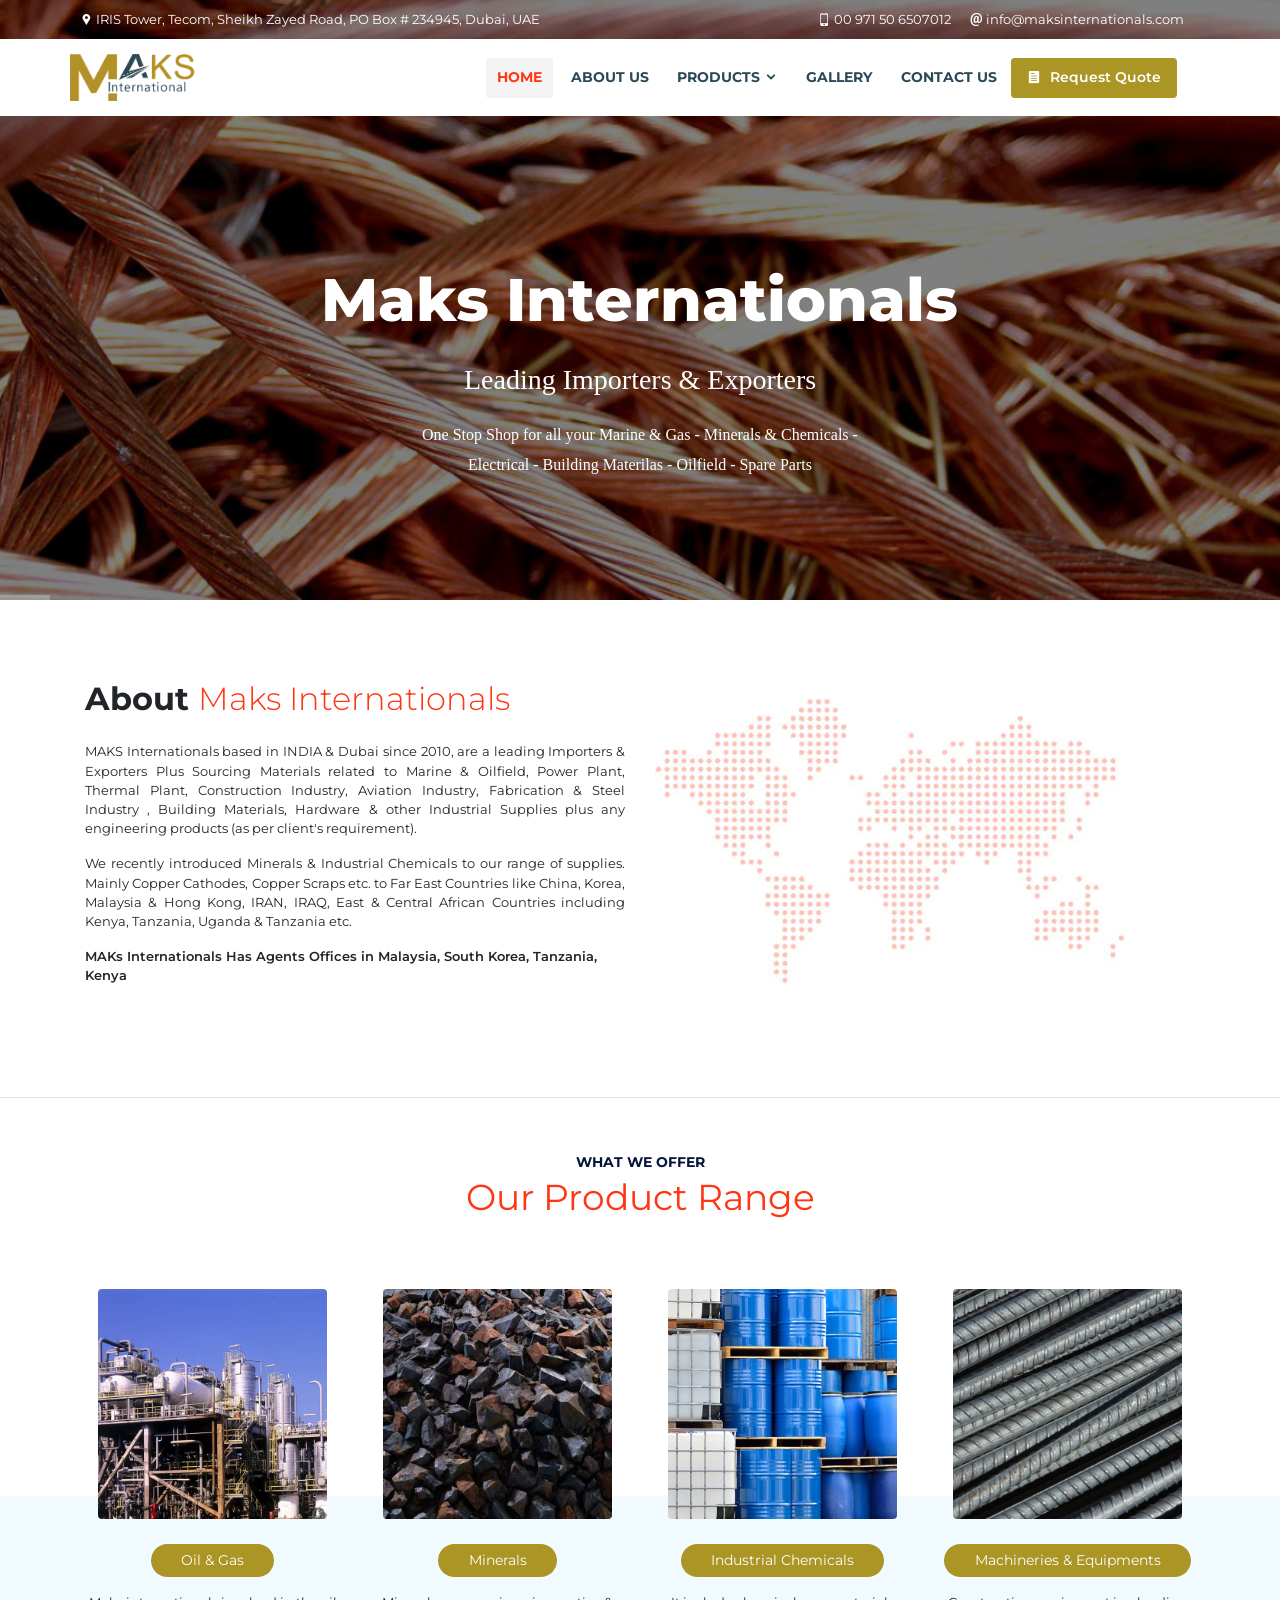
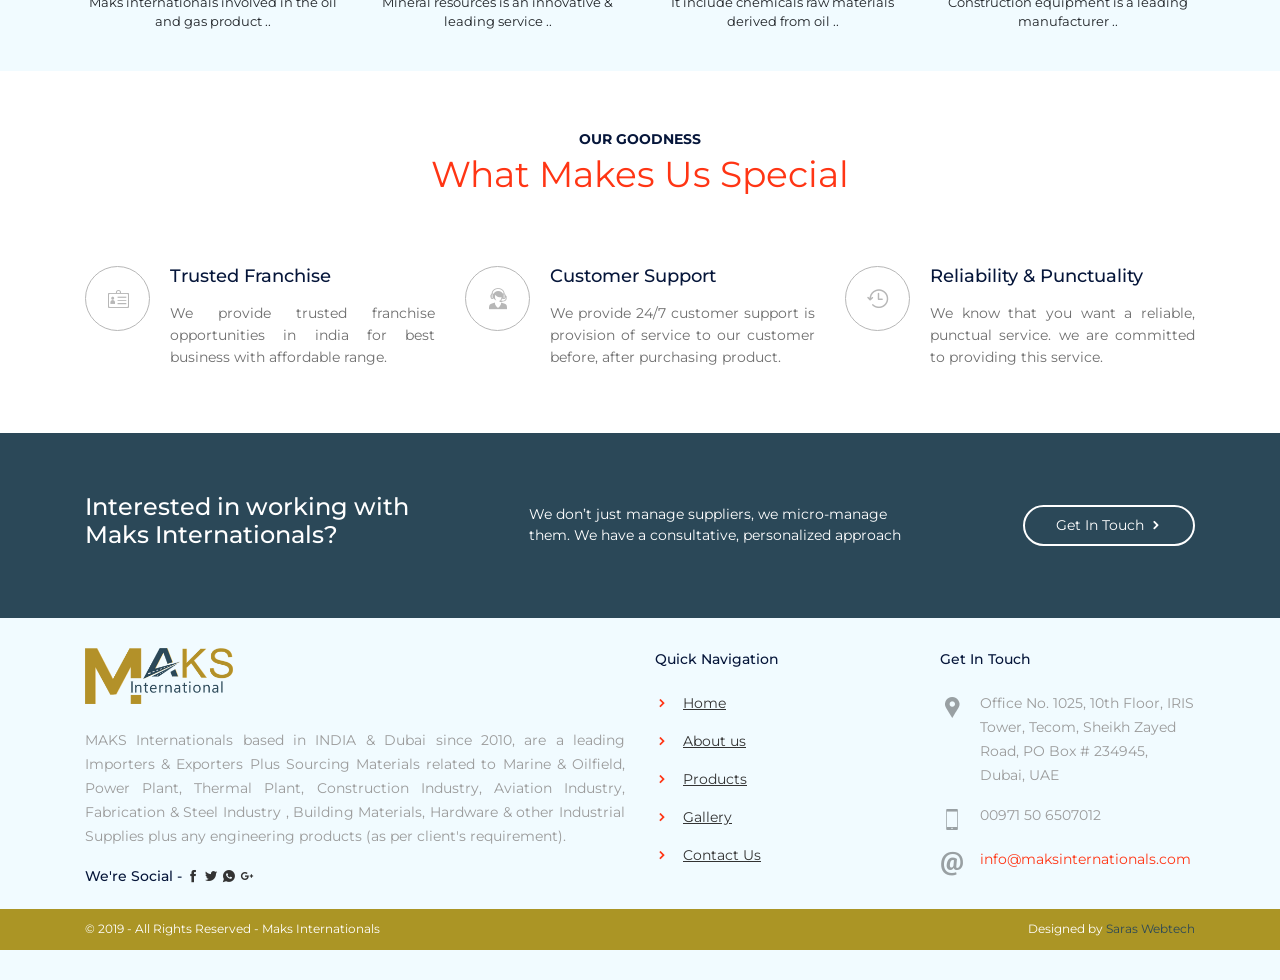
<file: index.html>
<!doctype html>
<html lang="en">
<head>
    <meta http-equiv="Content-Type" content="text/html; charset=utf-8">
    <meta http-equiv="X-UA-Compatible" content="IE=edge">
    <meta name="viewport" content="width=device-width, initial-scale=1">
    <meta name="viewport" content="width=device-width, initial-scale=1.0 user-scalable=no" />
    <title>Maks Internationals</title>
     <link rel="shortcut icon" type="image/x-icon" href="images/favicon.png">
    <link href="css/base.css" rel="stylesheet">
    <link rel="stylesheet" type="text/css" href="rev-slider/revolution/fonts/pe-icon-7-stroke/css/pe-icon-7-stroke.css">
    <link rel="stylesheet" type="text/css" href="rev-slider/revolution/fonts/font-awesome/css/font-awesome.css">
    <link rel="stylesheet" type="text/css" href="rev-slider/revolution/css/settings.css">
    <link rel="stylesheet" type="text/css" href="rev-slider/revolution/css/layers.css">
    <link rel="stylesheet" type="text/css" href="rev-slider/revolution/css/navigation.css">
	</head>
<body>
  <header class="fixed-top header-fullpage top-transparent wow fadeInDown">
    <div class="container top-bar-right">
      <div class="row align-items-center">
        <div class="col">
          <i class="icofont-google-map"></i> IRIS Tower, Tecom, Sheikh Zayed Road, PO Box # 234945, Dubai, UAE
        </div>
        <div class="col-md-auto">
          <span class="mr-3"><i class="icofont-ui-touch-phone"></i> 00 971 50 6507012</span>
          <span class="mr-3"><i class="icofont-ui-email"></i> info@maksinternationals.com</span>
        </div>
      </div>
    </div>
    <nav class="navbar navbar-expand-lg bg-transparent">
      <div class="container p-0 text-nowrap">
        <div class="d-flex align-items-center w-100 col pl-0">
          <a class="navbar-brand rounded-bottom light-bg" href="index.html">
            <img src="images/logo_footer.png" alt="logo">
          </a> 
        </div>
        <div class="d-inline-flex request-btn order-lg-last col p-0"> 
          
          <a class="btn-theme icon-left bg-navy-blue no-shadow align-self-center" href="contactus.html" role="button"><i class="icofont-page"></i> <span class="d-none d-sm-inline-block"> Request Quote</span></a> 
          <button class="navbar-toggler x collapsed" type="button" data-toggle="collapse" data-target="#navbarCollapse" aria-controls="navbarCollapse" aria-expanded="false" aria-label="Toggle navigation">
            <span class="icon-bar"></span>
            <span class="icon-bar"></span>
            <span class="icon-bar"></span>
        </button>
        </div>
        <div class="collapse navbar-collapse" id="navbarCollapse" data-hover="dropdown" data-animations="slideInUp slideInUp slideInUp slideInUp">
           <ul class="navbar-nav ml-auto">
           <li class="nav-item active">
                <a class="nav-link" href="index.html">Home</a>
              </li>
               <li class="nav-item">
                <a class="nav-link" href="aboutus.html">About Us</a>
              </li>
               <li class="nav-item dropdown">
                <a class="nav-link dropdown-toggle-mob" href="products.html" data-toggle="dropdown" aria-haspopup="true" aria-expanded="false">Products <i class="icofont-rounded-down"></i></a>
                        <ul class="dropdown-menu dropdownhover-bottom">
                           <li><a class="dropdown-item" href="products.html#oil-gas">Oil and Gas</a></li>
                           <li><a class="dropdown-item" href="products.html#minerals">Minerals</a></li>
                           <li><a class="dropdown-item" href="products.html#industrial-chemical">Industrial Chemicals</a></li>
                           <li><a class="dropdown-item" href="products.html#machinery-construction">Machineries & Equipments for Construction</a></li>
                           <li><a class="dropdown-item" href="products.html#structural-steel">Structural Steel</a></li>
                          <li><a class="dropdown-item" href="products.html#others">Others</a></li>
                                <li><a class="dropdown-item" href="products.html#ZINCINGOTS">ZINC INGOTS</a></li>
                        </ul>
              </li>
               <li class="nav-item">
                <a class="nav-link" href="gallery.html">Gallery</a>
              </li>
               <li class="nav-item">
                <a class="nav-link" href="contactus.html">Contact Us</a>
              </li>
              </ul>
        </div>
      </div>
    </nav>
  </header>
  <div class="slider bg-navy-blue">
    <div id="rev_slider_1078_1_wrapper" class="rev_slider_wrapper fullwidthbanner-container" data-alias="classic4export" data-source="gallery" style="margin:0px auto;background-color:transparent;padding:0px;margin-top:0px;margin-bottom:0px;"> 
      <div id="rev_slider_1078_1" class="rev_slider fullscreenbanner" style="display:none;" data-version="5.4.1">
        <ul>
          <li 
            data-index="rs-82" 
            data-transition="fade" 
            data-slotamount="default" 
            data-hideafterloop="0" 
            data-hideslideonmobile="off"
            data-easein="Power4.easeOut"
            data-easeout="Power4.easeOut" 
            data-masterspeed="1000"
            data-thumb="../../assets/images/waterfal-100x50.html"
            data-rotate="0"
            data-saveperformance="off"
            data-title="Slide"
            data-param1=""
            data-param2=""
            data-param3=""
            data-param4=""
            data-param5=""
            data-param6=""
            data-param7=""
            data-param8=""
            data-param9=""
            data-param10=""
            data-description=""
            data-slicey_shadow="0px 0px 50px 0px transparent"
          >
          <img src="images/banner_slider.jpg"  alt="slider_image" 
            data-bgposition="center center"
            data-kenburns="on"
            data-duration="7000"
            data-ease="Linear.easeNone"
            data-scalestart="100"
            data-scaleend="150"
            data-rotatestart="0"
            data-rotateend="0"
            data-blurstart="0"
            data-blurend="0"
            data-offsetstart="0 0"
            data-offsetend="0 0"
            class="rev-slidebg"
            data-no-retina
          >
          <div class="tp-caption tp-resizeme NotGeneric-Title" 

            id="slide-82-layer-2" 

            data-blendmode=”color-dodge“
            data-x="['center','center','center','center']" 
            data-hoffset="['0','0','0','0']" 
            data-y="['middle','middle','middle','middle']" 
            data-voffset="['0','-35','-35','-35']" 
            data-fontsize="['60','60','60','55']"
            data-lineheight="['80','70','70','40']"
            data-width="none"
            data-height="none"
            data-whitespace="nowrap"
            data-type="text" 
            data-responsive_offset="on" 
            data-frames='[{"delay":200,"speed":1000,"sfx_effect":"blockfromleft","sfxcolor":"#ffffff","frame":"0","from":"z:0;","to":"o:1;","ease":"Power4.easeInOut"},{"delay":"wait","speed":300,"frame":"999","to":"opacity:0;","ease":"Power3.easeInOut"}]'
            data-textAlign="['inherit','inherit','inherit','inherit']"
            data-paddingtop="[0,0,0,0]"
            data-paddingright="[0,0,0,0]"
            data-paddingbottom="[0,0,0,0]"
            data-paddingleft="[0,0,0,0]"
            >Maks Internationals</div>

            <div class="tp-caption medium_light_white tp-resizeme" 
            id="slide-82-layer-3" 

            data-blendmode=”color-dodge“
            data-x="['center','center','center','center']" 
            data-hoffset="['0','0','0','0']" 
            data-y="['middle','middle','middle','middle']" 
            data-voffset="['80','10','10','10']" 
            data-width="none"
            data-height="none"
            data-whitespace="nowrap"
            data-type="text" 
            data-responsive_offset="on" 
            data-frames='[{"delay":500,"speed":1000,"sfx_effect":"blockfromleft","sfxcolor":"#ffffff","frame":"0","from":"z:0;","to":"o:1;","ease":"Power4.easeInOut"},{"delay":"wait","speed":300,"frame":"999","to":"opacity:0;","ease":"Power3.easeInOut"}]'
            data-textAlign="['inherit','inherit','inherit','inherit']"

            data-paddingtop="[0,0,0,0]"
            data-paddingright="[0,0,0,0]"
            data-paddingbottom="[0,0,0,0]"
            data-paddingleft="[0,0,0,0]"

            data-fontsize="['28','28','28','28']"
            data-lineheight="['34','34','34','50']"

            >Leading Importers & Exporters</div>

            <div style="text-align:center !important;" class="tp-caption tp-resizeme small_light_white " 
            id="slide-82-layer-4" 
            data-x="['center','center','center','center']" 
            data-hoffset="['0','0','0','0']" 
            data-y="['middle','middle','middle','middle']"
            data-voffset="['150','60','60','60']" 
            data-width="none"
            data-height="none"
            data-whitespace="nowrap"

            data-type="text" 
            data-responsive_offset="on" 

            data-frames='[{"delay":600,"speed":1000,"sfx_effect":"blockfromleft","sfxcolor":"#ffffff","frame":"0","from":"z:0;","to":"o:1;","ease":"Power4.easeInOut"},{"delay":"wait","speed":300,"frame":"999","to":"opacity:0;","ease":"Power3.easeInOut"}]'
            data-textAlign="['inherit','inherit','inherit','inherit']"
            data-paddingtop="[0,0,0,0]"
            data-paddingright="[0,0,0,0]"
            data-paddingbottom="[0,0,0,0]"
            data-paddingleft="[0,0,0,0]"

            data-fontsize="['16','16','16','13']"
            data-lineheight="['30','30','30','20']"

            > <span class="s1" style="text-align:center;">One Stop Shop for all your Marine & Gas - Minerals & Chemicals -<br> Electrical - Building Materilas - Oilfield - Spare Parts</span></div>

          </li>
          <li 
            data-index="rs-82" 
            data-transition="fade" 
            data-slotamount="default" 
            data-hideafterloop="0" 
            data-hideslideonmobile="off"
            data-easein="Power4.easeOut"
            data-easeout="Power4.easeOut" 
            data-masterspeed="1000"
            data-thumb="../../assets/images/waterfal-100x50.html"
            data-rotate="0"
            data-saveperformance="off"
            data-title="Slide"
            data-param1=""
            data-param2=""
            data-param3=""
            data-param4=""
            data-param5=""
            data-param6=""
            data-param7=""
            data-param8=""
            data-param9=""
            data-param10=""
            data-description=""
            data-slicey_shadow="0px 0px 50px 0px transparent"
          >
          <img src="images/baner1.jpg"  alt="slider_image" 
            data-bgposition="center center"
            data-kenburns="on"
            data-duration="7000"
            data-ease="Linear.easeNone"
            data-scalestart="100"
            data-scaleend="150"
            data-rotatestart="0"
            data-rotateend="0"
            data-blurstart="0"
            data-blurend="0"
            data-offsetstart="0 0"
            data-offsetend="0 0"
            class="rev-slidebg"
            data-no-retina
          >
          </li>
           <li 
            data-index="rs-82" 
            data-transition="fade" 
            data-slotamount="default" 
            data-hideafterloop="0" 
            data-hideslideonmobile="off"
            data-easein="Power4.easeOut"
            data-easeout="Power4.easeOut" 
            data-masterspeed="1000"
            data-thumb="../../assets/images/waterfal-100x50.html"
            data-rotate="0"
            data-saveperformance="off"
            data-title="Slide"
            data-param1=""
            data-param2=""
            data-param3=""
            data-param4=""
            data-param5=""
            data-param6=""
            data-param7=""
            data-param8=""
            data-param9=""
            data-param10=""
            data-description=""
            data-slicey_shadow="0px 0px 50px 0px transparent"
          >
          <img src="images/baner5.jpg"  alt="slider_image" 
            data-bgposition="center center"
            data-kenburns="on"
            data-duration="7000"
            data-ease="Linear.easeNone"
            data-scalestart="100"
            data-scaleend="150"
            data-rotatestart="0"
            data-rotateend="0"
            data-blurstart="0"
            data-blurend="0"
            data-offsetstart="0 0"
            data-offsetend="0 0"
            class="rev-slidebg"
            data-no-retina
          >
          </li>
        </ul>
        <div class="tp-bannertimer tp-bottom" style="background-color: rgba(255, 255, 255, 0.25);"></div>
      </div>
    </div>
  </div>
  <main id="body-content">
    <section class="wide-tb-80">
      <div class="container pos-rel">
        <div class="row align-items-center">
          <div class="col-md-6 wow fadeInLeft" data-wow-duration="0" data-wow-delay="0s">            
            <h2 class="mb-4 fw-7">
              About <span class="fw-3 txt-orange">Maks Internationals</span>
            </h2>
            <p class="wow fadeInLeft" data-wow-duration="0" data-wow-delay="0.2s" style="text-align:justify;">MAKS Internationals based in INDIA & Dubai since 2010,  are a leading Importers & Exporters Plus Sourcing Materials related to Marine & Oilfield, Power Plant, Thermal Plant, Construction Industry, Aviation Industry, Fabrication & Steel Industry , Building Materials, Hardware & other Industrial Supplies plus any engineering products (as per client's requirement).</p>
            <p class="wow fadeInLeft" data-wow-duration="0" data-wow-delay="0.4s" style="text-align:justify;">We recently introduced Minerals & Industrial Chemicals to our range of supplies. Mainly Copper Cathodes, Copper Scraps etc.  to Far East Countries like China, Korea, Malaysia & Hong Kong, IRAN, IRAQ, East & Central African Countries including Kenya, Tanzania, Uganda & Tanzania etc.</p>
            <p style="font-weight:600">MAKs Internationals Has Agents Offices in Malaysia, South Korea, Tanzania, Kenya</p>
          </div>
          <div class="col-md-6 wow fadeInRight" data-wow-duration="0" data-wow-delay="0s">            
            <img src="images/map-bg-orange.jpg" alt="image">
          </div>
        </div>
      </div>
    </section>
<hr>
   <section class="wide-tb-40 pb-0 team-section-bottom pos-rel">
      <div class="container">          
        <div class="col-sm-12">
          <h1 class="heading-main">
            <span>What we Offer</span>
            Our Product Range
          </h1>
        </div>
        <div class="row pb-4">
          <div class="col-sm-12 col-md-3 wow fadeInUp" data-wow-duration="0" data-wow-delay="0s" style="visibility: visible; animation-delay: 0s; animation-name: fadeInUp;">
            <div class="team-section-two">
              <img src="images/oil-gas.jpg" alt="oil-gas-image" class="rounded">
              <h4 class="h4-md mb-3">
            <a class="btn-theme icon-left bg-navy-blue no-shadow align-self-center" href="products.html" role="button"><span class="d-sm-inline-block"> Oil &amp; Gas</span></a> 
                  </h4>
                  <p>Maks internationals involved in the oil and gas product ..</p>
            </div>            
          </div>
          <div class="col-sm-12 col-md-3 wow fadeInUp" data-wow-duration="0" data-wow-delay="0.1s" style="visibility: visible; animation-delay: 0.1s; animation-name: fadeInUp;">
            <div class="team-section-two">
              <img src="images/minerals.jpg" alt="slider-image" class="rounded">
             <h4 class="h4-md mb-3"><a class="btn-theme icon-left bg-navy-blue no-shadow align-self-center" href="products.html" role="button"><span class="d-sm-inline-block"> Minerals</span></a> </h4>
                  <p>Mineral resources is an innovative &amp; leading service ..</p>
            </div>            
          </div>
          <div class="col-sm-12 col-md-3 wow fadeInUp" data-wow-duration="0" data-wow-delay="0.2s" style="visibility: visible; animation-delay: 0.2s; animation-name: fadeInUp;">
            <div class="team-section-two">
              <img src="images/chemicals.jpg" alt="slider-image" class="rounded">
             <h4 class="h4-md mb-3"><a class="btn-theme icon-left bg-navy-blue no-shadow align-self-center" href="products.html" role="button"><span class="d-sm-inline-block"> Industrial Chemicals</span></a> </h4>
                  <p>It include chemicals raw materials derived from oil ..</p>
            </div>            
          </div>
          <div class="col-sm-12 col-md-3 wow fadeInUp" data-wow-duration="0" data-wow-delay="0.2s" style="visibility: visible; animation-delay: 0.2s; animation-name: fadeInUp;">
            <div class="team-section-two">
              <img src="images/equipment.jpg" alt="image" class="rounded">
             <h4 class="h4-md mb-3"><a class="btn-theme icon-left bg-navy-blue no-shadow align-self-center" href="products.html" role="button"><span class="d-sm-inline-block"> Machineries &amp; Equipments</span></a></h4>
                  <p>Construction equipment is a leading manufacturer ..</p>
            </div>            
          </div>
        </div>        
      </div>
    </section>    
    <section class="wide-tb-60 pb-5 why-choose">
      <div class="container pos-rel">
        <div class="row">
          <div class="col-sm-12 wow fadeInDown" data-wow-duration="0" data-wow-delay="0s" style="visibility: visible; animation-delay: 0s; animation-name: fadeInDown;">
            <h1 class="heading-main">
              <span>Our Goodness</span>
              What Makes Us Special
            </h1>
          </div>
          <div class="col-12 col-lg-4 wow fadeInUp" data-wow-duration="0" data-wow-delay="0s" style="visibility: visible; animation-delay: 0s; animation-name: fadeInUp;">              
            <div class="icon-box-2">
              <div class="media">
                  <div class="service-icon">
                      <i class="icofont-id"></i>
                  </div>
                  <div class="service-inner-content media-body">
                      <h4 class="h4-md">Trusted Franchise</h4>
                      <p style="text-align:justify;">We provide trusted franchise opportunities in india for best business with affordable range.</p>
                  </div>
              </div>
            </div>              
          </div>
          <div class="col-12 col-lg-4 wow fadeInUp" data-wow-duration="0" data-wow-delay="0.2s" style="visibility: visible; animation-delay: 0.2s; animation-name: fadeInUp;">              
            <div class="icon-box-2">
              <div class="media">
                  <div class="service-icon">
                      <i class="icofont-live-support"></i>
                  </div>
                  <div class="service-inner-content media-body">
                      <h4 class="h4-md">Customer Support</h4>
                      <p style="text-align:justify;">We provide 24/7 customer support is provision of service to our customer before, after purchasing product.</p>
                  </div>
              </div>
            </div>              
          </div>
          <div class="col-12 col-lg-4 wow fadeInUp" data-wow-duration="0" data-wow-delay="0.4s" style="visibility: visible; animation-delay: 0.4s; animation-name: fadeInUp;">              
            <div class="icon-box-2">
              <div class="media">
                  <div class="service-icon">
                      <i class="icofont-history"></i>
                  </div>
                  <div class="service-inner-content media-body">
                      <h4 class="h4-md">Reliability &amp; Punctuality</h4>
                      <p style="text-align:justify;">We know that you want a reliable, punctual service. we are committed to providing this service.</p>
                  </div>
              </div>
            </div>              
          </div>
        </div>
        
      </div>
    </section>
   
    <section class="wide-tb-60 bg-orange pos-rel callout-style-1">
      <div class="container">
        <div class="row align-items-center">
            <div class="col-lg-4 col-md-12 mb-0">
              <h4 class="h4-xl">Interested in working with Maks Internationals?</h4>
            </div>
            <div class="col">
              <div class="center-text">
                We don’t just manage suppliers, we micro-manage them. We have a consultative, personalized approach
              </div>
            </div>
            <div class="col-sm-auto">
              <a href="contactus.html" class="btn btn-theme bg-white bordered">Get In Touch <i class="icofont-rounded-right"></i></a>
            </div>
        </div>
      </div>
    </section>
  </main>
  <footer class="wide-tb-70 bg-sky-blue pb-20">
    <div class="container">
      <div class="row">
        <div class="col-lg-6 col-md-6">
          <div class="logo-footer">
            <img src="images/logo_footer.png" alt="logo">
          </div>
          <p>MAKS Internationals based in INDIA & Dubai since 2010,  are a leading Importers & Exporters Plus Sourcing Materials related to Marine & Oilfield, Power Plant, Thermal Plant, Construction Industry, Aviation Industry, Fabrication & Steel Industry , Building Materials, Hardware & other Industrial Supplies plus any engineering products (as per client's requirement).</p>
          <h3 class="footer-heading">We're Social - <a href="#"><i class="icofont-facebook"></i></a> 
              <a href="#"><i class="icofont-twitter"></i></a> 
              <a href="#"><i class="icofont-whatsapp"></i></a> 
              <a href="#"><i class="icofont-google-plus"></i></a> </h3>
        </div>
        <div class="col-lg-3 col-md-6">
          <h3 class="footer-heading">Quick Navigation</h3>
          <div class="footer-widget-menu">
            <ul class="list-unstyled">
              <li><a href="index.html"><i class="icofont-simple-right"></i> <span>Home</span></a></li>
              <li><a href="aboutus.html"><i class="icofont-simple-right"></i> <span>About us</span></a></li>
              <li><a href="products.html"><i class="icofont-simple-right"></i> <span>Products</span></a></li>
              <li><a href="gallery.html"><i class="icofont-simple-right"></i> <span>Gallery</span></a></li>
              <li><a href="contactus.html"><i class="icofont-simple-right"></i> <span>Contact Us</span></a></li>
            </ul>
          </div>
        </div>
        <div class="col-lg-3 col-md-6">
          <h3 class="footer-heading">Get In Touch</h3>
          <div class="footer-widget-contact">
            <div class="media mb-3">
              <i class="icofont-google-map mr-3"></i>
              <div class="media-body">Office No. 1025, 10th Floor, IRIS Tower, Tecom, Sheikh Zayed Road, PO Box # 234945, Dubai, UAE</div>
            </div>
            <div class="media mb-3">
              <i class="icofont-smart-phone mr-3"></i>
              <div class="media-body">
                <div>00971 50 6507012</div>
              </div>
              </div>
              <div class="media mb-3">
               <i class="icofont-ui-email mr-3"></i>
              <div class="media-body">
                <div class="footermail">info@maksinternationals.com</div>
              </div>
            </div>
          </div>
        </div>
      </div>
    </div>  
    <div class="copyright-wrap bg-navy-blue wide-tb-30">
      <div class="container">
        <div class="row text-md-left text-center">
            <div class="col-sm-12 col-md-6 copyright-links">  
              &copy; 2019 - All Rights Reserved - Maks Internationals
            </div>
            <div class="col-sm-12 col-md-6 text-md-right text-center">
                  Designed by <a href="https://www.saraswebtech.com" target="_blank" style="color:#2b4858;">Saras Webtech</a>
            </div>
        </div>
      </div>
    </div>
  </footer>
  <div class="overlay overlay-hugeinc">    
    <form class="form-inline mt-2 mt-md-0">
      <div class="form-inner">
        <div class="form-inner-div d-inline-flex align-items-center no-gutters">
          <div class="col-md-1">
            <i class="icofont-search"></i>
          </div> 
          <div class="col-10">
            <input class="form-control w-100 p-0" type="text" placeholder="Search" aria-label="Search">
          </div>
          <div class="col-md-1">
            <a href="#" class="overlay-close link-oragne"><i class="icofont-close-line"></i></a>
          </div>
        </div>
      </div>
    </form>
  </div>
  <div class="modal fade" id=request_popup tabindex="-1" role="dialog" aria-hidden="true">
    <div class="modal-dialog modal-dialog-centered request_popup" role="document">
      <div class="modal-content">
        <div class="modal-body p-0">
          
          <section class="pos-rel bg-light-gray">
            <div class="container-fluid p-0">
              <a href="#" class="close" data-dismiss="modal" aria-label="Close">
                  <i class="icofont-close-line"></i>
                </a>
              <div class="d-lg-flex justify-content-end no-gutters mb-spacer-md" style="box-shadow: 0px 18px 76px 0px rgba(0, 0, 0, 0.06);">
                <div class="col bg-fixed bg-img-7 request_pag_img">
                    &nbsp;
                </div>
                <div class="col-md-7 col-12">
                    <div class="px-3 m-5">
                      <h2 class="h2-xl mb-4 fw-6">Request A Quote</h2>          
                      <form action="#" method="post" novalidate class="rounded-field">
                          <div class="form-row mb-4">
                            <div class="col">
                              <select title="Please choose a package" required="" name="package" class="custom-select" aria-invalid="false">
                                  <option value="">Freight Type</option>
                                  <option value="Type 1">Type 1</option>
                                  <option value="Type 2">Type 2</option>
                                  <option value="Type 3">Type 3</option>
                                  <option value="Type 4">Type 4</option>
                              </select>
                            </div>
                            <div class="col">
                              <select title="Please choose a package" required="" name="package" class="custom-select"  aria-invalid="false">
                                  <option value="">Incoterms</option>
                                  <option value="Type 1">Type 1</option>
                                  <option value="Type 2">Type 2</option>
                                  <option value="Type 3">Type 3</option>
                                  <option value="Type 4">Type 4</option>
                              </select>
                            </div>
                          </div>
                          <div class="form-row mb-4">
                            <div class="col">
                              <input type="text" name="name" class="form-control" placeholder="City of departure">
                            </div>
                            <div class="col">
                              <input type="text" name="email" class="form-control" placeholder="Delivery city">
                            </div>
                          </div>
                          <div class="form-row mb-4">
                            <div class="col">
                              <input type="text" name="name" class="form-control" placeholder="Total gross weight (KG)">
                            </div>
                            <div class="col">
                              <input type="text" name="email" class="form-control" placeholder="Dimension">
                            </div>
                          </div>

                          <div class="form-row">
                            <div class="col">
                              <div class="center-head"><span class="bg-light-gray txt-orange">Your Personal Details</span></div>
                            </div>
                          </div>
                          <div class="form-row mb-4">
                            <div class="col">
                              <input type="text" name="name" class="form-control mb-3" placeholder="Your Name">
                              <input type="text" name="name" class="form-control mb-3" placeholder="Email">
                              <input type="text" name="name" class="form-control" placeholder="Phone Number">
                            </div>
                            <div class="col">
                              <textarea rows="7" placeholder="Message" class="form-control"></textarea>
                            </div>
                          </div>
                          <div class="form-row">
                            <div class="col pt-3">
                              <button type="submit" class="form-btn btn-theme bg-orange">Send Message <i class="icofont-rounded-right"></i></button>
                            </div>
                          </div>
                      </form>        
                    </div>  
                </div>
              </div>
            </div>        
          </section>
        </div>
      </div>
    </div>
  </div>
  <a id="mkdf-back-to-top" href="#" class="off"><i class="icofont-rounded-up"></i></a>
  <script src="js/jquery.min.js"></script>
  <script src="js/popper.min.js"></script>
  <script src="js/bootstrap.min.js"></script>
  <script src="js/bootstrap-dropdownhover.min.js"></script>
  <script src="js/fontawesome-all.js"></script>
  <script src="js/owl.carousel.min.js"></script>
  <script src="twitter/jquery.tweet.js"></script>
  <script src="js/jflickrfeed.min.js"></script>
  <script src="js/jquery.waypoints.min.js"></script>
  <script src="js/jquery.easing.min.js"></script>
  <script src="js/jquery.counterup.min.js"></script>
  <script src="js/jquery.easypiechart.min.js"></script>
  <script src="js/jquery.appear.js"></script>
  <script src="js/wow.min.js"></script>
  <script src="http://maps.google.com/maps/api/js?sensor=false"></script>
  <script src="js/jquery.gmap.min.js"></script>    
  <script  src="rev-slider/revolution/js/jquery.themepunch.tools.min.js"></script>
  <script src="rev-slider/revolution/js/jquery.themepunch.revolution.min.js"></script>
  <script src="rev-slider/revolution/js/extensions/revolution.extension.actions.min.js"></script>
  <script src="rev-slider/revolution/js/extensions/revolution.extension.carousel.min.js"></script>
  <script  src="rev-slider/revolution/js/extensions/revolution.extension.kenburn.min.js"></script>
  <script  src="rev-slider/revolution/js/extensions/revolution.extension.layeranimation.min.js"></script>
  <script  src="rev-slider/revolution/js/extensions/revolution.extension.navigation.min.js"></script>
  <script  src="rev-slider/revolution/js/extensions/revolution.extension.parallax.min.js"></script>
  <script src="rev-slider/revolution/js/extensions/revolution.extension.slideanims.min.js"></script>
  <script  src="rev-slider/revolution/js/extensions/revolution.extension.video.min.js"></script>
  <script src="js/site-custom.js"></script> 
   <script type="text/javascript">
    var tpj=jQuery;
    
    var revapi1078;
    tpj(document).ready(function() {
      if(tpj("#rev_slider_1078_1").revolution == undefined){
        revslider_showDoubleJqueryError("#rev_slider_1078_1");
      }else{
        revapi1078 = tpj("#rev_slider_1078_1").show().revolution({
          sliderType:"standard",
jsFileLocation:"revolution/js/",
          sliderLayout:"",
          dottedOverlay:"none",
          delay:9000,
          navigation: {
            keyboardNavigation:"off",
            keyboard_direction: "horizontal",
            mouseScrollNavigation:"off",
            mouseScrollReverse:"default",
            onHoverStop:"off",
            touch:{
              touchenabled:"on",
              swipe_threshold: 75,
              swipe_min_touches: 1,
              swipe_direction: "horizontal",
              drag_block_vertical: false
            }
            ,
            arrows: {
              style:"metis",
              enable:true,
              hide_onmobile:true,
              hide_under:600,
              hide_onleave:true,
              hide_delay:200,
              hide_delay_mobile:1200,
             
              left: {
                h_align:"left",
                v_align:"center",
                h_offset:30,
                v_offset:0
              },
              right: {
                h_align:"right",
                v_align:"center",
                h_offset:30,
                v_offset:0
              }
            }
            ,
            bullets: {
              style: 'hades',
              tmp: '<span class="tp-bullet-image"></span>',
              enable:false,
              hide_onmobile:true,
              hide_under:600,
              //style:"metis",
              hide_onleave:true,
              hide_delay:200,
              hide_delay_mobile:1200,
              direction:"horizontal",
              h_align:"center",
              v_align:"bottom",
              h_offset:0,
              v_offset:30,
              space:5,
             
            }
          },
          viewPort: {
            enable:true,
            outof:"pause",
            visible_area:"80%",
            presize:false
          },
          responsiveLevels:[1240,1024,778,480],
          visibilityLevels:[1240,1024,778,480],
          gridwidth:[1240,1024,778,480],
          gridheight:[600,600,500,400],
          lazyType:"none",
          parallax: {
            type:"mouse",
            origo:"slidercenter",
            speed:2000,
            levels:[2,3,4,5,6,7,12,16,10,50,47,48,49,50,51,55],
            type:"mouse",
          },
          shadow:0,
          spinner: 'spinner2',
          stopLoop:"off",
          stopAfterLoops:-1,
          stopAtSlide:-1,
          shuffle:"off",
          autoHeight:"off",
          hideThumbsOnMobile:"off",
          hideSliderAtLimit:0,
          hideCaptionAtLimit:0,
          hideAllCaptionAtLilmit:0,
          debugMode:false,
          fallbacks: {
            simplifyAll:"off",
            nextSlideOnWindowFocus:"off",
            disableFocusListener:false,
          }
        });
      }
    }); 
  </script> 
  </body>
</html>
</file>
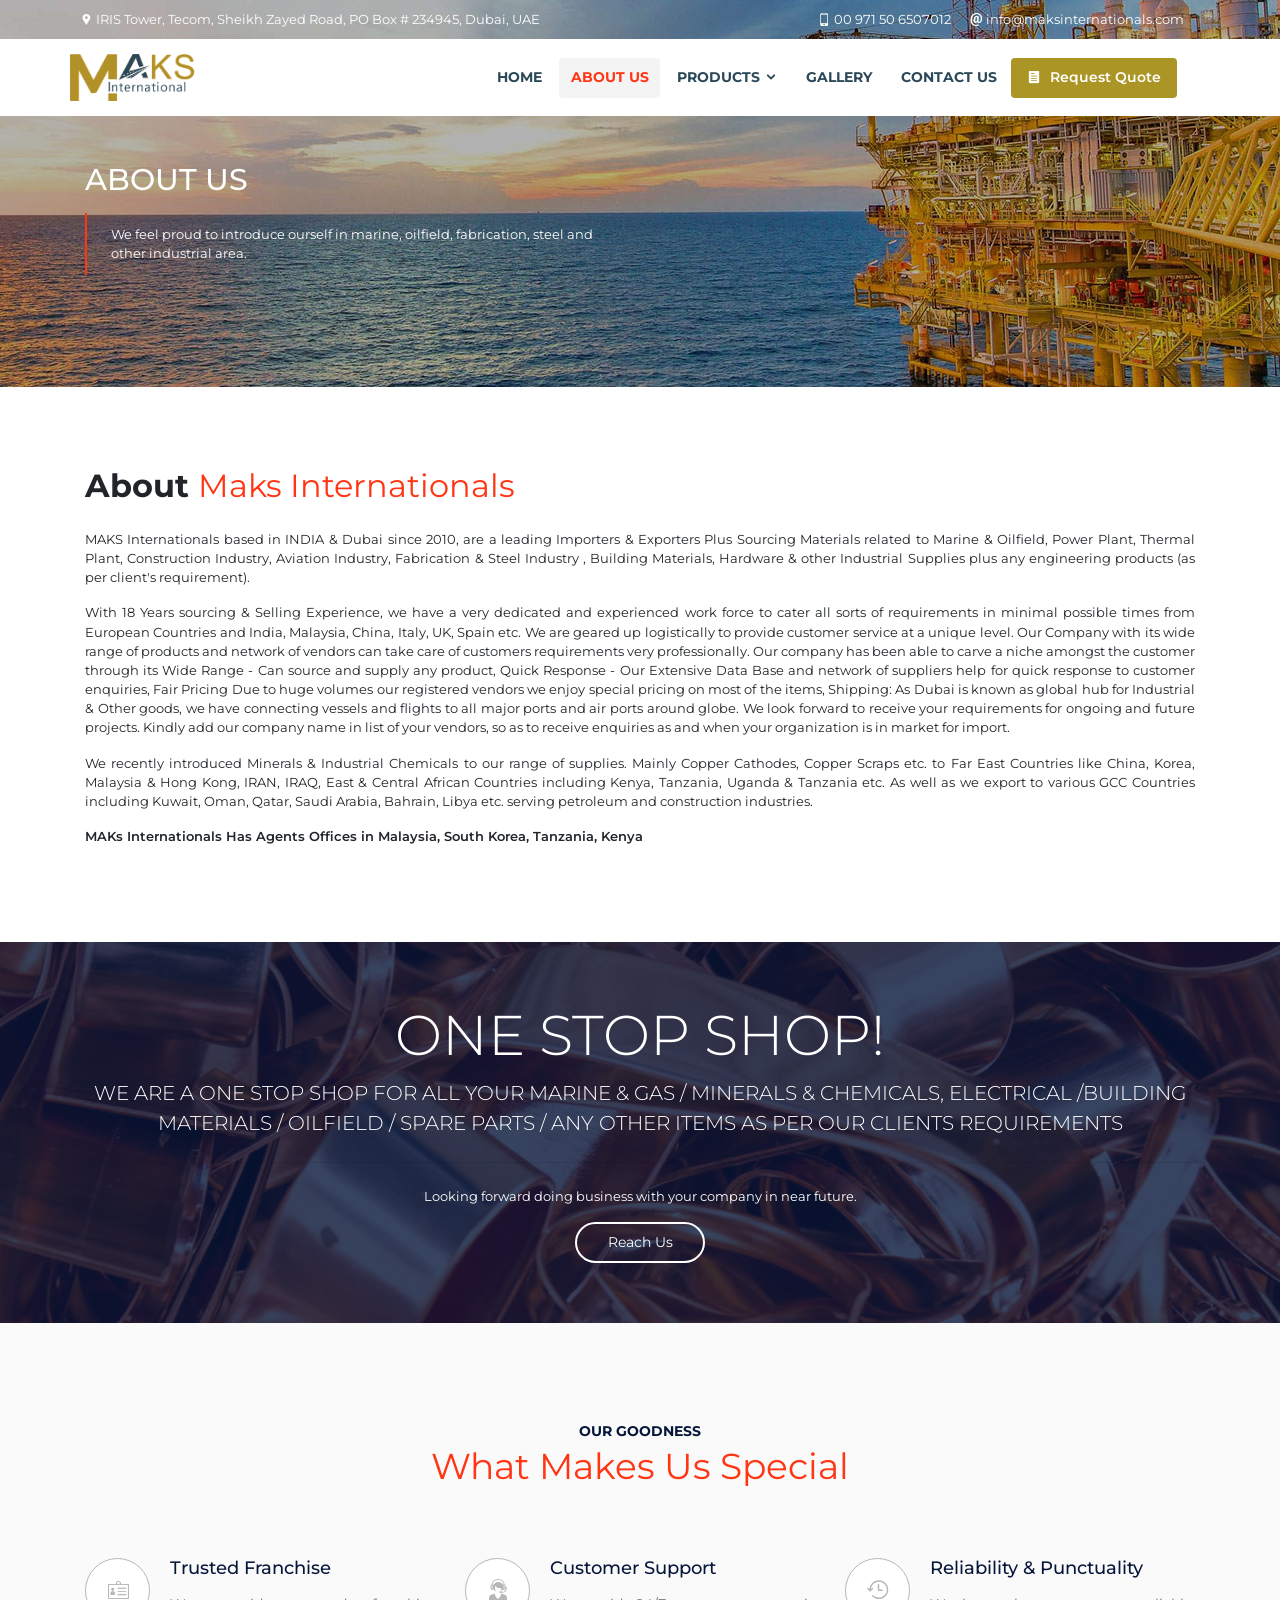
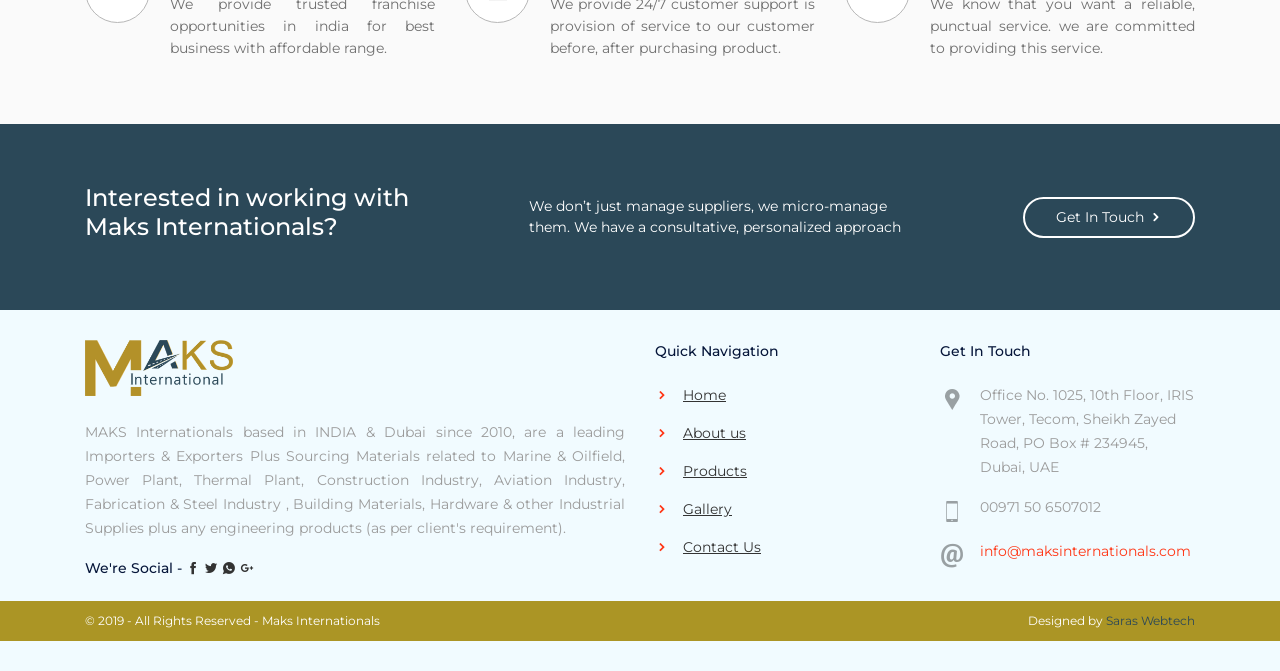
<file: aboutus.html>
<!doctype html>
<html lang="en">
<head><meta http-equiv="Content-Type" content="text/html; charset=utf-8">
    
    <meta http-equiv="X-UA-Compatible" content="IE=edge">
    <meta name="viewport" content="width=device-width, initial-scale=1">
    <meta name="viewport" content="width=device-width, initial-scale=1.0 user-scalable=no" />
    <title>Maks Internationals</title>
    <link rel="shortcut icon" type="image/x-icon" href="images/favicon.png">
    <link href="css/base.css" rel="stylesheet">
    <link rel="stylesheet" type="text/css" href="rev-slider/revolution/fonts/pe-icon-7-stroke/css/pe-icon-7-stroke.css">
    <link rel="stylesheet" type="text/css" href="rev-slider/revolution/fonts/font-awesome/css/font-awesome.css">
    <link rel="stylesheet" type="text/css" href="rev-slider/revolution/css/settings.css">
    <link rel="stylesheet" type="text/css" href="rev-slider/revolution/css/layers.css">
    <link rel="stylesheet" type="text/css" href="rev-slider/revolution/css/navigation.css">
	</head>
<body>
 <header class="fixed-top header-fullpage top-transparent wow fadeInDown">
    <div class="container top-bar-right">
      <div class="row align-items-center">
        <div class="col">
          <i class="icofont-google-map"></i> IRIS Tower, Tecom, Sheikh Zayed Road, PO Box # 234945, Dubai, UAE
        </div>
        <div class="col-md-auto">
          <span class="mr-3"><i class="icofont-ui-touch-phone"></i> 00 971 50 6507012</span>
          <span class="mr-3"><i class="icofont-ui-email"></i> info@maksinternationals.com</span>
        </div>
      </div>
    </div>
    <nav class="navbar navbar-expand-lg bg-transparent">
      <div class="container p-0 text-nowrap">
        <div class="d-flex align-items-center w-100 col pl-0">
          <a class="navbar-brand rounded-bottom light-bg" href="index.html">
            <img src="images/logo_footer.png" alt="logo">
          </a> 
        </div>
        <div class="d-inline-flex request-btn order-lg-last col p-0">
          <a class="btn-theme icon-left bg-navy-blue no-shadow align-self-center" href="contactus.html" role="button"><i class="icofont-page"></i> <span class="d-none d-sm-inline-block"> Request Quote</span></a> 
          <button class="navbar-toggler x collapsed" type="button" data-toggle="collapse" data-target="#navbarCollapse" aria-controls="navbarCollapse" aria-expanded="false" aria-label="Toggle navigation">
            <span class="icon-bar"></span>
            <span class="icon-bar"></span>
            <span class="icon-bar"></span>
        </button>
        </div>
        <div class="collapse navbar-collapse" id="navbarCollapse" data-hover="dropdown" data-animations="slideInUp slideInUp slideInUp slideInUp">
          <ul class="navbar-nav ml-auto">
           <li class="nav-item">
                <a class="nav-link" href="index.html">Home</a>
              </li>
               <li class="nav-item active">
                <a class="nav-link" href="aboutus.html">About Us</a>
              </li>
               <li class="nav-item dropdown">
                <a class="nav-link dropdown-toggle-mob" href="products.html" data-toggle="dropdown" aria-haspopup="true" aria-expanded="false">Products <i class="icofont-rounded-down"></i></a>
                        <ul class="dropdown-menu dropdownhover-bottom">
                           <li><a class="dropdown-item" href="products.html#oil-gas">Oil and Gas</a></li>
                           <li><a class="dropdown-item" href="products.html#minerals">Minerals</a></li>
                           <li><a class="dropdown-item" href="products.html#industrial-chemical">Industrial Chemicals</a></li>
                           <li><a class="dropdown-item" href="products.html#machinery-construction">Machineries & Equipments for Construction</a></li>
                           <li><a class="dropdown-item" href="products.html#structural-steel">Structural Steel</a></li>
                          <li><a class="dropdown-item" href="products.html#others">Others</a></li>
                          <li><a class="dropdown-item" href="products.html#ZINCINGOTS">ZINC INGOTS</a></li>
                        </ul>
              </li>
               <li class="nav-item">
                <a class="nav-link" href="gallery.html">Gallery</a>
              </li>
               <li class="nav-item">
                <a class="nav-link" href="contactus.html">Contact Us</a>
              </li>
              </ul>
        </div>
      </div>
    </nav>
  </header>
  <div class="slider bg-navy-blue bg-scroll pos-rel about-breadcrumbs-page">
    <div class="container" style="margin-top:50px;">
      <h1>About  Us</h1>
      <div class="breadcrumbs-description">
        We feel proud to introduce ourself in marine, oilfield, fabrication, steel and other industrial area.
      </div>
    </div>
  </div>
  <main id="body-content">
    <section class="wide-tb-80">
      <div class="container pos-rel">
        <div class="row align-items-center">
          <div class="col-md-12 wow fadeInLeft" data-wow-duration="0" data-wow-delay="0s">            
            <h2 class="mb-4 fw-7">
              About <span class="fw-3 txt-orange"><strong>Maks Internationals</strong></span>
            </h2>
            <p style="text-align:justify;">MAKS Internationals based in INDIA & Dubai since 2010,  are a leading Importers & Exporters Plus Sourcing Materials related to Marine & Oilfield, Power Plant, Thermal Plant, Construction Industry, Aviation Industry, Fabrication & Steel Industry , Building Materials, Hardware & other Industrial Supplies plus any engineering products (as per client's requirement).</p> 
            <p style="text-align:justify;">With 18 Years sourcing & Selling Experience, we have a very dedicated and experienced work force to cater all sorts of requirements in minimal possible times from European Countries and India, Malaysia, China, Italy, UK, Spain etc. 
            We are geared up logistically to provide customer service at a unique level. Our Company with its wide range of products and network of vendors can take care of customers requirements very professionally. Our company has been able to carve a niche amongst the customer through its Wide Range - Can source and supply any product, Quick Response - Our Extensive Data Base and network of suppliers help for quick response to customer enquiries, Fair Pricing  Due to huge volumes our registered vendors we enjoy special pricing on most of the items, Shipping: As Dubai is known as global hub for Industrial & Other goods, we have connecting vessels and flights to all major ports and air ports around globe. We look forward to receive your requirements for ongoing and future projects. Kindly add our company name in list of your vendors,  
            so as to receive enquiries as and when your organization is in market for import.</p>
            <p style="text-align:justify;">We recently introduced Minerals & Industrial Chemicals to our range of supplies. Mainly Copper Cathodes, Copper Scraps etc.  to Far East Countries like China, Korea, Malaysia & Hong Kong, IRAN, IRAQ, East & Central African Countries including Kenya, Tanzania, Uganda & Tanzania etc. As well as we export to various GCC Countries including Kuwait, Oman, Qatar, Saudi Arabia, Bahrain, Libya etc. serving petroleum and construction industries. </p>
            <p style="font-weight:600;">MAKs Internationals Has Agents Offices in Malaysia, South Korea, Tanzania, Kenya</p>
         </div>
        </div>
      </div>
    </section>
      <section class="wide-tb-60 bg-fixed clients-bg pos-rel">
        <div class="bg-overlay blue opacity-80"></div>
        <div class="container">
          <div class="row">          
            <div class="col-sm-12">
              <div class="text-center txt-white">
                <h1 class="display-4">ONE STOP SHOP!</h1>
                <p class="lead">WE ARE A ONE STOP SHOP FOR ALL YOUR MARINE & GAS / MINERALS & CHEMICALS, ELECTRICAL /BUILDING MATERIALS / OILFIELD / SPARE PARTS / ANY OTHER ITEMS AS PER OUR CLIENTS REQUIREMENTS</p>
                <hr class="my-4">
                <p>Looking forward doing business with your company in near future.</p>
                <a class="btn btn-theme bg-white bordered" href="contactus.html" role="button">Reach Us</a>
              </div>              
            </div>          
          </div>
        </div>  
      </section> 
    <section class="bg-light-gray wide-tb-100 pb-5 why-choose">
      <div class="container pos-rel">
        <div class="row">
          <div class="col-sm-12 wow fadeInDown" data-wow-duration="0" data-wow-delay="0s">
            <h1 class="heading-main">
              <span>Our Goodness</span>
              What Makes Us Special
            </h1>
          </div>
          <div class="col-12 col-lg-4 wow fadeInUp" data-wow-duration="0" data-wow-delay="0s">              
            <div class="icon-box-2">
              <div class="media">
                  <div class="service-icon">
                      <i class="icofont-id"></i>
                  </div>
                  <div class="service-inner-content media-body">
                      <h4 class="h4-md">Trusted Franchise</h4>
                      <p style="text-align:justify;">We provide trusted franchise opportunities in india for best business with affordable range.</p>
                  </div>
              </div>
            </div>              
          </div>
          <div class="col-12 col-lg-4 wow fadeInUp" data-wow-duration="0" data-wow-delay="0.2s">              
            <div class="icon-box-2">
              <div class="media">
                  <div class="service-icon">
                      <i class="icofont-live-support"></i>
                  </div>
                  <div class="service-inner-content media-body">
                      <h4 class="h4-md">Customer Support</h4>
                      <p style="text-align:justify;">We provide 24/7 customer support is provision of service to our customer before, after purchasing product.</p>
                  </div>
              </div>
            </div>              
          </div>
          <div class="col-12 col-lg-4 wow fadeInUp" data-wow-duration="0" data-wow-delay="0.4s">              
            <div class="icon-box-2">
              <div class="media">
                  <div class="service-icon">
                      <i class="icofont-history"></i>
                  </div>
                  <div class="service-inner-content media-body">
                      <h4 class="h4-md">Reliability & Punctuality</h4>
                      <p style="text-align:justify;">We know that you want a reliable, punctual service. we are committed to providing this service.</p>
                  </div>
              </div>
            </div>              
          </div>
        </div>
      </div>
    </section>
    <section class="wide-tb-60 bg-orange pos-rel callout-style-1">
      <div class="container">
        <div class="row align-items-center">
            <div class="col-lg-4 col-md-12 mb-0">
              <h4 class="h4-xl">Interested in working with Maks Internationals?</h4>
            </div>
            <div class="col">
              <div class="center-text">
                We don’t just manage suppliers, we micro-manage them. We have a consultative, personalized approach
              </div>
            </div>
            <div class="col-sm-auto">
              <a href="contactus.html" class="btn btn-theme bg-white bordered">Get In Touch <i class="icofont-rounded-right"></i></a>
            </div>
        </div>
      </div>
    </section>  
  </main>
  <footer class="wide-tb-70 bg-sky-blue pb-20">
    <div class="container">
      <div class="row">
        <div class="col-lg-6 col-md-6">
          <div class="logo-footer">
            <img src="images/logo_footer.png" alt="logo">
          </div>
          <p>MAKS Internationals based in INDIA & Dubai since 2010,  are a leading Importers & Exporters Plus Sourcing Materials related to Marine & Oilfield, Power Plant, Thermal Plant, Construction Industry, Aviation Industry, Fabrication & Steel Industry , Building Materials, Hardware & other Industrial Supplies plus any engineering products (as per client's requirement).</p>
          <h3 class="footer-heading">We're Social - <a href="#"><i class="icofont-facebook"></i></a> 
              <a href="#"><i class="icofont-twitter"></i></a> 
              <a href="#"><i class="icofont-whatsapp"></i></a> 
              <a href="#"><i class="icofont-google-plus"></i></a> </h3>
        </div>
        <div class="col-lg-3 col-md-6">
          <h3 class="footer-heading">Quick Navigation</h3>
          <div class="footer-widget-menu">
            <ul class="list-unstyled">
              <li><a href="index.html"><i class="icofont-simple-right"></i> <span>Home</span></a></li>
              <li><a href="aboutus.html"><i class="icofont-simple-right"></i> <span>About us</span></a></li>
              <li><a href="products.html"><i class="icofont-simple-right"></i> <span>Products</span></a></li>
              <li><a href="gallery.html"><i class="icofont-simple-right"></i> <span>Gallery</span></a></li>
              <li><a href="contactus.html"><i class="icofont-simple-right"></i> <span>Contact Us</span></a></li>
            </ul>
          </div>
        </div>
        <div class="col-lg-3 col-md-6">
          <h3 class="footer-heading">Get In Touch</h3>
          <div class="footer-widget-contact">
            <div class="media mb-3">
              <i class="icofont-google-map mr-3"></i>
              <div class="media-body">Office No. 1025, 10th Floor, IRIS Tower, Tecom, Sheikh Zayed Road, PO Box # 234945, Dubai, UAE</div>
            </div>
            <div class="media mb-3">
              <i class="icofont-smart-phone mr-3"></i>
              <div class="media-body">
                <div>00971 50 6507012</div>
              </div>
              </div>
              <div class="media mb-3">
               <i class="icofont-ui-email mr-3"></i>
              <div class="media-body">
                <div class="footermail">info@maksinternationals.com</div>
              </div>
            </div>
          </div>
        </div>
      </div>
    </div>  
    <div class="copyright-wrap bg-navy-blue wide-tb-30">
      <div class="container">
        <div class="row text-md-left text-center">
            <div class="col-sm-12 col-md-6 copyright-links">  
              &copy; 2019 - All Rights Reserved - Maks Internationals
            </div>
            <div class="col-sm-12 col-md-6 text-md-right text-center">
                  Designed by <a href="https://www.saraswebtech.com" target="_blank" style="color:#2b4858;">Saras Webtech</a>
            </div>
        </div>
      </div>
    </div>
  </footer>
  <div class="video-box">
      <div class="close-video">
          <i class="fa fa-times"></i>
      </div>
  </div>
  <div class="overlay overlay-hugeinc">    
    <form class="form-inline mt-2 mt-md-0">
      <div class="form-inner">
        <div class="form-inner-div d-inline-flex align-items-center no-gutters">
          <div class="col-md-1">
            <i class="icofont-search"></i>
          </div> 
          <div class="col-10">
            <input class="form-control w-100 p-0" type="text" placeholder="Search" aria-label="Search">
          </div>
          <div class="col-md-1">
            <a href="#" class="overlay-close link-oragne"><i class="icofont-close-line"></i></a>
          </div>
        </div>
      </div>
    </form>
  </div>
  <div class="modal fade" id=request_popup tabindex="-1" role="dialog" aria-hidden="true">
    <div class="modal-dialog modal-dialog-centered request_popup" role="document">
      <div class="modal-content">
        <div class="modal-body p-0">
          <section class="pos-rel bg-light-gray">
            <div class="container-fluid p-0">
              <a href="#" class="close" data-dismiss="modal" aria-label="Close">
                  <i class="icofont-close-line"></i>
                </a>
              <div class="d-lg-flex justify-content-end no-gutters mb-spacer-md" style="box-shadow: 0px 18px 76px 0px rgba(0, 0, 0, 0.06);">
                <div class="col bg-fixed bg-img-7 request_pag_img">
                    &nbsp;
                </div>
                <div class="col-md-7 col-12">
                    <div class="px-3 m-5">
                      <h2 class="h2-xl mb-4 fw-6">Request A Quote</h2>          
                      <form action="#" method="post" novalidate class="rounded-field">
                          <div class="form-row mb-4">
                            <div class="col">
                              <select title="Please choose a package" required="" name="package" class="custom-select" aria-invalid="false">
                                  <option value="">Freight Type</option>
                                  <option value="Type 1">Type 1</option>
                                  <option value="Type 2">Type 2</option>
                                  <option value="Type 3">Type 3</option>
                                  <option value="Type 4">Type 4</option>
                              </select>
                            </div>
                            <div class="col">
                              <select title="Please choose a package" required="" name="package" class="custom-select" aria-invalid="false">
                                  <option value="">Incoterms</option>
                                  <option value="Type 1">Type 1</option>
                                  <option value="Type 2">Type 2</option>
                                  <option value="Type 3">Type 3</option>
                                  <option value="Type 4">Type 4</option>
                              </select>
                            </div>
                          </div>
                          <div class="form-row mb-4">
                            <div class="col">
                              <input type="text" name="name" class="form-control" placeholder="City of departure">
                            </div>
                            <div class="col">
                              <input type="text" name="email" class="form-control" placeholder="Delivery city">
                            </div>
                          </div>
                          <div class="form-row mb-4">
                            <div class="col">
                              <input type="text" name="name" class="form-control" placeholder="Total gross weight (KG)">
                            </div>
                            <div class="col">
                              <input type="text" name="email" class="form-control" placeholder="Dimension">
                            </div>
                          </div>

                          <div class="form-row">
                            <div class="col">
                              <div class="center-head"><span class="bg-light-gray txt-orange">Your Personal Details</span></div>
                            </div>
                          </div>
                          <div class="form-row mb-4">
                            <div class="col">
                              <input type="text" name="name" class="form-control mb-3" placeholder="Your Name">
                              <input type="text" name="name" class="form-control mb-3" placeholder="Email">
                              <input type="text" name="name" class="form-control" placeholder="Phone Number">
                            </div>
                            <div class="col">
                              <textarea rows="7" placeholder="Message" class="form-control"></textarea>
                            </div>
                          </div>
                          <div class="form-row">
                            <div class="col pt-3">
                              <button type="submit" class="form-btn btn-theme bg-orange">Send Message <i class="icofont-rounded-right"></i></button>
                            </div>
                          </div>
                      </form>        
                    </div>  
                </div>
              </div>
            </div>        
          </section>
        </div>
      </div>
    </div>
  </div>
  <a id="mkdf-back-to-top" href="#" class="off"><i class="icofont-rounded-up"></i></a>
  <script src="js/jquery.min.js"></script>
  <script src="js/popper.min.js"></script>
  <script src="js/bootstrap.min.js"></script>
  <script src="js/bootstrap-dropdownhover.min.js"></script>
  <script src="js/fontawesome-all.js"></script>
  <script src="js/owl.carousel.min.js"></script>
  <script src="twitter/jquery.tweet.js"></script>
  <script src="js/jflickrfeed.min.js"></script>
  <script src="js/jquery.waypoints.min.js"></script>
  <script src="js/jquery.easing.min.js"></script>
  <script src="js/jquery.counterup.min.js"></script>
  <script src="js/jquery.easypiechart.min.js"></script>
  <script src="js/jquery.appear.js"></script>
  <script src="js/wow.min.js"></script>
  <script src="js/site-custom.js"></script>  
  </body>
</html>
</file>
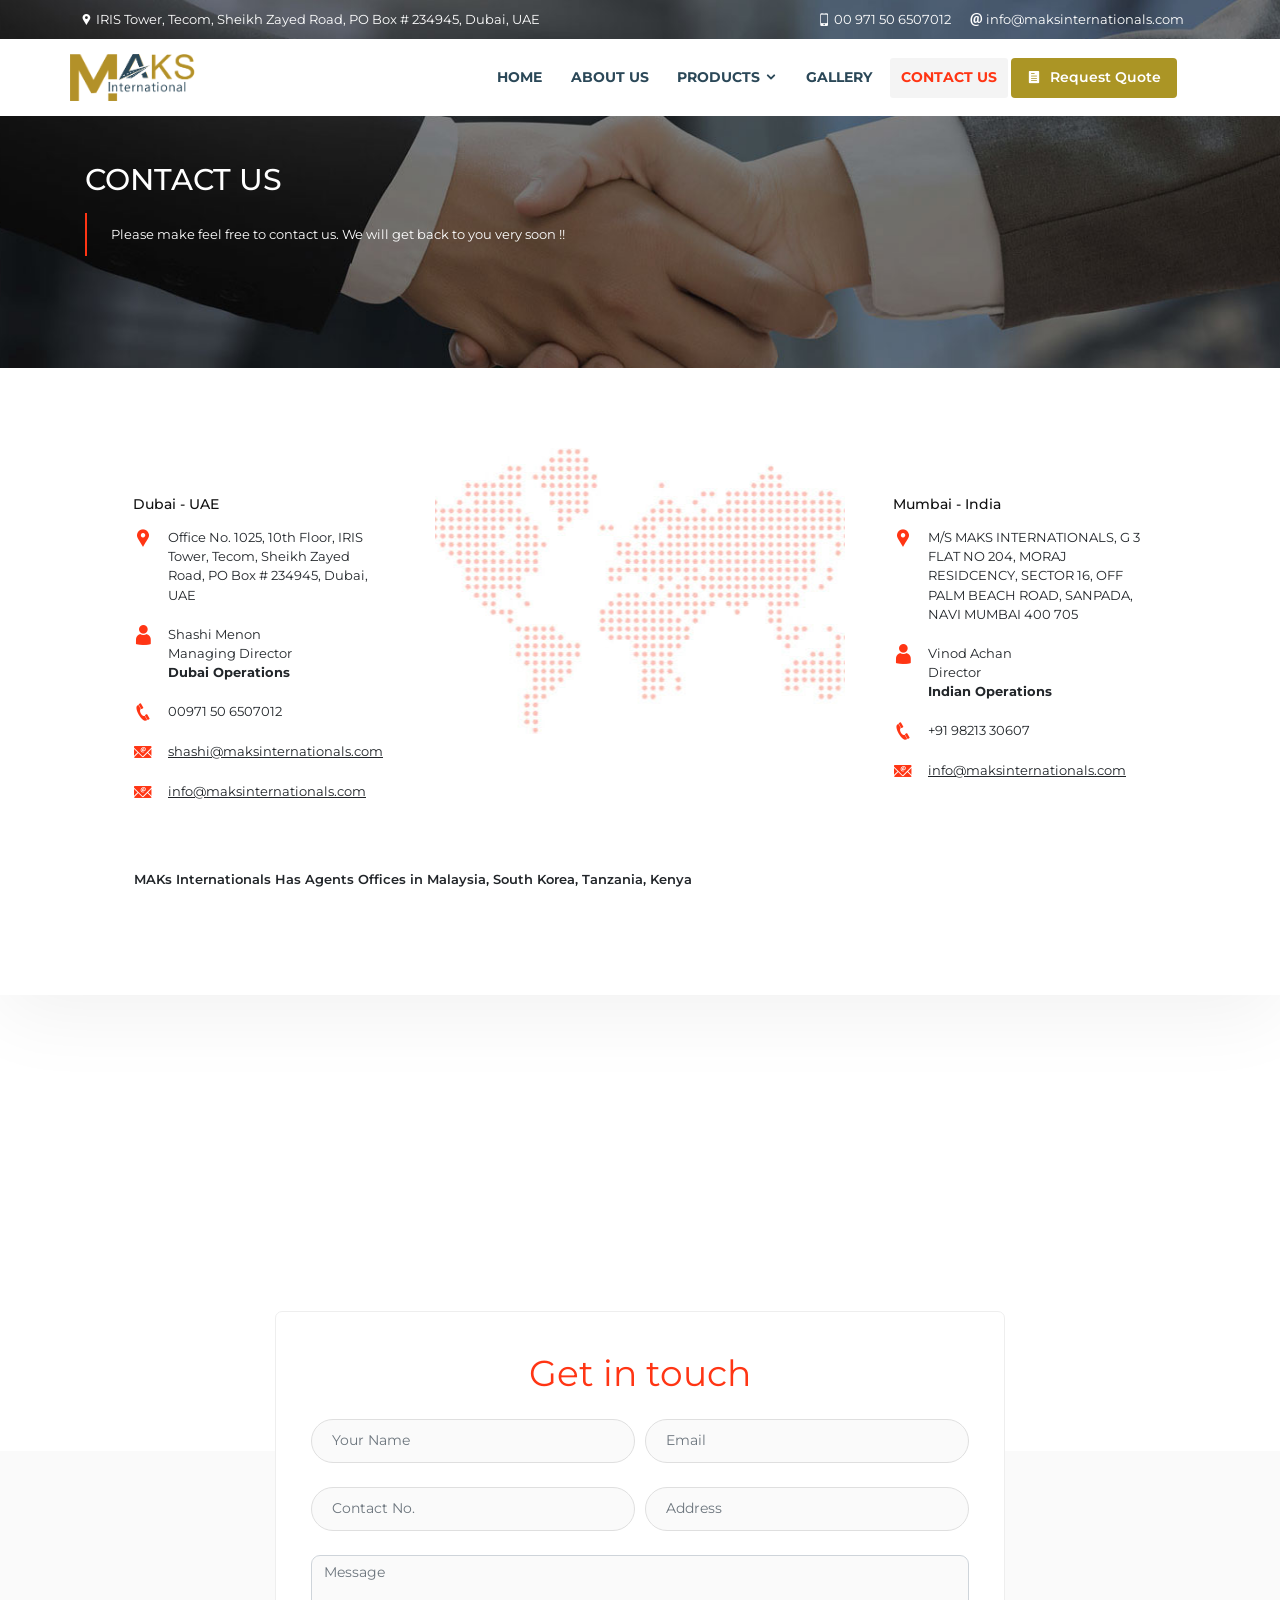
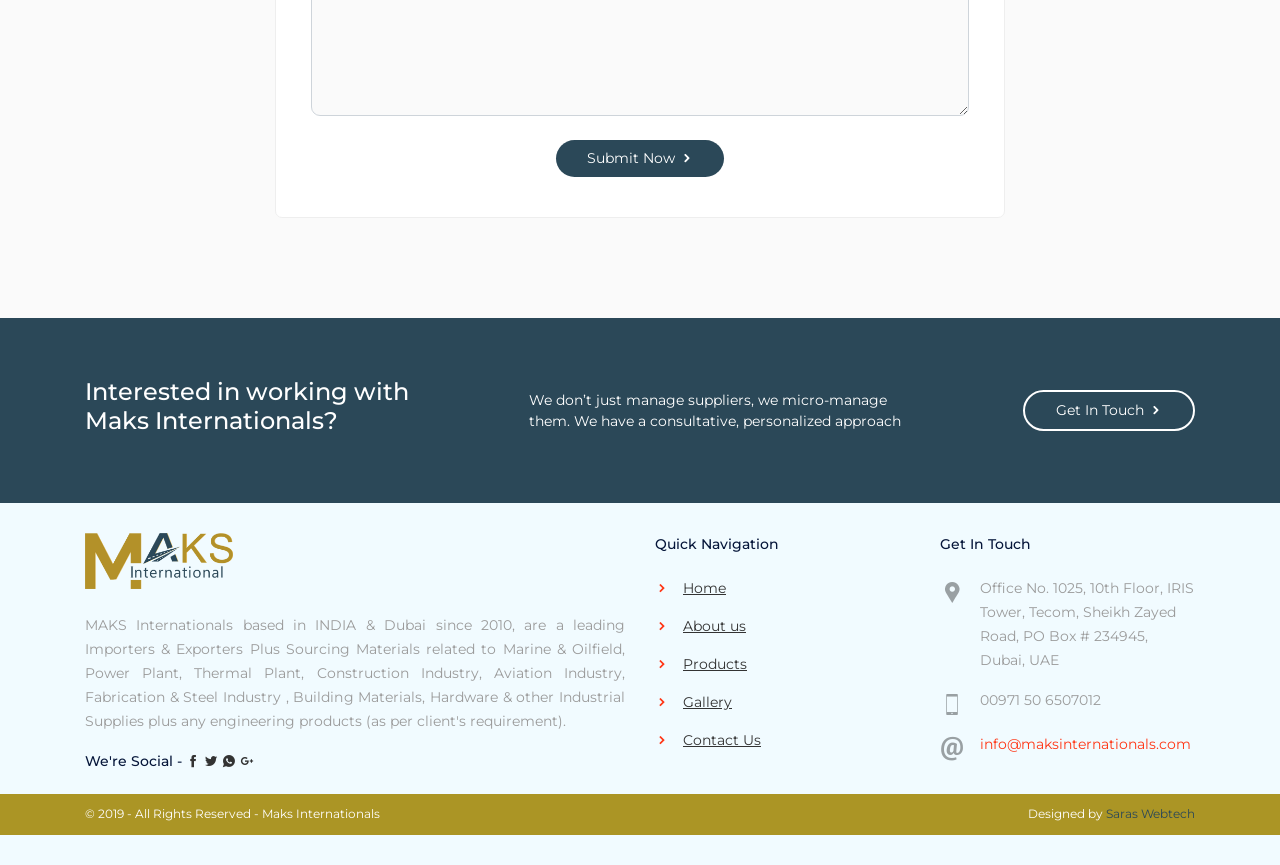
<file: contactus.html>
<!doctype html>
<html lang="en">
<head>
    <meta http-equiv="Content-Type" content="text/html; charset=utf-8">
    <meta http-equiv="X-UA-Compatible" content="IE=edge">
    <meta name="viewport" content="width=device-width, initial-scale=1">
    <meta name="viewport" content="width=device-width, initial-scale=1.0 user-scalable=no" />
    <title>Maks Internationals</title>
    <link rel="shortcut icon" type="image/x-icon" href="images/favicon.png">
    <link href="css/base.css" rel="stylesheet">
    <link rel="stylesheet" type="text/css" href="rev-slider/revolution/fonts/pe-icon-7-stroke/css/pe-icon-7-stroke.css">
    <link rel="stylesheet" type="text/css" href="rev-slider/revolution/fonts/font-awesome/css/font-awesome.css">
    <link rel="stylesheet" type="text/css" href="rev-slider/revolution/css/settings.css">
    <link rel="stylesheet" type="text/css" href="rev-slider/revolution/css/layers.css">
    <link rel="stylesheet" type="text/css" href="rev-slider/revolution/css/navigation.css">
	</head>
<body>
<header class="fixed-top header-fullpage top-transparent wow fadeInDown">
    <div class="container top-bar-right">
      <div class="row align-items-center">
        <div class="col">
          <i class="icofont-google-map"></i> IRIS Tower, Tecom, Sheikh Zayed Road, PO Box # 234945, Dubai, UAE
        </div>
        <div class="col-md-auto">
          <span class="mr-3"><i class="icofont-ui-touch-phone"></i> 00 971 50 6507012</span>
          <span class="mr-3"><i class="icofont-ui-email"></i> info@maksinternationals.com</span>
        </div>
      </div>
    </div>
    <nav class="navbar navbar-expand-lg bg-transparent">
      <div class="container p-0 text-nowrap">
        <div class="d-flex align-items-center w-100 col pl-0">
          <a class="navbar-brand rounded-bottom light-bg" href="index.html">
            <img src="images/logo_footer.png" alt="logo">
          </a> 
        </div>
        <div class="d-inline-flex request-btn order-lg-last col p-0"> 
          <a class="btn-theme icon-left bg-navy-blue no-shadow align-self-center" href="contactus.html" role="button"><i class="icofont-page"></i> <span class="d-none d-sm-inline-block"> Request Quote</span></a> 
          <button class="navbar-toggler x collapsed" type="button" data-toggle="collapse" data-target="#navbarCollapse" aria-controls="navbarCollapse" aria-expanded="false" aria-label="Toggle navigation">
            <span class="icon-bar"></span>
            <span class="icon-bar"></span>
            <span class="icon-bar"></span>
        </button>
        </div>
        <div class="collapse navbar-collapse" id="navbarCollapse" data-hover="dropdown" data-animations="slideInUp slideInUp slideInUp slideInUp">
          <ul class="navbar-nav ml-auto">
           <li class="nav-item">
                <a class="nav-link" href="index.html">Home</a>
              </li>
               <li class="nav-item">
                <a class="nav-link" href="aboutus.html">About Us</a>
              </li>
               <li class="nav-item dropdown">
                <a class="nav-link dropdown-toggle-mob" href="products.html" data-toggle="dropdown" aria-haspopup="true" aria-expanded="false">Products <i class="icofont-rounded-down"></i></a>
                <ul class="dropdown-menu dropdownhover-bottom">
                           <li><a class="dropdown-item" href="products.html#oil-gas">Oil and Gas</a></li>
                           <li><a class="dropdown-item" href="products.html#minerals">Minerals</a></li>
                           <li><a class="dropdown-item" href="products.html#industrial-chemical">Industrial Chemicals</a></li>
                           <li><a class="dropdown-item" href="products.html#machinery-construction">Machineries & Equipments for Construction</a></li>
                           <li><a class="dropdown-item" href="products.html#structural-steel">Structural Steel</a></li>
                          <li><a class="dropdown-item" href="products.html#others">Others</a></li>
                                <li><a class="dropdown-item" href="products.html#ZINCINGOTS">ZINC INGOTS</a></li>
                        </ul>
              </li>
               <li class="nav-item">
                <a class="nav-link" href="gallery.html">Gallery</a>
              </li>
               <li class="nav-item active">
                <a class="nav-link" href="contactus.html">Contact Us</a>
              </li>
              </ul>
        </div>
      </div>
    </nav>
  </header>

  <div class="slider bg-navy-blue bg-scroll pos-rel breadcrumbs-page">
    <div class="container" style="margin-top:50px;">
      <h1>Contact Us</h1>
      <div class="breadcrumbs-description">
        Please make feel free to contact us. We will get back to you very soon !!
      </div>
    </div>
  </div>
  <main id="body-content">
    <section class="wide-tb-80 contact-full-shadow">
      <div class="container">
        <div class="contact-map-bg">
          <img src="images/map-bg-orange.jpg" alt="logo">
        </div>
        <div class="row justify-content-between">
          <div class="col-md-6 col-sm-12 col-lg-4 wow fadeInRight" data-wow-duration="0" data-wow-delay="0s">
            <div class="contact-detail-shadow">
              <h4>Dubai - UAE</h4>
              <div class="d-flex align-items-start items">
                <i class="icofont-google-map"></i> <span>Office No. 1025, 10th Floor, IRIS Tower, Tecom, Sheikh Zayed Road, PO Box # 234945, Dubai, UAE</span>
              </div>
              <div class="d-flex align-items-start items">
                <i class="icofont-user"></i> <span>Shashi Menon <br>Managing Director<br><strong>Dubai Operations</strong></span>
              </div>
              <div class="d-flex align-items-start items">
                <i class="icofont-phone"></i> <span>00971 50 6507012</span>
              </div>
              <div class="text-nowrap d-flex align-items-start items">
                <i class="icofont-email"></i>  <span class="mail1">shashi@maksinternationals.com</span>
              </div>
              <div class="text-nowrap d-flex align-items-start items">
                <i class="icofont-email"></i> <span class="mail1">info@maksinternationals.com</span>
              </div>
            </div>
          </div>
          <div class="col-md-6 col-sm-12 col-lg-4 wow fadeInLeft" data-wow-duration="0" data-wow-delay="0s">
            <div class="contact-detail-shadow">
              <h4>Mumbai - India</h4>
              <div class="d-flex align-items-start items">
                <i class="icofont-google-map"></i> <span>M/S MAKS INTERNATIONALS, G 3 FLAT NO 204, MORAJ RESIDCENCY, SECTOR 16, OFF PALM BEACH ROAD, SANPADA, NAVI MUMBAI 400 705</span>
              </div>
              <div class="d-flex align-items-start items">
                <i class="icofont-user"></i> <span>Vinod Achan <br>Director<br><strong>Indian Operations</strong></span>
              </div>
              <div class="d-flex align-items-start items">
                <i class="icofont-phone"></i> <span>+91 98213 30607</span>
              </div>
              <div class="text-nowrap d-flex align-items-start items">
                <i class="icofont-email"></i> <span class="mail1">info@maksinternationals.com</span>
              </div>
            </div>
          </div>
        </div>
        <div class="row">
            <p class="note">MAKs Internationals Has Agents Offices in Malaysia, South Korea, Tanzania, Kenya</p>
        </div>
      </div>        
    </section>
<div><iframe src="https://www.google.com/maps/embed?pb=!1m18!1m12!1m3!1d3613.1453781117507!2d55.17954313113579!3d25.096939718798183!2m3!1f0!2f0!3f0!3m2!1i1024!2i768!4f13.1!3m3!1m2!1s0x3e5f6b787d44194d%3A0xc5f304baa957d9d!2sRoyal%20Majestic%20Design%20I-Rise%20Tower!5e0!3m2!1sen!2sin!4v1573730412515!5m2!1sen!2sin" style="border:0;" allowfullscreen="" class="googlemap"></iframe></div>
    <section class="wide-tb-100 bg-light-gray pt-0">
      <div class="container">
        <div class="row">
          <div class="col-md-12 col-sm-12 col-lg-8 offset-lg-2 wow fadeInUp" data-wow-duration="0" data-wow-delay="0s">
            <div class="free-quote-form contact-page">
                <h1 class="heading-main mb-4">
                  Get in touch
                </h1>
                <form action="contact-form.php" method="POST" id="contactusForm" novalidate="novalidate" class="col rounded-field">
                    <div class="form-row mb-4">
                      <div class="col">
                        <input type="text" name="name" id="name" class="form-control" placeholder="Your Name">
                      </div>
                      <div class="col">
                        <input type="email" name="email" id="email" class="form-control" placeholder="Email">
                      </div>
                    </div>
                    <div class="form-row mb-4">
                     <div class="col">
                        <input type="text" name="phone" id="phone" class="form-control" placeholder="Contact No.">
                      </div>
                      <div class="col">
                        <input type="text" name="address" id="address" class="form-control" placeholder="Address">
                      </div>
                    </div>
                    <div class="form-row mb-4">
                      <div class="col">
                        <textarea rows="7" name="comment" id="comment" placeholder="Message" class="form-control"></textarea>
                      </div>
                    </div>
                    <div class="form-row text-center">
                        <button name="contactForm" id="contactForm" type="submit" class="form-btn mx-auto btn-theme bg-orange">Submit Now <i class="icofont-rounded-right"></i></button>
                    </div>
                </form>         
              </div>
          </div>
        </div>
      </div>
    </section>
  </main>    
<section class="wide-tb-60 bg-orange pos-rel callout-style-1">
      <div class="container">
        <div class="row align-items-center">
            <div class="col-lg-4 col-md-12 mb-0">
              <h4 class="h4-xl">Interested in working with Maks Internationals?</h4>
            </div>
            <div class="col">
              <div class="center-text">
                We don’t just manage suppliers, we micro-manage them. We have a consultative, personalized approach
              </div>
            </div>
            <div class="col-sm-auto">
              <a href="contactus.html" class="btn btn-theme bg-white bordered">Get In Touch <i class="icofont-rounded-right"></i></a>
            </div>
        </div>
      </div>
    </section>
  <footer class="wide-tb-70 bg-sky-blue pb-20">
    <div class="container">
      <div class="row">
        <div class="col-lg-6 col-md-6">
          <div class="logo-footer">
            <img src="images/logo_footer.png" alt="logo">
          </div>
          <p>MAKS Internationals based in INDIA & Dubai since 2010,  are a leading Importers & Exporters Plus Sourcing Materials related to Marine & Oilfield, Power Plant, Thermal Plant, Construction Industry, Aviation Industry, Fabrication & Steel Industry , Building Materials, Hardware & other Industrial Supplies plus any engineering products (as per client's requirement).</p>

          <h3 class="footer-heading">We're Social - <a href="#"><i class="icofont-facebook"></i></a> 
              <a href="#"><i class="icofont-twitter"></i></a> 
              <a href="#"><i class="icofont-whatsapp"></i></a> 
              <a href="#"><i class="icofont-google-plus"></i></a> </h3>
        </div>
        <div class="col-lg-3 col-md-6">
          <h3 class="footer-heading">Quick Navigation</h3>
          <div class="footer-widget-menu">
            <ul class="list-unstyled">
              <li><a href="index.html"><i class="icofont-simple-right"></i> <span>Home</span></a></li>
              <li><a href="aboutus.html"><i class="icofont-simple-right"></i> <span>About us</span></a></li>
              <li><a href="products.html"><i class="icofont-simple-right"></i> <span>Products</span></a></li>
              <li><a href="gallery.html"><i class="icofont-simple-right"></i> <span>Gallery</span></a></li>
              <li><a href="contactus.html"><i class="icofont-simple-right"></i> <span>Contact Us</span></a></li>
            </ul>
          </div>
        </div>
        <div class="col-lg-3 col-md-6">
          <h3 class="footer-heading">Get In Touch</h3>
          <div class="footer-widget-contact">
            <div class="media mb-3">
              <i class="icofont-google-map mr-3"></i>
              <div class="media-body">Office No. 1025, 10th Floor, IRIS Tower, Tecom, Sheikh Zayed Road, PO Box # 234945, Dubai, UAE</div>
            </div>
            <div class="media mb-3">
              <i class="icofont-smart-phone mr-3"></i>
              <div class="media-body">
                <div>00971 50 6507012</div>
              </div>
              </div>
              <div class="media mb-3">
               <i class="icofont-ui-email mr-3"></i>
              <div class="media-body">
                <div class="footermail">info@maksinternationals.com</div>
              </div>
            </div>
          </div>
        </div>
      </div>
    </div> 
    <div class="copyright-wrap bg-navy-blue wide-tb-30">
      <div class="container">
        <div class="row text-md-left text-center">
            <div class="col-sm-12 col-md-6 copyright-links">  
              &copy; 2019 - All Rights Reserved - Maks Internationals
            </div>
            <div class="col-sm-12 col-md-6 text-md-right text-center">
                  Designed by <a href="https://www.saraswebtech.com" target="_blank" style="color:#2b4858;">Saras Webtech</a>
            </div>
        </div>
      </div>
    </div>
  </footer>
  <a id="mkdf-back-to-top" href="#" class="off"><i class="icofont-rounded-up"></i></a>
  <script src="js/jquery.min.js"></script>
  <script src="js/popper.min.js"></script>
  <script src="js/bootstrap.min.js"></script>
  <script src="js/bootstrap-dropdownhover.min.js"></script>
  <script src="js/fontawesome-all.js"></script>
  <script src="js/owl.carousel.min.js"></script>
  <script src="twitter/jquery.tweet.js"></script>
  <script src="js/jflickrfeed.min.js"></script>
  <script src="js/jquery.waypoints.min.js"></script>
  <script src="js/jquery.easing.min.js"></script>
  <script src="js/jquery.counterup.min.js"></script>
  <script src="js/jquery.easypiechart.min.js"></script>
  <script src="js/jquery.appear.js"></script>
  <script src="js/wow.min.js"></script>
  <script src="js/jquery.cubeportfolio.min.js"></script>
  <script src="js/masonary-custom.js"></script>
  <script src="js/site-custom.js"></script>  
  <script>
    $(document).ready(function() {
    jQuery("#contactusForm").validate({
            meta: "validate",
            /* */
            rules: {
                name: "required",

                lastname: "required",
                // simple rule, converted to {required:true}
                email: { // compound rule
                    required: true,
                    email: true
                },
                phone: {
                    required: true,
                },
                cment: {
                    required: true
                },
                subject: {
                    required: true
                }
            },
            messages: {
                name: "Please enter your name.",
                lastname: "Please enter your last name.",
                email: {
                    required: "Please enter email.",
                    email: "Please enter valid email"
                },
                phone: "Please enter a phone.",
                subject: "Please enter a subject.",
                cment: "Please enter a comment."
            },
        }); /*========================================*/
     });
  </script>
  </body>
</html>
</file>
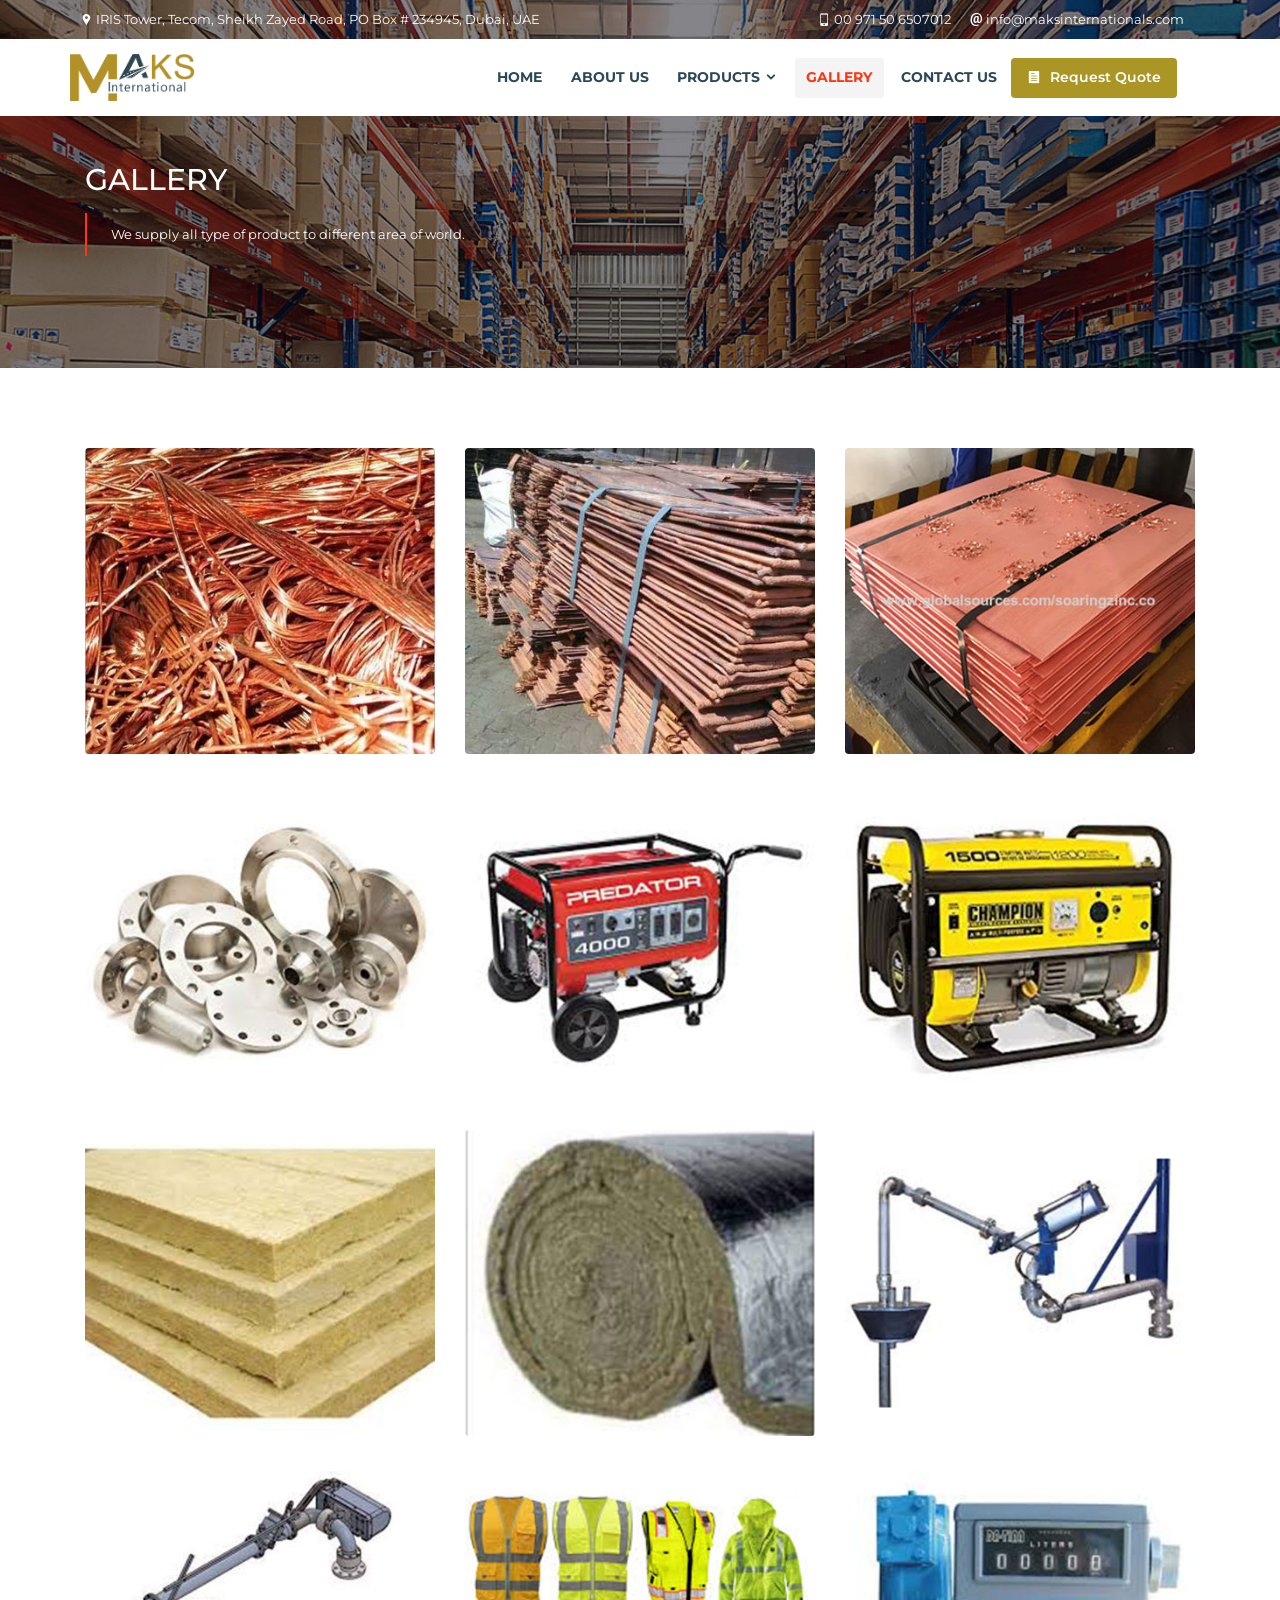
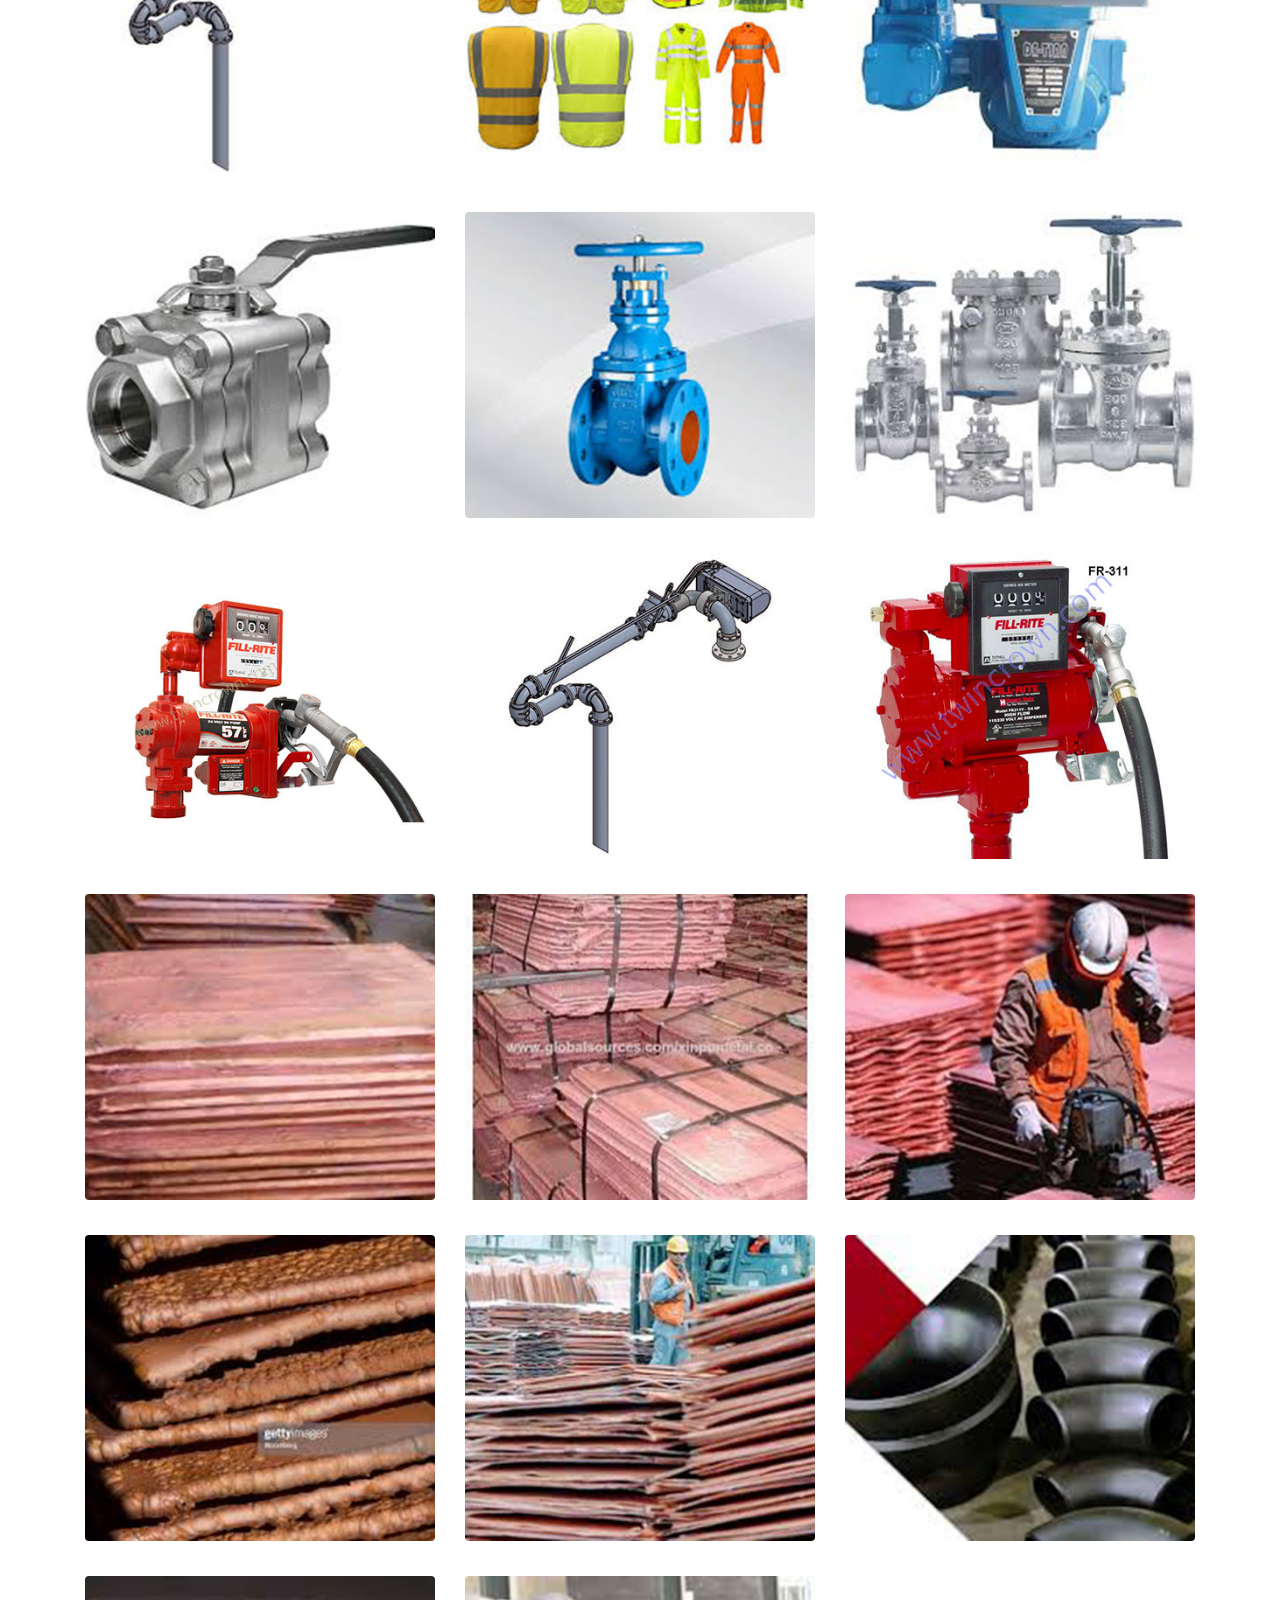
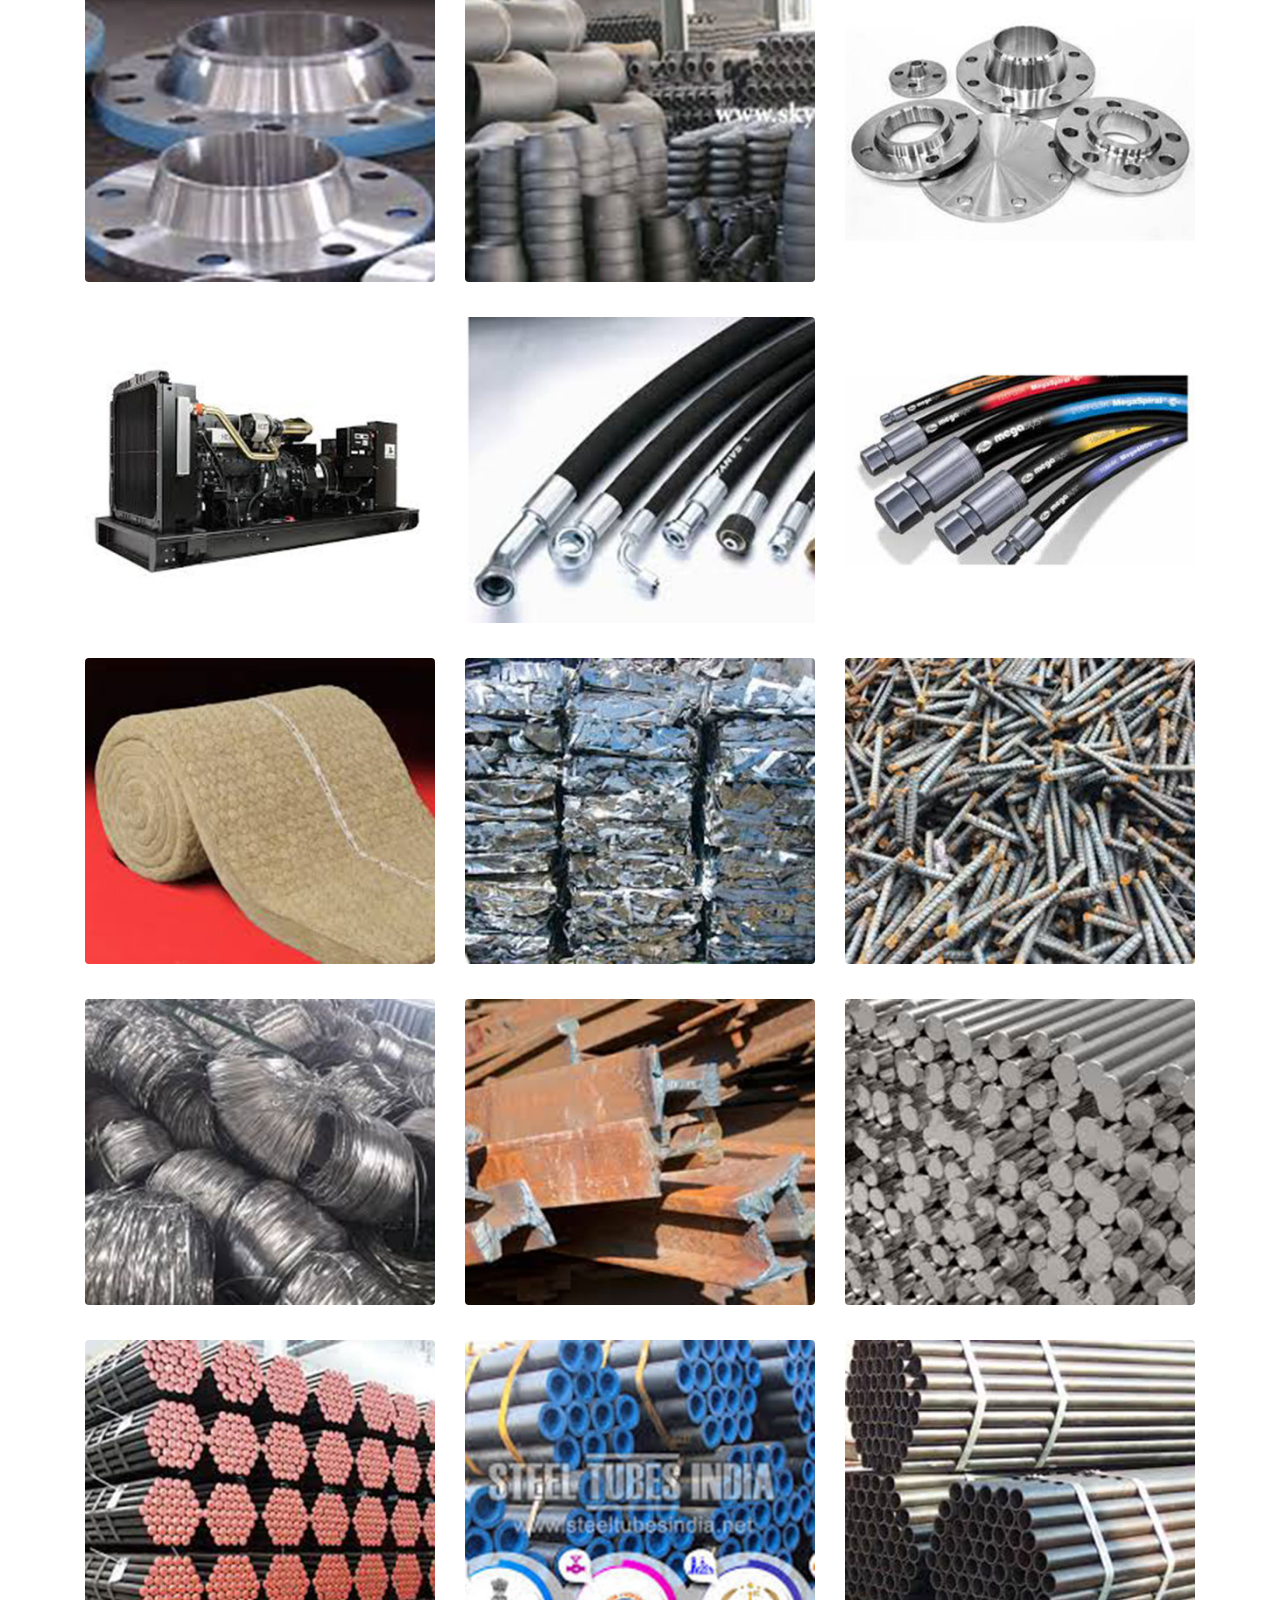
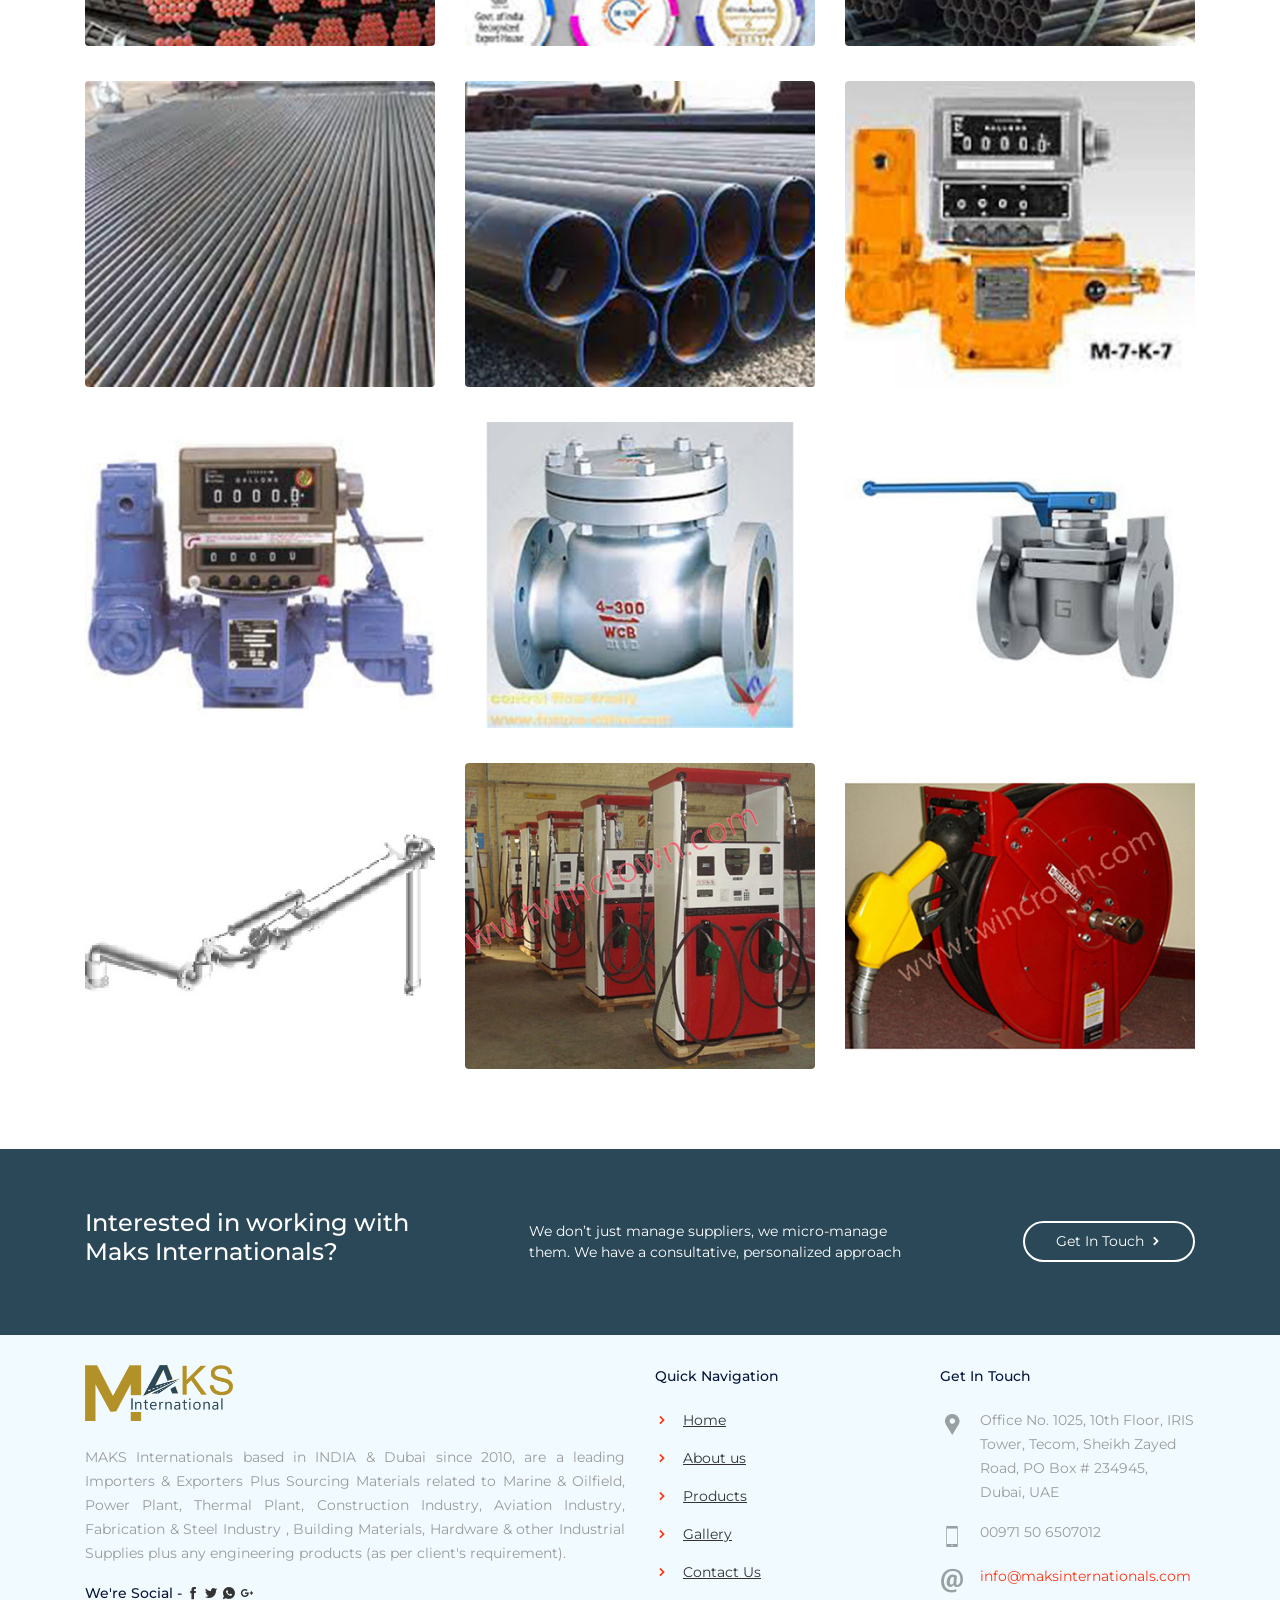
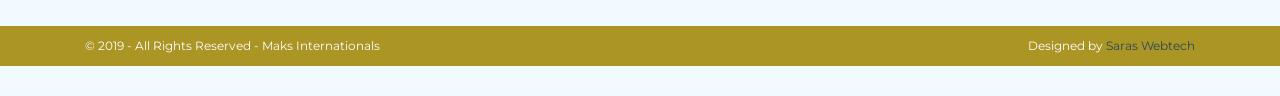
<file: gallery.html>
<!doctype html>
<html lang="en">

<head>
    <meta http-equiv="Content-Type" content="text/html; charset=utf-8">
    <meta http-equiv="X-UA-Compatible" content="IE=edge">
    <meta name="viewport" content="width=device-width, initial-scale=1">
    <meta name="viewport" content="width=device-width, initial-scale=1.0 user-scalable=no" />
    <title>Maks Internationals</title>
    <link rel="shortcut icon" type="image/x-icon" href="images/favicon.png">
    <link href="css/base.css" rel="stylesheet">
    <link rel="stylesheet" type="text/css" href="rev-slider/revolution/fonts/pe-icon-7-stroke/css/pe-icon-7-stroke.css">
    <link rel="stylesheet" type="text/css" href="rev-slider/revolution/fonts/font-awesome/css/font-awesome.css">
    <link rel="stylesheet" type="text/css" href="rev-slider/revolution/css/settings.css">
    <link rel="stylesheet" type="text/css" href="rev-slider/revolution/css/layers.css">
    <link rel="stylesheet" type="text/css" href="rev-slider/revolution/css/navigation.css">
</head>

<body>
    <header class="fixed-top header-fullpage top-transparent wow fadeInDown">
        <div class="container top-bar-right">
            <div class="row align-items-center">
                <div class="col">
                    <i class="icofont-google-map"></i> IRIS Tower, Tecom, Sheikh Zayed Road, PO Box # 234945, Dubai, UAE
                </div>
                <div class="col-md-auto">
                    <span class="mr-3"><i class="icofont-ui-touch-phone"></i> 00 971 50 6507012</span>
                    <span class="mr-3"><i class="icofont-ui-email"></i> info@maksinternationals.com</span>
                </div>
            </div>
        </div>
        <nav class="navbar navbar-expand-lg bg-transparent">
            <div class="container p-0 text-nowrap">
                <div class="d-flex align-items-center w-100 col pl-0">
                    <a class="navbar-brand rounded-bottom light-bg" href="index.html">
                        <img src="images/logo_footer.png" alt="logo">
                    </a>
                </div>
                <div class="d-inline-flex request-btn order-lg-last col p-0">

                    <a class="btn-theme icon-left bg-navy-blue no-shadow align-self-center" href="contactus.html"
                        role="button" data-toggle="modal" data-target="#request_popup"><i class="icofont-page"></i>
                        <span class="d-none d-sm-inline-block"> Request Quote</span></a>
                    <button class="navbar-toggler x collapsed" type="button" data-toggle="collapse"
                        data-target="#navbarCollapse" aria-controls="navbarCollapse" aria-expanded="false"
                        aria-label="Toggle navigation">
                        <span class="icon-bar"></span>
                        <span class="icon-bar"></span>
                        <span class="icon-bar"></span>
                    </button>
                </div>
                <div class="collapse navbar-collapse" id="navbarCollapse" data-hover="dropdown"
                    data-animations="slideInUp slideInUp slideInUp slideInUp">
                    <ul class="navbar-nav ml-auto">
                        <li class="nav-item">
                            <a class="nav-link" href="index.html">Home</a>
                        </li>
                        <li class="nav-item">
                            <a class="nav-link" href="aboutus.html">About Us</a>
                        </li>
                        <li class="nav-item dropdown">
                            <a class="nav-link dropdown-toggle-mob" href="products.html" data-toggle="dropdown"
                                aria-haspopup="true" aria-expanded="false">Products <i
                                    class="icofont-rounded-down"></i></a>
                            <ul class="dropdown-menu dropdownhover-bottom">
                                <li><a class="dropdown-item" href="products.html#oil-gas">Oil and Gas</a></li>
                                <li><a class="dropdown-item" href="products.html#minerals">Minerals</a></li>
                                <li><a class="dropdown-item" href="products.html#industrial-chemical">Industrial
                                        Chemicals</a></li>
                                <li><a class="dropdown-item" href="products.html#machinery-construction">Machineries &
                                        Equipments for Construction</a></li>
                                <li><a class="dropdown-item" href="products.html#structural-steel">Structural Steel</a>
                                </li>
                                <li><a class="dropdown-item" href="products.html#others">Others</a></li>
                                <li><a class="dropdown-item" href="products.html#ZINCINGOTS">ZINC INGOTS</a></li>
                            </ul>
                        </li>
                        <li class="nav-item active">
                            <a class="nav-link" href="gallery.html">Gallery</a>
                        </li>
                        <li class="nav-item">
                            <a class="nav-link" href="contactus.html">Contact Us</a>
                        </li>
                    </ul>
                </div>
            </div>
        </nav>
    </header>
    <div class="slider bg-navy-blue bg-scroll pos-rel gal-breadcrumbs-page">
        <div class="container" style="margin-top:50px;">
            <h1>Gallery</h1>
            <div class="breadcrumbs-description">
                We supply all type of product to different area of world.
            </div>
        </div>
    </div>
    <main id="body-content">
        <section class="wide-tb-80">
            <div class="container">
                <div id="js-grid-juicy-projects" class="cbp">
                    <div class="cbp-item rounded design">
                        <a href="images/portfolio/1.jpg" class="cbp-caption cbp-lightbox">
                            <div class="cbp-caption-defaultWrap">
                                <img src="images/portfolio/1.jpg" alt="image">
                            </div>
                            <div class="cbp-caption-activeWrap">
                                <div class="cbp-l-caption-alignCenter">
                                    <div class="cbp-l-caption-body">
                                        <i class="icofont-search icofont-2x txt-white"></i>
                                    </div>
                                </div>
                            </div>
                        </a>
                    </div>
                    <div class="cbp-item rounded design">
                        <a href="images/portfolio/2.jpg" class="cbp-caption cbp-lightbox">
                            <div class="cbp-caption-defaultWrap">
                                <img src="images/portfolio/2.jpg" alt="image">
                            </div>
                            <div class="cbp-caption-activeWrap">
                                <div class="cbp-l-caption-alignCenter">
                                    <div class="cbp-l-caption-body">
                                        <i class="icofont-search icofont-2x txt-white"></i>
                                    </div>
                                </div>
                            </div>
                        </a>
                    </div>
                    <div class="cbp-item rounded illustration">
                        <a href="images/portfolio/3.jpg" class="cbp-caption cbp-lightbox">
                            <div class="cbp-caption-defaultWrap">
                                <img src="images/portfolio/3.jpg" alt="image">
                            </div>
                            <div class="cbp-caption-activeWrap">
                                <div class="cbp-l-caption-alignCenter">
                                    <div class="cbp-l-caption-body">
                                        <i class="icofont-search icofont-2x txt-white"></i>
                                    </div>
                                </div>
                            </div>
                        </a>
                    </div>
                    <div class="cbp-item rounded photography">
                        <a href="images/portfolio/4.jpg" class="cbp-caption cbp-lightbox">
                            <div class="cbp-caption-defaultWrap">
                                <img src="images/portfolio/4.jpg" alt="image">
                            </div>
                            <div class="cbp-caption-activeWrap">
                                <div class="cbp-l-caption-alignCenter">
                                    <div class="cbp-l-caption-body">
                                        <i class="icofont-search icofont-2x txt-white"></i>
                                    </div>
                                </div>
                            </div>
                        </a>
                    </div>
                    <div class="cbp-item rounded identity">
                        <a href="images/portfolio/5.jpg" class="cbp-caption cbp-lightbox">
                            <div class="cbp-caption-defaultWrap">
                                <img src="images/portfolio/5.jpg" alt="image">
                            </div>
                            <div class="cbp-caption-activeWrap">
                                <div class="cbp-l-caption-alignCenter">
                                    <div class="cbp-l-caption-body">
                                        <i class="icofont-search icofont-2x txt-white"></i>
                                    </div>
                                </div>
                            </div>
                        </a>
                    </div>
                    <div class="cbp-item rounded business">
                        <a href="images/portfolio/6.jpg" class="cbp-caption cbp-lightbox">
                            <div class="cbp-caption-defaultWrap">
                                <img src="images/portfolio/6.jpg" alt="image">
                            </div>
                            <div class="cbp-caption-activeWrap">
                                <div class="cbp-l-caption-alignCenter">
                                    <div class="cbp-l-caption-body">
                                        <i class="icofont-search icofont-2x txt-white"></i>
                                    </div>
                                </div>
                            </div>
                        </a>
                    </div>
                    <div class="cbp-item rounded photography">
                        <a href="images/portfolio/7.jpg" class="cbp-caption cbp-lightbox">
                            <div class="cbp-caption-defaultWrap">
                                <img src="images/portfolio/7.jpg" alt="image">
                            </div>
                            <div class="cbp-caption-activeWrap">
                                <div class="cbp-l-caption-alignCenter">
                                    <div class="cbp-l-caption-body">
                                        <i class="icofont-search icofont-2x txt-white"></i>
                                    </div>
                                </div>
                            </div>
                        </a>
                    </div>
                    <div class="cbp-item rounded business">
                        <a href="images/portfolio/8.jpg" class="cbp-caption cbp-lightbox">
                            <div class="cbp-caption-defaultWrap">
                                <img src="images/portfolio/8.jpg" alt="image">
                            </div>
                            <div class="cbp-caption-activeWrap">
                                <div class="cbp-l-caption-alignCenter">
                                    <div class="cbp-l-caption-body">
                                        <i class="icofont-search icofont-2x txt-white"></i>
                                    </div>
                                </div>
                            </div>
                        </a>
                    </div>
                    <div class="cbp-item rounded business">
                        <a href="images/portfolio/9.jpg" class="cbp-caption cbp-lightbox">
                            <div class="cbp-caption-defaultWrap">
                                <img src="images/portfolio/9.jpg" alt="image">
                            </div>
                            <div class="cbp-caption-activeWrap">
                                <div class="cbp-l-caption-alignCenter">
                                    <div class="cbp-l-caption-body">
                                        <i class="icofont-search icofont-2x txt-white"></i>
                                    </div>
                                </div>
                            </div>
                        </a>
                    </div>
                    <div class="cbp-item rounded business">
                        <a href="images/portfolio/10.jpg" class="cbp-caption cbp-lightbox">
                            <div class="cbp-caption-defaultWrap">
                                <img src="images/portfolio/10.jpg" alt="image">
                            </div>
                            <div class="cbp-caption-activeWrap">
                                <div class="cbp-l-caption-alignCenter">
                                    <div class="cbp-l-caption-body">
                                        <i class="icofont-search icofont-2x txt-white"></i>
                                    </div>
                                </div>
                            </div>
                        </a>
                    </div>
                    <div class="cbp-item rounded business">
                        <a href="images/portfolio/11.jpg" class="cbp-caption cbp-lightbox">
                            <div class="cbp-caption-defaultWrap">
                                <img src="images/portfolio/11.jpg" alt="image">
                            </div>
                            <div class="cbp-caption-activeWrap">
                                <div class="cbp-l-caption-alignCenter">
                                    <div class="cbp-l-caption-body">
                                        <i class="icofont-search icofont-2x txt-white"></i>
                                    </div>
                                </div>
                            </div>
                        </a>
                    </div>
                    <div class="cbp-item rounded business">
                        <a href="images/portfolio/12.jpg" class="cbp-caption cbp-lightbox">
                            <div class="cbp-caption-defaultWrap">
                                <img src="images/portfolio/12.jpg" alt="image">
                            </div>
                            <div class="cbp-caption-activeWrap">
                                <div class="cbp-l-caption-alignCenter">
                                    <div class="cbp-l-caption-body">
                                        <i class="icofont-search icofont-2x txt-white"></i>
                                    </div>
                                </div>
                            </div>
                        </a>
                    </div>
                    <div class="cbp-item rounded business">
                        <a href="images/portfolio/13.jpg" class="cbp-caption cbp-lightbox">
                            <div class="cbp-caption-defaultWrap">
                                <img src="images/portfolio/13.jpg" alt="image">
                            </div>
                            <div class="cbp-caption-activeWrap">
                                <div class="cbp-l-caption-alignCenter">
                                    <div class="cbp-l-caption-body">
                                        <i class="icofont-search icofont-2x txt-white"></i>
                                    </div>
                                </div>
                            </div>
                        </a>
                    </div>
                    <div class="cbp-item rounded business">
                        <a href="images/portfolio/14.jpg" class="cbp-caption cbp-lightbox">
                            <div class="cbp-caption-defaultWrap">
                                <img src="images/portfolio/14.jpg" alt="image">
                            </div>
                            <div class="cbp-caption-activeWrap">
                                <div class="cbp-l-caption-alignCenter">
                                    <div class="cbp-l-caption-body">
                                        <i class="icofont-search icofont-2x txt-white"></i>
                                    </div>
                                </div>
                            </div>
                        </a>
                    </div>
                    <div class="cbp-item rounded business">
                        <a href="images/portfolio/15.jpg" class="cbp-caption cbp-lightbox">
                            <div class="cbp-caption-defaultWrap">
                                <img src="images/portfolio/15.jpg" alt="image">
                            </div>
                            <div class="cbp-caption-activeWrap">
                                <div class="cbp-l-caption-alignCenter">
                                    <div class="cbp-l-caption-body">
                                        <i class="icofont-search icofont-2x txt-white"></i>
                                    </div>
                                </div>
                            </div>
                        </a>
                    </div>
                    <div class="cbp-item rounded business">
                        <a href="images/portfolio/16.jpg" class="cbp-caption cbp-lightbox">
                            <div class="cbp-caption-defaultWrap">
                                <img src="images/portfolio/16.jpg" alt="image">
                            </div>
                            <div class="cbp-caption-activeWrap">
                                <div class="cbp-l-caption-alignCenter">
                                    <div class="cbp-l-caption-body">
                                        <i class="icofont-search icofont-2x txt-white"></i>
                                    </div>
                                </div>
                            </div>
                        </a>
                    </div>
                    <div class="cbp-item rounded business">
                        <a href="images/portfolio/17.jpg" class="cbp-caption cbp-lightbox">
                            <div class="cbp-caption-defaultWrap">
                                <img src="images/portfolio/17.jpg" alt="image">
                            </div>
                            <div class="cbp-caption-activeWrap">
                                <div class="cbp-l-caption-alignCenter">
                                    <div class="cbp-l-caption-body">
                                        <i class="icofont-search icofont-2x txt-white"></i>
                                    </div>
                                </div>
                            </div>
                        </a>
                    </div>
                    <div class="cbp-item rounded business">
                        <a href="images/portfolio/18.jpg" class="cbp-caption cbp-lightbox">
                            <div class="cbp-caption-defaultWrap">
                                <img src="images/portfolio/18.jpg" alt="image">
                            </div>
                            <div class="cbp-caption-activeWrap">
                                <div class="cbp-l-caption-alignCenter">
                                    <div class="cbp-l-caption-body">
                                        <i class="icofont-search icofont-2x txt-white"></i>
                                    </div>
                                </div>
                            </div>
                        </a>
                    </div>
                    <div class="cbp-item rounded business">
                        <a href="images/portfolio/19.jpg" class="cbp-caption cbp-lightbox">
                            <div class="cbp-caption-defaultWrap">
                                <img src="images/portfolio/19.jpg" alt="image">
                            </div>
                            <div class="cbp-caption-activeWrap">
                                <div class="cbp-l-caption-alignCenter">
                                    <div class="cbp-l-caption-body">
                                        <i class="icofont-search icofont-2x txt-white"></i>
                                    </div>
                                </div>
                            </div>
                        </a>
                    </div>
                    <div class="cbp-item rounded business">
                        <a href="images/portfolio/20.jpg" class="cbp-caption cbp-lightbox">
                            <div class="cbp-caption-defaultWrap">
                                <img src="images/portfolio/20.jpg" alt="image">
                            </div>
                            <div class="cbp-caption-activeWrap">
                                <div class="cbp-l-caption-alignCenter">
                                    <div class="cbp-l-caption-body">
                                        <i class="icofont-search icofont-2x txt-white"></i>
                                    </div>
                                </div>
                            </div>
                        </a>
                    </div>
                    <div class="cbp-item rounded business">
                        <a href="images/portfolio/21.jpg" class="cbp-caption cbp-lightbox">
                            <div class="cbp-caption-defaultWrap">
                                <img src="images/portfolio/21.jpg" alt="image">
                            </div>
                            <div class="cbp-caption-activeWrap">
                                <div class="cbp-l-caption-alignCenter">
                                    <div class="cbp-l-caption-body">
                                        <i class="icofont-search icofont-2x txt-white"></i>
                                    </div>
                                </div>
                            </div>
                        </a>
                    </div>
                    <div class="cbp-item rounded business">
                        <a href="images/portfolio/22.jpg" class="cbp-caption cbp-lightbox">
                            <div class="cbp-caption-defaultWrap">
                                <img src="images/portfolio/22.jpg" alt="image">
                            </div>
                            <div class="cbp-caption-activeWrap">
                                <div class="cbp-l-caption-alignCenter">
                                    <div class="cbp-l-caption-body">
                                        <i class="icofont-search icofont-2x txt-white"></i>
                                    </div>
                                </div>
                            </div>
                        </a>
                    </div>
                    <div class="cbp-item rounded business">
                        <a href="images/portfolio/23.jpg" class="cbp-caption cbp-lightbox">
                            <div class="cbp-caption-defaultWrap">
                                <img src="images/portfolio/23.jpg" alt="image">
                            </div>
                            <div class="cbp-caption-activeWrap">
                                <div class="cbp-l-caption-alignCenter">
                                    <div class="cbp-l-caption-body">
                                        <i class="icofont-search icofont-2x txt-white"></i>
                                    </div>
                                </div>
                            </div>
                        </a>
                    </div>
                    <div class="cbp-item rounded business">
                        <a href="images/portfolio/24.jpg" class="cbp-caption cbp-lightbox">
                            <div class="cbp-caption-defaultWrap">
                                <img src="images/portfolio/24.jpg" alt="image">
                            </div>
                            <div class="cbp-caption-activeWrap">
                                <div class="cbp-l-caption-alignCenter">
                                    <div class="cbp-l-caption-body">
                                        <i class="icofont-search icofont-2x txt-white"></i>
                                    </div>
                                </div>
                            </div>
                        </a>
                    </div>
                    <div class="cbp-item rounded business">
                        <a href="images/portfolio/25.jpg" class="cbp-caption cbp-lightbox">
                            <div class="cbp-caption-defaultWrap">
                                <img src="images/portfolio/25.jpg" alt="image">
                            </div>
                            <div class="cbp-caption-activeWrap">
                                <div class="cbp-l-caption-alignCenter">
                                    <div class="cbp-l-caption-body">
                                        <i class="icofont-search icofont-2x txt-white"></i>
                                    </div>
                                </div>
                            </div>
                        </a>
                    </div>
                    <div class="cbp-item rounded business">
                        <a href="images/portfolio/26.jpg" class="cbp-caption cbp-lightbox">
                            <div class="cbp-caption-defaultWrap">
                                <img src="images/portfolio/26.jpg" alt="image">
                            </div>
                            <div class="cbp-caption-activeWrap">
                                <div class="cbp-l-caption-alignCenter">
                                    <div class="cbp-l-caption-body">
                                        <i class="icofont-search icofont-2x txt-white"></i>
                                    </div>
                                </div>
                            </div>
                        </a>
                    </div>
                    <div class="cbp-item rounded business">
                        <a href="images/portfolio/27.jpg" class="cbp-caption cbp-lightbox">
                            <div class="cbp-caption-defaultWrap">
                                <img src="images/portfolio/27.jpg" alt="image">
                            </div>
                            <div class="cbp-caption-activeWrap">
                                <div class="cbp-l-caption-alignCenter">
                                    <div class="cbp-l-caption-body">
                                        <i class="icofont-search icofont-2x txt-white"></i>
                                    </div>
                                </div>
                            </div>
                        </a>
                    </div>
                    <div class="cbp-item rounded business">
                        <a href="images/portfolio/28.jpg" class="cbp-caption cbp-lightbox">
                            <div class="cbp-caption-defaultWrap">
                                <img src="images/portfolio/28.jpg" alt="image">
                            </div>
                            <div class="cbp-caption-activeWrap">
                                <div class="cbp-l-caption-alignCenter">
                                    <div class="cbp-l-caption-body">
                                        <i class="icofont-search icofont-2x txt-white"></i>
                                    </div>
                                </div>
                            </div>
                        </a>
                    </div>
                    <div class="cbp-item rounded business">
                        <a href="images/portfolio/29.jpg" class="cbp-caption cbp-lightbox">
                            <div class="cbp-caption-defaultWrap">
                                <img src="images/portfolio/29.jpg" alt="image">
                            </div>
                            <div class="cbp-caption-activeWrap">
                                <div class="cbp-l-caption-alignCenter">
                                    <div class="cbp-l-caption-body">
                                        <i class="icofont-search icofont-2x txt-white"></i>
                                    </div>
                                </div>
                            </div>
                        </a>
                    </div>
                    <div class="cbp-item rounded business">
                        <a href="images/portfolio/30.jpg" class="cbp-caption cbp-lightbox">
                            <div class="cbp-caption-defaultWrap">
                                <img src="images/portfolio/30.jpg" alt="image">
                            </div>
                            <div class="cbp-caption-activeWrap">
                                <div class="cbp-l-caption-alignCenter">
                                    <div class="cbp-l-caption-body">
                                        <i class="icofont-search icofont-2x txt-white"></i>
                                    </div>
                                </div>
                            </div>
                        </a>
                    </div>
                    <div class="cbp-item rounded business">
                        <a href="images/portfolio/31.jpg" class="cbp-caption cbp-lightbox">
                            <div class="cbp-caption-defaultWrap">
                                <img src="images/portfolio/31.jpg" alt="image">
                            </div>
                            <div class="cbp-caption-activeWrap">
                                <div class="cbp-l-caption-alignCenter">
                                    <div class="cbp-l-caption-body">
                                        <i class="icofont-search icofont-2x txt-white"></i>
                                    </div>
                                </div>
                            </div>
                        </a>
                    </div>
                    <div class="cbp-item rounded business">
                        <a href="images/portfolio/32.jpg" class="cbp-caption cbp-lightbox">
                            <div class="cbp-caption-defaultWrap">
                                <img src="images/portfolio/32.jpg" alt="image">
                            </div>
                            <div class="cbp-caption-activeWrap">
                                <div class="cbp-l-caption-alignCenter">
                                    <div class="cbp-l-caption-body">
                                        <i class="icofont-search icofont-2x txt-white"></i>
                                    </div>
                                </div>
                            </div>
                        </a>
                    </div>
                    <div class="cbp-item rounded business">
                        <a href="images/portfolio/33.jpg" class="cbp-caption cbp-lightbox">
                            <div class="cbp-caption-defaultWrap">
                                <img src="images/portfolio/33.jpg" alt="image">
                            </div>
                            <div class="cbp-caption-activeWrap">
                                <div class="cbp-l-caption-alignCenter">
                                    <div class="cbp-l-caption-body">
                                        <i class="icofont-search icofont-2x txt-white"></i>
                                    </div>
                                </div>
                            </div>
                        </a>
                    </div>
                    <div class="cbp-item rounded business">
                        <a href="images/portfolio/34.jpg" class="cbp-caption cbp-lightbox">
                            <div class="cbp-caption-defaultWrap">
                                <img src="images/portfolio/34.jpg" alt="image">
                            </div>
                            <div class="cbp-caption-activeWrap">
                                <div class="cbp-l-caption-alignCenter">
                                    <div class="cbp-l-caption-body">
                                        <i class="icofont-search icofont-2x txt-white"></i>
                                    </div>
                                </div>
                            </div>
                        </a>
                    </div>
                    <div class="cbp-item rounded business">
                        <a href="images/portfolio/35.jpg" class="cbp-caption cbp-lightbox">
                            <div class="cbp-caption-defaultWrap">
                                <img src="images/portfolio/35.jpg" alt="image">
                            </div>
                            <div class="cbp-caption-activeWrap">
                                <div class="cbp-l-caption-alignCenter">
                                    <div class="cbp-l-caption-body">
                                        <i class="icofont-search icofont-2x txt-white"></i>
                                    </div>
                                </div>
                            </div>
                        </a>
                    </div>
                    <div class="cbp-item rounded business">
                        <a href="images/portfolio/36.jpg" class="cbp-caption cbp-lightbox">
                            <div class="cbp-caption-defaultWrap">
                                <img src="images/portfolio/36.jpg" alt="image">
                            </div>
                            <div class="cbp-caption-activeWrap">
                                <div class="cbp-l-caption-alignCenter">
                                    <div class="cbp-l-caption-body">
                                        <i class="icofont-search icofont-2x txt-white"></i>
                                    </div>
                                </div>
                            </div>
                        </a>
                    </div>
                    <div class="cbp-item rounded business">
                        <a href="images/portfolio/37.jpg" class="cbp-caption cbp-lightbox">
                            <div class="cbp-caption-defaultWrap">
                                <img src="images/portfolio/37.jpg" alt="image">
                            </div>
                            <div class="cbp-caption-activeWrap">
                                <div class="cbp-l-caption-alignCenter">
                                    <div class="cbp-l-caption-body">
                                        <i class="icofont-search icofont-2x txt-white"></i>
                                    </div>
                                </div>
                            </div>
                        </a>
                    </div>
                    <div class="cbp-item rounded business">
                        <a href="images/portfolio/38.jpg" class="cbp-caption cbp-lightbox">
                            <div class="cbp-caption-defaultWrap">
                                <img src="images/portfolio/38.jpg" alt="image">
                            </div>
                            <div class="cbp-caption-activeWrap">
                                <div class="cbp-l-caption-alignCenter">
                                    <div class="cbp-l-caption-body">
                                        <i class="icofont-search icofont-2x txt-white"></i>
                                    </div>
                                </div>
                            </div>
                        </a>
                    </div>
                    <div class="cbp-item rounded business">
                        <a href="images/portfolio/39.jpg" class="cbp-caption cbp-lightbox">
                            <div class="cbp-caption-defaultWrap">
                                <img src="images/portfolio/39.jpg" alt="image">
                            </div>
                            <div class="cbp-caption-activeWrap">
                                <div class="cbp-l-caption-alignCenter">
                                    <div class="cbp-l-caption-body">
                                        <i class="icofont-search icofont-2x txt-white"></i>
                                    </div>
                                </div>
                            </div>
                        </a>
                    </div>
                    <div class="cbp-item rounded business">
                        <a href="images/portfolio/40.jpg" class="cbp-caption cbp-lightbox">
                            <div class="cbp-caption-defaultWrap">
                                <img src="images/portfolio/40.jpg" alt="image">
                            </div>
                            <div class="cbp-caption-activeWrap">
                                <div class="cbp-l-caption-alignCenter">
                                    <div class="cbp-l-caption-body">
                                        <i class="icofont-search icofont-2x txt-white"></i>
                                    </div>
                                </div>
                            </div>
                        </a>
                    </div>
                    <div class="cbp-item rounded business">
                        <a href="images/portfolio/41.jpg" class="cbp-caption cbp-lightbox">
                            <div class="cbp-caption-defaultWrap">
                                <img src="images/portfolio/41.jpg" alt="image">
                            </div>
                            <div class="cbp-caption-activeWrap">
                                <div class="cbp-l-caption-alignCenter">
                                    <div class="cbp-l-caption-body">
                                        <i class="icofont-search icofont-2x txt-white"></i>
                                    </div>
                                </div>
                            </div>
                        </a>
                    </div>
                    <div class="cbp-item rounded business">
                        <a href="images/portfolio/42.jpg" class="cbp-caption cbp-lightbox">
                            <div class="cbp-caption-defaultWrap">
                                <img src="images/portfolio/42.jpg" alt="image">
                            </div>
                            <div class="cbp-caption-activeWrap">
                                <div class="cbp-l-caption-alignCenter">
                                    <div class="cbp-l-caption-body">
                                        <i class="icofont-search icofont-2x txt-white"></i>
                                    </div>
                                </div>
                            </div>
                        </a>
                    </div>
                    <div class="cbp-item rounded business">
                        <a href="images/portfolio/43.jpg" class="cbp-caption cbp-lightbox">
                            <div class="cbp-caption-defaultWrap">
                                <img src="images/portfolio/43.jpg" alt="image">
                            </div>
                            <div class="cbp-caption-activeWrap">
                                <div class="cbp-l-caption-alignCenter">
                                    <div class="cbp-l-caption-body">
                                        <i class="icofont-search icofont-2x txt-white"></i>
                                    </div>
                                </div>
                            </div>
                        </a>
                    </div>
                    <div class="cbp-item rounded business">
                        <a href="images/portfolio/44.jpg" class="cbp-caption cbp-lightbox">
                            <div class="cbp-caption-defaultWrap">
                                <img src="images/portfolio/44.jpg" alt="image">
                            </div>
                            <div class="cbp-caption-activeWrap">
                                <div class="cbp-l-caption-alignCenter">
                                    <div class="cbp-l-caption-body">
                                        <i class="icofont-search icofont-2x txt-white"></i>
                                    </div>
                                </div>
                            </div>
                        </a>
                    </div>
                    <div class="cbp-item rounded business">
                        <a href="images/portfolio/45.jpg" class="cbp-caption cbp-lightbox">
                            <div class="cbp-caption-defaultWrap">
                                <img src="images/portfolio/45.jpg" alt="image">
                            </div>
                            <div class="cbp-caption-activeWrap">
                                <div class="cbp-l-caption-alignCenter">
                                    <div class="cbp-l-caption-body">
                                        <i class="icofont-search icofont-2x txt-white"></i>
                                    </div>
                                </div>
                            </div>
                        </a>
                    </div>
                    <div class="cbp-item rounded business">
                        <a href="images/portfolio/46.jpg" class="cbp-caption cbp-lightbox">
                            <div class="cbp-caption-defaultWrap">
                                <img src="images/portfolio/46.jpg" alt="image">
                            </div>
                            <div class="cbp-caption-activeWrap">
                                <div class="cbp-l-caption-alignCenter">
                                    <div class="cbp-l-caption-body">
                                        <i class="icofont-search icofont-2x txt-white"></i>
                                    </div>
                                </div>
                            </div>
                        </a>
                    </div>
                    <div class="cbp-item rounded business">
                        <a href="images/portfolio/47.jpg" class="cbp-caption cbp-lightbox">
                            <div class="cbp-caption-defaultWrap">
                                <img src="images/portfolio/47.jpg" alt="image">
                            </div>
                            <div class="cbp-caption-activeWrap">
                                <div class="cbp-l-caption-alignCenter">
                                    <div class="cbp-l-caption-body">
                                        <i class="icofont-search icofont-2x txt-white"></i>
                                    </div>
                                </div>
                            </div>
                        </a>
                    </div>
                    <div class="cbp-item rounded business">
                        <a href="images/portfolio/49.jpg" class="cbp-caption cbp-lightbox">
                            <div class="cbp-caption-defaultWrap">
                                <img src="images/portfolio/49.jpg" alt="image">
                            </div>
                            <div class="cbp-caption-activeWrap">
                                <div class="cbp-l-caption-alignCenter">
                                    <div class="cbp-l-caption-body">
                                        <i class="icofont-search icofont-2x txt-white"></i>
                                    </div>
                                </div>
                            </div>
                        </a>
                    </div>
                </div>
            </div>
        </section>
    </main>
    <section class="wide-tb-60 bg-orange pos-rel callout-style-1">
        <div class="container">
            <div class="row align-items-center">
                <div class="col-lg-4 col-md-12 mb-0">
                    <h4 class="h4-xl">Interested in working with Maks Internationals?</h4>
                </div>
                <div class="col">
                    <div class="center-text">
                        We don’t just manage suppliers, we micro-manage them. We have a consultative, personalized
                        approach
                    </div>
                </div>
                <div class="col-sm-auto">
                    <a href="contactus.html" class="btn btn-theme bg-white bordered">Get In Touch <i
                            class="icofont-rounded-right"></i></a>
                </div>
            </div>
        </div>
    </section>
    <footer class="wide-tb-70 bg-sky-blue pb-20">
        <div class="container">
            <div class="row">
                <div class="col-lg-6 col-md-6">
                    <div class="logo-footer">
                        <img src="images/logo_footer.png" alt="logo">
                    </div>
                    <p>MAKS Internationals based in INDIA & Dubai since 2010, are a leading Importers & Exporters Plus
                        Sourcing Materials related to Marine & Oilfield, Power Plant, Thermal Plant, Construction
                        Industry, Aviation Industry, Fabrication & Steel Industry , Building Materials, Hardware & other
                        Industrial Supplies plus any engineering products (as per client's requirement).</p>

                    <h3 class="footer-heading">We're Social - <a href="#"><i class="icofont-facebook"></i></a>
                        <a href="#"><i class="icofont-twitter"></i></a>
                        <a href="#"><i class="icofont-whatsapp"></i></a>
                        <a href="#"><i class="icofont-google-plus"></i></a>
                    </h3>

                </div>
                <div class="col-lg-3 col-md-6">
                    <h3 class="footer-heading">Quick Navigation</h3>
                    <div class="footer-widget-menu">
                        <ul class="list-unstyled">
                            <li><a href="index.html"><i class="icofont-simple-right"></i> <span>Home</span></a></li>
                            <li><a href="aboutus.html"><i class="icofont-simple-right"></i> <span>About us</span></a>
                            </li>
                            <li><a href="products.html"><i class="icofont-simple-right"></i> <span>Products</span></a>
                            </li>
                            <li><a href="gallery.html"><i class="icofont-simple-right"></i> <span>Gallery</span></a>
                            </li>
                            <li><a href="contactus.html"><i class="icofont-simple-right"></i> <span>Contact
                                        Us</span></a></li>
                        </ul>
                    </div>
                </div>
                <div class="col-lg-3 col-md-6">
                    <h3 class="footer-heading">Get In Touch</h3>
                    <div class="footer-widget-contact">
                        <div class="media mb-3">
                            <i class="icofont-google-map mr-3"></i>
                            <div class="media-body">Office No. 1025, 10th Floor, IRIS Tower, Tecom, Sheikh Zayed Road,
                                PO Box # 234945, Dubai, UAE</div>
                        </div>
                        <div class="media mb-3">
                            <i class="icofont-smart-phone mr-3"></i>
                            <div class="media-body">
                                <div>00971 50 6507012</div>
                            </div>
                        </div>
                        <div class="media mb-3">
                            <i class="icofont-ui-email mr-3"></i>
                            <div class="media-body">
                                <div class="footermail">info@maksinternationals.com</div>
                            </div>
                        </div>
                    </div>
                </div>
            </div>
        </div>
        <div class="copyright-wrap bg-navy-blue wide-tb-30">
            <div class="container">
                <div class="row text-md-left text-center">
                    <div class="col-sm-12 col-md-6 copyright-links">
                        &copy; 2019 - All Rights Reserved - Maks Internationals
                    </div>
                    <div class="col-sm-12 col-md-6 text-md-right text-center">
                        Designed by <a href="https://www.saraswebtech.com" target="_blank" style="color:#2b4858;">Saras
                            Webtech</a>
                    </div>
                </div>
            </div>
        </div>
    </footer>
    <div class="overlay overlay-hugeinc">
        <form class="form-inline mt-2 mt-md-0">
            <div class="form-inner">
                <div class="form-inner-div d-inline-flex align-items-center no-gutters">
                    <div class="col-md-1">
                        <i class="icofont-search"></i>
                    </div>
                    <div class="col-10">
                        <input class="form-control w-100 p-0" type="text" placeholder="Search" aria-label="Search">
                    </div>
                    <div class="col-md-1">
                        <a href="#" class="overlay-close link-oragne"><i class="icofont-close-line"></i></a>
                    </div>
                </div>
            </div>
        </form>
    </div>
    <div class="modal fade" id=request_popup tabindex="-1" role="dialog" aria-hidden="true">
        <div class="modal-dialog modal-dialog-centered request_popup" role="document">
            <div class="modal-content">
                <div class="modal-body p-0">
                    <section class="pos-rel bg-light-gray">
                        <div class="container-fluid p-0">
                            <a href="#" class="close" data-dismiss="modal" aria-label="Close">
                                <i class="icofont-close-line"></i>
                            </a>
                            <div class="d-lg-flex justify-content-end no-gutters mb-spacer-md"
                                style="box-shadow: 0px 18px 76px 0px rgba(0, 0, 0, 0.06);">
                                <div class="col bg-fixed bg-img-7 request_pag_img">
                                    &nbsp;
                                </div>
                                <div class="col-md-7 col-12">
                                    <div class="px-3 m-5">
                                        <h2 class="h2-xl mb-4 fw-6">Request A Quote</h2>
                                        <form action="#" method="post" novalidate="novalidate" class="rounded-field">

                                            <div class="form-row mb-4">
                                                <div class="col">
                                                    <select title="Please choose a package" required="" name="package"
                                                        class="custom-select" aria-required="true" aria-invalid="false">
                                                        <option value="">Freight Type</option>
                                                        <option value="Type 1">Type 1</option>
                                                        <option value="Type 2">Type 2</option>
                                                        <option value="Type 3">Type 3</option>
                                                        <option value="Type 4">Type 4</option>
                                                    </select>
                                                </div>
                                                <div class="col">
                                                    <select title="Please choose a package" required="" name="package"
                                                        class="custom-select" aria-required="true" aria-invalid="false">
                                                        <option value="">Incoterms</option>
                                                        <option value="Type 1">Type 1</option>
                                                        <option value="Type 2">Type 2</option>
                                                        <option value="Type 3">Type 3</option>
                                                        <option value="Type 4">Type 4</option>
                                                    </select>
                                                </div>
                                            </div>
                                            <div class="form-row mb-4">
                                                <div class="col">
                                                    <input type="text" name="name" class="form-control"
                                                        placeholder="City of departure">
                                                </div>
                                                <div class="col">
                                                    <input type="text" name="email" class="form-control"
                                                        placeholder="Delivery city">
                                                </div>
                                            </div>
                                            <div class="form-row mb-4">
                                                <div class="col">
                                                    <input type="text" name="name" class="form-control"
                                                        placeholder="Total gross weight (KG)">
                                                </div>
                                                <div class="col">
                                                    <input type="text" name="email" class="form-control"
                                                        placeholder="Dimension">
                                                </div>
                                            </div>

                                            <div class="form-row">
                                                <div class="col">
                                                    <div class="center-head"><span class="bg-light-gray txt-orange">Your
                                                            Personal Details</span></div>
                                                </div>
                                            </div>
                                            <div class="form-row mb-4">
                                                <div class="col">
                                                    <input type="text" name="name" class="form-control mb-3"
                                                        placeholder="Your Name">
                                                    <input type="text" name="name" class="form-control mb-3"
                                                        placeholder="Email">
                                                    <input type="text" name="name" class="form-control"
                                                        placeholder="Phone Number">
                                                </div>
                                                <div class="col">
                                                    <textarea rows="7" placeholder="Message"
                                                        class="form-control"></textarea>
                                                </div>
                                            </div>
                                            <div class="form-row">
                                                <div class="col pt-3">
                                                    <button type="submit" class="form-btn btn-theme bg-orange">Send
                                                        Message <i class="icofont-rounded-right"></i></button>
                                                </div>
                                            </div>
                                        </form>
                                    </div>
                                </div>
                            </div>
                        </div>
                    </section>
                </div>
            </div>
        </div>
    </div>
    <a id="mkdf-back-to-top" href="#" class="off"><i class="icofont-rounded-up"></i></a>
    <script src="js/jquery.min.js"></script>
    <script src="js/popper.min.js"></script>
    <script src="js/bootstrap.min.js"></script>
    <script src="js/bootstrap-dropdownhover.min.js"></script>
    <script src="js/fontawesome-all.js"></script>
    <script src="js/owl.carousel.min.js"></script>
    <script src="twitter/jquery.tweet.js"></script>
    <script src="js/jflickrfeed.min.js"></script>
    <script src="js/jquery.waypoints.min.js"></script>
    <script src="js/jquery.easing.min.js"></script>
    <script src="js/jquery.counterup.min.js"></script>
    <script src="js/jquery.easypiechart.min.js"></script>
    <script src="js/jquery.appear.js"></script>
    <script src="js/wow.min.js"></script>
    <script type="text/javascript" src="js/jquery.cubeportfolio.min.js"></script>
    <script type="text/javascript" src="js/masonary-custom.js"></script>
    <script src="js/site-custom.js"></script>
</body>

</html>
</file>
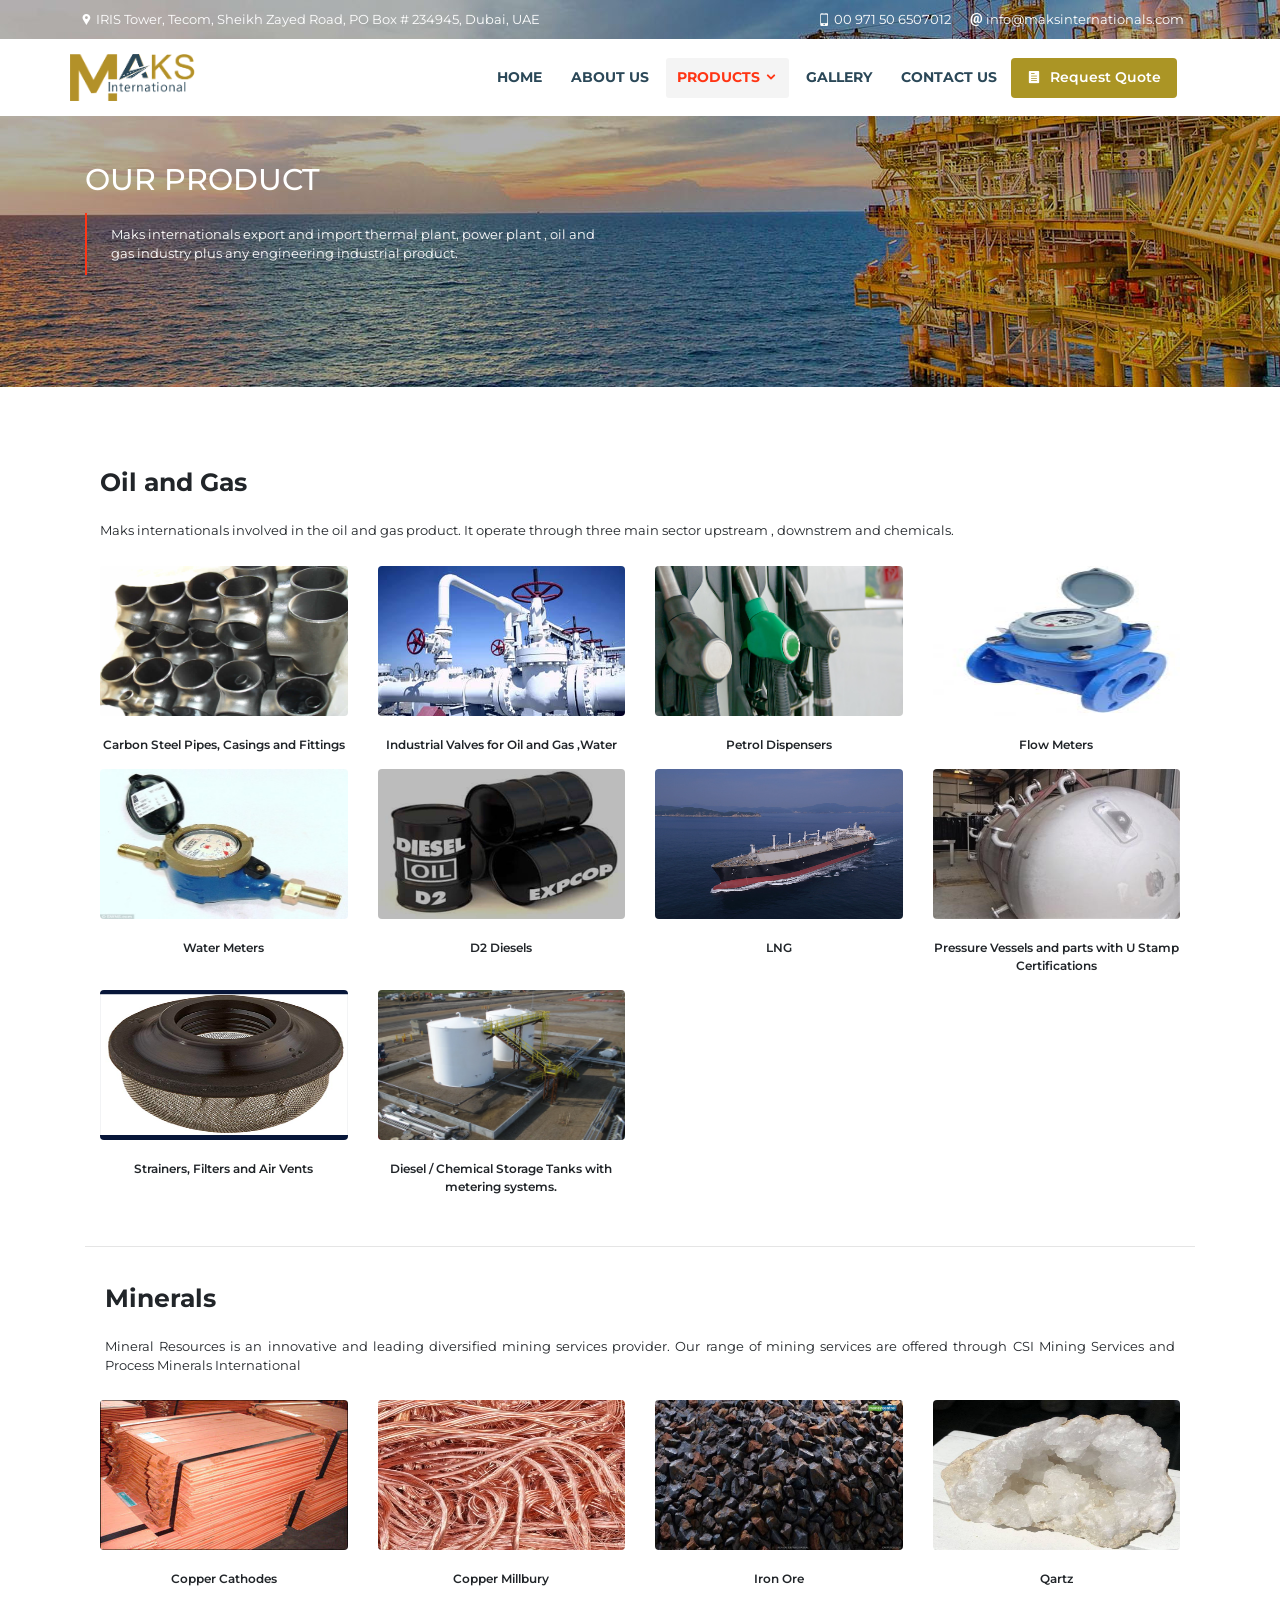
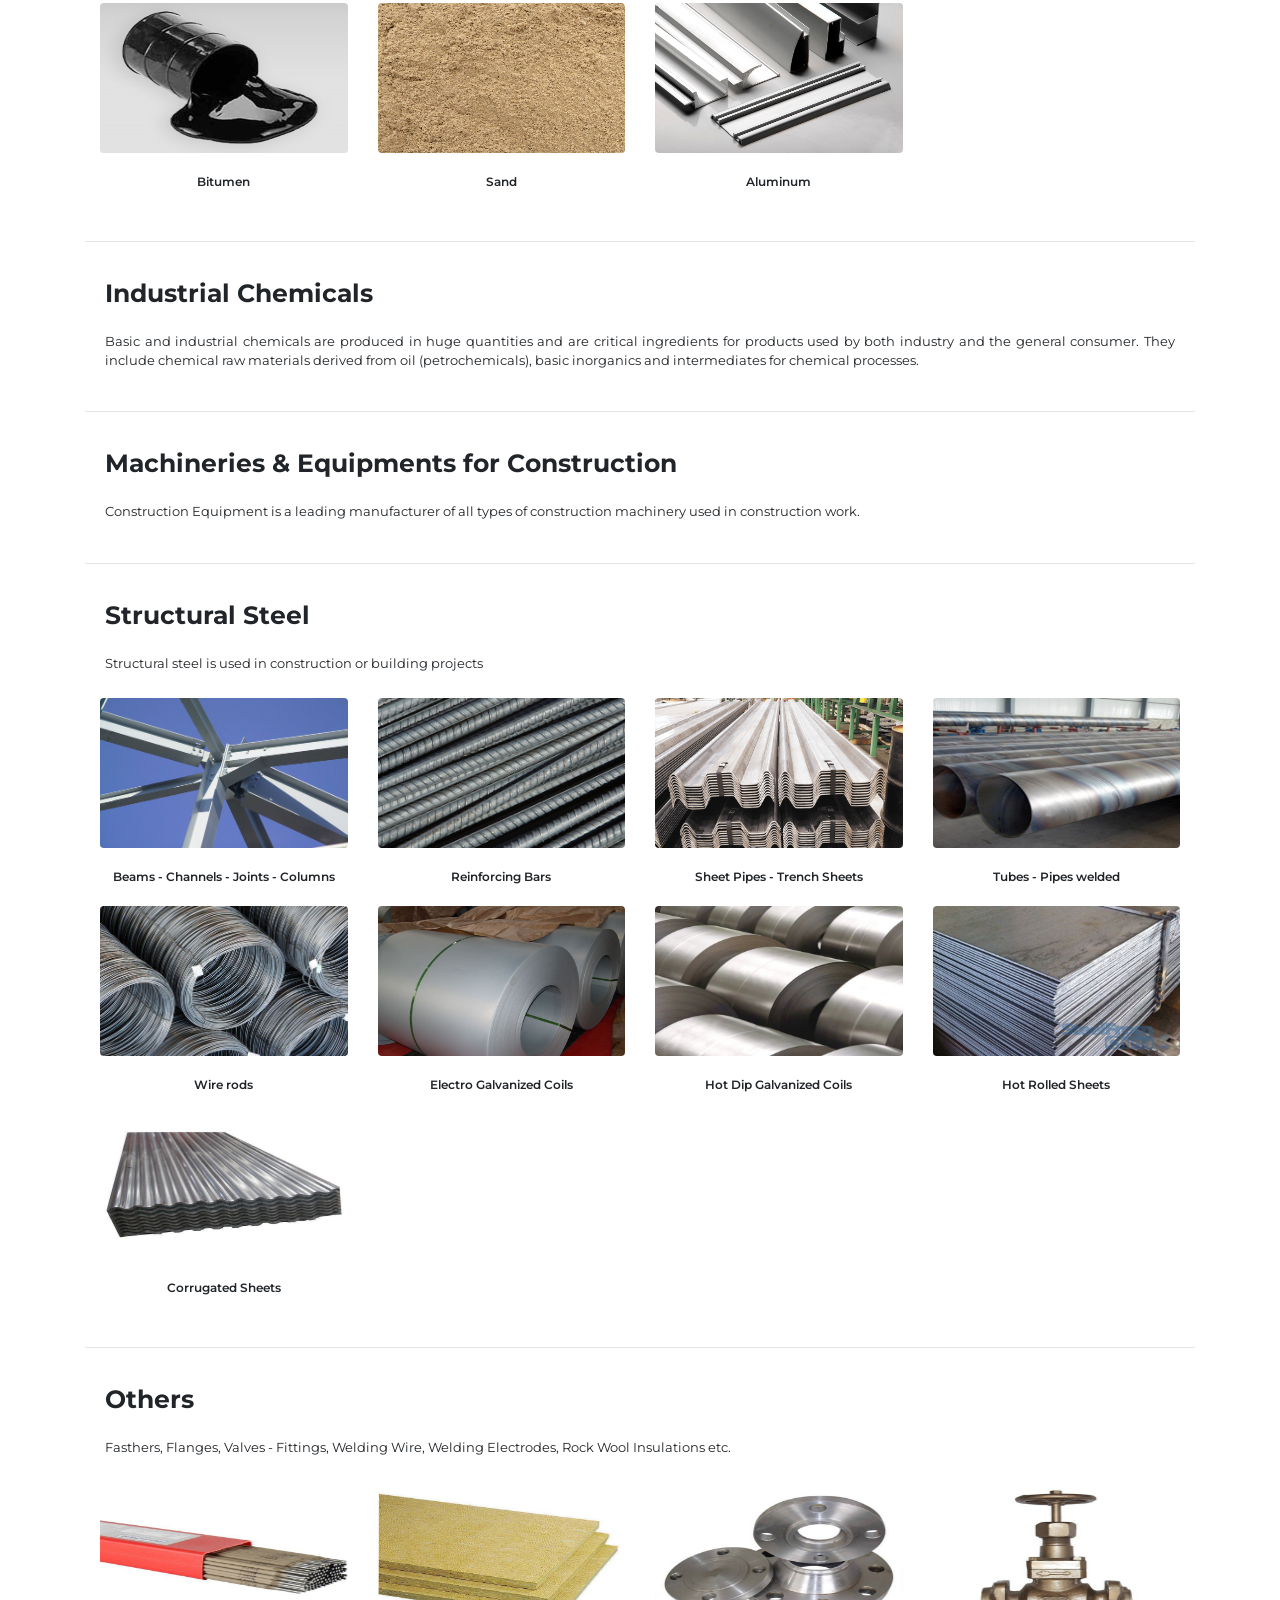
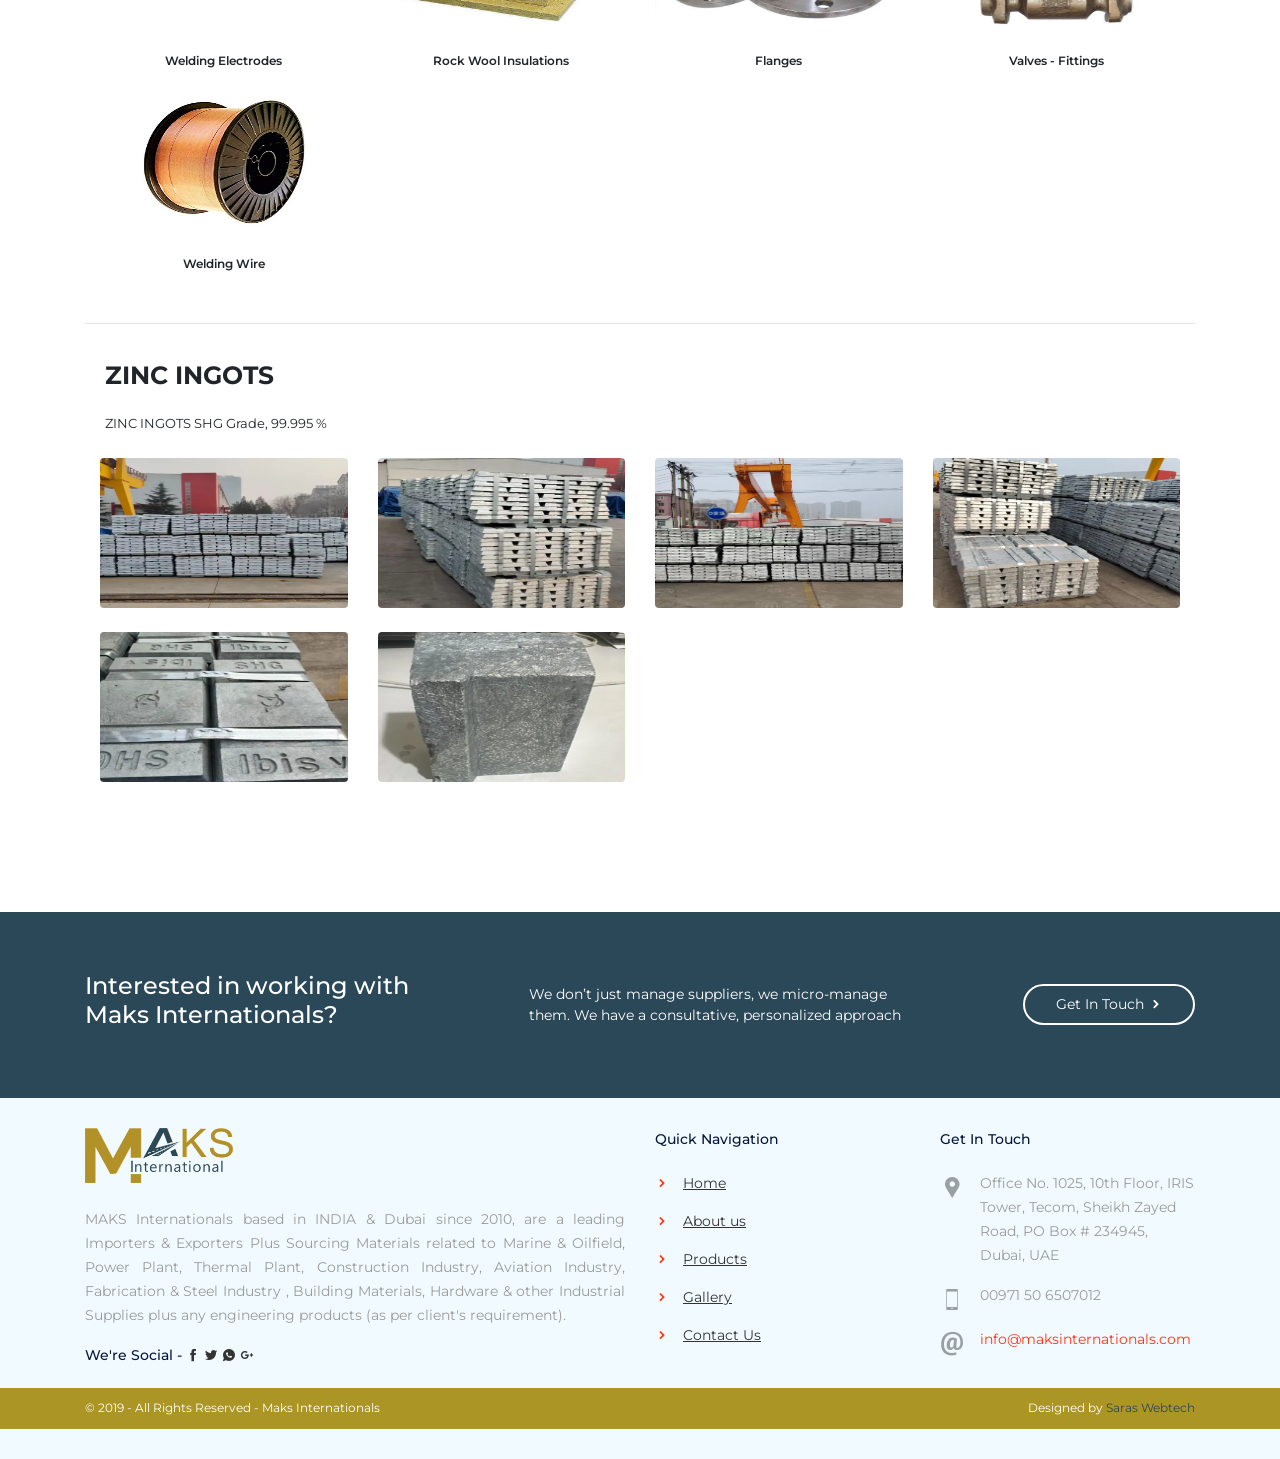
<file: products.html>
<!doctype html>
<html lang="en">

<head>
   <meta http-equiv="Content-Type" content="text/html; charset=utf-8">

   <meta http-equiv="X-UA-Compatible" content="IE=edge">
   <meta name="viewport" content="width=device-width, initial-scale=1">
   <meta name="viewport" content="width=device-width, initial-scale=1.0 user-scalable=no" />
   <title>Maks Internationals</title>
   <link rel="shortcut icon" type="image/x-icon" href="images/favicon.png">
   <link href="css/base.css" rel="stylesheet">
   <link rel="stylesheet" type="text/css" href="rev-slider/revolution/fonts/pe-icon-7-stroke/css/pe-icon-7-stroke.css">
   <link rel="stylesheet" type="text/css" href="rev-slider/revolution/fonts/font-awesome/css/font-awesome.css">
   <link rel="stylesheet" type="text/css" href="rev-slider/revolution/css/settings.css">
   <link rel="stylesheet" type="text/css" href="rev-slider/revolution/css/layers.css">
   <link rel="stylesheet" type="text/css" href="rev-slider/revolution/css/navigation.css">
   <style>
      .counter-style-1.light-bg {
         width: 250px;
      }

      .counter-style-1.light-bg {
         margin-bottom: 20px;
         padding: 1rem 0;
      }

      .blog-standard {
         margin-bottom: 40px;
      }

      .btn-theme {
         box-shadow: none !important;
      }

      .icon-box-6 .btn-arrow,
      .icon-box-7 .btn-arrow {
         width: 250px;
         height: auto;
         line-height: 40px;
         font-size: 17px;
         color: #FFF;
         border-radius: 0px;
         display: inline-block;
         bottom: -15px;
         position: relative;
      }

      img.image1 {
         width: 158px;
         height: auto;
         float: left;
      }

      ul.list-unstyled li.product1 {
         margin-bottom: 20px;
         background: #ab9525;
      }

      .blog-list-categories a {
         color: #fff;
      }

      .icon-box-6 {
         border: none;
      }

      h2.mb-4.fw-7 {
         font-size: 25px;
      }

      section.bg-white {
         margin-bottom: 50px;
      }

      .icon-box-1 img {
         width: 248px;
         height: 150px;
      }

      .icon-box-1 .text {
         font-size: 15px;
      }

      .text {
         font-size: 12px;
         font-weight: 600;
         text-align: center;
         margin-top: 20px;
      }

      .table-responsive {
         width: 100%;
         overflow-x: auto;
      }

      .table {
         width: 100%;
         min-width: 450px;
         border-collapse: collapse;
         margin-bottom: 0;
         font-size: 14px;
      }

      .table th,
      .table td {
         border: 1px solid #999;
         padding: 10px 12px;
         vertical-align: middle;
         white-space: nowrap;
      }

      .table thead th {
         font-weight: 500;
         background-color: #fff;
      }

      .table tbody td {
         font-weight: 400;
      }

      @media (max-width: 576px) {
         .table {
            font-size: 12px;
         }

         .table th,
         .table td {
            padding: 8px 10px;
         }
      }
   </style>
</head>

<body>
   <header class="fixed-top header-fullpage top-transparent wow fadeInDown">
      <div class="container top-bar-right">
         <div class="row align-items-center">
            <div class="col">
               <i class="icofont-google-map"></i> IRIS Tower, Tecom, Sheikh Zayed Road, PO Box # 234945, Dubai, UAE
            </div>
            <div class="col-md-auto">
               <span class="mr-3"><i class="icofont-ui-touch-phone"></i> 00 971 50 6507012</span>
               <span class="mr-3"><i class="icofont-ui-email"></i> info@maksinternationals.com</span>
            </div>
         </div>
      </div>
      <nav class="navbar navbar-expand-lg bg-transparent">
         <div class="container p-0 text-nowrap">
            <div class="d-flex align-items-center w-100 col pl-0">
               <a class="navbar-brand rounded-bottom light-bg" href="index.html">
                  <img src="images/logo_footer.png" alt="logo">
               </a>
            </div>
            <div class="d-inline-flex request-btn order-lg-last col p-0">
               <a class="btn-theme icon-left bg-navy-blue no-shadow align-self-center" href="contactus.html"
                  role="button"><i class="icofont-page"></i> <span class="d-none d-sm-inline-block"> Request
                     Quote</span></a>
               <button class="navbar-toggler x collapsed" type="button" data-toggle="collapse"
                  data-target="#navbarCollapse" aria-controls="navbarCollapse" aria-expanded="false"
                  aria-label="Toggle navigation">
                  <span class="icon-bar"></span>
                  <span class="icon-bar"></span>
                  <span class="icon-bar"></span>
               </button>
            </div>
            <div class="collapse navbar-collapse" id="navbarCollapse" data-hover="dropdown"
               data-animations="slideInUp slideInUp slideInUp slideInUp">
               <ul class="navbar-nav ml-auto">
                  <li class="nav-item">
                     <a class="nav-link" href="index.html">Home</a>
                  </li>
                  <li class="nav-item">
                     <a class="nav-link" href="aboutus.html">About Us</a>
                  </li>
                  <li class="nav-item dropdown active">
                     <a class="nav-link dropdown-toggle-mob" href="products.html" data-toggle="dropdown"
                        aria-haspopup="true" aria-expanded="false">Products <i class="icofont-rounded-down"></i></a>
                     <ul class="dropdown-menu dropdownhover-bottom">
                        <li><a class="dropdown-item" href="products.html#oil-gas">Oil and Gas</a></li>
                        <li><a class="dropdown-item" href="products.html#minerals">Minerals</a></li>
                        <li><a class="dropdown-item" href="products.html#industrial-chemical">Industrial Chemicals</a>
                        </li>
                        <li><a class="dropdown-item" href="products.html#machinery-construction">Machineries &
                              Equipments for Construction</a></li>
                        <li><a class="dropdown-item" href="products.html#structural-steel">Structural Steel</a></li>
                        <li><a class="dropdown-item" href="products.html#others">Others</a></li>
                        <li><a class="dropdown-item" href="products.html#ZINCINGOTS">ZINC INGOTS</a></li>
                     </ul>
                  </li>
                  <li class="nav-item">
                     <a class="nav-link" href="gallery.html">Gallery</a>
                  </li>
                  <li class="nav-item">
                     <a class="nav-link" href="contactus.html">Contact Us</a>
                  </li>
               </ul>
            </div>
         </div>
      </nav>
   </header>
   <div class="slider bg-navy-blue bg-scroll pos-rel about-breadcrumbs-page">
      <div class="container" style="margin-top:50px;">
         <h1>OUR PRODUCT</h1>
         <div class="breadcrumbs-description">
            Maks internationals export and import thermal plant, power plant , oil and gas industry plus any engineering
            industrial product.
         </div>
      </div>
   </div>
   <main id="body-content">
      <section class="wide-tb-80" id="oil-gas">
         <div class="container pos-rel">
            <div class="row align-items-start">

               <div class="col-md-12 col-lg-12">
                  <div class="row align-items-center">
                     <div class="col-md-12">
                        <div class="div1">
                           <div class="icon-box-6" style="padding:0px 15px;">
                              <div class="para" style="text-align:left;">
                                 <h2 class="mb-4 fw-7">
                                    Oil and Gas
                                 </h2>
                                 <p>Maks internationals involved in the oil and gas product. It operate through three
                                    main sector upstream , downstrem and chemicals.</p>
                              </div>
                           </div>
                        </div>
                     </div>
                  </div>
                  <section class="bg-white">
                     <div class="container">
                        <div class="row">
                           <div class="col-md-3" data-wow-duration="0" data-wow-delay="0.1s"
                              style="visibility: visible; animation-delay: 0.1s; animation-name: fadeInUp;">

                              <div class="icon-box-1">
                                 <img src="images/product/product1.jpg" alt="product_image">
                              </div>
                              <div class="text">
                                 Carbon Steel Pipes, Casings and Fittings
                              </div>

                           </div>
                           <div class="col-md-3" data-wow-duration="0" data-wow-delay="0.4s"
                              style="visibility: visible; animation-delay: 0.4s; animation-name: fadeInUp;">

                              <div class="icon-box-1">
                                 <img src="images/product/product2.jpg" alt="product_image">
                              </div>
                              <div class="text">
                                 Industrial Valves for Oil and Gas ,Water
                              </div>

                           </div>
                           <div class="col-md-3" data-wow-duration="0" data-wow-delay="0.6s"
                              style="visibility: visible; animation-delay: 0.6s; animation-name: fadeInUp;">

                              <div class="icon-box-1">
                                 <img src="images/product/product3.jpg" alt="product_image">
                              </div>
                              <div class="text">
                                 Petrol Dispensers
                              </div>

                           </div>
                           <div class="col-md-3" data-wow-duration="0" data-wow-delay="0.6s"
                              style="visibility: visible; animation-delay: 0.6s; animation-name: fadeInUp;">

                              <div class="icon-box-1">
                                 <img src="images/product/product4.jpg" alt="product_image">

                              </div>
                              <div class="text">
                                 Flow Meters
                              </div>

                           </div>
                        </div>
                        <div class="row" style="margin-top:15px;">
                           <div class="col-md-3" data-wow-duration="0" data-wow-delay="0.6s"
                              style="visibility: visible; animation-delay: 0.6s; animation-name: fadeInUp;">

                              <div class="icon-box-1">
                                 <img src="images/product/product5.jpg" alt="product_image">
                              </div>
                              <div class="text">
                                 Water Meters
                              </div>

                           </div>
                           <div class="col-md-3" data-wow-duration="0" data-wow-delay="0.6s"
                              style="visibility: visible; animation-delay: 0.6s; animation-name: fadeInUp;">

                              <div class="icon-box-1">
                                 <img src="images/product/product6.jpg" alt="product_image">
                              </div>
                              <div class="text">
                                 D2 Diesels
                              </div>

                           </div>
                           <div class="col-md-3" data-wow-duration="0" data-wow-delay="0.6s"
                              style="visibility: visible; animation-delay: 0.6s; animation-name: fadeInUp;">

                              <div class="icon-box-1">
                                 <img src="images/product/product7.jpg" alt="product_image">
                              </div>
                              <div class="text">
                                 LNG
                              </div>

                           </div>
                           <div class="col-md-3" data-wow-duration="0" data-wow-delay="0.6s"
                              style="visibility: visible; animation-delay: 0.6s; animation-name: fadeInUp;">

                              <div class="icon-box-1">
                                 <img src="images/product/product8.jpg" alt="product_image">
                              </div>
                              <div class="text">
                                 Pressure Vessels and parts with U Stamp Certifications
                              </div>

                           </div>
                        </div>
                        <div class="row" style="margin-top:15px;">
                           <div class="col-md-3" data-wow-duration="0" data-wow-delay="0.6s"
                              style="visibility: visible; animation-delay: 0.6s; animation-name: fadeInUp;">

                              <div class="icon-box-1">
                                 <img src="images/product/product9.jpg" alt="">
                              </div>
                              <div class="text" id="minerals">
                                 Strainers, Filters and Air Vents
                              </div>

                           </div>
                           <div class="col-md-3" data-wow-duration="0" data-wow-delay="0.6s"
                              style="visibility: visible; animation-delay: 0.6s; animation-name: fadeInUp;">

                              <div class="icon-box-1">
                                 <img src="images/product/product10.jpg" alt="product_image">
                              </div>
                              <div class="text">
                                 Diesel / Chemical Storage Tanks with metering systems.
                              </div>

                           </div>
                        </div>
                     </div>
                  </section>
                  <hr>
                  <div class="row align-items-center">
                     <div class="col-md-12">
                        <div class="div1">
                           <div class="icon-box-6">
                              <div class="para" style="text-align:left;">
                                 <h2 class="mb-4 fw-7">
                                    Minerals
                                 </h2>
                                 <p style="text-align:justify;">Mineral Resources is an innovative and leading
                                    diversified mining services provider. Our range of mining services are offered
                                    through CSI Mining Services and Process Minerals International</p>
                              </div>
                           </div>
                        </div>
                     </div>
                  </div>
                  <section class="bg-white">
                     <div class="container">
                        <div class="row">
                           <div class="col-md-3" data-wow-duration="0" data-wow-delay="0.1s"
                              style="visibility: visible; animation-delay: 0.1s; animation-name: fadeInUp;">

                              <div class="icon-box-1">
                                 <img src="images/product/product11.jpg" alt="product_image">
                              </div>
                              <div class="text">
                                 Copper Cathodes
                              </div>

                           </div>
                           <div class="col-md-3" data-wow-duration="0" data-wow-delay="0.1s"
                              style="visibility: visible; animation-delay: 0.1s; animation-name: fadeInUp;">

                              <div class="icon-box-1">
                                 <img src="images/product/product12.jpg" alt="product_image">

                              </div>
                              <div class="text">
                                 Copper Millbury
                              </div>

                           </div>
                           <div class="col-md-3" data-wow-duration="0" data-wow-delay="0.1s"
                              style="visibility: visible; animation-delay: 0.1s; animation-name: fadeInUp;">

                              <div class="icon-box-1">
                                 <img src="images/product/product13.jpg" alt="product_image">

                              </div>
                              <div class="text">
                                 Iron Ore
                              </div>

                           </div>
                           <div class="col-md-3" data-wow-duration="0" data-wow-delay="0.1s"
                              style="visibility: visible; animation-delay: 0.1s; animation-name: fadeInUp;">

                              <div class="icon-box-1">
                                 <img src="images/product/product14.jpg" alt="product_image">

                              </div>
                              <div class="text">
                                 Qartz
                              </div>

                           </div>
                        </div>
                        <div class="row" style="margin-top:15px;">
                           <div class="col-md-3" data-wow-duration="0" data-wow-delay="0.1s"
                              style="visibility: visible; animation-delay: 0.1s; animation-name: fadeInUp;">

                              <div class="icon-box-1">
                                 <img src="images/product/product15.jpg" alt="product_image">

                              </div>
                              <div class="text" id="industrial-chemical">
                                 Bitumen
                              </div>

                           </div>
                           <div class="col-md-3" data-wow-duration="0" data-wow-delay="0.1s"
                              style="visibility: visible; animation-delay: 0.1s; animation-name: fadeInUp;">

                              <div class="icon-box-1">
                                 <img src="images/product/product16.jpg" alt="product_image">

                              </div>
                              <div class="text">
                                 Sand
                              </div>

                           </div>
                           <div class="col-md-3" data-wow-duration="0" data-wow-delay="0.1s"
                              style="visibility: visible; animation-delay: 0.1s; animation-name: fadeInUp;">

                              <div class="icon-box-1">
                                 <img src="images/product/product18.jpg" alt="product_image">

                              </div>
                              <div class="text">
                                 Aluminum
                              </div>

                           </div>
                        </div>
                     </div>
                  </section>
                  <hr>
                  <div class="row align-items-center">
                     <div class="col-md-12">
                        <div class="div1">
                           <div class="icon-box-6">
                              <div class="para" style="text-align:left;">
                                 <h2 class="mb-4 fw-7">
                                    Industrial Chemicals
                                 </h2>
                                 <p id="machinery-construction" style="text-align:justify;">Basic and industrial
                                    chemicals are produced in huge quantities and are critical ingredients for products
                                    used by both industry and the general consumer. They include chemical raw materials
                                    derived from oil (petrochemicals), basic inorganics and intermediates for chemical
                                    processes.</p>
                              </div>
                           </div>
                        </div>
                     </div>
                  </div>
                  <hr>
                  <div class="row align-items-center">
                     <div class="col-md-12">
                        <div class="div1">
                           <div class="icon-box-6">
                              <div class="para" style="text-align:left;">
                                 <h2 class="mb-4 fw-7">
                                    Machineries & Equipments for Construction
                                 </h2>
                                 <p id="structural-steel">Construction Equipment is a leading manufacturer of all types
                                    of construction machinery used in construction work.</p>
                              </div>
                           </div>
                        </div>
                     </div>
                  </div>
                  <hr>
                  <div class="row align-items-center">
                     <div class="col-md-12">
                        <div class="div1">
                           <div class="icon-box-6">
                              <div class="para" style="text-align:left;">
                                 <h2 class="mb-4 fw-7">
                                    Structural Steel
                                 </h2>
                                 <p>Structural steel is used in construction or building projects</p>
                              </div>
                           </div>
                        </div>
                     </div>
                  </div>
                  <section class="bg-white">
                     <div class="container">
                        <div class="row">
                           <div class="col-md-3" data-wow-duration="0" data-wow-delay="0.1s"
                              style="visibility: visible; animation-delay: 0.1s; animation-name: fadeInUp;">

                              <div class="icon-box-1">
                                 <img src="images/product/beam.jpg" alt="product_image">

                              </div>
                              <div class="text">
                                 Beams - Channels - Joints - Columns
                              </div>

                           </div>

                           <div class="col-md-3" data-wow-duration="0" data-wow-delay="0.4s"
                              style="visibility: visible; animation-delay: 0.4s; animation-name: fadeInUp;">

                              <div class="icon-box-1">
                                 <img src="images/product/bars.jpg" alt="product_image">

                              </div>
                              <div class="text">
                                 Reinforcing Bars
                              </div>

                           </div>

                           <div class="col-md-3" data-wow-duration="0" data-wow-delay="0.6s"
                              style="visibility: visible; animation-delay: 0.6s; animation-name: fadeInUp;">

                              <div class="icon-box-1">
                                 <img src="images/product/sheetpipe.png" alt="product_image">

                              </div>
                              <div class="text">
                                 Sheet Pipes - Trench Sheets
                              </div>

                           </div>
                           <div class="col-md-3" data-wow-duration="0" data-wow-delay="0.6s"
                              style="visibility: visible; animation-delay: 0.6s; animation-name: fadeInUp;">

                              <div class="icon-box-1">
                                 <img src="images/product/tubes-pipe.jpg" alt="product_image">

                              </div>
                              <div class="text">
                                 Tubes - Pipes welded
                              </div>

                           </div>

                        </div>
                        <div class="row" style="margin-top:20px;">
                           <div class="col-md-3" data-wow-duration="0" data-wow-delay="0.1s"
                              style="visibility: visible; animation-delay: 0.1s; animation-name: fadeInUp;">

                              <div class="icon-box-1">
                                 <img src="images/product/wire-rods.jpg" alt="product_image">

                              </div>
                              <div class="text">
                                 Wire rods
                              </div>

                           </div>

                           <div class="col-md-3" data-wow-duration="0" data-wow-delay="0.4s"
                              style="visibility: visible; animation-delay: 0.4s; animation-name: fadeInUp;">

                              <div class="icon-box-1">
                                 <img src="images/product/electro-coils.jpg" alt="product_image">

                              </div>
                              <div class="text">
                                 Electro Galvanized Coils
                              </div>

                           </div>


                           <div class="col-md-3" data-wow-duration="0" data-wow-delay="0.6s"
                              style="visibility: visible; animation-delay: 0.6s; animation-name: fadeInUp;">

                              <div class="icon-box-1">
                                 <img src="images/product/coils.jpg" alt="product_image">

                              </div>
                              <div class="text">
                                 Hot Dip Galvanized Coils
                              </div>

                           </div>
                           <div class="col-md-3" data-wow-duration="0" data-wow-delay="0.6s"
                              style="visibility: visible; animation-delay: 0.6s; animation-name: fadeInUp;">

                              <div class="icon-box-1">
                                 <img src="images/product/hot-rolled-sheet.jpg" alt="product_image">

                              </div>
                              <div class="text">
                                 Hot Rolled Sheets
                              </div>

                           </div>

                        </div>
                        <div class="row" style="margin-top:15px;">
                           <div class="col-md-3" data-wow-duration="0" data-wow-delay="0.6s"
                              style="visibility: visible; animation-delay: 0.6s; animation-name: fadeInUp;">

                              <div class="icon-box-1">
                                 <img src="images/product/gisheet.jpg" alt="product_image">

                              </div>
                              <div class="text" id="others">
                                 Corrugated Sheets
                              </div>

                           </div>
                        </div>
                     </div>
                  </section>
                  <hr>
                  <div class="row align-items-center">
                     <div class="col-md-12">
                        <div class="div1">
                           <div class="icon-box-6">
                              <div class="para" style="text-align:left;">
                                 <h2 class="mb-4 fw-7">
                                    Others
                                 </h2>
                                 <p>Fasthers, Flanges, Valves - Fittings, Welding Wire, Welding Electrodes, Rock Wool
                                    Insulations etc.</p>
                              </div>
                           </div>
                        </div>
                     </div>
                  </div>
                  <section class="bg-white">
                     <div class="container">
                        <div class="row">
                           <div class="col-md-3" data-wow-duration="0" data-wow-delay="0.1s"
                              style="visibility: visible; animation-delay: 0.1s; animation-name: fadeInUp;">

                              <div class="icon-box-1">
                                 <img src="images/product/electrod.jpg" alt="product_image">

                              </div>
                              <div class="text">
                                 Welding Electrodes
                              </div>

                           </div>
                           <div class="col-md-3" data-wow-duration="0" data-wow-delay="0.1s"
                              style="visibility: visible; animation-delay: 0.1s; animation-name: fadeInUp;">

                              <div class="icon-box-1">
                                 <img src="images/product/rockwell.jpg" alt="">

                              </div>
                              <div class="text">
                                 Rock Wool Insulations
                              </div>

                           </div>
                           <div class="col-md-3" data-wow-duration="0" data-wow-delay="0.1s"
                              style="visibility: visible; animation-delay: 0.1s; animation-name: fadeInUp;">

                              <div class="icon-box-1">
                                 <img src="images/product/flanges.jpg" alt="product_image">

                              </div>
                              <div class="text">
                                 Flanges
                              </div>

                           </div>
                           <div class="col-md-3" data-wow-duration="0" data-wow-delay="0.1s"
                              style="visibility: visible; animation-delay: 0.1s; animation-name: fadeInUp;">

                              <div class="icon-box-1">
                                 <img src="images/product/valve-fitting.jpg" alt="product_image">

                              </div>
                              <div class="text">
                                 Valves - Fittings
                              </div>

                           </div>
                        </div>
                        <div class="row" style="margin-top:15px;">
                           <div class="col-md-3" data-wow-duration="0" data-wow-delay="0.1s"
                              style="visibility: visible; animation-delay: 0.1s; animation-name: fadeInUp;">

                              <div class="icon-box-1">
                                 <img src="images/product/welding-wire.jpg" alt="product_image">

                              </div>
                              <div class="text" id="ZINCINGOTS">
                                 Welding Wire
                              </div>

                           </div>
                        </div>
                     </div>
                  </section>
                  <hr>
                  <div class="row align-items-center">
                     <div class="col-md-12">
                        <div class="div1">
                           <div class="icon-box-6">
                              <div class="para" style="text-align:left;">
                                 <h2 class="mb-4 fw-7">
                                    ZINC INGOTS
                                 </h2>
                                 <p>ZINC INGOTS SHG Grade, 99.995 %
                                 </p>
                                 <!-- <div class="table-responsive">
                                    <table class="table table-bordered text-center align-middle">
                                       <thead>
                                          <tr>
                                             <th rowspan="2" class="align-middle">Item</th>
                                             <th colspan="5">Composition</th>
                                          </tr>
                                          <tr>
                                             <th>Zn</th>
                                             <th>Pb</th>
                                             <th>Cu</th>
                                             <th>P</th>
                                             <th>S</th>
                                          </tr>
                                       </thead>
                                       <tbody>
                                          <tr>
                                             <td>Zinc Ingot</td>
                                             <td>99.995</td>
                                             <td>0.003</td>
                                             <td>0.001</td>
                                             <td>/</td>
                                             <td>/</td>
                                          </tr>
                                       </tbody>
                                    </table>
                                 </div> -->
                              </div>
                           </div>
                        </div>
                     </div>
                  </div>
                  <section class="bg-white">
                     <div class="container">
                        <div class="row">
                           <div class="col-md-3 pb-4" data-wow-duration="0" data-wow-delay="0.1s"
                              style="visibility: visible; animation-delay: 0.1s; animation-name: fadeInUp;">

                              <div class="icon-box-1">
                                 <img src="images/product/1.webp" alt="product_image">

                              </div>
                              <!-- <div class="text">
                                 Welding Electrodes
                              </div> -->

                           </div>
                           <div class="col-md-3" data-wow-duration="0" data-wow-delay="0.1s"
                              style="visibility: visible; animation-delay: 0.1s; animation-name: fadeInUp;">

                              <div class="icon-box-1">
                                 <img src="images/product/3.webp" alt="">

                              </div>
                              <!-- <div class="text">
                                 Rock Wool Insulations
                              </div> -->

                           </div>
                           <div class="col-md-3" data-wow-duration="0" data-wow-delay="0.1s"
                              style="visibility: visible; animation-delay: 0.1s; animation-name: fadeInUp;">

                              <div class="icon-box-1">
                                 <img src="images/product/4.webp" alt="product_image">

                              </div>
                              <!-- <div class="text">
                                 Flanges
                              </div> -->

                           </div>
                           <div class="col-md-3" data-wow-duration="0" data-wow-delay="0.1s"
                              style="visibility: visible; animation-delay: 0.1s; animation-name: fadeInUp;">

                              <div class="icon-box-1">
                                 <img src="images/product/5.webp" alt="product_image">

                              </div>
                              <!-- <div class="text">
                                 Valves - Fittings
                              </div> -->

                           </div>
                           <div class="col-md-3" data-wow-duration="0" data-wow-delay="0.1s"
                              style="visibility: visible; animation-delay: 0.1s; animation-name: fadeInUp;">

                              <div class="icon-box-1">
                                 <img src="images/product/6.webp" alt="product_image">

                              </div>
                              <!-- <div class="text">
                                 Valves - Fittings
                              </div> -->

                           </div>
                           <div class="col-md-3" data-wow-duration="0" data-wow-delay="0.1s"
                              style="visibility: visible; animation-delay: 0.1s; animation-name: fadeInUp;">

                              <div class="icon-box-1">
                                 <img src="images/product/7.webp" alt="product_image">

                              </div>
                              <!-- <div class="text">
                                 Valves - Fittings
                              </div> -->

                           </div>

                        </div>

                     </div>
                  </section>
               </div>
            </div>
         </div>
      </section>
   </main>
   <section class="wide-tb-60 bg-orange pos-rel callout-style-1">
      <div class="container">
         <div class="row align-items-center">
            <div class="col-lg-4 col-md-12 mb-0">
               <h4 class="h4-xl">Interested in working with Maks Internationals?</h4>
            </div>
            <div class="col">
               <div class="center-text">
                  We don’t just manage suppliers, we micro-manage them. We have a consultative, personalized approach
               </div>
            </div>
            <div class="col-sm-auto">
               <a href="contactus.html" class="btn btn-theme bg-white bordered">Get In Touch <i
                     class="icofont-rounded-right"></i></a>
            </div>
         </div>
      </div>
   </section>
   <footer class="wide-tb-70 bg-sky-blue pb-20">
      <div class="container">
         <div class="row">

            <div class="col-lg-6 col-md-6">
               <div class="logo-footer">
                  <img src="images/logo_footer.png" alt="logo">
               </div>
               <p>MAKS Internationals based in INDIA & Dubai since 2010, are a leading Importers & Exporters Plus
                  Sourcing Materials related to Marine & Oilfield, Power Plant, Thermal Plant, Construction Industry,
                  Aviation Industry, Fabrication & Steel Industry , Building Materials, Hardware & other Industrial
                  Supplies plus any engineering products (as per client's requirement).</p>
               <h3 class="footer-heading">We're Social - <a href="#"><i class="icofont-facebook"></i></a>
                  <a href="#"><i class="icofont-twitter"></i></a>
                  <a href="#"><i class="icofont-whatsapp"></i></a>
                  <a href="#"><i class="icofont-google-plus"></i></a>
               </h3>
            </div>

            <div class="col-lg-3 col-md-6">
               <h3 class="footer-heading">Quick Navigation</h3>
               <div class="footer-widget-menu">
                  <ul class="list-unstyled">
                     <li><a href="index.html"><i class="icofont-simple-right"></i> <span>Home</span></a></li>
                     <li><a href="aboutus.html"><i class="icofont-simple-right"></i> <span>About us</span></a></li>
                     <li><a href="products.html"><i class="icofont-simple-right"></i> <span>Products</span></a></li>
                     <li><a href="gallery.html"><i class="icofont-simple-right"></i> <span>Gallery</span></a></li>
                     <li><a href="contactus.html"><i class="icofont-simple-right"></i> <span>Contact Us</span></a></li>
                  </ul>
               </div>
            </div>

            <div class="col-lg-3 col-md-6">
               <h3 class="footer-heading">Get In Touch</h3>
               <div class="footer-widget-contact">
                  <div class="media mb-3">
                     <i class="icofont-google-map mr-3"></i>
                     <div class="media-body">Office No. 1025, 10th Floor, IRIS Tower, Tecom, Sheikh Zayed Road, PO Box #
                        234945, Dubai, UAE</div>
                  </div>
                  <div class="media mb-3">
                     <i class="icofont-smart-phone mr-3"></i>
                     <div class="media-body">
                        <div>00971 50 6507012</div>
                     </div>
                  </div>
                  <div class="media mb-3">
                     <i class="icofont-ui-email mr-3"></i>
                     <div class="media-body">
                        <div class="footermail">info@maksinternationals.com</div>
                     </div>
                  </div>
               </div>
            </div>
         </div>
      </div>
      <div class="copyright-wrap bg-navy-blue wide-tb-30">
         <div class="container">
            <div class="row text-md-left text-center">
               <div class="col-sm-12 col-md-6 copyright-links">
                  &copy; 2019 - All Rights Reserved - Maks Internationals
               </div>
               <div class="col-sm-12 col-md-6 text-md-right text-center">
                  Designed by <a href="https://www.saraswebtech.com" target="_blank" style="color:#2b4858;">Saras
                     Webtech</a>
               </div>
            </div>
         </div>
      </div>
   </footer>
   <div class="video-box">
      <div class="close-video">
         <i class="fa fa-times"></i>
      </div>
   </div>
   <div class="overlay overlay-hugeinc">
      <form class="form-inline mt-2 mt-md-0">
         <div class="form-inner">
            <div class="form-inner-div d-inline-flex align-items-center no-gutters">
               <div class="col-md-1">
                  <i class="icofont-search"></i>
               </div>
               <div class="col-10">
                  <input class="form-control w-100 p-0" type="text" placeholder="Search" aria-label="Search">
               </div>
               <div class="col-md-1">
                  <a href="#" class="overlay-close link-oragne"><i class="icofont-close-line"></i></a>
               </div>
            </div>
         </div>
      </form>
   </div>
   <div class="modal fade" id=request_popup tabindex="-1" role="dialog" aria-hidden="true">
      <div class="modal-dialog modal-dialog-centered request_popup" role="document">
         <div class="modal-content">
            <div class="modal-body p-0">
               <section class="pos-rel bg-light-gray">
                  <div class="container-fluid p-0">
                     <a href="#" class="close" data-dismiss="modal" aria-label="Close">
                        <i class="icofont-close-line"></i>
                     </a>
                     <div class="d-lg-flex justify-content-end no-gutters mb-spacer-md"
                        style="box-shadow: 0px 18px 76px 0px rgba(0, 0, 0, 0.06);">
                        <div class="col bg-fixed bg-img-7 request_pag_img">
                           &nbsp;
                        </div>
                        <div class="col-md-7 col-12">
                           <div class="px-3 m-5">
                              <h2 class="h2-xl mb-4 fw-6">Request A Quote</h2>
                              <form action="#" method="post" novalidate class="rounded-field">
                                 <div class="form-row mb-4">
                                    <div class="col">
                                       <select title="Please choose a package" required="" name="package"
                                          class="custom-select" aria-required="true" aria-invalid="false">
                                          <option value="">Freight Type</option>
                                          <option value="Type 1">Type 1</option>
                                          <option value="Type 2">Type 2</option>
                                          <option value="Type 3">Type 3</option>
                                          <option value="Type 4">Type 4</option>
                                       </select>
                                    </div>
                                    <div class="col">
                                       <select title="Please choose a package" required="" name="package"
                                          class="custom-select" aria-required="true" aria-invalid="false">
                                          <option value="">Incoterms</option>
                                          <option value="Type 1">Type 1</option>
                                          <option value="Type 2">Type 2</option>
                                          <option value="Type 3">Type 3</option>
                                          <option value="Type 4">Type 4</option>
                                       </select>
                                    </div>
                                 </div>
                                 <div class="form-row mb-4">
                                    <div class="col">
                                       <input type="text" name="name" class="form-control"
                                          placeholder="City of departure">
                                    </div>
                                    <div class="col">
                                       <input type="text" name="email" class="form-control" placeholder="Delivery city">
                                    </div>
                                 </div>
                                 <div class="form-row mb-4">
                                    <div class="col">
                                       <input type="text" name="name" class="form-control"
                                          placeholder="Total gross weight (KG)">
                                    </div>
                                    <div class="col">
                                       <input type="text" name="email" class="form-control" placeholder="Dimension">
                                    </div>
                                 </div>
                                 <div class="form-row">
                                    <div class="col">
                                       <div class="center-head"><span class="bg-light-gray txt-orange">Your Personal
                                             Details</span></div>
                                    </div>
                                 </div>
                                 <div class="form-row mb-4">
                                    <div class="col">
                                       <input type="text" name="name" class="form-control mb-3" placeholder="Your Name">
                                       <input type="text" name="name" class="form-control mb-3" placeholder="Email">
                                       <input type="text" name="name" class="form-control" placeholder="Phone Number">
                                    </div>
                                    <div class="col">
                                       <textarea rows="7" placeholder="Message" class="form-control"></textarea>
                                    </div>
                                 </div>
                                 <div class="form-row">
                                    <div class="col pt-3">
                                       <button type="submit" class="form-btn btn-theme bg-orange">Send Message <i
                                             class="icofont-rounded-right"></i></button>
                                    </div>
                                 </div>
                              </form>
                           </div>
                        </div>
                     </div>
                  </div>
               </section>
            </div>
         </div>
      </div>
   </div>
   <a id="mkdf-back-to-top" href="#" class="off"><i class="icofont-rounded-up"></i></a>
   <script src="js/jquery.min.js"></script>
   <script src="js/popper.min.js"></script>
   <script src="js/bootstrap.min.js"></script>
   <script src="js/bootstrap-dropdownhover.min.js"></script>
   <script src="js/fontawesome-all.js"></script>
   <script src="js/owl.carousel.min.js"></script>
   <script src="twitter/jquery.tweet.js"></script>
   <script src="js/jflickrfeed.min.js"></script>
   <script src="js/jquery.waypoints.min.js"></script>
   <script src="js/jquery.easing.min.js"></script>
   <script src="js/jquery.counterup.min.js"></script>
   <script src="js/jquery.easypiechart.min.js"></script>
   <script src="js/jquery.appear.js"></script>
   <script src="js/wow.min.js"></script>
   <script src="http://maps.google.com/maps/api/js?sensor=false"></script>
   <script src="js/jquery.gmap.min.js"></script>
   <script src="js/site-custom.js"></script>
</body>

</html>
</file>
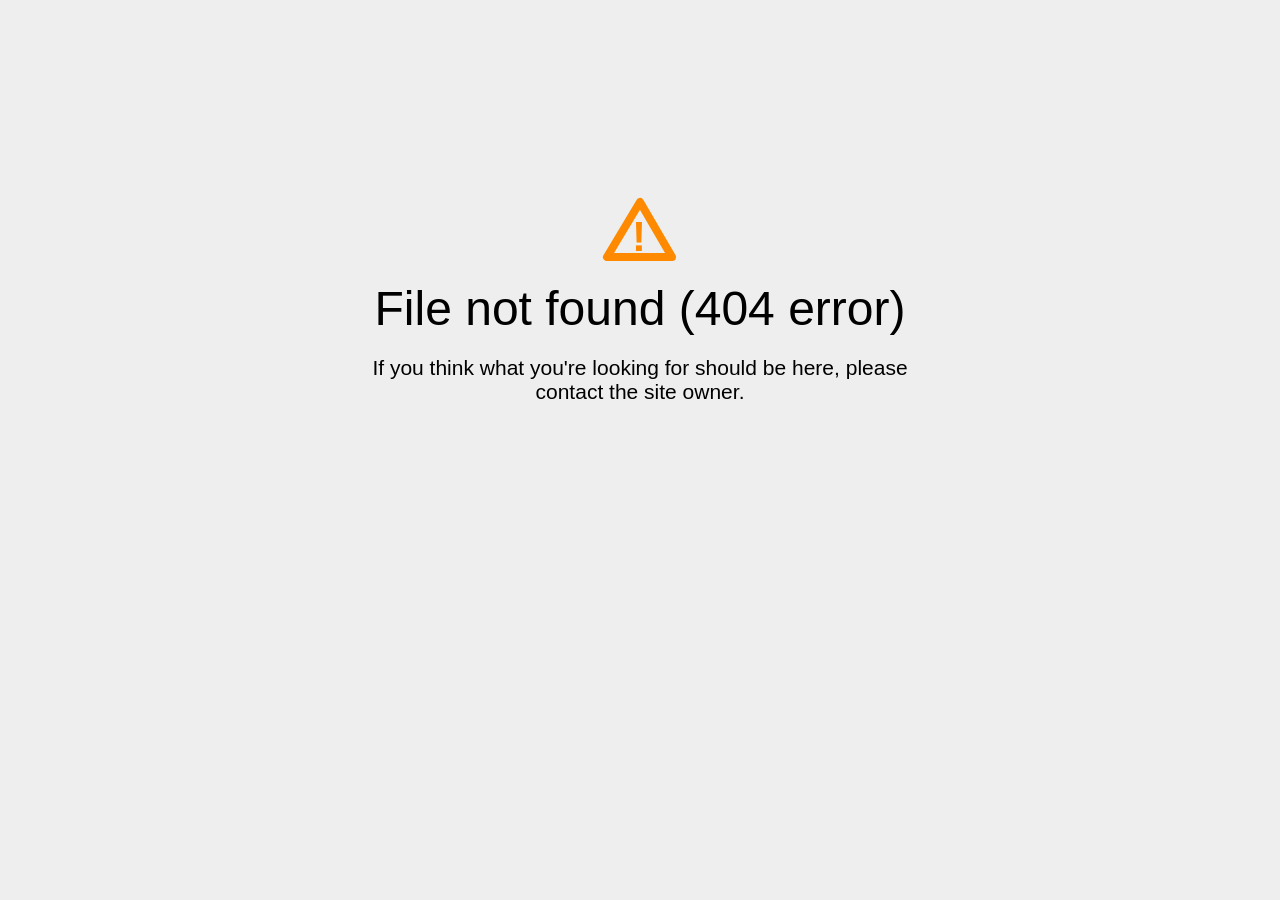
<file: css/icon_top.html>
<!DOCTYPE html>
<html>
<head>
<title>File Not Found</title>
<meta http-equiv="content-type" content="text/html; charset=utf-8" >
<meta name="viewport" content="width=device-width, initial-scale=1.0">
<style type="text/css">
body {
  background-color: #eee;
}

body, h1, p {
  font-family: "Helvetica Neue", "Segoe UI", Segoe, Helvetica, Arial, "Lucida Grande", sans-serif;
  font-weight: normal;
  margin: 0;
  padding: 0;
  text-align: center;
}

.container {
  margin-left:  auto;
  margin-right:  auto;
  margin-top: 177px;
  max-width: 1170px;
  padding-right: 15px;
  padding-left: 15px;
}

.row:before, .row:after {
  display: table;
  content: " ";
}

.col-md-6 {
  width: 50%;
}

.col-md-push-3 {
  margin-left: 25%;
}

h1 {
  font-size: 48px;
  font-weight: 300;
  margin: 0 0 20px 0;
}

.lead {
  font-size: 21px;
  font-weight: 200;
  margin-bottom: 20px;
}

p {
  margin: 0 0 10px;
}

a {
  color: #3282e6;
  text-decoration: none;
}
</style>
</head>

<body>
<div class="container text-center" id="error">
  <svg height="100" width="100">
    <polygon points="50,25 17,80 82,80" stroke-linejoin="round" style="fill:none;stroke:#ff8a00;stroke-width:8" />
    <text x="42" y="74" fill="#ff8a00" font-family="sans-serif" font-weight="900" font-size="42px">!</text>
  </svg>
 <div class="row">
    <div class="col-md-12">
      <div class="main-icon text-warning"><span class="uxicon uxicon-alert"></span></div>
        <h1>File not found (404 error)</h1>
    </div>
  </div>
  <div class="row">
    <div class="col-md-6 col-md-push-3">
      <p class="lead">If you think what you're looking for should be here, please contact the site owner.</p>
    </div>
  </div>
</div>

</body>
</html>
</file>
<file: rev-slider/revolution/fonts/pe-icon-7-stroke/css/pe-icon-7-stroke.css>
@font-face {
	font-family: 'Pe-icon-7-stroke';
	src:url('../fonts/Pe-icon-7-strokebb1d.eot?d7yf1v');
	src:url('../fonts/Pe-icon-7-stroked41d.eot?#iefixd7yf1v') format('embedded-opentype'),
		url('../fonts/Pe-icon-7-strokebb1d.woff?d7yf1v') format('woff'),
		url('../fonts/Pe-icon-7-strokebb1d.ttf?d7yf1v') format('truetype'),
		url('../fonts/Pe-icon-7-strokebb1d.svg?d7yf1v#Pe-icon-7-stroke') format('svg');
	font-weight: normal;
	font-style: normal;
}

[class^="pe-7s-"], [class*=" pe-7s-"] {
	display: inline-block;
	font-family: 'Pe-icon-7-stroke';
	speak: none;
	font-style: normal;
	font-weight: normal;
	font-variant: normal;
	text-transform: none;
	line-height: 1;

	/* Better Font Rendering =========== */
	-webkit-font-smoothing: antialiased;
	-moz-osx-font-smoothing: grayscale;
}

.pe-7s-album:before {
	content: "\e6aa";
}
.pe-7s-arc:before {
	content: "\e6ab";
}
.pe-7s-back-2:before {
	content: "\e6ac";
}
.pe-7s-bandaid:before {
	content: "\e6ad";
}
.pe-7s-car:before {
	content: "\e6ae";
}
.pe-7s-diamond:before {
	content: "\e6af";
}
.pe-7s-door-lock:before {
	content: "\e6b0";
}
.pe-7s-eyedropper:before {
	content: "\e6b1";
}
.pe-7s-female:before {
	content: "\e6b2";
}
.pe-7s-gym:before {
	content: "\e6b3";
}
.pe-7s-hammer:before {
	content: "\e6b4";
}
.pe-7s-headphones:before {
	content: "\e6b5";
}
.pe-7s-helm:before {
	content: "\e6b6";
}
.pe-7s-hourglass:before {
	content: "\e6b7";
}
.pe-7s-leaf:before {
	content: "\e6b8";
}
.pe-7s-magic-wand:before {
	content: "\e6b9";
}
.pe-7s-male:before {
	content: "\e6ba";
}
.pe-7s-map-2:before {
	content: "\e6bb";
}
.pe-7s-next-2:before {
	content: "\e6bc";
}
.pe-7s-paint-bucket:before {
	content: "\e6bd";
}
.pe-7s-pendrive:before {
	content: "\e6be";
}
.pe-7s-photo:before {
	content: "\e6bf";
}
.pe-7s-piggy:before {
	content: "\e6c0";
}
.pe-7s-plugin:before {
	content: "\e6c1";
}
.pe-7s-refresh-2:before {
	content: "\e6c2";
}
.pe-7s-rocket:before {
	content: "\e6c3";
}
.pe-7s-settings:before {
	content: "\e6c4";
}
.pe-7s-shield:before {
	content: "\e6c5";
}
.pe-7s-smile:before {
	content: "\e6c6";
}
.pe-7s-usb:before {
	content: "\e6c7";
}
.pe-7s-vector:before {
	content: "\e6c8";
}
.pe-7s-wine:before {
	content: "\e6c9";
}
.pe-7s-cloud-upload:before {
	content: "\e68a";
}
.pe-7s-cash:before {
	content: "\e68c";
}
.pe-7s-close:before {
	content: "\e680";
}
.pe-7s-bluetooth:before {
	content: "\e68d";
}
.pe-7s-cloud-download:before {
	content: "\e68b";
}
.pe-7s-way:before {
	content: "\e68e";
}
.pe-7s-close-circle:before {
	content: "\e681";
}
.pe-7s-id:before {
	content: "\e68f";
}
.pe-7s-angle-up:before {
	content: "\e682";
}
.pe-7s-wristwatch:before {
	content: "\e690";
}
.pe-7s-angle-up-circle:before {
	content: "\e683";
}
.pe-7s-world:before {
	content: "\e691";
}
.pe-7s-angle-right:before {
	content: "\e684";
}
.pe-7s-volume:before {
	content: "\e692";
}
.pe-7s-angle-right-circle:before {
	content: "\e685";
}
.pe-7s-users:before {
	content: "\e693";
}
.pe-7s-angle-left:before {
	content: "\e686";
}
.pe-7s-user-female:before {
	content: "\e694";
}
.pe-7s-angle-left-circle:before {
	content: "\e687";
}
.pe-7s-up-arrow:before {
	content: "\e695";
}
.pe-7s-angle-down:before {
	content: "\e688";
}
.pe-7s-switch:before {
	content: "\e696";
}
.pe-7s-angle-down-circle:before {
	content: "\e689";
}
.pe-7s-scissors:before {
	content: "\e697";
}
.pe-7s-wallet:before {
	content: "\e600";
}
.pe-7s-safe:before {
	content: "\e698";
}
.pe-7s-volume2:before {
	content: "\e601";
}
.pe-7s-volume1:before {
	content: "\e602";
}
.pe-7s-voicemail:before {
	content: "\e603";
}
.pe-7s-video:before {
	content: "\e604";
}
.pe-7s-user:before {
	content: "\e605";
}
.pe-7s-upload:before {
	content: "\e606";
}
.pe-7s-unlock:before {
	content: "\e607";
}
.pe-7s-umbrella:before {
	content: "\e608";
}
.pe-7s-trash:before {
	content: "\e609";
}
.pe-7s-tools:before {
	content: "\e60a";
}
.pe-7s-timer:before {
	content: "\e60b";
}
.pe-7s-ticket:before {
	content: "\e60c";
}
.pe-7s-target:before {
	content: "\e60d";
}
.pe-7s-sun:before {
	content: "\e60e";
}
.pe-7s-study:before {
	content: "\e60f";
}
.pe-7s-stopwatch:before {
	content: "\e610";
}
.pe-7s-star:before {
	content: "\e611";
}
.pe-7s-speaker:before {
	content: "\e612";
}
.pe-7s-signal:before {
	content: "\e613";
}
.pe-7s-shuffle:before {
	content: "\e614";
}
.pe-7s-shopbag:before {
	content: "\e615";
}
.pe-7s-share:before {
	content: "\e616";
}
.pe-7s-server:before {
	content: "\e617";
}
.pe-7s-search:before {
	content: "\e618";
}
.pe-7s-film:before {
	content: "\e6a5";
}
.pe-7s-science:before {
	content: "\e619";
}
.pe-7s-disk:before {
	content: "\e6a6";
}
.pe-7s-ribbon:before {
	content: "\e61a";
}
.pe-7s-repeat:before {
	content: "\e61b";
}
.pe-7s-refresh:before {
	content: "\e61c";
}
.pe-7s-add-user:before {
	content: "\e6a9";
}
.pe-7s-refresh-cloud:before {
	content: "\e61d";
}
.pe-7s-paperclip:before {
	content: "\e69c";
}
.pe-7s-radio:before {
	content: "\e61e";
}
.pe-7s-note2:before {
	content: "\e69d";
}
.pe-7s-print:before {
	content: "\e61f";
}
.pe-7s-network:before {
	content: "\e69e";
}
.pe-7s-prev:before {
	content: "\e620";
}
.pe-7s-mute:before {
	content: "\e69f";
}
.pe-7s-power:before {
	content: "\e621";
}
.pe-7s-medal:before {
	content: "\e6a0";
}
.pe-7s-portfolio:before {
	content: "\e622";
}
.pe-7s-like2:before {
	content: "\e6a1";
}
.pe-7s-plus:before {
	content: "\e623";
}
.pe-7s-left-arrow:before {
	content: "\e6a2";
}
.pe-7s-play:before {
	content: "\e624";
}
.pe-7s-key:before {
	content: "\e6a3";
}
.pe-7s-plane:before {
	content: "\e625";
}
.pe-7s-joy:before {
	content: "\e6a4";
}
.pe-7s-photo-gallery:before {
	content: "\e626";
}
.pe-7s-pin:before {
	content: "\e69b";
}
.pe-7s-phone:before {
	content: "\e627";
}
.pe-7s-plug:before {
	content: "\e69a";
}
.pe-7s-pen:before {
	content: "\e628";
}
.pe-7s-right-arrow:before {
	content: "\e699";
}
.pe-7s-paper-plane:before {
	content: "\e629";
}
.pe-7s-delete-user:before {
	content: "\e6a7";
}
.pe-7s-paint:before {
	content: "\e62a";
}
.pe-7s-bottom-arrow:before {
	content: "\e6a8";
}
.pe-7s-notebook:before {
	content: "\e62b";
}
.pe-7s-note:before {
	content: "\e62c";
}
.pe-7s-next:before {
	content: "\e62d";
}
.pe-7s-news-paper:before {
	content: "\e62e";
}
.pe-7s-musiclist:before {
	content: "\e62f";
}
.pe-7s-music:before {
	content: "\e630";
}
.pe-7s-mouse:before {
	content: "\e631";
}
.pe-7s-more:before {
	content: "\e632";
}
.pe-7s-moon:before {
	content: "\e633";
}
.pe-7s-monitor:before {
	content: "\e634";
}
.pe-7s-micro:before {
	content: "\e635";
}
.pe-7s-menu:before {
	content: "\e636";
}
.pe-7s-map:before {
	content: "\e637";
}
.pe-7s-map-marker:before {
	content: "\e638";
}
.pe-7s-mail:before {
	content: "\e639";
}
.pe-7s-mail-open:before {
	content: "\e63a";
}
.pe-7s-mail-open-file:before {
	content: "\e63b";
}
.pe-7s-magnet:before {
	content: "\e63c";
}
.pe-7s-loop:before {
	content: "\e63d";
}
.pe-7s-look:before {
	content: "\e63e";
}
.pe-7s-lock:before {
	content: "\e63f";
}
.pe-7s-lintern:before {
	content: "\e640";
}
.pe-7s-link:before {
	content: "\e641";
}
.pe-7s-like:before {
	content: "\e642";
}
.pe-7s-light:before {
	content: "\e643";
}
.pe-7s-less:before {
	content: "\e644";
}
.pe-7s-keypad:before {
	content: "\e645";
}
.pe-7s-junk:before {
	content: "\e646";
}
.pe-7s-info:before {
	content: "\e647";
}
.pe-7s-home:before {
	content: "\e648";
}
.pe-7s-help2:before {
	content: "\e649";
}
.pe-7s-help1:before {
	content: "\e64a";
}
.pe-7s-graph3:before {
	content: "\e64b";
}
.pe-7s-graph2:before {
	content: "\e64c";
}
.pe-7s-graph1:before {
	content: "\e64d";
}
.pe-7s-graph:before {
	content: "\e64e";
}
.pe-7s-global:before {
	content: "\e64f";
}
.pe-7s-gleam:before {
	content: "\e650";
}
.pe-7s-glasses:before {
	content: "\e651";
}
.pe-7s-gift:before {
	content: "\e652";
}
.pe-7s-folder:before {
	content: "\e653";
}
.pe-7s-flag:before {
	content: "\e654";
}
.pe-7s-filter:before {
	content: "\e655";
}
.pe-7s-file:before {
	content: "\e656";
}
.pe-7s-expand1:before {
	content: "\e657";
}
.pe-7s-exapnd2:before {
	content: "\e658";
}
.pe-7s-edit:before {
	content: "\e659";
}
.pe-7s-drop:before {
	content: "\e65a";
}
.pe-7s-drawer:before {
	content: "\e65b";
}
.pe-7s-download:before {
	content: "\e65c";
}
.pe-7s-display2:before {
	content: "\e65d";
}
.pe-7s-display1:before {
	content: "\e65e";
}
.pe-7s-diskette:before {
	content: "\e65f";
}
.pe-7s-date:before {
	content: "\e660";
}
.pe-7s-cup:before {
	content: "\e661";
}
.pe-7s-culture:before {
	content: "\e662";
}
.pe-7s-crop:before {
	content: "\e663";
}
.pe-7s-credit:before {
	content: "\e664";
}
.pe-7s-copy-file:before {
	content: "\e665";
}
.pe-7s-config:before {
	content: "\e666";
}
.pe-7s-compass:before {
	content: "\e667";
}
.pe-7s-comment:before {
	content: "\e668";
}
.pe-7s-coffee:before {
	content: "\e669";
}
.pe-7s-cloud:before {
	content: "\e66a";
}
.pe-7s-clock:before {
	content: "\e66b";
}
.pe-7s-check:before {
	content: "\e66c";
}
.pe-7s-chat:before {
	content: "\e66d";
}
.pe-7s-cart:before {
	content: "\e66e";
}
.pe-7s-camera:before {
	content: "\e66f";
}
.pe-7s-call:before {
	content: "\e670";
}
.pe-7s-calculator:before {
	content: "\e671";
}
.pe-7s-browser:before {
	content: "\e672";
}
.pe-7s-box2:before {
	content: "\e673";
}
.pe-7s-box1:before {
	content: "\e674";
}
.pe-7s-bookmarks:before {
	content: "\e675";
}
.pe-7s-bicycle:before {
	content: "\e676";
}
.pe-7s-bell:before {
	content: "\e677";
}
.pe-7s-battery:before {
	content: "\e678";
}
.pe-7s-ball:before {
	content: "\e679";
}
.pe-7s-back:before {
	content: "\e67a";
}
.pe-7s-attention:before {
	content: "\e67b";
}
.pe-7s-anchor:before {
	content: "\e67c";
}
.pe-7s-albums:before {
	content: "\e67d";
}
.pe-7s-alarm:before {
	content: "\e67e";
}
.pe-7s-airplay:before {
	content: "\e67f";
}
</file>
<file: rev-slider/revolution/css/settings.css>
/*-----------------------------------------------------------------------------

-	Revolution Slider 5.0 Default Style Settings -

Screen Stylesheet

version:   	5.4.5
date:      	15/05/17
author:		themepunch
email:     	info@themepunch.com
website:   	http://www.themepunch.com
-----------------------------------------------------------------------------*/
#debungcontrolls,.debugtimeline{width:100%;box-sizing:border-box}.rev_column,.rev_column .tp-parallax-wrap,.tp-svg-layer svg{vertical-align:top}#debungcontrolls{z-index:100000;position:fixed;bottom:0;height:auto;background:rgba(0,0,0,.6);padding:10px}.debugtimeline{height:10px;position:relative;margin-bottom:3px;display:none;white-space:nowrap}.debugtimeline:hover{height:15px}.the_timeline_tester{background:#e74c3c;position:absolute;top:0;left:0;height:100%;width:0}.rs-go-fullscreen{position:fixed!important;width:100%!important;height:100%!important;top:0!important;left:0!important;z-index:9999999!important;background:#fff!important}.debugtimeline.tl_slide .the_timeline_tester{background:#f39c12}.debugtimeline.tl_frame .the_timeline_tester{background:#3498db}.debugtimline_txt{color:#fff;font-weight:400;font-size:7px;position:absolute;left:10px;top:0;white-space:nowrap;line-height:10px}.rtl{direction:rtl}@font-face{font-family:revicons;src:url(../fonts/revicons/revicons90c6.eot?5510888);src:url(../fonts/revicons/revicons90c6.eot?5510888#iefix) format('embedded-opentype'),url(../fonts/revicons/revicons90c6.woff?5510888) format('woff'),url(../fonts/revicons/revicons90c6.ttf?5510888) format('truetype'),url(../fonts/revicons/revicons90c6.svg?5510888#revicons) format('svg');font-weight:400;font-style:normal}[class*=" revicon-"]:before,[class^=revicon-]:before{font-family:revicons;font-style:normal;font-weight:400;speak:none;display:inline-block;text-decoration:inherit;width:1em;margin-right:.2em;text-align:center;font-variant:normal;text-transform:none;line-height:1em;margin-left:.2em}.revicon-search-1:before{content:'\e802'}.revicon-pencil-1:before{content:'\e831'}.revicon-picture-1:before{content:'\e803'}.revicon-cancel:before{content:'\e80a'}.revicon-info-circled:before{content:'\e80f'}.revicon-trash:before{content:'\e801'}.revicon-left-dir:before{content:'\e817'}.revicon-right-dir:before{content:'\e818'}.revicon-down-open:before{content:'\e83b'}.revicon-left-open:before{content:'\e819'}.revicon-right-open:before{content:'\e81a'}.revicon-angle-left:before{content:'\e820'}.revicon-angle-right:before{content:'\e81d'}.revicon-left-big:before{content:'\e81f'}.revicon-right-big:before{content:'\e81e'}.revicon-magic:before{content:'\e807'}.revicon-picture:before{content:'\e800'}.revicon-export:before{content:'\e80b'}.revicon-cog:before{content:'\e832'}.revicon-login:before{content:'\e833'}.revicon-logout:before{content:'\e834'}.revicon-video:before{content:'\e805'}.revicon-arrow-combo:before{content:'\e827'}.revicon-left-open-1:before{content:'\e82a'}.revicon-right-open-1:before{content:'\e82b'}.revicon-left-open-mini:before{content:'\e822'}.revicon-right-open-mini:before{content:'\e823'}.revicon-left-open-big:before{content:'\e824'}.revicon-right-open-big:before{content:'\e825'}.revicon-left:before{content:'\e836'}.revicon-right:before{content:'\e826'}.revicon-ccw:before{content:'\e808'}.revicon-arrows-ccw:before{content:'\e806'}.revicon-palette:before{content:'\e829'}.revicon-list-add:before{content:'\e80c'}.revicon-doc:before{content:'\e809'}.revicon-left-open-outline:before{content:'\e82e'}.revicon-left-open-2:before{content:'\e82c'}.revicon-right-open-outline:before{content:'\e82f'}.revicon-right-open-2:before{content:'\e82d'}.revicon-equalizer:before{content:'\e83a'}.revicon-layers-alt:before{content:'\e804'}.revicon-popup:before{content:'\e828'}.rev_slider_wrapper{position:relative;z-index:0;width:100%}.rev_slider{position:relative;overflow:visible}.entry-content .rev_slider a,.rev_slider a{box-shadow:none}.tp-overflow-hidden{overflow:hidden!important}.group_ov_hidden{overflow:hidden}.rev_slider img,.tp-simpleresponsive img{max-width:none!important;transition:none;margin:0;padding:0;border:none}.rev_slider .no-slides-text{font-weight:700;text-align:center;padding-top:80px}.rev_slider>ul,.rev_slider>ul>li,.rev_slider>ul>li:before,.rev_slider_wrapper>ul,.tp-revslider-mainul>li,.tp-revslider-mainul>li:before,.tp-simpleresponsive>ul,.tp-simpleresponsive>ul>li,.tp-simpleresponsive>ul>li:before{list-style:none!important;position:absolute;margin:0!important;padding:0!important;overflow-x:visible;overflow-y:visible;background-image:none;background-position:0 0;text-indent:0;top:0;left:0}.rev_slider>ul>li,.rev_slider>ul>li:before,.tp-revslider-mainul>li,.tp-revslider-mainul>li:before,.tp-simpleresponsive>ul>li,.tp-simpleresponsive>ul>li:before{visibility:hidden}.tp-revslider-mainul,.tp-revslider-slidesli{padding:0!important;margin:0!important;list-style:none!important}.fullscreen-container,.fullwidthbanner-container{padding:0;position:relative}.rev_slider li.tp-revslider-slidesli{position:absolute!important}.tp-caption .rs-untoggled-content{display:block}.tp-caption .rs-toggled-content{display:none}.rs-toggle-content-active.tp-caption .rs-toggled-content{display:block}.rs-toggle-content-active.tp-caption .rs-untoggled-content{display:none}.rev_slider .caption,.rev_slider .tp-caption{position:relative;visibility:hidden;white-space:nowrap;display:block;-webkit-font-smoothing:antialiased!important;z-index:1}.rev_slider .caption,.rev_slider .tp-caption,.tp-simpleresponsive img{-moz-user-select:none;-khtml-user-select:none;-webkit-user-select:none;-o-user-select:none}.rev_slider .tp-mask-wrap .tp-caption,.rev_slider .tp-mask-wrap :last-child,.wpb_text_column .rev_slider .tp-mask-wrap .tp-caption,.wpb_text_column .rev_slider .tp-mask-wrap :last-child{margin-bottom:0}.tp-svg-layer svg{width:100%;height:100%;position:relative}.tp-carousel-wrapper{cursor:url(openhand.html),move}.tp-carousel-wrapper.dragged{cursor:url(closedhand.html),move}.tp_inner_padding{box-sizing:border-box;max-height:none!important}.tp-caption.tp-layer-selectable{-moz-user-select:all;-khtml-user-select:all;-webkit-user-select:all;-o-user-select:all}.tp-caption.tp-hidden-caption,.tp-forcenotvisible,.tp-hide-revslider,.tp-parallax-wrap.tp-hidden-caption{visibility:hidden!important;display:none!important}.rev_slider audio,.rev_slider embed,.rev_slider iframe,.rev_slider object,.rev_slider video{max-width:none!important}.tp-element-background{position:absolute;top:0;left:0;width:100%;height:100%;z-index:0}.tp-blockmask,.tp-blockmask_in,.tp-blockmask_out{position:absolute;top:0;left:0;width:100%;height:100%;background:#fff;z-index:1000;transform:scaleX(0) scaleY(0)}.tp-parallax-wrap{transform-style:preserve-3d}.rev_row_zone{position:absolute;width:100%;left:0;box-sizing:border-box;min-height:50px;font-size:0}.rev_column_inner,.rev_slider .tp-caption.rev_row{position:relative;width:100%!important;box-sizing:border-box}.rev_row_zone_top{top:0}.rev_row_zone_middle{top:50%;transform:translateY(-50%)}.rev_row_zone_bottom{bottom:0}.rev_slider .tp-caption.rev_row{display:table;table-layout:fixed;vertical-align:top;height:auto!important;font-size:0}.rev_column{display:table-cell;position:relative;height:auto;box-sizing:border-box;font-size:0}.rev_column_inner{display:block;height:auto!important;white-space:normal!important}.rev_column_bg{width:100%;height:100%;position:absolute;top:0;left:0;z-index:0;box-sizing:border-box;background-clip:content-box;border:0 solid transparent}.tp-caption .backcorner,.tp-caption .backcornertop,.tp-caption .frontcorner,.tp-caption .frontcornertop{height:0;top:0;width:0;position:absolute}.rev_column_inner .tp-loop-wrap,.rev_column_inner .tp-mask-wrap,.rev_column_inner .tp-parallax-wrap{text-align:inherit}.rev_column_inner .tp-mask-wrap{display:inline-block}.rev_column_inner .tp-parallax-wrap,.rev_column_inner .tp-parallax-wrap .tp-loop-wrap,.rev_column_inner .tp-parallax-wrap .tp-mask-wrap{position:relative!important;left:auto!important;top:auto!important;line-height:0}.tp-video-play-button,.tp-video-play-button i{line-height:50px!important;vertical-align:top;text-align:center}.rev_column_inner .rev_layer_in_column,.rev_column_inner .tp-parallax-wrap,.rev_column_inner .tp-parallax-wrap .tp-loop-wrap,.rev_column_inner .tp-parallax-wrap .tp-mask-wrap{vertical-align:top}.rev_break_columns{display:block!important}.rev_break_columns .tp-parallax-wrap.rev_column{display:block!important;width:100%!important}.fullwidthbanner-container{overflow:hidden}.fullwidthbanner-container .fullwidthabanner{width:100%;position:relative}.tp-static-layers{position:absolute;z-index:101;top:0;left:0}.tp-caption .frontcorner{border-left:40px solid transparent;border-right:0 solid transparent;border-top:40px solid #00A8FF;left:-40px}.tp-caption .backcorner{border-left:0 solid transparent;border-right:40px solid transparent;border-bottom:40px solid #00A8FF;right:0}.tp-caption .frontcornertop{border-left:40px solid transparent;border-right:0 solid transparent;border-bottom:40px solid #00A8FF;left:-40px}.tp-caption .backcornertop{border-left:0 solid transparent;border-right:40px solid transparent;border-top:40px solid #00A8FF;right:0}.tp-layer-inner-rotation{position:relative!important}img.tp-slider-alternative-image{width:100%;height:auto}.caption.fullscreenvideo,.rs-background-video-layer,.tp-caption.coverscreenvideo,.tp-caption.fullscreenvideo{width:100%;height:100%;top:0;left:0;position:absolute}.noFilterClass{filter:none!important}.rs-background-video-layer{visibility:hidden;z-index:0}.caption.fullscreenvideo audio,.caption.fullscreenvideo iframe,.caption.fullscreenvideo video,.tp-caption.fullscreenvideo iframe,.tp-caption.fullscreenvideo iframe audio,.tp-caption.fullscreenvideo iframe video{width:100%!important;height:100%!important;display:none}.fullcoveredvideo audio,.fullscreenvideo audio .fullcoveredvideo video,.fullscreenvideo video{background:#000}.fullcoveredvideo .tp-poster{background-position:center center;background-size:cover;width:100%;height:100%;top:0;left:0}.videoisplaying .html5vid .tp-poster{display:none}.tp-video-play-button{background:#000;background:rgba(0,0,0,.3);border-radius:5px;position:absolute;top:50%;left:50%;color:#FFF;margin-top:-25px;margin-left:-25px;cursor:pointer;width:50px;height:50px;box-sizing:border-box;display:inline-block;z-index:4;opacity:0;transition:opacity .3s ease-out!important}.tp-audio-html5 .tp-video-play-button,.tp-hiddenaudio{display:none!important}.tp-caption .html5vid{width:100%!important;height:100%!important}.tp-video-play-button i{width:50px;height:50px;display:inline-block;font-size:40px!important}.rs-fullvideo-cover,.tp-dottedoverlay,.tp-shadowcover{height:100%;top:0;left:0;position:absolute}.tp-caption:hover .tp-video-play-button{opacity:1;display:block}.tp-caption .tp-revstop{display:none;border-left:5px solid #fff!important;border-right:5px solid #fff!important;margin-top:15px!important;line-height:20px!important;vertical-align:top;font-size:25px!important}.tp-seek-bar,.tp-video-button,.tp-volume-bar{outline:0;line-height:12px;margin:0;cursor:pointer}.videoisplaying .revicon-right-dir{display:none}.videoisplaying .tp-revstop{display:inline-block}.videoisplaying .tp-video-play-button{display:none}.fullcoveredvideo .tp-video-play-button{display:none!important}.fullscreenvideo .fullscreenvideo audio,.fullscreenvideo .fullscreenvideo video{object-fit:contain!important}.fullscreenvideo .fullcoveredvideo audio,.fullscreenvideo .fullcoveredvideo video{object-fit:cover!important}.tp-video-controls{position:absolute;bottom:0;left:0;right:0;padding:5px;opacity:0;transition:opacity .3s;background-image:linear-gradient(to bottom,#000 13%,#323232 100%);display:table;max-width:100%;overflow:hidden;box-sizing:border-box}.rev-btn.rev-hiddenicon i,.rev-btn.rev-withicon i{transition:all .2s ease-out!important;font-size:15px}.tp-caption:hover .tp-video-controls{opacity:.9}.tp-video-button{background:rgba(0,0,0,.5);border:0;border-radius:3px;font-size:12px;color:#fff;padding:0}.tp-video-button:hover{cursor:pointer}.tp-video-button-wrap,.tp-video-seek-bar-wrap,.tp-video-vol-bar-wrap{padding:0 5px;display:table-cell;vertical-align:middle}.tp-video-seek-bar-wrap{width:80%}.tp-video-vol-bar-wrap{width:20%}.tp-seek-bar,.tp-volume-bar{width:100%;padding:0}.rs-fullvideo-cover{width:100%;background:0 0;z-index:5}.disabled_lc .tp-video-play-button,.rs-background-video-layer audio::-webkit-media-controls,.rs-background-video-layer video::-webkit-media-controls,.rs-background-video-layer video::-webkit-media-controls-start-playback-button{display:none!important}.tp-audio-html5 .tp-video-controls{opacity:1!important;visibility:visible!important}.tp-dottedoverlay{background-repeat:repeat;width:100%;z-index:3}.tp-dottedoverlay.twoxtwo{background:url(../assets/gridtile.png)}.tp-dottedoverlay.twoxtwowhite{background:url(../assets/gridtile_white.png)}.tp-dottedoverlay.threexthree{background:url(../assets/gridtile_3x3.png)}.tp-dottedoverlay.threexthreewhite{background:url(../assets/gridtile_3x3_white.png)}.tp-shadowcover{width:100%;background:#fff;z-index:-1}.tp-shadow1{box-shadow:0 10px 6px -6px rgba(0,0,0,.8)}.tp-shadow2:after,.tp-shadow2:before,.tp-shadow3:before,.tp-shadow4:after{z-index:-2;position:absolute;content:"";bottom:10px;left:10px;width:50%;top:85%;max-width:300px;background:0 0;box-shadow:0 15px 10px rgba(0,0,0,.8);transform:rotate(-3deg)}.tp-shadow2:after,.tp-shadow4:after{transform:rotate(3deg);right:10px;left:auto}.tp-shadow5{position:relative;box-shadow:0 1px 4px rgba(0,0,0,.3),0 0 40px rgba(0,0,0,.1) inset}.tp-shadow5:after,.tp-shadow5:before{content:"";position:absolute;z-index:-2;box-shadow:0 0 25px 0 rgba(0,0,0,.6);top:30%;bottom:0;left:20px;right:20px;border-radius:100px/20px}.tp-button{padding:6px 13px 5px;border-radius:3px;height:30px;cursor:pointer;color:#fff!important;text-shadow:0 1px 1px rgba(0,0,0,.6)!important;font-size:15px;line-height:45px!important;font-family:arial,sans-serif;font-weight:700;letter-spacing:-1px;text-decoration:none}.tp-button.big{color:#fff;text-shadow:0 1px 1px rgba(0,0,0,.6);font-weight:700;padding:9px 20px;font-size:19px;line-height:57px!important}.purchase:hover,.tp-button.big:hover,.tp-button:hover{background-position:bottom,15px 11px}.purchase.green,.purchase:hover.green,.tp-button.green,.tp-button:hover.green{background-color:#21a117;box-shadow:0 3px 0 0 #104d0b}.purchase.blue,.purchase:hover.blue,.tp-button.blue,.tp-button:hover.blue{background-color:#1d78cb;box-shadow:0 3px 0 0 #0f3e68}.purchase.red,.purchase:hover.red,.tp-button.red,.tp-button:hover.red{background-color:#cb1d1d;box-shadow:0 3px 0 0 #7c1212}.purchase.orange,.purchase:hover.orange,.tp-button.orange,.tp-button:hover.orange{background-color:#f70;box-shadow:0 3px 0 0 #a34c00}.purchase.darkgrey,.purchase:hover.darkgrey,.tp-button.darkgrey,.tp-button.grey,.tp-button:hover.darkgrey,.tp-button:hover.grey{background-color:#555;box-shadow:0 3px 0 0 #222}.purchase.lightgrey,.purchase:hover.lightgrey,.tp-button.lightgrey,.tp-button:hover.lightgrey{background-color:#888;box-shadow:0 3px 0 0 #555}.rev-btn,.rev-btn:visited{outline:0!important;box-shadow:none!important;text-decoration:none!important;line-height:44px;font-size:17px;font-weight:500;padding:12px 35px;box-sizing:border-box;font-family:Roboto,sans-serif;cursor:pointer}.rev-btn.rev-uppercase,.rev-btn.rev-uppercase:visited{text-transform:uppercase;letter-spacing:1px;font-size:15px;font-weight:900}.rev-btn.rev-withicon i{font-weight:400;position:relative;top:0;margin-left:10px!important}.rev-btn.rev-hiddenicon i{font-weight:400;position:relative;top:0;opacity:0;margin-left:0!important;width:0!important}.rev-btn.rev-hiddenicon:hover i{opacity:1!important;margin-left:10px!important;width:auto!important}.rev-btn.rev-medium,.rev-btn.rev-medium:visited{line-height:36px;font-size:14px;padding:10px 30px}.rev-btn.rev-medium.rev-hiddenicon i,.rev-btn.rev-medium.rev-withicon i{font-size:14px;top:0}.rev-btn.rev-small,.rev-btn.rev-small:visited{line-height:28px;font-size:12px;padding:7px 20px}.rev-btn.rev-small.rev-hiddenicon i,.rev-btn.rev-small.rev-withicon i{font-size:12px;top:0}.rev-maxround{border-radius:30px}.rev-minround{border-radius:3px}.rev-burger{position:relative;width:60px;height:60px;box-sizing:border-box;padding:22px 0 0 14px;border-radius:50%;border:1px solid rgba(51,51,51,.25);-webkit-tap-highlight-color:transparent;cursor:pointer}.rev-burger span{display:block;width:30px;height:3px;background:#333;transition:.7s;pointer-events:none;transform-style:flat!important}.rev-burger.revb-white span,.rev-burger.revb-whitenoborder span{background:#fff}.rev-burger span:nth-child(2){margin:3px 0}#dialog_addbutton .rev-burger:hover :first-child,.open .rev-burger :first-child,.open.rev-burger :first-child{transform:translateY(6px) rotate(-45deg)}#dialog_addbutton .rev-burger:hover :nth-child(2),.open .rev-burger :nth-child(2),.open.rev-burger :nth-child(2){transform:rotate(-45deg);opacity:0}#dialog_addbutton .rev-burger:hover :last-child,.open .rev-burger :last-child,.open.rev-burger :last-child{transform:translateY(-6px) rotate(-135deg)}.rev-burger.revb-white{border:2px solid rgba(255,255,255,.2)}.rev-burger.revb-darknoborder,.rev-burger.revb-whitenoborder{border:0}.rev-burger.revb-darknoborder span{background:#333}.rev-burger.revb-whitefull{background:#fff;border:none}.rev-burger.revb-whitefull span{background:#333}.rev-burger.revb-darkfull{background:#333;border:none}.rev-burger.revb-darkfull span,.rev-scroll-btn.revs-fullwhite{background:#fff}@keyframes rev-ani-mouse{0%{opacity:1;top:29%}15%{opacity:1;top:50%}50%{opacity:0;top:50%}100%{opacity:0;top:29%}}.rev-scroll-btn{display:inline-block;position:relative;left:0;right:0;text-align:center;cursor:pointer;width:35px;height:55px;box-sizing:border-box;border:3px solid #fff;border-radius:23px}.rev-scroll-btn>*{display:inline-block;line-height:18px;font-size:13px;font-weight:400;color:#fff;font-family:proxima-nova,"Helvetica Neue",Helvetica,Arial,sans-serif;letter-spacing:2px}.rev-scroll-btn>.active,.rev-scroll-btn>:focus,.rev-scroll-btn>:hover{color:#fff}.rev-scroll-btn>.active,.rev-scroll-btn>:active,.rev-scroll-btn>:focus,.rev-scroll-btn>:hover{opacity:.8}.rev-scroll-btn.revs-fullwhite span{background:#333}.rev-scroll-btn.revs-fulldark{background:#333;border:none}.rev-scroll-btn.revs-fulldark span,.tp-bullet{background:#fff}.rev-scroll-btn span{position:absolute;display:block;top:29%;left:50%;width:8px;height:8px;margin:-4px 0 0 -4px;background:#fff;border-radius:50%;animation:rev-ani-mouse 2.5s linear infinite}.rev-scroll-btn.revs-dark{border-color:#333}.rev-scroll-btn.revs-dark span{background:#333}.rev-control-btn{position:relative;display:inline-block;z-index:5;color:#FFF;font-size:20px;line-height:60px;font-weight:400;font-style:normal;font-family:Raleway;text-decoration:none;text-align:center;background-color:#000;border-radius:50px;text-shadow:none;background-color:rgba(0,0,0,.5);width:60px;height:60px;box-sizing:border-box;cursor:pointer}.rev-cbutton-dark-sr,.rev-cbutton-light-sr{border-radius:3px}.rev-cbutton-light,.rev-cbutton-light-sr{color:#333;background-color:rgba(255,255,255,.75)}.rev-sbutton{line-height:37px;width:37px;height:37px}.rev-sbutton-blue{background-color:#3B5998}.rev-sbutton-lightblue{background-color:#00A0D1}.rev-sbutton-red{background-color:#DD4B39}.tp-bannertimer{visibility:hidden;width:100%;height:5px;background:#000;background:rgba(0,0,0,.15);position:absolute;z-index:200;top:0}.tp-bannertimer.tp-bottom{top:auto;bottom:0!important;height:5px}.tp-caption img{background:0 0;-ms-filter:"progid:DXImageTransform.Microsoft.gradient(startColorstr=#00FFFFFF,endColorstr=#00FFFFFF)";filter:progid:DXImageTransform.Microsoft.gradient(startColorstr=#00FFFFFF, endColorstr=#00FFFFFF);zoom:1}.caption.slidelink a div,.tp-caption.slidelink a div{width:3000px;height:1500px;background:url(../assets/coloredbg.png)}.tp-caption.slidelink a span{background:url(../assets/coloredbg.png)}.tp-loader.spinner0,.tp-loader.spinner5{background-image:url(../assets/loader.gif);background-repeat:no-repeat}.tp-shape{width:100%;height:100%}.tp-caption .rs-starring{display:inline-block}.tp-caption .rs-starring .star-rating{float:none;display:inline-block;vertical-align:top;color:#FFC321!important}.tp-caption .rs-starring .star-rating,.tp-caption .rs-starring-page .star-rating{position:relative;height:1em;width:5.4em;font-family:star;font-size:1em!important}.tp-loader.spinner0,.tp-loader.spinner1{width:40px;height:40px;margin-top:-20px;margin-left:-20px;animation:tp-rotateplane 1.2s infinite ease-in-out;background-color:#fff;border-radius:3px;box-shadow:0 0 20px 0 rgba(0,0,0,.15)}.tp-caption .rs-starring .star-rating:before,.tp-caption .rs-starring-page .star-rating:before{content:"\73\73\73\73\73";color:#E0DADF;float:left;top:0;left:0;position:absolute}.tp-caption .rs-starring .star-rating span{overflow:hidden;float:left;top:0;left:0;position:absolute;padding-top:1.5em;font-size:1em!important}.tp-caption .rs-starring .star-rating span:before{content:"\53\53\53\53\53";top:0;position:absolute;left:0}.tp-loader{top:50%;left:50%;z-index:10000;position:absolute}.tp-loader.spinner0{background-position:center center}.tp-loader.spinner5{background-position:10px 10px;background-color:#fff;margin:-22px;width:44px;height:44px;border-radius:3px}@keyframes tp-rotateplane{0%{transform:perspective(120px) rotateX(0) rotateY(0)}50%{transform:perspective(120px) rotateX(-180.1deg) rotateY(0)}100%{transform:perspective(120px) rotateX(-180deg) rotateY(-179.9deg)}}.tp-loader.spinner2{width:40px;height:40px;margin-top:-20px;margin-left:-20px;background-color:red;box-shadow:0 0 20px 0 rgba(0,0,0,.15);border-radius:100%;animation:tp-scaleout 1s infinite ease-in-out}@keyframes tp-scaleout{0%{transform:scale(0)}100%{transform:scale(1);opacity:0}}.tp-loader.spinner3{margin:-9px 0 0 -35px;width:70px;text-align:center}.tp-loader.spinner3 .bounce1,.tp-loader.spinner3 .bounce2,.tp-loader.spinner3 .bounce3{width:18px;height:18px;background-color:#fff;box-shadow:0 0 20px 0 rgba(0,0,0,.15);border-radius:100%;display:inline-block;animation:tp-bouncedelay 1.4s infinite ease-in-out;animation-fill-mode:both}.tp-loader.spinner3 .bounce1{animation-delay:-.32s}.tp-loader.spinner3 .bounce2{animation-delay:-.16s}@keyframes tp-bouncedelay{0%,100%,80%{transform:scale(0)}40%{transform:scale(1)}}.tp-loader.spinner4{margin:-20px 0 0 -20px;width:40px;height:40px;text-align:center;animation:tp-rotate 2s infinite linear}.tp-loader.spinner4 .dot1,.tp-loader.spinner4 .dot2{width:60%;height:60%;display:inline-block;position:absolute;top:0;background-color:#fff;border-radius:100%;animation:tp-bounce 2s infinite ease-in-out;box-shadow:0 0 20px 0 rgba(0,0,0,.15)}.tp-loader.spinner4 .dot2{top:auto;bottom:0;animation-delay:-1s}@keyframes tp-rotate{100%{transform:rotate(360deg)}}@keyframes tp-bounce{0%,100%{transform:scale(0)}50%{transform:scale(1)}}.tp-bullets.navbar,.tp-tabs.navbar,.tp-thumbs.navbar{border:none;min-height:0;margin:0;border-radius:0}.tp-bullets,.tp-tabs,.tp-thumbs{position:absolute;display:block;z-index:1000;top:0;left:0}.tp-tab,.tp-thumb{cursor:pointer;position:absolute;opacity:.5;box-sizing:border-box}.tp-arr-imgholder,.tp-tab-image,.tp-thumb-image,.tp-videoposter{background-position:center center;background-size:cover;width:100%;height:100%;display:block;position:absolute;top:0;left:0}.tp-tab.selected,.tp-tab:hover,.tp-thumb.selected,.tp-thumb:hover{opacity:1}.tp-tab-mask,.tp-thumb-mask{box-sizing:border-box!important}.tp-tabs,.tp-thumbs{box-sizing:content-box!important}.tp-bullet{width:15px;height:15px;position:absolute;background:rgba(255,255,255,.3);cursor:pointer}.tp-bullet.selected,.tp-bullet:hover{background:#fff}.tparrows{cursor:pointer;background:#000;background:rgba(0,0,0,.5);width:40px;height:40px;position:absolute;display:block;z-index:1000}.tparrows:hover{background:#000}.tparrows:before{font-family:revicons;font-size:15px;color:#fff;display:block;line-height:40px;text-align:center}.hginfo,.hglayerinfo{font-size:12px;font-weight:600}.tparrows.tp-leftarrow:before{content:'\e824'}.tparrows.tp-rightarrow:before{content:'\e825'}body.rtl .tp-kbimg{left:0!important}.dddwrappershadow{box-shadow:0 45px 100px rgba(0,0,0,.4)}.hglayerinfo{position:fixed;bottom:0;left:0;color:#FFF;line-height:20px;background:rgba(0,0,0,.75);padding:5px 10px;z-index:2000;white-space:normal}.helpgrid,.hginfo{position:absolute}.hginfo{top:-2px;left:-2px;color:#e74c3c;background:#000;padding:2px 5px}.indebugmode .tp-caption:hover{border:1px dashed #c0392b!important}.helpgrid{border:2px dashed #c0392b;top:0;left:0;z-index:0}#revsliderlogloglog{padding:15px;color:#fff;position:fixed;top:0;left:0;width:200px;height:150px;background:rgba(0,0,0,.7);z-index:100000;font-size:10px;overflow:scroll}.aden{filter:hue-rotate(-20deg) contrast(.9) saturate(.85) brightness(1.2)}.aden::after{background:linear-gradient(to right,rgba(66,10,14,.2),transparent);mix-blend-mode:darken}.perpetua::after,.reyes::after{mix-blend-mode:soft-light;opacity:.5}.inkwell{filter:sepia(.3) contrast(1.1) brightness(1.1) grayscale(1)}.perpetua::after{background:linear-gradient(to bottom,#005b9a,#e6c13d)}.reyes{filter:sepia(.22) brightness(1.1) contrast(.85) saturate(.75)}.reyes::after{background:#efcdad}.gingham{filter:brightness(1.05) hue-rotate(-10deg)}.gingham::after{background:linear-gradient(to right,rgba(66,10,14,.2),transparent);mix-blend-mode:darken}.toaster{filter:contrast(1.5) brightness(.9)}.toaster::after{background:radial-gradient(circle,#804e0f,#3b003b);mix-blend-mode:screen}.walden{filter:brightness(1.1) hue-rotate(-10deg) sepia(.3) saturate(1.6)}.walden::after{background:#04c;mix-blend-mode:screen;opacity:.3}.hudson{filter:brightness(1.2) contrast(.9) saturate(1.1)}.hudson::after{background:radial-gradient(circle,#a6b1ff 50%,#342134);mix-blend-mode:multiply;opacity:.5}.earlybird{filter:contrast(.9) sepia(.2)}.earlybird::after{background:radial-gradient(circle,#d0ba8e 20%,#360309 85%,#1d0210 100%);mix-blend-mode:overlay}.mayfair{filter:contrast(1.1) saturate(1.1)}.mayfair::after{background:radial-gradient(circle at 40% 40%,rgba(255,255,255,.8),rgba(255,200,200,.6),#111 60%);mix-blend-mode:overlay;opacity:.4}.lofi{filter:saturate(1.1) contrast(1.5)}.lofi::after{background:radial-gradient(circle,transparent 70%,#222 150%);mix-blend-mode:multiply}._1977{filter:contrast(1.1) brightness(1.1) saturate(1.3)}._1977:after{background:rgba(243,106,188,.3);mix-blend-mode:screen}.brooklyn{filter:contrast(.9) brightness(1.1)}.brooklyn::after{background:radial-gradient(circle,rgba(168,223,193,.4) 70%,#c4b7c8);mix-blend-mode:overlay}.xpro2{filter:sepia(.3)}.xpro2::after{background:radial-gradient(circle,#e6e7e0 40%,rgba(43,42,161,.6) 110%);mix-blend-mode:color-burn}.nashville{filter:sepia(.2) contrast(1.2) brightness(1.05) saturate(1.2)}.nashville::after{background:rgba(0,70,150,.4);mix-blend-mode:lighten}.nashville::before{background:rgba(247,176,153,.56);mix-blend-mode:darken}.lark{filter:contrast(.9)}.lark::after{background:rgba(242,242,242,.8);mix-blend-mode:darken}.lark::before{background:#22253f;mix-blend-mode:color-dodge}.moon{filter:grayscale(1) contrast(1.1) brightness(1.1)}.moon::before{background:#a0a0a0;mix-blend-mode:soft-light}.moon::after{background:#383838;mix-blend-mode:lighten}.clarendon{filter:contrast(1.2) saturate(1.35)}.clarendon:before{background:rgba(127,187,227,.2);mix-blend-mode:overlay}.willow{filter:grayscale(.5) contrast(.95) brightness(.9)}.willow::before{background-color:radial-gradient(40%,circle,#d4a9af 55%,#000 150%);mix-blend-mode:overlay}.willow::after{background-color:#d8cdcb;mix-blend-mode:color}.rise{filter:brightness(1.05) sepia(.2) contrast(.9) saturate(.9)}.rise::after{background:radial-gradient(circle,rgba(232,197,152,.8),transparent 90%);mix-blend-mode:overlay;opacity:.6}.rise::before{background:radial-gradient(circle,rgba(236,205,169,.15) 55%,rgba(50,30,7,.4));mix-blend-mode:multiply}._1977:after,._1977:before,.aden:after,.aden:before,.brooklyn:after,.brooklyn:before,.clarendon:after,.clarendon:before,.earlybird:after,.earlybird:before,.gingham:after,.gingham:before,.hudson:after,.hudson:before,.inkwell:after,.inkwell:before,.lark:after,.lark:before,.lofi:after,.lofi:before,.mayfair:after,.mayfair:before,.moon:after,.moon:before,.nashville:after,.nashville:before,.perpetua:after,.perpetua:before,.reyes:after,.reyes:before,.rise:after,.rise:before,.slumber:after,.slumber:before,.toaster:after,.toaster:before,.walden:after,.walden:before,.willow:after,.willow:before,.xpro2:after,.xpro2:before{content:'';display:block;height:100%;width:100%;top:0;left:0;position:absolute;pointer-events:none}._1977,.aden,.brooklyn,.clarendon,.earlybird,.gingham,.hudson,.inkwell,.lark,.lofi,.mayfair,.moon,.nashville,.perpetua,.reyes,.rise,.slumber,.toaster,.walden,.willow,.xpro2{position:relative}._1977 img,.aden img,.brooklyn img,.clarendon img,.earlybird img,.gingham img,.hudson img,.inkwell img,.lark img,.lofi img,.mayfair img,.moon img,.nashville img,.perpetua img,.reyes img,.rise img,.slumber img,.toaster img,.walden img,.willow img,.xpro2 img{width:100%;z-index:1}._1977:before,.aden:before,.brooklyn:before,.clarendon:before,.earlybird:before,.gingham:before,.hudson:before,.inkwell:before,.lark:before,.lofi:before,.mayfair:before,.moon:before,.nashville:before,.perpetua:before,.reyes:before,.rise:before,.slumber:before,.toaster:before,.walden:before,.willow:before,.xpro2:before{z-index:2}._1977:after,.aden:after,.brooklyn:after,.clarendon:after,.earlybird:after,.gingham:after,.hudson:after,.inkwell:after,.lark:after,.lofi:after,.mayfair:after,.moon:after,.nashville:after,.perpetua:after,.reyes:after,.rise:after,.slumber:after,.toaster:after,.walden:after,.willow:after,.xpro2:after{z-index:3}.slumber{filter:saturate(.66) brightness(1.05)}.slumber::after{background:rgba(125,105,24,.5);mix-blend-mode:soft-light}.slumber::before{background:rgba(69,41,12,.4);mix-blend-mode:lighten}.tp-kbimg-wrap:after,.tp-kbimg-wrap:before{height:500%;width:500%}
</file>
<file: rev-slider/revolution/css/layers.css>
/*-----------------------------------------------------------------------------

-	Revolution Slider 5.0 Layer Style Settings -

Screen Stylesheet

version:   	5.0.0
date:      	18/03/15
author:		themepunch
email:     	info@themepunch.com
website:   	http://www.themepunch.com
-----------------------------------------------------------------------------*/

* {
    -webkit-box-sizing: border-box;
    -moz-box-sizing: border-box;
    box-sizing: border-box;
}

.tp-caption.Twitter-Content a,.tp-caption.Twitter-Content a:visited
{
	color:#0084B4!important;
}

.tp-caption.Twitter-Content a:hover
{
	color:#0084B4!important;
	text-decoration:underline!important;
}

.tp-caption.medium_grey,.medium_grey
{
	background-color:#888;
	border-style:none;
	border-width:0;
	color:#fff;
	font-family: 'Montserrat', sans-serif;
	font-size:20px;
	font-weight:700;
	line-height:20px;
	margin:0;
	padding:2px 4px;
	position:absolute;
	text-shadow:0 2px 5px rgba(0,0,0,0.5);
	white-space:nowrap;
}

.tp-caption.small_text,.small_text
{
	border-style:none;
	border-width:0;
	color:#fff;
	font-family: 'Montserrat', sans-serif;
	font-size:14px;
	font-weight:700;
	line-height:20px;
	margin:0;
	position:absolute;
	text-shadow:0 2px 5px rgba(0,0,0,0.5);
	white-space:nowrap;
}

.tp-caption.medium_text,.medium_text
{
	border-style:none;
	border-width:0;
	color:#fff;
	font-family: 'Montserrat', sans-serif;
	font-size:20px;
	font-weight:700;
	line-height:20px;
	margin:0;
	position:absolute;
	text-shadow:0 2px 5px rgba(0,0,0,0.5);
	white-space:nowrap;
}

.tp-caption.large_text,.large_text
{
	border-style:none;
	border-width:0;
	color:#fff;
	font-family: 'Montserrat', sans-serif;
	font-size:40px;
	font-weight:700;
	line-height:40px;
	margin:0;
	position:absolute;
	text-shadow:0 2px 5px rgba(0,0,0,0.5);
	white-space:nowrap;
}

.tp-caption.very_large_text,.very_large_text
{
	border-style:none;
	border-width:0;
	color:#fff;
	font-family: 'Montserrat', sans-serif;
	font-size:60px;
	font-weight:700;
	letter-spacing:-2px;
	line-height:60px;
	margin:0;
	position:absolute;
	text-shadow:0 2px 5px rgba(0,0,0,0.5);
	white-space:nowrap;
}

.tp-caption.very_big_white,.very_big_white
{
	background-color:#000;
	border-style:none;
	border-width:0;
	color:#fff;
	font-family: 'Montserrat', sans-serif;
	font-size:60px;
	font-weight:800;
	line-height:60px;
	margin:0;
	padding:1px 4px 0;
	position:absolute;
	text-shadow:none;
	white-space:nowrap;
}

.tp-caption.very_big_black,.very_big_black
{
	background-color:#fff;
	border-style:none;
	border-width:0;
	color:#000;
	font-family: 'Montserrat', sans-serif;
	font-size:60px;
	font-weight:700;
	line-height:60px;
	margin:0;
	padding:1px 4px 0;
	position:absolute;
	text-shadow:none;
	white-space:nowrap;
}

.tp-caption.modern_medium_fat,.modern_medium_fat
{
	border-style:none;
	border-width:0;
	color:#000;
	font-family:"Open Sans", sans-serif;
	font-size:24px;
	font-weight:800;
	line-height:20px;
	margin:0;
	position:absolute;
	text-shadow:none;
	white-space:nowrap;
}

.tp-caption.modern_medium_fat_white,.modern_medium_fat_white
{
	border-style:none;
	border-width:0;
	color:#fff;
	font-family:"Open Sans", sans-serif;
	font-size:24px;
	font-weight:800;
	line-height:20px;
	margin:0;
	position:absolute;
	text-shadow:none;
	white-space:nowrap;
}

.tp-caption.modern_medium_light,.modern_medium_light
{
	border-style:none;
	border-width:0;
	color:#000;
	font-family:"Open Sans", sans-serif;
	font-size:24px;
	font-weight:300;
	line-height:20px;
	margin:0;
	position:absolute;
	text-shadow:none;
	white-space:nowrap;
}

.tp-caption.modern_big_bluebg,.modern_big_bluebg
{
	background-color:#4e5b6c;
	border-style:none;
	border-width:0;
	color:#fff;
	font-family:"Open Sans", sans-serif;
	font-size:30px;
	font-weight:800;
	letter-spacing:0;
	line-height:36px;
	margin:0;
	padding:3px 10px;
	position:absolute;
	text-shadow:none;
}

.tp-caption.modern_big_redbg,.modern_big_redbg
{
	background-color:#de543e;
	border-style:none;
	border-width:0;
	color:#fff;
	font-family:"Open Sans", sans-serif;
	font-size:30px;
	font-weight:300;
	letter-spacing:0;
	line-height:36px;
	margin:0;
	padding:1px 10px 3px;
	position:absolute;
	text-shadow:none;
}

.tp-caption.modern_small_text_dark,.modern_small_text_dark
{
	border-style:none;
	border-width:0;
	color:#555;
	font-family: 'Montserrat', sans-serif;
	font-size:14px;
	line-height:22px;
	margin:0;
	position:absolute;
	text-shadow:none;
	white-space:nowrap;
}

.tp-caption.boxshadow,.boxshadow
{		
	box-shadow:0 0 20px rgba(0,0,0,0.5);
}

.tp-caption.black,.black
{
	color:#000;
	text-shadow:none;
}

.tp-caption.noshadow,.noshadow
{
	text-shadow:none;
}

.tp-caption.thinheadline_dark,.thinheadline_dark
{
	background-color:transparent;
	color:rgba(0,0,0,0.85);
	font-family:"Open Sans";
	font-size:30px;
	font-weight:300;
	line-height:30px;
	position:absolute;
	text-shadow:none;
}

.tp-caption.thintext_dark,.thintext_dark
{
	background-color:transparent;
	color:rgba(0,0,0,0.85);
	font-family:"Open Sans";
	font-size:16px;
	font-weight:300;
	line-height:26px;
	position:absolute;
	text-shadow:none;
}

.tp-caption.largeblackbg,.largeblackbg
{
	
	
	background-color:#000;
	border-radius:0;
	color:#fff;
	font-family:"Open Sans";
	font-size:50px;
	font-weight:300;
	line-height:70px;
	padding:0 20px;
	position:absolute;
	text-shadow:none;
}

.tp-caption.largepinkbg,.largepinkbg
{
	
	
	background-color:#db4360;
	border-radius:0;
	color:#fff;
	font-family:"Open Sans";
	font-size:50px;
	font-weight:300;
	line-height:70px;
	padding:0 20px;
	position:absolute;
	text-shadow:none;
}

.tp-caption.largewhitebg,.largewhitebg
{
	
	
	background-color:#fff;
	border-radius:0;
	color:#000;
	font-family:"Open Sans";
	font-size:50px;
	font-weight:300;
	line-height:70px;
	padding:0 20px;
	position:absolute;
	text-shadow:none;
}

.tp-caption.largegreenbg,.largegreenbg
{
	
	
	background-color:#67ae73;
	border-radius:0;
	color:#fff;
	font-family:"Open Sans";
	font-size:50px;
	font-weight:300;
	line-height:70px;
	padding:0 20px;
	position:absolute;
	text-shadow:none;
}

.tp-caption.excerpt,.excerpt
{
	background-color:rgba(0,0,0,1);
	border-color:#fff;
	border-style:none;
	border-width:0;
	color:#fff;
	font-family: 'Montserrat', sans-serif;
	font-size:36px;
	font-weight:700;
	height:auto;
	letter-spacing:-1.5px;
	line-height:36px;
	margin:0;
	padding:1px 4px 0;
	text-decoration:none;
	text-shadow:none;
	white-space:normal!important;
	width:150px;
}

.tp-caption.large_bold_grey,.large_bold_grey
{
	background-color:transparent;
	border-color:#ffd658;
	border-style:none;
	border-width:0;
	color:#666;
	font-family:"Open Sans";
	font-size:60px;
	font-weight:800;
	line-height:60px;
	margin:0;
	padding:1px 4px 0;
	text-decoration:none;
	text-shadow:none;
}

.tp-caption.medium_thin_grey,.medium_thin_grey
{
	background-color:transparent;
	border-color:#ffd658;
	border-style:none;
	border-width:0;
	color:#666;
	font-family:"Open Sans";
	font-size:34px;
	font-weight:300;
	line-height:30px;
	margin:0;
	padding:1px 4px 0;
	text-decoration:none;
	text-shadow:none;
}

.tp-caption.small_thin_grey,.small_thin_grey
{
	background-color:transparent;
	border-color:#ffd658;
	border-style:none;
	border-width:0;
	color:#757575;
	font-family:"Open Sans";
	font-size:18px;
	font-weight:300;
	line-height:26px;
	margin:0;
	padding:1px 4px 0;
	text-decoration:none;
	text-shadow:none;
}

.tp-caption.lightgrey_divider,.lightgrey_divider
{
	background-color:rgba(235,235,235,1);
	background-position:initial;
	background-repeat:initial;
	border-color:#222;
	border-style:none;
	border-width:0;
	height:3px;
	text-decoration:none;
	width:370px;
}

.tp-caption.large_bold_darkblue,.large_bold_darkblue
{
	background-color:transparent;
	border-color:#ffd658;
	border-style:none;
	border-width:0;
	color:#34495e;
	font-family:"Open Sans";
	font-size:58px;
	font-weight:800;
	line-height:60px;
	text-decoration:none;
}

.tp-caption.medium_bg_darkblue,.medium_bg_darkblue
{
	background-color:#34495e;
	border-color:#ffd658;
	border-style:none;
	border-width:0;
	color:#fff;
	font-family:"Open Sans";
	font-size:20px;
	font-weight:800;
	line-height:20px;
	padding:10px;
	text-decoration:none;
}

.tp-caption.medium_bold_red,.medium_bold_red
{
	background-color:transparent;
	border-color:#ffd658;
	border-style:none;
	border-width:0;
	color:#e33a0c;
	font-family:"Open Sans";
	font-size:24px;
	font-weight:800;
	line-height:30px;
	padding:0;
	text-decoration:none;
}

.tp-caption.medium_light_red,.medium_light_red
{
	background-color:transparent;
	border-color:#ffd658;
	border-style:none;
	border-width:0;
	color:#e33a0c;
	font-family:"Open Sans";
	font-size:21px;
	font-weight:300;
	line-height:26px;
	padding:0;
	text-decoration:none;
}

.tp-caption.medium_bg_red,.medium_bg_red
{
	background-color:#e33a0c;
	border-color:#ffd658;
	border-style:none;
	border-width:0;
	color:#fff;
	font-family:"Open Sans";
	font-size:20px;
	font-weight:800;
	line-height:20px;
	padding:10px;
	text-decoration:none;
}

.tp-caption.medium_bold_orange,.medium_bold_orange
{
	background-color:transparent;
	border-color:#ffd658;
	border-style:none;
	border-width:0;
	color:#f39c12;
	font-family:"Open Sans";
	font-size:24px;
	font-weight:800;
	line-height:30px;
	text-decoration:none;
}

.tp-caption.medium_bg_orange,.medium_bg_orange
{
	background-color:#f39c12;
	border-color:#ffd658;
	border-style:none;
	border-width:0;
	color:#fff;
	font-family:"Open Sans";
	font-size:20px;
	font-weight:800;
	line-height:20px;
	padding:10px;
	text-decoration:none;
}

.tp-caption.grassfloor,.grassfloor
{
	background-color:rgba(160,179,151,1);
	border-color:#222;
	border-style:none;
	border-width:0;
	height:150px;
	text-decoration:none;
	width:4000px;
}

.tp-caption.large_bold_white,.large_bold_white
{
	background-color:transparent;
	border-color:#ffd658;
	border-style:none;
	border-width:0;
	color:#fff;
	font-family:"Open Sans";
	font-size:58px;
	font-weight:800;
	line-height:60px;
	text-decoration:none;
}

.tp-caption.medium_light_white,.medium_light_white
{
	background-color:transparent;
	border-color:#ffd658;
	border-style:none;
	border-width:0;
	color:#fff;
	font-family:"Open Sans";
	font-size:30px;
	font-weight:300;
	line-height:36px;
	padding:0;
	text-decoration:none;
}

.tp-caption.mediumlarge_light_white,.mediumlarge_light_white
{
	background-color:transparent;
	border-color:#ffd658;
	border-style:none;
	border-width:0;
	color:#fff;
	font-family:"Open Sans";
	font-size:34px;
	font-weight:300;
	line-height:40px;
	padding:0;
	text-decoration:none;
}

.tp-caption.mediumlarge_light_white_center,.mediumlarge_light_white_center
{
	background-color:transparent;
	border-color:#ffd658;
	border-style:none;
	border-width:0;
	color:#fff;
	font-family:"Open Sans";
	font-size:34px;
	font-weight:300;
	line-height:40px;
	padding:0;
	text-align:center;
	text-decoration:none;
}

.tp-caption.medium_bg_asbestos,.medium_bg_asbestos
{
	background-color:#7f8c8d;
	border-color:#ffd658;
	border-style:none;
	border-width:0;
	color:#fff;
	font-family:"Open Sans";
	font-size:20px;
	font-weight:800;
	line-height:20px;
	padding:10px;
	text-decoration:none;
}

.tp-caption.medium_light_black,.medium_light_black
{
	background-color:transparent;
	border-color:#ffd658;
	border-style:none;
	border-width:0;
	color:#000;
	font-family:"Open Sans";
	font-size:30px;
	font-weight:300;
	line-height:36px;
	padding:0;
	text-decoration:none;
}

.tp-caption.large_bold_black,.large_bold_black
{
	background-color:transparent;
	border-color:#ffd658;
	border-style:none;
	border-width:0;
	color:#000;
	font-family:"Open Sans";
	font-size:58px;
	font-weight:800;
	line-height:60px;
	text-decoration:none;
}

.tp-caption.mediumlarge_light_darkblue,.mediumlarge_light_darkblue
{
	background-color:transparent;
	border-color:#ffd658;
	border-style:none;
	border-width:0;
	color:#34495e;
	font-family:"Open Sans";
	font-size:34px;
	font-weight:300;
	line-height:40px;
	padding:0;
	text-decoration:none;
}

.tp-caption.small_light_white,.small_light_white
{
	background-color:transparent;
	border-color:#ffd658;
	border-style:none;
	border-width:0;
	color:#fff;
	font-family:"Open Sans";
	font-size:17px;
	font-weight:300;
	line-height:28px;
	padding:0;
	text-decoration:none;
}

.tp-caption.roundedimage,.roundedimage
{
	border-color:#222;
	border-style:none;
	border-width:0;
}

.tp-caption.large_bg_black,.large_bg_black
{
	background-color:#000;
	border-color:#ffd658;
	border-style:none;
	border-width:0;
	color:#fff;
	font-family:"Open Sans";
	font-size:40px;
	font-weight:800;
	line-height:40px;
	padding:10px 20px 15px;
	text-decoration:none;
}

.tp-caption.mediumwhitebg,.mediumwhitebg
{
	background-color:#fff;
	border-color:#000;
	border-style:none;
	border-width:0;
	color:#000;
	font-family:"Open Sans";
	font-size:30px;
	font-weight:300;
	line-height:30px;
	padding:5px 15px 10px;
	text-decoration:none;
	text-shadow:none;
}

.tp-caption.maincaption,.maincaption
{
	background-color:transparent;
	border-color:#000;
	border-style:none;
	border-width:0;
	color:#212a40;
	font-family:roboto;
	font-size:33px;
	font-weight:500;
	line-height:43px;
	text-decoration:none;
	text-shadow:none;
}

.tp-caption.miami_title_60px,.miami_title_60px
{
	background-color:transparent;
	border-color:#000;
	border-style:none;
	border-width:0;
	color:#fff;
	font-family:"Source Sans Pro";
	font-size:60px;
	font-weight:700;
	letter-spacing:1px;
	line-height:60px;
	text-decoration:none;
	text-shadow:none;
}

.tp-caption.miami_subtitle,.miami_subtitle
{
	background-color:transparent;
	border-color:#000;
	border-style:none;
	border-width:0;
	color:rgba(255,255,255,0.65);
	font-family:"Source Sans Pro";
	font-size:17px;
	font-weight:400;
	letter-spacing:2px;
	line-height:24px;
	text-decoration:none;
	text-shadow:none;
}

.tp-caption.divideline30px,.divideline30px
{
	background:#fff;
	background-color:#fff;
	border-color:#222;
	border-style:none;
	border-width:0;
	height:2px;
	min-width:30px;
	text-decoration:none;
}

.tp-caption.Miami_nostyle,.Miami_nostyle
{
	border-color:#222;
	border-style:none;
	border-width:0;
}

.tp-caption.miami_content_light,.miami_content_light
{
	background-color:transparent;
	border-color:#000;
	border-style:none;
	border-width:0;
	color:#fff;
	font-family:"Source Sans Pro";
	font-size:22px;
	font-weight:400;
	letter-spacing:0;
	line-height:28px;
	text-decoration:none;
	text-shadow:none;
}

.tp-caption.miami_title_60px_dark,.miami_title_60px_dark
{
	background-color:transparent;
	border-color:#000;
	border-style:none;
	border-width:0;
	color:#333;
	font-family:"Source Sans Pro";
	font-size:60px;
	font-weight:700;
	letter-spacing:1px;
	line-height:60px;
	text-decoration:none;
	text-shadow:none;
}

.tp-caption.miami_content_dark,.miami_content_dark
{
	background-color:transparent;
	border-color:#000;
	border-style:none;
	border-width:0;
	color:#666;
	font-family:"Source Sans Pro";
	font-size:22px;
	font-weight:400;
	letter-spacing:0;
	line-height:28px;
	text-decoration:none;
	text-shadow:none;
}

.tp-caption.divideline30px_dark,.divideline30px_dark
{
	background-color:#333;
	border-color:#222;
	border-style:none;
	border-width:0;
	height:2px;
	min-width:30px;
	text-decoration:none;
}

.tp-caption.ellipse70px,.ellipse70px
{
	background-color:rgba(0,0,0,0.14902);
	border-color:#222;
	border-radius:50px 50px 50px 50px;
	border-style:none;
	border-width:0;
	cursor:pointer;
	line-height:1px;
	min-height:70px;
	min-width:70px;
	text-decoration:none;
}

.tp-caption.arrowicon,.arrowicon
{
	border-color:#222;
	border-style:none;
	border-width:0;
	line-height:1px;
}

.tp-caption.MarkerDisplay,.MarkerDisplay
{
	background-color:transparent;
	border-color:#000;
	border-radius:0 0 0 0;
	border-style:none;
	border-width:0;
	font-family:"Permanent Marker";
	font-style:normal;
	padding:0;
	text-decoration:none;
	text-shadow:none;
}

.tp-caption.Restaurant-Display,.Restaurant-Display
{
	background-color:transparent;
	border-color:transparent;
	border-radius:0 0 0 0;
	border-style:none;
	border-width:0;
	color:#fff;
	font-family:Roboto;
	font-size:120px;
	font-style:normal;
	font-weight:700;
	line-height:120px;
	padding:0;
	text-decoration:none;
}

.tp-caption.Restaurant-Cursive,.Restaurant-Cursive
{
	background-color:transparent;
	border-color:transparent;
	border-radius:0 0 0 0;
	border-style:none;
	border-width:0;
	color:#fff;
	font-family:"Nothing you could do";
	font-size:30px;
	font-style:normal;
	font-weight:400;
	letter-spacing:2px;
	line-height:30px;
	padding:0;
	text-decoration:none;
}

.tp-caption.Restaurant-ScrollDownText,.Restaurant-ScrollDownText
{
	background-color:transparent;
	border-color:transparent;
	border-radius:0 0 0 0;
	border-style:none;
	border-width:0;
	color:#fff;
	font-family:Roboto;
	font-size:17px;
	font-style:normal;
	font-weight:400;
	letter-spacing:2px;
	line-height:17px;
	padding:0;
	text-decoration:none;
}

.tp-caption.Restaurant-Description,.Restaurant-Description
{
	background-color:transparent;
	border-color:transparent;
	border-radius:0 0 0 0;
	border-style:none;
	border-width:0;
	color:#fff;
	font-family:Roboto;
	font-size:20px;
	font-style:normal;
	font-weight:300;
	letter-spacing:3px;
	line-height:30px;
	padding:0;
	text-decoration:none;
}

.tp-caption.Restaurant-Price,.Restaurant-Price
{
	background-color:transparent;
	border-color:transparent;
	border-radius:0 0 0 0;
	border-style:none;
	border-width:0;
	color:#fff;
	font-family:Roboto;
	font-size:30px;
	font-style:normal;
	font-weight:300;
	letter-spacing:3px;
	line-height:30px;
	padding:0;
	text-decoration:none;
}

.tp-caption.Restaurant-Menuitem,.Restaurant-Menuitem
{
	background-color:rgba(0,0,0,1.00);
	border-color:transparent;
	border-radius:0 0 0 0;
	border-style:none;
	border-width:0;
	color:rgba(255,255,255,1.00);
	font-family:Roboto;
	font-size:17px;
	font-style:normal;
	font-weight:400;
	letter-spacing:2px;
	line-height:17px;
	padding:10px 30px;
	text-align:left;
	text-decoration:none;
}

.tp-caption.Furniture-LogoText,.Furniture-LogoText
{
	background-color:transparent;
	border-color:transparent;
	border-radius:0 0 0 0;
	border-style:none;
	border-width:0;
	color:rgba(230,207,163,1.00);
	font-family: 'Montserrat', sans-serif;
	font-size:160px;
	font-style:normal;
	font-weight:300;
	line-height:150px;
	padding:0;
	text-decoration:none;
	text-shadow:none;
}

.tp-caption.Furniture-Plus,.Furniture-Plus
{
	background-color:rgba(255,255,255,1.00);
	border-color:transparent;
	border-radius:30px 30px 30px 30px;
	border-style:none;
	border-width:0;
	box-shadow:rgba(0,0,0,0.1) 0 1px 3px;
	color:rgba(230,207,163,1.00);
	font-family: 'Montserrat', sans-serif;
	font-size:20px;
	font-style:normal;
	font-weight:400;
	line-height:20px;
	padding:6px 7px 4px;
	text-decoration:none;
	text-shadow:none;
}

.tp-caption.Furniture-Title,.Furniture-Title
{
	background-color:transparent;
	border-color:transparent;
	border-radius:0 0 0 0;
	border-style:none;
	border-width:0;
	color:rgba(0,0,0,1.00);
	font-family: 'Montserrat', sans-serif;
	font-size:20px;
	font-style:normal;
	font-weight:700;
	letter-spacing:3px;
	line-height:20px;
	padding:0;
	text-decoration:none;
	text-shadow:none;
}

.tp-caption.Furniture-Subtitle,.Furniture-Subtitle
{
	background-color:transparent;
	border-color:transparent;
	border-radius:0 0 0 0;
	border-style:none;
	border-width:0;
	color:rgba(0,0,0,1.00);
	font-family: 'Montserrat', sans-serif;
	font-size:17px;
	font-style:normal;
	font-weight:300;
	line-height:20px;
	padding:0;
	text-decoration:none;
	text-shadow:none;
}

.tp-caption.Gym-Display,.Gym-Display
{
	background-color:transparent;
	border-color:transparent;
	border-radius:0 0 0 0;
	border-style:none;
	border-width:0;
	color:rgba(255,255,255,1.00);
	font-family: 'Montserrat', sans-serif;
	font-size:80px;
	font-style:normal;
	font-weight:900;
	line-height:70px;
	padding:0;
	text-decoration:none;
}

.tp-caption.Gym-Subline,.Gym-Subline
{
	background-color:transparent;
	border-color:transparent;
	border-radius:0 0 0 0;
	border-style:none;
	border-width:0;
	color:rgba(255,255,255,1.00);
	font-family: 'Montserrat', sans-serif;
	font-size:30px;
	font-style:normal;
	font-weight:100;
	letter-spacing:5px;
	line-height:30px;
	padding:0;
	text-decoration:none;
}

.tp-caption.Gym-SmallText,.Gym-SmallText
{
	background-color:transparent;
	border-color:transparent;
	border-radius:0 0 0 0;
	border-style:none;
	border-width:0;
	color:rgba(255,255,255,1.00);
	font-family: 'Montserrat', sans-serif;
	font-size:17px;
	font-style:normal;
	font-weight:300;
	line-height:22;
	padding:0;
	text-decoration:none;
	text-shadow:none;
}

.tp-caption.Fashion-SmallText,.Fashion-SmallText
{
	background-color:transparent;
	border-color:transparent;
	border-radius:0 0 0 0;
	border-style:none;
	border-width:0;
	color:rgba(255,255,255,1.00);
	font-family: 'Montserrat', sans-serif;
	font-size:12px;
	font-style:normal;
	font-weight:600;
	letter-spacing:2px;
	line-height:20px;
	padding:0;
	text-decoration:none;
}

.tp-caption.Fashion-BigDisplay,.Fashion-BigDisplay
{
	background-color:transparent;
	border-color:transparent;
	border-radius:0 0 0 0;
	border-style:none;
	border-width:0;
	color:rgba(0,0,0,1.00);
	font-family: 'Montserrat', sans-serif;
	font-size:60px;
	font-style:normal;
	font-weight:900;
	letter-spacing:2px;
	line-height:60px;
	padding:0;
	text-decoration:none;
}

.tp-caption.Fashion-TextBlock,.Fashion-TextBlock
{
	background-color:transparent;
	border-color:transparent;
	border-radius:0 0 0 0;
	border-style:none;
	border-width:0;
	color:rgba(0,0,0,1.00);
	font-family: 'Montserrat', sans-serif;
	font-size:20px;
	font-style:normal;
	font-weight:400;
	letter-spacing:2px;
	line-height:40px;
	padding:0;
	text-decoration:none;
}

.tp-caption.Sports-Display,.Sports-Display
{
	background-color:transparent;
	border-color:transparent;
	border-radius:0 0 0 0;
	border-style:none;
	border-width:0;
	color:rgba(255,255,255,1.00);
	font-family: 'Montserrat', sans-serif;
	font-size:130px;
	font-style:normal;
	font-weight:100;
	letter-spacing:13px;
	line-height:130px;
	padding:0;
	text-decoration:none;
}

.tp-caption.Sports-DisplayFat,.Sports-DisplayFat
{
	background-color:transparent;
	border-color:transparent;
	border-radius:0 0 0 0;
	border-style:none;
	border-width:0;
	color:rgba(255,255,255,1.00);
	font-family: 'Montserrat', sans-serif;
	font-size:130px;
	font-style:normal;
	font-weight:900;
	line-height:130px;
	padding:0;
	text-decoration:none;
}

.tp-caption.Sports-Subline,.Sports-Subline
{
	background-color:transparent;
	border-color:transparent;
	border-radius:0 0 0 0;
	border-style:none;
	border-width:0;
	color:rgba(0,0,0,1.00);
	font-family: 'Montserrat', sans-serif;
	font-size:32px;
	font-style:normal;
	font-weight:400;
	letter-spacing:4px;
	line-height:32px;
	padding:0;
	text-decoration:none;
}

.tp-caption.Instagram-Caption,.Instagram-Caption
{
	background-color:transparent;
	border-color:transparent;
	border-radius:0 0 0 0;
	border-style:none;
	border-width:0;
	color:rgba(255,255,255,1.00);
	font-family:Roboto;
	font-size:20px;
	font-style:normal;
	font-weight:900;
	line-height:20px;
	padding:0;
	text-decoration:none;
}

.tp-caption.News-Title,.News-Title
{
	background-color:transparent;
	border-color:transparent;
	border-radius:0 0 0 0;
	border-style:none;
	border-width:0;
	color:rgba(255,255,255,1.00);
	font-family:"Roboto Slab";
	font-size:70px;
	font-style:normal;
	font-weight:400;
	line-height:60px;
	padding:0;
	text-decoration:none;
}

.tp-caption.News-Subtitle,.News-Subtitle
{
	background-color:rgba(255,255,255,0);
	border-color:transparent;
	border-radius:0 0 0 0;
	border-style:none;
	border-width:0;
	color:rgba(255,255,255,1.00);
	font-family:"Roboto Slab";
	font-size:15px;
	font-style:normal;
	font-weight:300;
	line-height:24px;
	padding:0;
	text-decoration:none;
}

.tp-caption.News-Subtitle:hover,.News-Subtitle:hover
{
	background-color:rgba(255,255,255,0);
	border-color:transparent;
	border-radius:0 0 0 0;
	border-style:solid;
	border-width:0;
	color:rgba(255,255,255,0.65);
	text-decoration:none;
}

.tp-caption.Photography-Display,.Photography-Display
{
	background-color:transparent;
	border-color:transparent;
	border-radius:0 0 0 0;
	border-style:none;
	border-width:0;
	color:rgba(255,255,255,1.00);
	font-family: 'Montserrat', sans-serif;
	font-size:80px;
	font-style:normal;
	font-weight:100;
	letter-spacing:5px;
	line-height:70px;
	padding:0;
	text-decoration:none;
}

.tp-caption.Photography-Subline,.Photography-Subline
{
	background-color:transparent;
	border-color:transparent;
	border-radius:0 0 0 0;
	border-style:none;
	border-width:0;
	color:rgba(119,119,119,1.00);
	font-family: 'Montserrat', sans-serif;
	font-size:20px;
	font-style:normal;
	font-weight:300;
	letter-spacing:3px;
	line-height:30px;
	padding:0;
	text-decoration:none;
}

.tp-caption.Photography-ImageHover,.Photography-ImageHover
{
	background-color:transparent;
	border-color:rgba(255,255,255,0);
	border-radius:0 0 0 0;
	border-style:none;
	border-width:0;
	color:rgba(255,255,255,1.00);
	font-size:20px;
	font-style:normal;
	font-weight:400;
	line-height:22;
	padding:0;
	text-decoration:none;
}

.tp-caption.Photography-ImageHover:hover,.Photography-ImageHover:hover
{
	background-color:transparent;
	border-color:transparent;
	border-radius:0 0 0 0;
	border-style:none;
	border-width:0;
	color:rgba(255,255,255,1.00);
	text-decoration:none;
}

.tp-caption.Photography-Menuitem,.Photography-Menuitem
{
	background-color:rgba(0,0,0,0.65);
	border-color:transparent;
	border-radius:0 0 0 0;
	border-style:none;
	border-width:0;
	color:rgba(255,255,255,1.00);
	font-family: 'Montserrat', sans-serif;
	font-size:20px;
	font-style:normal;
	font-weight:300;
	letter-spacing:2px;
	line-height:20px;
	padding:3px 5px 3px 8px;
	text-decoration:none;
}

.tp-caption.Photography-Menuitem:hover,.Photography-Menuitem:hover
{
	background-color:rgba(0,255,222,0.65);
	border-color:transparent;
	border-radius:0 0 0 0;
	border-style:none;
	border-width:0;
	color:rgba(255,255,255,1.00);
	text-decoration:none;
}

.tp-caption.Photography-Textblock,.Photography-Textblock
{
	background-color:transparent;
	border-color:transparent;
	border-radius:0 0 0 0;
	border-style:none;
	border-width:0;
	color:rgba(255,255,255,1.00);
	font-family: 'Montserrat', sans-serif;
	font-size:17px;
	font-style:normal;
	font-weight:300;
	letter-spacing:2px;
	line-height:30px;
	padding:0;
	text-decoration:none;
}

.tp-caption.Photography-Subline-2,.Photography-Subline-2
{
	background-color:transparent;
	border-color:transparent;
	border-radius:0 0 0 0;
	border-style:none;
	border-width:0;
	color:rgba(255,255,255,0.35);
	font-family: 'Montserrat', sans-serif;
	font-size:20px;
	font-style:normal;
	font-weight:300;
	letter-spacing:3px;
	line-height:30px;
	padding:0;
	text-decoration:none;
}

.tp-caption.Photography-ImageHover2,.Photography-ImageHover2
{
	background-color:transparent;
	border-color:rgba(255,255,255,0);
	border-radius:0 0 0 0;
	border-style:none;
	border-width:0;
	color:rgba(255,255,255,1.00);
	font-family: 'Montserrat', sans-serif;
	font-size:20px;
	font-style:normal;
	font-weight:400;
	line-height:22;
	padding:0;
	text-decoration:none;
}

.tp-caption.Photography-ImageHover2:hover,.Photography-ImageHover2:hover
{
	background-color:transparent;
	border-color:transparent;
	border-radius:0 0 0 0;
	border-style:none;
	border-width:0;
	color:rgba(255,255,255,1.00);
	text-decoration:none;
}

.tp-caption.WebProduct-Title,.WebProduct-Title
{
	background-color:transparent;
	border-color:transparent;
	border-radius:0 0 0 0;
	border-style:none;
	border-width:0;
	color:rgba(51,51,51,1.00);
	font-family: 'Montserrat', sans-serif;
	font-size:90px;
	font-style:normal;
	font-weight:100;
	line-height:90px;
	padding:0;
	text-decoration:none;
}

.tp-caption.WebProduct-SubTitle,.WebProduct-SubTitle
{
	background-color:transparent;
	border-color:transparent;
	border-radius:0 0 0 0;
	border-style:none;
	border-width:0;
	color:rgba(153,153,153,1.00);
	font-family: 'Montserrat', sans-serif;
	font-size:15px;
	font-style:normal;
	font-weight:400;
	line-height:20px;
	padding:0;
	text-decoration:none;
}

.tp-caption.WebProduct-Content,.WebProduct-Content
{
	background-color:transparent;
	border-color:transparent;
	border-radius:0 0 0 0;
	border-style:none;
	border-width:0;
	color:rgba(153,153,153,1.00);
	font-family: 'Montserrat', sans-serif;
	font-size:16px;
	font-style:normal;
	font-weight:600;
	line-height:24px;
	padding:0;
	text-decoration:none;
}

.tp-caption.WebProduct-Menuitem,.WebProduct-Menuitem
{
	background-color:rgba(51,51,51,1.00);
	border-color:transparent;
	border-radius:0 0 0 0;
	border-style:none;
	border-width:0;
	color:rgba(255,255,255,1.00);
	font-family: 'Montserrat', sans-serif;
	font-size:15px;
	font-style:normal;
	font-weight:500;
	letter-spacing:2px;
	line-height:20px;
	padding:3px 5px 3px 8px;
	text-align:left;
	text-decoration:none;
}

.tp-caption.WebProduct-Menuitem:hover,.WebProduct-Menuitem:hover
{
	background-color:rgba(255,255,255,1.00);
	border-color:transparent;
	border-radius:0 0 0 0;
	border-style:none;
	border-width:0;
	color:rgba(153,153,153,1.00);
	text-decoration:none;
}

.tp-caption.WebProduct-Title-Light,.WebProduct-Title-Light
{
	background-color:transparent;
	border-color:transparent;
	border-radius:0 0 0 0;
	border-style:none;
	border-width:0;
	color:rgba(255,255,255,1.00);
	font-family: 'Montserrat', sans-serif;
	font-size:90px;
	font-style:normal;
	font-weight:100;
	line-height:90px;
	padding:0;
	text-align:left;
	text-decoration:none;
}

.tp-caption.WebProduct-SubTitle-Light,.WebProduct-SubTitle-Light
{
	background-color:transparent;
	border-color:transparent;
	border-radius:0 0 0 0;
	border-style:none;
	border-width:0;
	color:rgba(255,255,255,0.35);
	font-family: 'Montserrat', sans-serif;
	font-size:15px;
	font-style:normal;
	font-weight:400;
	line-height:20px;
	padding:0;
	text-align:left;
	text-decoration:none;
}

.tp-caption.WebProduct-Content-Light,.WebProduct-Content-Light
{
	background-color:transparent;
	border-color:transparent;
	border-radius:0 0 0 0;
	border-style:none;
	border-width:0;
	color:rgba(255,255,255,0.65);
	font-family: 'Montserrat', sans-serif;
	font-size:16px;
	font-style:normal;
	font-weight:600;
	line-height:24px;
	padding:0;
	text-align:left;
	text-decoration:none;
}

.tp-caption.FatRounded,.FatRounded
{
	background-color:rgba(0,0,0,0.50);
	border-color:rgba(211,211,211,1.00);
	border-radius:50px 50px 50px 50px;
	border-style:none;
	border-width:0;
	color:rgba(255,255,255,1.00);
	font-family: 'Montserrat', sans-serif;
	font-size:30px;
	font-style:normal;
	font-weight:900;
	line-height:30px;
	padding:20px 22px 20px 25px;
	text-align:left;
	text-decoration:none;
	text-shadow:none;
}

.tp-caption.FatRounded:hover,.FatRounded:hover
{
	background-color:rgba(0,0,0,1.00);
	border-color:rgba(211,211,211,1.00);
	border-radius:50px 50px 50px 50px;
	border-style:none;
	border-width:0;
	color:rgba(255,255,255,1.00);
	text-decoration:none;
}

.tp-caption.NotGeneric-Title,.NotGeneric-Title
{
	background-color:transparent;
	border-color:transparent;
	border-radius:0 0 0 0;
	border-style:none;
	border-width:0;
	color:rgba(255,255,255,1.00);
	font-family: 'Montserrat', sans-serif;
	font-size:70px;
	font-style:normal;
	font-weight:800;
	line-height:70px;
	padding:10px 0;
	text-decoration:none;
}

.tp-caption.NotGeneric-SubTitle,.NotGeneric-SubTitle
{
	background-color:transparent;
	border-color:transparent;
	border-radius:0 0 0 0;
	border-style:none;
	border-width:0;
	color:rgba(255,255,255,1.00);
	font-family: 'Montserrat', sans-serif;
	font-size:13px;
	font-style:normal;
	font-weight:400;
	letter-spacing:0px;
	line-height:20px;
	padding:0;
	text-align:left;
	text-decoration:none;
}

.tp-caption.NotGeneric-CallToAction,.NotGeneric-CallToAction
{
	background-color:rgba(0,0,0,0);
	border-color:rgba(255,255,255,0.50);
	border-radius:0 0 0 0;
	border-style:solid;
	border-width:1px;
	color:rgba(255,255,255,1.00);
	font-family: 'Montserrat', sans-serif;
	font-size:14px;
	font-style:normal;
	font-weight:500;
	letter-spacing:3px;
	line-height:14px;
	padding:10px 30px;
	text-align:left;
	text-decoration:none;
}

.tp-caption.NotGeneric-CallToAction:hover,.NotGeneric-CallToAction:hover
{
	background-color:transparent;
	border-color:rgba(255,255,255,1.00);
	border-radius:0 0 0 0;
	border-style:solid;
	border-width:1px;
	color:rgba(255,255,255,1.00);
	text-decoration:none;
}

.tp-caption.NotGeneric-Icon,.NotGeneric-Icon
{
	background-color:rgba(0,0,0,0);
	border-color:rgba(255,255,255,0);
	border-radius:0 0 0 0;
	border-style:solid;
	border-width:0;
	color:rgba(255,255,255,1.00);
	font-family: 'Montserrat', sans-serif;
	font-size:30px;
	font-style:normal;
	font-weight:400;
	letter-spacing:0;
	line-height:30px;
	padding:0;
	text-align:left;
	text-decoration:none;
}

.tp-caption.NotGeneric-Menuitem,.NotGeneric-Menuitem
{
	background-color:rgba(0,0,0,0);
	border-color:rgba(255,255,255,0.15);
	border-radius:0 0 0 0;
	border-style:solid;
	border-width:1px;
	color:rgba(255,255,255,1.00);
	font-family: 'Montserrat', sans-serif;
	font-size:14px;
	font-style:normal;
	font-weight:500;
	letter-spacing:3px;
	line-height:14px;
	padding:27px 30px;
	text-align:left;
	text-decoration:none;
}

.tp-caption.NotGeneric-Menuitem:hover,.NotGeneric-Menuitem:hover
{
	background-color:rgba(0,0,0,0);
	border-color:rgba(255,255,255,1.00);
	border-radius:0 0 0 0;
	border-style:solid;
	border-width:1px;
	color:rgba(255,255,255,1.00);
	text-decoration:none;
}

.tp-caption.MarkerStyle,.MarkerStyle
{
	background-color:transparent;
	border-color:transparent;
	border-radius:0 0 0 0;
	border-style:none;
	border-width:0;
	color:rgba(255,255,255,1.00);
	font-family:"Permanent Marker";
	font-size:17px;
	font-style:normal;
	font-weight:100;
	line-height:30px;
	padding:0;
	text-align:left;
	text-decoration:none;
}

.tp-caption.Gym-Menuitem,.Gym-Menuitem
{
	background-color:rgba(0,0,0,1.00);
	border-color:rgba(255,255,255,0);
	border-radius:3px 3px 3px 3px;
	border-style:solid;
	border-width:2px;
	color:rgba(255,255,255,1.00);
	font-family: 'Montserrat', sans-serif;
	font-size:20px;
	font-style:normal;
	font-weight:300;
	letter-spacing:2px;
	line-height:20px;
	padding:3px 5px 3px 8px;
	text-align:left;
	text-decoration:none;
}

.tp-caption.Gym-Menuitem:hover,.Gym-Menuitem:hover
{
	background-color:rgba(0,0,0,1.00);
	border-color:rgba(255,255,255,0.25);
	border-radius:3px 3px 3px 3px;
	border-style:solid;
	border-width:2px;
	color:rgba(255,255,255,1.00);
	text-decoration:none;
}

.tp-caption.Newspaper-Button,.Newspaper-Button
{
	background-color:rgba(255,255,255,0);
	border-color:rgba(255,255,255,0.25);
	border-radius:0 0 0 0;
	border-style:solid;
	border-width:1px;
	color:rgba(255,255,255,1.00);
	font-family:Roboto;
	font-size:13px;
	font-style:normal;
	font-weight:700;
	letter-spacing:2px;
	line-height:17px;
	padding:12px 35px;
	text-align:left;
	text-decoration:none;
}

.tp-caption.Newspaper-Button:hover,.Newspaper-Button:hover
{
	background-color:rgba(255,255,255,1.00);
	border-color:rgba(255,255,255,1.00);
	border-radius:0 0 0 0;
	border-style:solid;
	border-width:1px;
	color:rgba(0,0,0,1.00);
	text-decoration:none;
}

.tp-caption.Newspaper-Subtitle,.Newspaper-Subtitle
{
	background-color:transparent;
	border-color:transparent;
	border-radius:0 0 0 0;
	border-style:none;
	border-width:0;
	color:rgba(168,216,238,1.00);
	font-family:Roboto;
	font-size:15px;
	font-style:normal;
	font-weight:900;
	line-height:20px;
	padding:0;
	text-align:left;
	text-decoration:none;
}

.tp-caption.Newspaper-Title,.Newspaper-Title
{
	background-color:transparent;
	border-color:transparent;
	border-radius:0 0 0 0;
	border-style:none;
	border-width:0;
	color:rgba(255,255,255,1.00);
	font-family:"Roboto Slab";
	font-size:50px;
	font-style:normal;
	font-weight:400;
	line-height:55px;
	padding:0 0 10px;
	text-align:left;
	text-decoration:none;
}

.tp-caption.Newspaper-Title-Centered,.Newspaper-Title-Centered
{
	background-color:transparent;
	border-color:transparent;
	border-radius:0 0 0 0;
	border-style:none;
	border-width:0;
	color:rgba(255,255,255,1.00);
	font-family:"Roboto Slab";
	font-size:50px;
	font-style:normal;
	font-weight:400;
	line-height:55px;
	padding:0 0 10px;
	text-align:center;
	text-decoration:none;
}

.tp-caption.Hero-Button,.Hero-Button
{
	background-color:rgba(0,0,0,0);
	border-color:rgba(255,255,255,0.50);
	border-radius:0 0 0 0;
	border-style:solid;
	border-width:1px;
	color:rgba(255,255,255,1.00);
	font-family: 'Montserrat', sans-serif;
	font-size:14px;
	font-style:normal;
	font-weight:500;
	letter-spacing:3px;
	line-height:14px;
	padding:10px 30px;
	text-align:left;
	text-decoration:none;
}

.tp-caption.Hero-Button:hover,.Hero-Button:hover
{
	background-color:rgba(255,255,255,1.00);
	border-color:rgba(255,255,255,1.00);
	border-radius:0 0 0 0;
	border-style:solid;
	border-width:1px;
	color:rgba(0,0,0,1.00);
	text-decoration:none;
}

.tp-caption.Video-Title,.Video-Title
{
	background-color:rgba(0,0,0,1.00);
	border-color:transparent;
	border-radius:0 0 0 0;
	border-style:none;
	border-width:0;
	color:rgba(255,255,255,1.00);
	font-family: 'Montserrat', sans-serif;
	font-size:30px;
	font-style:normal;
	font-weight:900;
	line-height:30px;
	padding:5px;
	text-align:left;
	text-decoration:none;
}

.tp-caption.Video-SubTitle,.Video-SubTitle
{
	background-color:rgba(0,0,0,0.35);
	border-color:transparent;
	border-radius:0 0 0 0;
	border-style:none;
	border-width:0;
	color:rgba(255,255,255,1.00);
	font-family: 'Montserrat', sans-serif;
	font-size:12px;
	font-style:normal;
	font-weight:600;
	letter-spacing:2px;
	line-height:12px;
	padding:5px;
	text-align:left;
	text-decoration:none;
}

.tp-caption.NotGeneric-Button,.NotGeneric-Button
{
	background-color:rgba(0,0,0,0);
	border-color:rgba(255,255,255,0.50);
	border-radius:0 0 0 0;
	border-style:solid;
	border-width:1px;
	color:rgba(255,255,255,1.00);
	font-family: 'Montserrat', sans-serif;
	font-size:14px;
	font-style:normal;
	font-weight:500;
	letter-spacing:3px;
	line-height:14px;
	padding:10px 30px;
	text-align:left;
	text-decoration:none;
}

.tp-caption.NotGeneric-Button:hover,.NotGeneric-Button:hover
{
	background-color:transparent;
	border-color:rgba(255,255,255,1.00);
	border-radius:0 0 0 0;
	border-style:solid;
	border-width:1px;
	color:rgba(255,255,255,1.00);
	text-decoration:none;
}

.tp-caption.NotGeneric-BigButton,.NotGeneric-BigButton
{
	background-color:rgba(0,0,0,0);
	border-color:rgba(255,255,255,0.15);
	border-radius:0 0 0 0;
	border-style:solid;
	border-width:1px;
	color:rgba(255,255,255,1.00);
	font-family: 'Montserrat', sans-serif;
	font-size:14px;
	font-style:normal;
	font-weight:500;
	letter-spacing:3px;
	line-height:14px;
	padding:27px 30px;
	text-align:left;
	text-decoration:none;
}

.tp-caption.NotGeneric-BigButton:hover,.NotGeneric-BigButton:hover
{
	background-color:rgba(0,0,0,0);
	border-color:rgba(255,255,255,1.00);
	border-radius:0 0 0 0;
	border-style:solid;
	border-width:1px;
	color:rgba(255,255,255,1.00);
	text-decoration:none;
}

.tp-caption.WebProduct-Button,.WebProduct-Button
{
	background-color:rgba(51,51,51,1.00);
	border-color:rgba(0,0,0,1.00);
	border-radius:0 0 0 0;
	border-style:none;
	border-width:2px;
	color:rgba(255,255,255,1.00);
	font-family: 'Montserrat', sans-serif;
	font-size:16px;
	font-style:normal;
	font-weight:600;
	letter-spacing:1px;
	line-height:48px;
	padding:0 40px;
	text-align:left;
	text-decoration:none;
}

.tp-caption.WebProduct-Button:hover,.WebProduct-Button:hover
{
	background-color:rgba(255,255,255,1.00);
	border-color:rgba(0,0,0,1.00);
	border-radius:0 0 0 0;
	border-style:none;
	border-width:2px;
	color:rgba(51,51,51,1.00);
	text-decoration:none;
}

.tp-caption.Restaurant-Button,.Restaurant-Button
{
	background-color:rgba(10,10,10,0);
	border-color:rgba(255,255,255,0.50);
	border-radius:0 0 0 0;
	border-style:solid;
	border-width:2px;
	color:rgba(255,255,255,1.00);
	font-family:Roboto;
	font-size:17px;
	font-style:normal;
	font-weight:500;
	letter-spacing:3px;
	line-height:17px;
	padding:12px 35px;
	text-align:left;
	text-decoration:none;
}

.tp-caption.Restaurant-Button:hover,.Restaurant-Button:hover
{
	background-color:rgba(0,0,0,0);
	border-color:rgba(255,224,129,1.00);
	border-radius:0 0 0 0;
	border-style:solid;
	border-width:2px;
	color:rgba(255,255,255,1.00);
	text-decoration:none;
}

.tp-caption.Gym-Button,.Gym-Button
{
	background-color:rgba(139,192,39,1.00);
	border-color:rgba(0,0,0,0);
	border-radius:30px 30px 30px 30px;
	border-style:solid;
	border-width:0;
	color:rgba(255,255,255,1.00);
	font-family: 'Montserrat', sans-serif;
	font-size:15px;
	font-style:normal;
	font-weight:600;
	letter-spacing:1px;
	line-height:15px;
	padding:13px 35px;
	text-align:left;
	text-decoration:none;
}

.tp-caption.Gym-Button:hover,.Gym-Button:hover
{
	background-color:rgba(114,168,0,1.00);
	border-color:rgba(0,0,0,0);
	border-radius:30px 30px 30px 30px;
	border-style:solid;
	border-width:0;
	color:rgba(255,255,255,1.00);
	text-decoration:none;
}

.tp-caption.Gym-Button-Light,.Gym-Button-Light
{
	background-color:transparent;
	border-color:rgba(255,255,255,0.25);
	border-radius:30px 30px 30px 30px;
	border-style:solid;
	border-width:2px;
	color:rgba(255,255,255,1.00);
	font-family: 'Montserrat', sans-serif;
	font-size:15px;
	font-style:normal;
	font-weight:600;
	line-height:15px;
	padding:12px 35px;
	text-align:left;
	text-decoration:none;
}

.tp-caption.Gym-Button-Light:hover,.Gym-Button-Light:hover
{
	background-color:rgba(114,168,0,0);
	border-color:rgba(139,192,39,1.00);
	border-radius:30px 30px 30px 30px;
	border-style:solid;
	border-width:2px;
	color:rgba(255,255,255,1.00);
	text-decoration:none;
}

.tp-caption.Sports-Button-Light,.Sports-Button-Light
{
	background-color:rgba(0,0,0,0);
	border-color:rgba(255,255,255,0.50);
	border-radius:0 0 0 0;
	border-style:solid;
	border-width:2px;
	color:rgba(255,255,255,1.00);
	font-family: 'Montserrat', sans-serif;
	font-size:17px;
	font-style:normal;
	font-weight:600;
	letter-spacing:2px;
	line-height:17px;
	padding:12px 35px;
	text-align:left;
	text-decoration:none;
}

.tp-caption.Sports-Button-Light:hover,.Sports-Button-Light:hover
{
	background-color:rgba(0,0,0,0);
	border-color:rgba(255,255,255,1.00);
	border-radius:0 0 0 0;
	border-style:solid;
	border-width:2px;
	color:rgba(255,255,255,1.00);
	text-decoration:none;
}

.tp-caption.Sports-Button-Red,.Sports-Button-Red
{
	background-color:rgba(219,28,34,1.00);
	border-color:rgba(219,28,34,0);
	border-radius:0 0 0 0;
	border-style:solid;
	border-width:2px;
	color:rgba(255,255,255,1.00);
	font-family: 'Montserrat', sans-serif;
	font-size:17px;
	font-style:normal;
	font-weight:600;
	letter-spacing:2px;
	line-height:17px;
	padding:12px 35px;
	text-align:left;
	text-decoration:none;
}

.tp-caption.Sports-Button-Red:hover,.Sports-Button-Red:hover
{
	background-color:rgba(0,0,0,1.00);
	border-color:rgba(0,0,0,1.00);
	border-radius:0 0 0 0;
	border-style:solid;
	border-width:2px;
	color:rgba(255,255,255,1.00);
	text-decoration:none;
}

.tp-caption.Photography-Button,.Photography-Button
{
	background-color:rgba(0,0,0,0);
	border-color:rgba(255,255,255,0.25);
	border-radius:30px 30px 30px 30px;
	border-style:solid;
	border-width:1px;
	color:rgba(255,255,255,1.00);
	font-family: 'Montserrat', sans-serif;
	font-size:15px;
	font-style:normal;
	font-weight:600;
	letter-spacing:1px;
	line-height:15px;
	padding:13px 35px;
	text-align:left;
	text-decoration:none;
}

.tp-caption.Photography-Button:hover,.Photography-Button:hover
{
	background-color:rgba(0,0,0,0);
	border-color:rgba(255,255,255,1.00);
	border-radius:30px 30px 30px 30px;
	border-style:solid;
	border-width:1px;
	color:rgba(255,255,255,1.00);
	text-decoration:none;
}

.tp-caption.Newspaper-Button-2,.Newspaper-Button-2
{
	background-color:rgba(0,0,0,0);
	border-color:rgba(255,255,255,0.50);
	border-radius:3px 3px 3px 3px;
	border-style:solid;
	border-width:2px;
	color:rgba(255,255,255,1.00);
	font-family:Roboto;
	font-size:15px;
	font-style:normal;
	font-weight:900;
	line-height:15px;
	padding:10px 30px;
	text-align:left;
	text-decoration:none;
}

.tp-caption.Newspaper-Button-2:hover,.Newspaper-Button-2:hover
{
	background-color:rgba(0,0,0,0);
	border-color:rgba(255,255,255,1.00);
	border-radius:3px 3px 3px 3px;
	border-style:solid;
	border-width:2px;
	color:rgba(255,255,255,1.00);
	text-decoration:none;
}

.tp-caption.Feature-Tour,.Feature-Tour
{
	background-color:rgba(139,192,39,1.00);
	border-color:rgba(0,0,0,0);
	border-radius:30px 30px 30px 30px;
	border-style:solid;
	border-width:0;
	color:rgba(255,255,255,1.00);
	font-family:Roboto;
	font-size:17px;
	font-style:normal;
	font-weight:700;
	line-height:17px;
	padding:17px 35px;
	text-align:left;
	text-decoration:none;
}

.tp-caption.Feature-Tour:hover,.Feature-Tour:hover
{
	background-color:rgba(114,168,0,1.00);
	border-color:rgba(0,0,0,0);
	border-radius:30px 30px 30px 30px;
	border-style:solid;
	border-width:0;
	color:rgba(255,255,255,1.00);
	text-decoration:none;
}

.tp-caption.Feature-Examples,.Feature-Examples
{
	background-color:transparent;
	border-color:rgba(33,42,64,0.15);
	border-radius:30px 30px 30px 30px;
	border-style:solid;
	border-width:2px;
	color:rgba(33,42,64,0.50);
	font-family:Roboto;
	font-size:17px;
	font-style:normal;
	font-weight:700;
	line-height:17px;
	padding:15px 35px;
	text-align:left;
	text-decoration:none;
}

.tp-caption.Feature-Examples:hover,.Feature-Examples:hover
{
	background-color:transparent;
	border-color:rgba(139,192,39,1.00);
	border-radius:30px 30px 30px 30px;
	border-style:solid;
	border-width:2px;
	color:rgba(139,192,39,1.00);
	text-decoration:none;
}

.tp-caption.subcaption,.subcaption
{
	background-color:transparent;
	border-color:rgba(0,0,0,1.00);
	border-radius:0 0 0 0;
	border-style:none;
	border-width:0;
	color:rgba(111,124,130,1.00);
	font-family:roboto;
	font-size:19px;
	font-style:normal;
	font-weight:400;
	line-height:24px;
	padding:0;
	text-align:left;
	text-decoration:none;
	text-shadow:none;
}

.tp-caption.menutab,.menutab
{
	background-color:transparent;
	border-color:rgba(0,0,0,1.00);
	border-radius:0 0 0 0;
	border-style:none;
	border-width:0;
	color:rgba(41,46,49,1.00);
	font-family:roboto;
	font-size:25px;
	font-style:normal;
	font-weight:300;
	line-height:30px;
	padding:0;
	text-align:left;
	text-decoration:none;
	text-shadow:none;
}

.tp-caption.menutab:hover,.menutab:hover
{
	background-color:transparent;
	border-color:transparent;
	border-radius:0 0 0 0;
	border-style:none;
	border-width:0;
	color:rgba(213,0,0,1.00);
	text-decoration:none;
}

.tp-caption.maincontent,.maincontent
{
	background-color:transparent;
	border-color:rgba(0,0,0,1.00);
	border-radius:0 0 0 0;
	border-style:none;
	border-width:0;
	color:rgba(41,46,49,1.00);
	font-family:roboto;
	font-size:21px;
	font-style:normal;
	font-weight:300;
	line-height:26px;
	padding:0;
	text-align:left;
	text-decoration:none;
	text-shadow:none;
}

.tp-caption.minitext,.minitext
{
	background-color:transparent;
	border-color:rgba(0,0,0,1.00);
	border-radius:0 0 0 0;
	border-style:none;
	border-width:0;
	color:rgba(185,186,187,1.00);
	font-family:roboto;
	font-size:15px;
	font-style:normal;
	font-weight:400;
	line-height:20px;
	padding:0;
	text-align:left;
	text-decoration:none;
	text-shadow:none;
}

.tp-caption.Feature-Buy,.Feature-Buy
{
	background-color:rgba(0,154,238,1.00);
	border-color:rgba(0,0,0,0);
	border-radius:30px 30px 30px 30px;
	border-style:solid;
	border-width:0;
	color:rgba(255,255,255,1.00);
	font-family:Roboto;
	font-size:17px;
	font-style:normal;
	font-weight:700;
	line-height:17px;
	padding:17px 35px;
	text-align:left;
	text-decoration:none;
}

.tp-caption.Feature-Buy:hover,.Feature-Buy:hover
{
	background-color:rgba(0,133,214,1.00);
	border-color:rgba(0,0,0,0);
	border-radius:30px 30px 30px 30px;
	border-style:solid;
	border-width:0;
	color:rgba(255,255,255,1.00);
	text-decoration:none;
}

.tp-caption.Feature-Examples-Light,.Feature-Examples-Light
{
	background-color:transparent;
	border-color:rgba(255,255,255,0.15);
	border-radius:30px 30px 30px 30px;
	border-style:solid;
	border-width:2px;
	color:rgba(255,255,255,1.00);
	font-family:Roboto;
	font-size:17px;
	font-style:normal;
	font-weight:700;
	line-height:17px;
	padding:15px 35px;
	text-align:left;
	text-decoration:none;
}

.tp-caption.Feature-Examples-Light:hover,.Feature-Examples-Light:hover
{
	background-color:transparent;
	border-color:rgba(255,255,255,1.00);
	border-radius:30px 30px 30px 30px;
	border-style:solid;
	border-width:2px;
	color:rgba(255,255,255,1.00);
	text-decoration:none;
}

.tp-caption.Facebook-Likes,.Facebook-Likes
{
	background-color:rgba(59,89,153,1.00);
	border-color:transparent;
	border-radius:0 0 0 0;
	border-style:none;
	border-width:0;
	color:rgba(255,255,255,1.00);
	font-family:Roboto;
	font-size:15px;
	font-style:normal;
	font-weight:500;
	line-height:22px;
	padding:5px 15px;
	text-align:left;
	text-decoration:none;
}

.tp-caption.Twitter-Favorites,.Twitter-Favorites
{
	background-color:rgba(255,255,255,0);
	border-color:transparent;
	border-radius:0 0 0 0;
	border-style:none;
	border-width:0;
	color:rgba(136,153,166,1.00);
	font-family:Roboto;
	font-size:15px;
	font-style:normal;
	font-weight:500;
	line-height:22px;
	padding:0;
	text-align:left;
	text-decoration:none;
}

.tp-caption.Twitter-Link,.Twitter-Link
{
	background-color:rgba(255,255,255,1.00);
	border-color:transparent;
	border-radius:30px 30px 30px 30px;
	border-style:none;
	border-width:0;
	color:rgba(135,153,165,1.00);
	font-family:Roboto;
	font-size:15px;
	font-style:normal;
	font-weight:500;
	line-height:15px;
	padding:11px 11px 9px;
	text-align:left;
	text-decoration:none;
}

.tp-caption.Twitter-Link:hover,.Twitter-Link:hover
{
	background-color:rgba(0,132,180,1.00);
	border-color:transparent;
	border-radius:30px 30px 30px 30px;
	border-style:none;
	border-width:0;
	color:rgba(255,255,255,1.00);
	text-decoration:none;
}

.tp-caption.Twitter-Retweet,.Twitter-Retweet
{
	background-color:rgba(255,255,255,0);
	border-color:transparent;
	border-radius:0 0 0 0;
	border-style:none;
	border-width:0;
	color:rgba(136,153,166,1.00);
	font-family:Roboto;
	font-size:15px;
	font-style:normal;
	font-weight:500;
	line-height:22px;
	padding:0;
	text-align:left;
	text-decoration:none;
}

.tp-caption.Twitter-Content,.Twitter-Content
{
	background-color:rgba(255,255,255,1.00);
	border-color:transparent;
	border-radius:0 0 0 0;
	border-style:none;
	border-width:0;
	color:rgba(41,47,51,1.00);
	font-family:Roboto;
	font-size:20px;
	font-style:normal;
	font-weight:500;
	line-height:28px;
	padding:30px 30px 70px;
	text-align:left;
	text-decoration:none;
}

.revtp-searchform input[type="text"],
.revtp-searchform input[type="email"],
.revtp-form input[type="text"],
.revtp-form input[type="email"]{ 	
	font-family: "Arial", sans-serif;
    font-size: 15px;
    color: #000;
    background-color: #fff;
    line-height: 46px;
    padding: 0 20px;
    cursor: text;
    border: 0;
    width: 400px;
    margin-bottom: 0px;
    -webkit-transition: background-color 0.5s;
    -moz-transition: background-color 0.5s;
    -o-transition: background-color 0.5s;
    -ms-transition: background-color 0.5s;
    transition: background-color 0.5s;
    
    
    border-radius: 0px;
}


.tp-caption.BigBold-Title,
.BigBold-Title {
    color: rgba(255, 255, 255, 1.00);
    font-size: 110px;
    line-height: 100px;
    font-weight: 800;
    font-style: normal;
    font-family: Raleway;
    padding: 10px 0px 10px 0;
    text-decoration: none;
    background-color: transparent;
    border-color: transparent;
    border-style: none;
    border-width: 0px;
    border-radius: 0 0 0 0px;
    text-align: left
}
.tp-caption.BigBold-SubTitle,
.BigBold-SubTitle {
    color: rgba(255, 255, 255, 0.50);
    font-size: 15px;
    line-height: 24px;
    font-weight: 500;
    font-style: normal;
    font-family: Raleway;
    padding: 0 0 0 0px;
    text-decoration: none;
    background-color: transparent;
    border-color: transparent;
    border-style: none;
    border-width: 0px;
    border-radius: 0 0 0 0px;
    text-align: left;
    letter-spacing: 1px
}
.tp-caption.BigBold-Button,
.BigBold-Button {
    color: rgba(255, 255, 255, 1.00);
    font-size: 13px;
    line-height: 13px;
    font-weight: 500;
    font-style: normal;
    font-family: Raleway;
    padding: 15px 50px 15px 50px;
    text-decoration: none;
    background-color: rgba(0, 0, 0, 0);
    border-color: rgba(255, 255, 255, 0.50);
    border-style: solid;
    border-width: 1px;
    border-radius: 0px 0px 0px 0px;
    text-align: left;
    letter-spacing: 1px
}
.tp-caption.BigBold-Button:hover,
.BigBold-Button:hover {
    color: rgba(255, 255, 255, 1.00);
    text-decoration: none;
    background-color: transparent;
    border-color: rgba(255, 255, 255, 1.00);
    border-style: solid;
    border-width: 1px;
    border-radius: 0px 0px 0px 0px
}
.tp-caption.FoodCarousel-Content,
.FoodCarousel-Content {
    color: rgba(41, 46, 49, 1.00);
    font-size: 17px;
    line-height: 28px;
    font-weight: 500;
    font-style: normal;
    font-family: Raleway;
    padding: 30px 30px 30px 30px;
    text-decoration: none;
    background-color: rgba(255, 255, 255, 1.00);
    border-color: rgba(41, 46, 49, 1.00);
    border-style: solid;
    border-width: 1px;
    border-radius: 0 0 0 0px;
    text-align: left
}
.tp-caption.FoodCarousel-Button,
.FoodCarousel-Button {
    color: rgba(41, 46, 49, 1.00);
    font-size: 13px;
    line-height: 13px;
    font-weight: 700;
    font-style: normal;
    font-family: Raleway;
    padding: 15px 70px 15px 50px;
    text-decoration: none;
    background-color: rgba(255, 255, 255, 1.00);
    border-color: rgba(41, 46, 49, 1.00);
    border-style: solid;
    border-width: 1px;
    border-radius: 0px 0px 0px 0px;
    text-align: left;
    letter-spacing: 1px
}
.tp-caption.FoodCarousel-Button:hover,
.FoodCarousel-Button:hover {
    color: rgba(255, 255, 255, 1.00);
    text-decoration: none;
    background-color: rgba(41, 46, 49, 1.00);
    border-color: rgba(41, 46, 49, 1.00);
    border-style: solid;
    border-width: 1px;
    border-radius: 0px 0px 0px 0px
}
.tp-caption.FoodCarousel-CloseButton,
.FoodCarousel-CloseButton {
    color: rgba(41, 46, 49, 1.00);
    font-size: 20px;
    line-height: 20px;
    font-weight: 700;
    font-style: normal;
    font-family: Raleway;
    padding: 14px 14px 14px 16px;
    text-decoration: none;
    background-color: rgba(0, 0, 0, 0);
    border-color: rgba(41, 46, 49, 0);
    border-style: solid;
    border-width: 1px;
    border-radius: 30px 30px 30px 30px;
    text-align: left;
    letter-spacing: 1px
}
.tp-caption.FoodCarousel-CloseButton:hover,
.FoodCarousel-CloseButton:hover {
    color: rgba(255, 255, 255, 1.00);
    text-decoration: none;
    background-color: rgba(41, 46, 49, 1.00);
    border-color: rgba(41, 46, 49, 0);
    border-style: solid;
    border-width: 1px;
    border-radius: 30px 30px 30px 30px
}
.tp-caption.Video-SubTitle,
.Video-SubTitle {
    color: rgba(255, 255, 255, 1.00);
    font-size: 12px;
    line-height: 12px;
    font-weight: 600;
    font-style: normal;
    font-family: Raleway;
    padding: 5px 5px 5px 5px;
    text-decoration: none;
    background-color: rgba(0, 0, 0, 0.35);
    border-color: transparent;
    border-style: none;
    border-width: 0px;
    border-radius: 0 0 0 0px;
    letter-spacing: 2px;
    text-align: left
}
.tp-caption.Video-Title,
.Video-Title {
    color: rgba(255, 255, 255, 1.00);
    font-size: 30px;
    line-height: 30px;
    font-weight: 900;
    font-style: normal;
    font-family: Raleway;
    padding: 5px 5px 5px 5px;
    text-decoration: none;
    background-color: rgba(0, 0, 0, 1.00);
    border-color: transparent;
    border-style: none;
    border-width: 0px;
    border-radius: 0 0 0 0px;
    text-align: left
}
.tp-caption.Travel-BigCaption,
.Travel-BigCaption {
    color: rgba(255, 255, 255, 1.00);
    font-size: 50px;
    line-height: 50px;
    font-weight: 400;
    font-style: normal;
    font-family: Roboto;
    padding: 0 0 0 0px;
    text-decoration: none;
    background-color: transparent;
    border-color: transparent;
    border-style: none;
    border-width: 0px;
    border-radius: 0 0 0 0px;
    text-align: left
}
.tp-caption.Travel-SmallCaption,
.Travel-SmallCaption {
    color: rgba(255, 255, 255, 1.00);
    font-size: 25px;
    line-height: 30px;
    font-weight: 300;
    font-style: normal;
    font-family: Roboto;
    padding: 0 0 0 0px;
    text-decoration: none;
    background-color: transparent;
    border-color: transparent;
    border-style: none;
    border-width: 0px;
    border-radius: 0 0 0 0px;
    text-align: left
}
.tp-caption.Travel-CallToAction,
.Travel-CallToAction {
    color: rgba(255, 255, 255, 1.00);
    font-size: 25px;
    line-height: 25px;
    font-weight: 500;
    font-style: normal;
    font-family: Roboto;
    padding: 12px 20px 12px 20px;
    text-decoration: none;
    background-color: rgba(255, 255, 255, 0.05);
    border-color: rgba(255, 255, 255, 1.00);
    border-style: solid;
    border-width: 2px;
    border-radius: 5px 5px 5px 5px;
    text-align: left;
    letter-spacing: 1px
}
.tp-caption.Travel-CallToAction:hover,
.Travel-CallToAction:hover {
    color: rgba(255, 255, 255, 1.00);
    text-decoration: none;
    background-color: rgba(255, 255, 255, 0.15);
    border-color: rgba(255, 255, 255, 1.00);
    border-style: solid;
    border-width: 2px;
    border-radius: 5px 5px 5px 5px
}


.tp-caption.RotatingWords-TitleWhite,
.RotatingWords-TitleWhite {
    color: rgba(255, 255, 255, 1.00);
    font-size: 70px;
    line-height: 70px;
    font-weight: 800;
    font-style: normal;
    font-family: Raleway;
    padding: 0px 0px 0px 0;
    text-decoration: none;
    background-color: transparent;
    border-color: transparent;
    border-style: none;
    border-width: 0px;
    border-radius: 0 0 0 0px;
    text-align: left
}
.tp-caption.RotatingWords-Button,
.RotatingWords-Button {
    color: rgba(255, 255, 255, 1.00);
    font-size: 20px;
    line-height: 20px;
    font-weight: 700;
    font-style: normal;
    font-family: Raleway;
    padding: 20px 50px 20px 50px;
    text-decoration: none;
    background-color: rgba(0, 0, 0, 0);
    border-color: rgba(255, 255, 255, 0.15);
    border-style: solid;
    border-width: 2px;
    border-radius: 0px 0px 0px 0px;
    text-align: left;
    letter-spacing: 3px
}
.tp-caption.RotatingWords-Button:hover,
.RotatingWords-Button:hover {
    color: rgba(255, 255, 255, 1.00);
    text-decoration: none;
    background-color: transparent;
    border-color: rgba(255, 255, 255, 1.00);
    border-style: solid;
    border-width: 2px;
    border-radius: 0px 0px 0px 0px
}
.tp-caption.RotatingWords-SmallText,
.RotatingWords-SmallText {
    color: rgba(255, 255, 255, 1.00);
    font-size: 14px;
    line-height: 20px;
    font-weight: 400;
    font-style: normal;
    font-family: Raleway;
    padding: 0 0 0 0px;
    text-decoration: none;
    background-color: transparent;
    border-color: transparent;
    border-style: none;
    border-width: 0px;
    border-radius: 0 0 0 0px;
    text-align: left;
    text-shadow: none
}




.tp-caption.ContentZoom-SmallTitle,
.ContentZoom-SmallTitle {
    color: rgba(41, 46, 49, 1.00);
    font-size: 33px;
    line-height: 45px;
    font-weight: 600;
    font-style: normal;
    font-family: Raleway;
    padding: 0 0 0 0px;
    text-decoration: none;
    background-color: transparent;
    border-color: transparent;
    border-style: none;
    border-width: 0px;
    border-radius: 0 0 0 0px;
    text-align: left
}
.tp-caption.ContentZoom-SmallSubtitle,
.ContentZoom-SmallSubtitle {
    color: rgba(111, 124, 130, 1.00);
    font-size: 16px;
    line-height: 24px;
    font-weight: 600;
    font-style: normal;
    font-family: Raleway;
    padding: 0 0 0 0px;
    text-decoration: none;
    background-color: transparent;
    border-color: transparent;
    border-style: none;
    border-width: 0px;
    border-radius: 0 0 0 0px;
    text-align: left
}
.tp-caption.ContentZoom-SmallIcon,
.ContentZoom-SmallIcon {
    color: rgba(41, 46, 49, 1.00);
    font-size: 20px;
    line-height: 20px;
    font-weight: 400;
    font-style: normal;
    font-family: Raleway;
    padding: 10px 10px 10px 10px;
    text-decoration: none;
    background-color: transparent;
    border-color: transparent;
    border-style: none;
    border-width: 0px;
    border-radius: 0 0 0 0px;
    text-align: left
}
.tp-caption.ContentZoom-SmallIcon:hover,
.ContentZoom-SmallIcon:hover {
    color: rgba(111, 124, 130, 1.00);
    text-decoration: none;
    background-color: transparent;
    border-color: transparent;
    border-style: none;
    border-width: 0px;
    border-radius: 0 0 0 0px
}
.tp-caption.ContentZoom-DetailTitle,
.ContentZoom-DetailTitle {
    color: rgba(41, 46, 49, 1.00);
    font-size: 70px;
    line-height: 70px;
    font-weight: 500;
    font-style: normal;
    font-family: Raleway;
    padding: 0 0 0 0px;
    text-decoration: none;
    background-color: transparent;
    border-color: transparent;
    border-style: none;
    border-width: 0px;
    border-radius: 0 0 0 0px;
    text-align: left
}
.tp-caption.ContentZoom-DetailSubTitle,
.ContentZoom-DetailSubTitle {
    color: rgba(111, 124, 130, 1.00);
    font-size: 25px;
    line-height: 25px;
    font-weight: 500;
    font-style: normal;
    font-family: Raleway;
    padding: 0 0 0 0px;
    text-decoration: none;
    background-color: transparent;
    border-color: transparent;
    border-style: none;
    border-width: 0px;
    border-radius: 0 0 0 0px;
    text-align: left
}
.tp-caption.ContentZoom-DetailContent,
.ContentZoom-DetailContent {
    color: rgba(111, 124, 130, 1.00);
    font-size: 17px;
    line-height: 28px;
    font-weight: 500;
    font-style: normal;
    font-family: Raleway;
    padding: 0 0 0 0px;
    text-decoration: none;
    background-color: transparent;
    border-color: transparent;
    border-style: none;
    border-width: 0px;
    border-radius: 0 0 0 0px;
    text-align: left
}
.tp-caption.ContentZoom-Button,
.ContentZoom-Button {
    color: rgba(41, 46, 49, 1.00);
    font-size: 13px;
    line-height: 13px;
    font-weight: 700;
    font-style: normal;
    font-family: Raleway;
    padding: 15px 50px 15px 50px;
    text-decoration: none;
    background-color: rgba(0, 0, 0, 0);
    border-color: rgba(41, 46, 49, 0.50);
    border-style: solid;
    border-width: 1px;
    border-radius: 0px 0px 0px 0px;
    text-align: left;
    letter-spacing: 1px
}
.tp-caption.ContentZoom-Button:hover,
.ContentZoom-Button:hover {
    color: rgba(255, 255, 255, 1.00);
    text-decoration: none;
    background-color: rgba(41, 46, 49, 1.00);
    border-color: rgba(41, 46, 49, 1.00);
    border-style: solid;
    border-width: 1px;
    border-radius: 0px 0px 0px 0px
}
.tp-caption.ContentZoom-ButtonClose,
.ContentZoom-ButtonClose {
    color: rgba(41, 46, 49, 1.00);
    font-size: 13px;
    line-height: 13px;
    font-weight: 700;
    font-style: normal;
    font-family: Raleway;
    padding: 14px 14px 14px 16px;
    text-decoration: none;
    background-color: rgba(0, 0, 0, 0);
    border-color: rgba(41, 46, 49, 0.50);
    border-style: solid;
    border-width: 1px;
    border-radius: 30px 30px 30px 30px;
    text-align: left;
    letter-spacing: 1px
}
.tp-caption.ContentZoom-ButtonClose:hover,
.ContentZoom-ButtonClose:hover {
    color: rgba(255, 255, 255, 1.00);
    text-decoration: none;
    background-color: rgba(41, 46, 49, 1.00);
    border-color: rgba(41, 46, 49, 1.00);
    border-style: solid;
    border-width: 1px;
    border-radius: 30px 30px 30px 30px
}
.tp-caption.Newspaper-Title,
.Newspaper-Title {
    color: rgba(255, 255, 255, 1.00);
    font-size: 50px;
    line-height: 55px;
    font-weight: 400;
    font-style: normal;
    font-family: "Roboto Slab";
    padding: 0 0 10px 0;
    text-decoration: none;
    background-color: transparent;
    border-color: transparent;
    border-style: none;
    border-width: 0px;
    border-radius: 0 0 0 0px;
    text-align: left
}
.tp-caption.Newspaper-Subtitle,
.Newspaper-Subtitle {
    color: rgba(168, 216, 238, 1.00);
    font-size: 15px;
    line-height: 20px;
    font-weight: 900;
    font-style: normal;
    font-family: Roboto;
    padding: 0 0 0 0px;
    text-decoration: none;
    background-color: transparent;
    border-color: transparent;
    border-style: none;
    border-width: 0px;
    border-radius: 0 0 0 0px;
    text-align: left
}
.tp-caption.Newspaper-Button,
.Newspaper-Button {
    color: rgba(255, 255, 255, 1.00);
    font-size: 13px;
    line-height: 17px;
    font-weight: 700;
    font-style: normal;
    font-family: Roboto;
    padding: 12px 35px 12px 35px;
    text-decoration: none;
    background-color: rgba(255, 255, 255, 0);
    border-color: rgba(255, 255, 255, 0.25);
    border-style: solid;
    border-width: 1px;
    border-radius: 0px 0px 0px 0px;
    letter-spacing: 2px;
    text-align: left
}
.tp-caption.Newspaper-Button:hover,
.Newspaper-Button:hover {
    color: rgba(0, 0, 0, 1.00);
    text-decoration: none;
    background-color: rgba(255, 255, 255, 1.00);
    border-color: rgba(255, 255, 255, 1.00);
    border-style: solid;
    border-width: 1px;
    border-radius: 0px 0px 0px 0px
}
.tp-caption.rtwhitemedium,
.rtwhitemedium {
    font-size: 22px;
    line-height: 26px;
    color: rgb(255, 255, 255);
    text-decoration: none;
    background-color: transparent;
    border-width: 0px;
    border-color: rgb(0, 0, 0);
    border-style: none;
    text-shadow: none
}

@media only screen and (max-width: 767px) {
	.revtp-searchform input[type="text"],
	.revtp-searchform input[type="email"],
	.revtp-form input[type="text"],
	.revtp-form input[type="email"] { width: 200px !important; }
}

.revtp-searchform input[type="submit"],
.revtp-form input[type="submit"] {	
	font-family: "Arial", sans-serif;
    line-height: 46px;
    letter-spacing: 1px;
    text-transform: uppercase;
    font-size: 15px;
    font-weight: 700;
    padding: 0 20px;
    border: 0;
    background: #009aee;
    color: #fff;
    
    
    border-radius: 0px;
}

.tp-caption.Twitter-Content a,
    .tp-caption.Twitter-Content a:visited {
        color: #0084B4 !important
    }
    .tp-caption.Twitter-Content a:hover {
        color: #0084B4 !important;
        text-decoration: underline !important
    }
    .tp-caption.Concept-Title,
    .Concept-Title {
        color: rgba(255, 255, 255, 1.00);
        font-size: 70px;
        line-height: 70px;
        font-weight: 700;
        font-style: normal;
        font-family: "Roboto Condensed";
        padding: 0px 0px 10px 0px;
        text-decoration: none;
        text-align: left;
        background-color: transparent;
        border-color: transparent;
        border-style: none;
        border-width: 0px;
        border-radius: 0px 0px 0px 0px;
        letter-spacing: 5px
    }
    .tp-caption.Concept-SubTitle,
    .Concept-SubTitle {
        color: rgba(255, 255, 255, 0.65);
        font-size: 25px;
        line-height: 25px;
        font-weight: 700;
        font-style: italic;
        font-family: ""Playfair Display"";
        padding: 0px 0px 10px 0px;
        text-decoration: none;
        text-align: left;
        background-color: transparent;
        border-color: transparent;
        border-style: none;
        border-width: 0px;
        border-radius: 0px 0px 0px 0px
    }
    .tp-caption.Concept-Content,
    .Concept-Content {
        color: rgba(255, 255, 255, 1.00);
        font-size: 20px;
        line-height: 30px;
        font-weight: 400;
        font-style: normal;
        font-family: "Roboto Condensed";
        padding: 0px 0px 0px 0px;
        text-decoration: none;
        text-align: center;
        background-color: rgba(0, 0, 0, 0);
        border-color: rgba(255, 255, 255, 1.00);
        border-style: none;
        border-width: 2px;
        border-radius: 0px 0px 0px 0px
    }
    .tp-caption.Concept-MoreBtn,
    .Concept-MoreBtn {
        color: rgba(255, 255, 255, 1.00);
        font-size: 30px;
        line-height: 30px;
        font-weight: 300;
        font-style: normal;
        font-family: Roboto;
        padding: 10px 8px 7px 10px;
        text-decoration: none;
        text-align: left;
        background-color: transparent;
        border-color: rgba(255, 255, 255, 0);
        border-style: solid;
        border-width: 0px;
        border-radius: 50px 50px 50px 50px;
        letter-spacing: 1px;
        text-align: left
    }
    .tp-caption.Concept-MoreBtn:hover,
    .Concept-MoreBtn:hover {
        color: rgba(255, 255, 255, 1.00);
        text-decoration: none;
        background-color: rgba(255, 255, 255, 0.15);
        border-color: rgba(255, 255, 255, 0);
        border-style: solid;
        border-width: 0px;
        border-radius: 50px 50px 50px 50px
    }
    .tp-caption.Concept-LessBtn,
    .Concept-LessBtn {
        color: rgba(255, 255, 255, 1.00);
        font-size: 30px;
        line-height: 30px;
        font-weight: 300;
        font-style: normal;
        font-family: Roboto;
        padding: 10px 8px 7px 10px;
        text-decoration: none;
        text-align: left;
        background-color: rgba(0, 0, 0, 1.00);
        border-color: rgba(255, 255, 255, 0);
        border-style: solid;
        border-width: 0px;
        border-radius: 50px 50px 50px 50px;
        letter-spacing: 1px;
        text-align: left
    }
    .tp-caption.Concept-LessBtn:hover,
    .Concept-LessBtn:hover {
        color: rgba(0, 0, 0, 1.00);
        text-decoration: none;
        background-color: rgba(255, 255, 255, 1.00);
        border-color: rgba(255, 255, 255, 0);
        border-style: solid;
        border-width: 0px;
        border-radius: 50px 50px 50px 50px
    }
    .tp-caption.Concept-SubTitle-Dark,
    .Concept-SubTitle-Dark {
        color: rgba(0, 0, 0, 0.65);
        font-size: 25px;
        line-height: 25px;
        font-weight: 700;
        font-style: italic;
        font-family: "Playfair Display";
        padding: 0px 0px 10px 0px;
        text-decoration: none;
        text-align: left;
        background-color: transparent;
        border-color: transparent;
        border-style: none;
        border-width: 0px;
        border-radius: 0px 0px 0px 0px
    }
    .tp-caption.Concept-Title-Dark,
    .Concept-Title-Dark {
        color: rgba(0, 0, 0, 1.00);
        font-size: 70px;
        line-height: 70px;
        font-weight: 700;
        font-style: normal;
        font-family: "Roboto Condensed";
        padding: 0px 0px 10px 0px;
        text-decoration: none;
        text-align: center;
        background-color: transparent;
        border-color: transparent;
        border-style: none;
        border-width: 0px;
        border-radius: 0px 0px 0px 0px;
        letter-spacing: 5px
    }
    .tp-caption.Concept-MoreBtn-Dark,
    .Concept-MoreBtn-Dark {
        color: rgba(0, 0, 0, 1.00);
        font-size: 30px;
        line-height: 30px;
        font-weight: 300;
        font-style: normal;
        font-family: Roboto;
        padding: 10px 8px 7px 10px;
        text-decoration: none;
        text-align: left;
        background-color: transparent;
        border-color: rgba(255, 255, 255, 0);
        border-style: solid;
        border-width: 0px;
        border-radius: 50px 50px 50px 50px;
        letter-spacing: 1px;
        text-align: left
    }
    .tp-caption.Concept-MoreBtn-Dark:hover,
    .Concept-MoreBtn-Dark:hover {
        color: rgba(255, 255, 255, 1.00);
        text-decoration: none;
        background-color: rgba(0, 0, 0, 1.00);
        border-color: rgba(255, 255, 255, 0);
        border-style: solid;
        border-width: 0px;
        border-radius: 50px 50px 50px 50px
    }
    .tp-caption.Concept-Content-Dark,
    .Concept-Content-Dark {
        color: rgba(0, 0, 0, 1.00);
        font-size: 20px;
        line-height: 30px;
        font-weight: 400;
        font-style: normal;
        font-family: "Roboto Condensed";
        padding: 0px 0px 0px 0px;
        text-decoration: none;
        text-align: center;
        background-color: rgba(0, 0, 0, 0);
        border-color: rgba(255, 255, 255, 1.00);
        border-style: none;
        border-width: 2px;
        border-radius: 0px 0px 0px 0px
    }
    .tp-caption.Concept-Notice,
    .Concept-Notice {
        color: rgba(255, 255, 255, 1.00);
        font-size: 15px;
        line-height: 15px;
        font-weight: 400;
        font-style: normal;
        font-family: "Roboto Condensed";
        padding: 0px 0px 0px 0px;
        text-decoration: none;
        text-align: center;
        background-color: rgba(0, 0, 0, 0);
        border-color: rgba(255, 255, 255, 1.00);
        border-style: none;
        border-width: 2px;
        border-radius: 0px 0px 0px 0px;
        letter-spacing: 2px
    }
    .tp-caption.Concept-Content a,
    .tp-caption.Concept-Content a:visited {
        color: #fff !important;
        border-bottom: 1px solid #fff !important;
        font-weight: 700 !important;
    }
    .tp-caption.Concept-Content a:hover {
        border-bottom: 1px solid transparent !important;
    }
    .tp-caption.Concept-Content-Dark a,
    .tp-caption.Concept-Content-Dark a:visited {
        color: #000 !important;
        border-bottom: 1px solid #000 !important;
        font-weight: 700 !important;
    }
    .tp-caption.Concept-Content-Dark a:hover {
        border-bottom: 1px solid transparent !important;
    }

    .tp-caption.Twitter-Content a,
    .tp-caption.Twitter-Content a:visited {
        color: #0084B4 !important
    }
    .tp-caption.Twitter-Content a:hover {
        color: #0084B4 !important;
        text-decoration: underline !important
    }
    .tp-caption.Creative-Title,
    .Creative-Title {
        color: rgba(255, 255, 255, 1.00);
        font-size: 70px;
        line-height: 70px;
        font-weight: 400;
        font-style: normal;
        font-family: "Playfair Display";
        padding: 0px 0px 0px 0px;
        text-decoration: none;
        text-align: center;
        background-color: transparent;
        border-color: transparent;
        border-style: none;
        border-width: 0px;
        border-radius: 0px 0px 0px 0px
    }
    .tp-caption.Creative-SubTitle,
    .Creative-SubTitle {
        color: rgba(205, 176, 131, 1.00);
        font-size: 14px;
        line-height: 14px;
        font-weight: 400;
        font-style: normal;
        font-family: Lato;
        padding: 0px 0px 0px 0px;
        text-decoration: none;
        text-align: center;
        background-color: transparent;
        border-color: transparent;
        border-style: none;
        border-width: 0px;
        border-radius: 0px 0px 0px 0px;
        letter-spacing: 2px
    }
    .tp-caption.Creative-Button,
    .Creative-Button {
        color: rgba(205, 176, 131, 1.00);
        font-size: 13px;
        line-height: 13px;
        font-weight: 400;
        font-style: normal;
        font-family: Lato;
        padding: 15px 50px 15px 50px;
        text-decoration: none;
        text-align: left;
        background-color: rgba(0, 0, 0, 0);
        border-color: rgba(205, 176, 131, 0.25);
        border-style: solid;
        border-width: 1px;
        border-radius: 0px 0px 0px 0px;
        letter-spacing: 2px
    }
    .tp-caption.Creative-Button:hover,
    .Creative-Button:hover {
        color: rgba(205, 176, 131, 1.00);
        text-decoration: none;
        background-color: rgba(0, 0, 0, 0);
        border-color: rgba(205, 176, 131, 1.00);
        border-style: solid;
        border-width: 1px;
        border-radius: 0px 0px 0px 0px
    }

.tp-caption.subcaption,
    .subcaption {
        color: rgba(111, 124, 130, 1.00);
        font-size: 19px;
        line-height: 24px;
        font-weight: 400;
        font-style: normal;
        font-family: roboto;
        padding: 0 0 0 0px;
        text-decoration: none;
        background-color: transparent;
        border-color: rgba(0, 0, 0, 1.00);
        border-style: none;
        border-width: 0px;
        border-radius: 0 0 0 0px;
        text-shadow: none;
        text-align: left
    }
    .tp-caption.RedDot,
    .RedDot {
        color: rgba(0, 0, 0, 1.00);        
        font-weight: 400;
        font-style: normal;        
        padding: 0px 0px 0px 0px;
        text-decoration: none;
        text-align: left;
        background-color: rgba(213, 0, 0, 1.00);
        border-color: rgba(255, 255, 255, 1.00);
        border-style: solid;
        border-width: 5px;
        border-radius: 50px 50px 50px 50px
    }
    .tp-caption.RedDot:hover,
    .RedDot:hover {
        color: rgba(0, 0, 0, 1.00);
        text-decoration: none;
        background-color: rgba(255, 255, 255, 0.75);
        border-color: rgba(213, 0, 0, 1.00);
        border-style: solid;
        border-width: 5px;
        border-radius: 50px 50px 50px 50px
    }

    .tp-caption.SlidingOverlays-Title,
    .SlidingOverlays-Title {
        color: rgba(255, 255, 255, 1.00);
        font-size: 50px;
        line-height: 50px;
        font-weight: 400;
        font-style: normal;
        font-family: "Playfair Display";
        padding: 0px 0px 0px 0px;
        text-decoration: none;
        text-align: left;
        background-color: transparent;
        border-color: transparent;
        border-style: none;
        border-width: 0px;
        border-radius: 0px 0px 0px 0px
    }
    .tp-caption.SlidingOverlays-Title,
    .SlidingOverlays-Title {
        color: rgba(255, 255, 255, 1.00);
        font-size: 50px;
        line-height: 50px;
        font-weight: 400;
        font-style: normal;
        font-family: "Playfair Display";
        padding: 0px 0px 0px 0px;
        text-decoration: none;
        text-align: left;
        background-color: transparent;
        border-color: transparent;
        border-style: none;
        border-width: 0px;
        border-radius: 0px 0px 0px 0px
    }

     .tp-caption.Woo-TitleLarge,
    .Woo-TitleLarge {
        color: rgba(0, 0, 0, 1.00);
        font-size: 40px;
        line-height: 40px;
        font-weight: 400;
        font-style: normal;
        font-family: "Playfair Display";
        padding: 0 0 0 0px;
        text-decoration: none;
        background-color: transparent;
        border-color: transparent;
        border-style: none;
        border-width: 0px;
        border-radius: 0 0 0 0px;
        text-align: center;
        
    }
    .tp-caption.Woo-Rating,
    .Woo-Rating {
        color: rgba(0, 0, 0, 1.00);
        font-size: 14px;
        line-height: 30px;
        font-weight: 300;
        font-style: normal;
        font-family: Roboto;
        padding: 0 0 0 0px;
        text-decoration: none;
        background-color: transparent;
        border-color: transparent;
        border-style: none;
        border-width: 0px;
        border-radius: 0 0 0 0px;
        text-align: left;
        
    }
    .tp-caption.Woo-SubTitle,
    .Woo-SubTitle {
        color: rgba(0, 0, 0, 1.00);
        font-size: 18px;
        line-height: 18px;
        font-weight: 300;
        font-style: normal;
        font-family: Roboto;
        padding: 0 0 0 0px;
        text-decoration: none;
        background-color: transparent;
        border-color: transparent;
        border-style: none;
        border-width: 0px;
        border-radius: 0 0 0 0px;
        text-align: center;
        letter-spacing: 2px;
        
    }
    .tp-caption.Woo-PriceLarge,
    .Woo-PriceLarge {
        color: rgba(0, 0, 0, 1.00);
        font-size: 60px;
        line-height: 60px;
        font-weight: 700;
        font-style: normal;
        font-family: Roboto;
        padding: 0 0 0 0px;
        text-decoration: none;
        background-color: transparent;
        border-color: transparent;
        border-style: none;
        border-width: 0px;
        border-radius: 0 0 0 0px;
        text-align: center;
        
    }
    .tp-caption.Woo-ProductInfo,
    .Woo-ProductInfo {
        color: rgba(0, 0, 0, 1.00);
        font-size: 15px;
        line-height: 15px;
        font-weight: 500;
        font-style: normal;
        font-family: Roboto;
        padding: 12px 75px 12px 50px;
        text-decoration: none;
        background-color: rgba(254, 207, 114, 1.00);
        border-color: rgba(0, 0, 0, 1.00);
        border-style: solid;
        border-width: 1px;
        border-radius: 4px 4px 4px 4px;
        text-align: left;
        
    }
    .tp-caption.Woo-ProductInfo:hover,
    .Woo-ProductInfo:hover {
        color: rgba(0, 0, 0, 1.00);
        text-decoration: none;
        background-color: rgba(243, 168, 71, 1.00);
        border-color: rgba(0, 0, 0, 1.00);
        border-style: solid;
        border-width: 1px;
        border-radius: 4px 4px 4px 4px
    }
    .tp-caption.Woo-AddToCart,
    .Woo-AddToCart {
        color: rgba(0, 0, 0, 1.00);
        font-size: 15px;
        line-height: 15px;
        font-weight: 500;
        font-style: normal;
        font-family: Roboto;
        padding: 12px 35px 12px 35px;
        text-decoration: none;
        background-color: rgba(254, 207, 114, 1.00);
        border-color: rgba(0, 0, 0, 1.00);
        border-style: solid;
        border-width: 1px;
        border-radius: 4px 4px 4px 4px;
        text-align: left;
        
    }
    .tp-caption.Woo-AddToCart:hover,
    .Woo-AddToCart:hover {
        color: rgba(0, 0, 0, 1.00);
        text-decoration: none;
        background-color: rgba(243, 168, 71, 1.00);
        border-color: rgba(0, 0, 0, 1.00);
        border-style: solid;
        border-width: 1px;
        border-radius: 4px 4px 4px 4px
    }
    .tp-caption.Woo-TitleLarge,
    .Woo-TitleLarge {
        color: rgba(0, 0, 0, 1.00);
        font-size: 40px;
        line-height: 40px;
        font-weight: 400;
        font-style: normal;
        font-family: "Playfair Display";
        padding: 0 0 0 0px;
        text-decoration: none;
        background-color: transparent;
        border-color: transparent;
        border-style: none;
        border-width: 0px;
        border-radius: 0 0 0 0px;
        text-align: center;
        
    }
    .tp-caption.Woo-SubTitle,
    .Woo-SubTitle {
        color: rgba(0, 0, 0, 1.00);
        font-size: 18px;
        line-height: 18px;
        font-weight: 300;
        font-style: normal;
        font-family: Roboto;
        padding: 0 0 0 0px;
        text-decoration: none;
        background-color: transparent;
        border-color: transparent;
        border-style: none;
        border-width: 0px;
        border-radius: 0 0 0 0px;
        text-align: center;
        letter-spacing: 2px;
        
    }
    .tp-caption.Woo-PriceLarge,
    .Woo-PriceLarge {
        color: rgba(0, 0, 0, 1.00);
        font-size: 60px;
        line-height: 60px;
        font-weight: 700;
        font-style: normal;
        font-family: Roboto;
        padding: 0 0 0 0px;
        text-decoration: none;
        background-color: transparent;
        border-color: transparent;
        border-style: none;
        border-width: 0px;
        border-radius: 0 0 0 0px;
        text-align: center;
        
    }
    .tp-caption.Woo-ProductInfo,
    .Woo-ProductInfo {
        color: rgba(0, 0, 0, 1.00);
        font-size: 15px;
        line-height: 15px;
        font-weight: 500;
        font-style: normal;
        font-family: Roboto;
        padding: 12px 75px 12px 50px;
        text-decoration: none;
        background-color: rgba(254, 207, 114, 1.00);
        border-color: rgba(0, 0, 0, 1.00);
        border-style: solid;
        border-width: 1px;
        border-radius: 4px 4px 4px 4px;
        text-align: left;
        
    }
    .tp-caption.Woo-ProductInfo:hover,
    .Woo-ProductInfo:hover {
        color: rgba(0, 0, 0, 1.00);
        text-decoration: none;
        background-color: rgba(243, 168, 71, 1.00);
        border-color: rgba(0, 0, 0, 1.00);
        border-style: solid;
        border-width: 1px;
        border-radius: 4px 4px 4px 4px
    }
    .tp-caption.Woo-AddToCart,
    .Woo-AddToCart {
        color: rgba(0, 0, 0, 1.00);
        font-size: 15px;
        line-height: 15px;
        font-weight: 500;
        font-style: normal;
        font-family: Roboto;
        padding: 12px 35px 12px 35px;
        text-decoration: none;
        background-color: rgba(254, 207, 114, 1.00);
        border-color: rgba(0, 0, 0, 1.00);
        border-style: solid;
        border-width: 1px;
        border-radius: 4px 4px 4px 4px;
        text-align: left;
        
    }
    .tp-caption.Woo-AddToCart:hover,
    .Woo-AddToCart:hover {
        color: rgba(0, 0, 0, 1.00);
        text-decoration: none;
        background-color: rgba(243, 168, 71, 1.00);
        border-color: rgba(0, 0, 0, 1.00);
        border-style: solid;
        border-width: 1px;
        border-radius: 4px 4px 4px 4px
    }

    .tp-caption.FullScreen-Toggle,
    .FullScreen-Toggle {
        color: rgba(255, 255, 255, 1.00);
        font-size: 20px;
        line-height: 20px;
        font-weight: 400;
        font-style: normal;
        font-family: Raleway;
        padding: 11px 8px 11px 12px;
        text-decoration: none;
        text-align: left;
        background-color: rgba(0, 0, 0, 0.50);
        border-color: rgba(255, 255, 255, 0);
        border-style: solid;
        border-width: 0px;
        border-radius: 0px 0px 0px 0px;
        letter-spacing: 3px;
        text-align: left
    }
    .tp-caption.FullScreen-Toggle:hover,
    .FullScreen-Toggle:hover {
        color: rgba(255, 255, 255, 1.00);
        text-decoration: none;
        background-color: rgba(0, 0, 0, 1.00);
        border-color: rgba(255, 255, 255, 0);
        border-style: solid;
        border-width: 0px;
        border-radius: 0px 0px 0px 0px
    }

    .tp-caption.Agency-Title,
.Agency-Title {
    color: rgba(255, 255, 255, 1.00);
    font-size: 70px;
    line-height: 70px;
    font-weight: 900;
    font-style: normal;
    font-family: lato;
    padding: 0 0 0 0px;
    text-decoration: none;
    background-color: transparent;
    border-color: transparent;
    border-style: none;
    border-width: 0px;
    border-radius: 0 0 0 0px;
    text-align: left;
    letter-spacing: 10px
}
.tp-caption.Agency-SubTitle,
.Agency-SubTitle {
    color: rgba(255, 255, 255, 1.00);
    font-size: 20px;
    line-height: 20px;
    font-weight: 400;
    font-style: italic;
    font-family: Georgia, serif;
    padding: 0 0 0 0px;
    text-decoration: none;
    background-color: transparent;
    border-color: transparent;
    border-style: none;
    border-width: 0px;
    border-radius: 0 0 0 0px;
    text-align: center
}
.tp-caption.Agency-PlayBtn,
.Agency-PlayBtn {
    color: rgba(255, 255, 255, 1.00);
    font-size: 30px;
    line-height: 71px;
    font-weight: 500;
    font-style: normal;
    font-family: Roboto;
    padding: 0px 0px 0px 0px;
    text-decoration: none;
    background-color: transparent;
    border-color: rgba(255, 255, 255, 1.00);
    border-style: solid;
    border-width: 2px;
    border-radius: 100px 100px 100px 100px;
    text-align: center
}
.tp-caption.Agency-PlayBtn:hover,
.Agency-PlayBtn:hover {
    color: rgba(255, 255, 255, 1.00);
    text-decoration: none;
    background-color: transparent;
    border-color: rgba(255, 255, 255, 1.00);
    border-style: solid;
    border-width: 2px;
    border-radius: 100px 100px 100px 100px;
    cursor: pointer
}
.tp-caption.Agency-SmallText,
.Agency-SmallText {
    color: rgba(255, 255, 255, 1.00);
    font-size: 12px;
    line-height: 12px;
    font-weight: 900;
    font-style: normal;
    font-family: lato;
    padding: 0 0 0 0px;
    text-decoration: none;
    background-color: transparent;
    border-color: transparent;
    border-style: none;
    border-width: 0px;
    border-radius: 0 0 0 0px;
    text-align: left;
    letter-spacing: 5px
}
.tp-caption.Agency-Social,
.Agency-Social {
    color: rgba(51, 51, 51, 1.00);
    font-size: 25px;
    line-height: 50px;
    font-weight: 400;
    font-style: normal;
    font-family: Georgia, serif;
    padding: 0 0 0 0px;
    text-decoration: none;
    background-color: transparent;
    border-color: rgba(51, 51, 51, 1.00);
    border-style: solid;
    border-width: 2px;
    border-radius: 30px 30px 30px 30px;
    text-align: center
}
.tp-caption.Agency-Social:hover,
.Agency-Social:hover {
    color: rgba(255, 255, 255, 1.00);
    text-decoration: none;
    background-color: rgba(51, 51, 51, 1.00);
    border-color: rgba(51, 51, 51, 1.00);
    border-style: solid;
    border-width: 2px;
    border-radius: 30px 30px 30px 30px;
    cursor: pointer
}
.tp-caption.Agency-CloseBtn,
.Agency-CloseBtn {
    color: rgba(255, 255, 255, 1.00);
    font-size: 50px;
    line-height: 50px;
    font-weight: 500;
    font-style: normal;
    font-family: Roboto;
    padding: 0px 0px 0px 0px;
    text-decoration: none;
    background-color: transparent;
    border-color: rgba(255, 255, 255, 0);
    border-style: none;
    border-width: 0px;
    border-radius: 100px 100px 100px 100px;
    text-align: center
}
.tp-caption.Agency-CloseBtn:hover,
.Agency-CloseBtn:hover {
    color: rgba(255, 255, 255, 1.00);
    text-decoration: none;
    background-color: transparent;
    border-color: rgba(255, 255, 255, 0);
    border-style: none;
    border-width: 0px;
    border-radius: 100px 100px 100px 100px;
    cursor: pointer
}

.tp-caption.Dining-Title,
.Dining-Title {
    color: rgba(255, 255, 255, 1.00);
    font-size: 70px;
    line-height: 70px;
    font-weight: 400;
    font-style: normal;
    font-family: Georgia, serif;
    padding: 0 0 0 0px;
    text-decoration: none;
    background-color: transparent;
    border-color: transparent;
    border-style: none;
    border-width: 0px;
    border-radius: 0 0 0 0px;
    text-align: left;
    letter-spacing: 10px
}
.tp-caption.Dining-SubTitle,
.Dining-SubTitle {
    color: rgba(255, 255, 255, 1.00);
    font-size: 20px;
    line-height: 20px;
    font-weight: 400;
    font-style: normal;
    font-family: Georgia, serif;
    padding: 0 0 0 0px;
    text-decoration: none;
    background-color: transparent;
    border-color: transparent;
    border-style: none;
    border-width: 0px;
    border-radius: 0 0 0 0px;
    text-align: left
}
.tp-caption.Dining-BtnLight,
.Dining-BtnLight {
    color: rgba(255, 255, 255, 0.50);
    font-size: 15px;
    line-height: 15px;
    font-weight: 700;
    font-style: normal;
    font-family: Lato;
    padding: 17px 73px 17px 50px;
    text-decoration: none;
    background-color: rgba(0, 0, 0, 0);
    border-color: rgba(255, 255, 255, 0.25);
    border-style: solid;
    border-width: 1px;
    border-radius: 0px 0px 0px 0px;
    text-align: left;
    letter-spacing: 2px
}
.tp-caption.Dining-BtnLight:hover,
.Dining-BtnLight:hover {
    color: rgba(255, 255, 255, 1.00);
    text-decoration: none;
    background-color: rgba(0, 0, 0, 0);
    border-color: rgba(255, 255, 255, 1.00);
    border-style: solid;
    border-width: 1px;
    border-radius: 0px 0px 0px 0px
}
.tp-caption.Dining-Social,
.Dining-Social {
    color: rgba(255, 255, 255, 1.00);
    font-size: 25px;
    line-height: 50px;
    font-weight: 400;
    font-style: normal;
    font-family: Georgia, serif;
    padding: 0 0 0 0px;
    text-decoration: none;
    background-color: transparent;
    border-color: rgba(255, 255, 255, 0.25);
    border-style: solid;
    border-width: 1px;
    border-radius: 30px 30px 30px 30px;
    text-align: center
}
.tp-caption.Dining-Social:hover,
.Dining-Social:hover {
    color: rgba(255, 255, 255, 1.00);
    text-decoration: none;
    background-color: transparent;
    border-color: rgba(255, 255, 255, 1.00);
    border-style: solid;
    border-width: 1px;
    border-radius: 30px 30px 30px 30px;
    cursor: pointer
}
tp-caption.Team-Thumb,
.Team-Thumb {
    color: rgba(255, 255, 255, 1.00);
    font-size: 20px;
    line-height: 22px;
    font-weight: 400;
    font-style: normal;
    font-family: Arial;
    padding: 0 0 0 0px;
    text-decoration: none;
    background-color: transparent;
    border-color: transparent;
    border-style: none;
    border-width: 0px;
    border-radius: 0 0 0 0px;
    text-align: left
}
.tp-caption.Team-Thumb:hover,
.Team-Thumb:hover {
    color: rgba(255, 255, 255, 1.00);
    text-decoration: none;
    background-color: transparent;
    border-color: transparent;
    border-style: none;
    border-width: 0px;
    border-radius: 0 0 0 0px;
    cursor: pointer
}
.tp-caption.Team-Name,
.Team-Name {
    color: rgba(255, 255, 255, 1.00);
    font-size: 70px;
    line-height: 70px;
    font-weight: 900;
    font-style: normal;
    font-family: Roboto;
    padding: 0 0 0 0px;
    text-decoration: none;
    background-color: transparent;
    border-color: transparent;
    border-style: none;
    border-width: 0px;
    border-radius: 0 0 0 0px;
    text-align: left
}
.tp-caption.Team-Position,
.Team-Position {
    color: rgba(255, 255, 255, 1.00);
    font-size: 30px;
    line-height: 30px;
    font-weight: 400;
    font-style: normal;
    font-family: Georgia, serif;
    padding: 0 0 0 0px;
    text-decoration: none;
    background-color: transparent;
    border-color: transparent;
    border-style: none;
    border-width: 0px;
    border-radius: 0 0 0 0px;
    text-align: left
}
.tp-caption.Team-Description,
.Team-Description {
    color: rgba(255, 255, 255, 1.00);
    font-size: 18px;
    line-height: 28px;
    font-weight: 400;
    font-style: normal;
    font-family: Roboto;
    padding: 0 0 0 0px;
    text-decoration: none;
    background-color: transparent;
    border-color: transparent;
    border-style: none;
    border-width: 0px;
    border-radius: 0 0 0 0px;
    text-align: left
}
.tp-caption.Team-Social,
.Team-Social {
    color: rgba(255, 255, 255, 1.00);
    font-size: 50px;
    line-height: 50px;
    font-weight: 400;
    font-style: normal;
    font-family: Arial;
    padding: 0 0 0 0px;
    text-decoration: none;
    background-color: transparent;
    border-color: transparent;
    border-style: none;
    border-width: 0px;
    border-radius: 0 0 0 0px;
    text-align: center
}
.tp-caption.Team-Social:hover,
.Team-Social:hover {
    color: rgba(255, 255, 255, 1.00);
    text-decoration: none;
    background-color: transparent;
    border-color: transparent;
    border-style: none;
    border-width: 0px;
    border-radius: 0px 0px 0px 0px;
    cursor: pointer
}

.tp-caption.VideoControls-Play,
.VideoControls-Play {
    color: rgba(0, 0, 0, 1.00);
    font-size: 50px;
    line-height: 120px;
    font-weight: 500;
    font-style: normal;
    font-family: Roboto;
    padding: 0px 0px 0px 7px;
    text-decoration: none;
    background-color: rgba(255, 255, 255, 1.00);
    border-color: rgba(0, 0, 0, 1.00);
    border-style: solid;
    border-width: 0px;
    border-radius: 100px 100px 100px 100px;
    text-align: center
}
.tp-caption.VideoControls-Play:hover,
.VideoControls-Play:hover {
    color: rgba(0, 0, 0, 1.00);
    text-decoration: none;
    background-color: rgba(255, 255, 255, 1.00);
    border-color: rgba(0, 0, 0, 1.00);
    border-style: solid;
    border-width: 0px;
    border-radius: 100px 100px 100px 100px;
    cursor: pointer
}
.tp-caption.VideoPlayer-Title,
.VideoPlayer-Title {
    color: rgba(255, 255, 255, 1.00);
    font-size: 40px;
    line-height: 40px;
    font-weight: 900;
    font-style: normal;
    font-family: Lato;
    padding: 0 0 0 0px;
    text-decoration: none;
    background-color: transparent;
    border-color: transparent;
    border-style: none;
    border-width: 0px;
    border-radius: 0 0 0 0px;
    text-align: left;
    letter-spacing: 10px
}
.tp-caption.VideoPlayer-SubTitle,
.VideoPlayer-SubTitle {
    color: rgba(255, 255, 255, 1.00);
    font-size: 20px;
    line-height: 20px;
    font-weight: 400;
    font-style: italic;
    font-family: Georgia, serif;
    padding: 0 0 0 0px;
    text-decoration: none;
    background-color: transparent;
    border-color: transparent;
    border-style: none;
    border-width: 0px;
    border-radius: 0 0 0 0px;
    text-align: center
}
.tp-caption.VideoPlayer-Social,
.VideoPlayer-Social {
    color: rgba(255, 255, 255, 1.00);
    font-size: 50px;
    line-height: 50px;
    font-weight: 400;
    font-style: normal;
    font-family: Arial;
    padding: 0 0 0 0px;
    text-decoration: none;
    background-color: transparent;
    border-color: transparent;
    border-style: none;
    border-width: 0px;
    border-radius: 0 0 0 0px;
    text-align: center
}
.tp-caption.VideoPlayer-Social:hover,
.VideoPlayer-Social:hover {
    color: rgba(255, 255, 255, 1.00);
    text-decoration: none;
    background-color: transparent;
    border-color: transparent;
    border-style: none;
    border-width: 0px;
    border-radius: 0px 0px 0px 0px;
    cursor: pointer
}
.tp-caption.VideoControls-Mute,
.VideoControls-Mute {
    color: rgba(0, 0, 0, 1.00);
    font-size: 20px;
    line-height: 50px;
    font-weight: 500;
    font-style: normal;
    font-family: Roboto;
    padding: 0px 0px 0px 0px;
    text-decoration: none;
    background-color: rgba(255, 255, 255, 1.00);
    border-color: rgba(0, 0, 0, 1.00);
    border-style: solid;
    border-width: 0px;
    border-radius: 100px 100px 100px 100px;
    text-align: center
}
.tp-caption.VideoControls-Mute:hover,
.VideoControls-Mute:hover {
    color: rgba(0, 0, 0, 1.00);
    text-decoration: none;
    background-color: rgba(255, 255, 255, 1.00);
    border-color: rgba(0, 0, 0, 1.00);
    border-style: solid;
    border-width: 0px;
    border-radius: 100px 100px 100px 100px;
    cursor: pointer
}
.tp-caption.VideoControls-Pause,
.VideoControls-Pause {
    color: rgba(0, 0, 0, 1.00);
    font-size: 20px;
    line-height: 50px;
    font-weight: 500;
    font-style: normal;
    font-family: Roboto;
    padding: 0px 0px 0px 0px;
    text-decoration: none;
    background-color: rgba(255, 255, 255, 1.00);
    border-color: rgba(0, 0, 0, 1.00);
    border-style: solid;
    border-width: 0px;
    border-radius: 100px 100px 100px 100px;
    text-align: center
}
.tp-caption.VideoControls-Pause:hover,
.VideoControls-Pause:hover {
    color: rgba(0, 0, 0, 1.00);
    text-decoration: none;
    background-color: rgba(255, 255, 255, 1.00);
    border-color: rgba(0, 0, 0, 1.00);
    border-style: solid;
    border-width: 0px;
    border-radius: 100px 100px 100px 100px;
    cursor: pointer
 }

.soundcloudwrapper iframe {
    width: 100% !important
}
.tp-caption.SleekLanding-Title,
.SleekLanding-Title {
    color: rgba(255, 255, 255, 1.00);
    font-size: 35px;
    line-height: 40px;
    font-weight: 400;
    font-style: normal;
    font-family: Lato;
    padding: 0 0 0 0px;
    text-decoration: none;
    text-align: left;
    background-color: transparent;
    border-color: transparent;
    border-style: none;
    border-width: 0px;
    border-radius: 0 0 0 0px;
    text-align: left;
    letter-spacing: 5px
}
.tp-caption.SleekLanding-ButtonBG,
.SleekLanding-ButtonBG {
    color: rgba(0, 0, 0, 1.00);
        
    font-weight: 700;
    font-style: normal;    
    padding: 0 0 0 0px;
    text-decoration: none;
    text-align: left;
    background-color: rgba(255, 255, 255, 0.10);
    border-color: rgba(0, 0, 0, 0);
    border-style: solid;
    border-width: 0px;
    border-radius: 5px 5px 5px 5px;
    text-align: left;    
    box-shadow: inset 0px 2px 0px 0px rgba(0, 0, 0, 0.15)
}
.tp-caption.SleekLanding-SmallTitle,
.SleekLanding-SmallTitle {
    color: rgba(255, 255, 255, 1.00);
    font-size: 13px;
    line-height: 50px;
    font-weight: 900;
    font-style: normal;
    font-family: Lato;
    padding: 0 0 0 0px;
    text-decoration: none;
    text-align: left;
    background-color: transparent;
    border-color: transparent;
    border-style: none;
    border-width: 0px;
    border-radius: 0 0 0 0px;
    text-align: left;
    letter-spacing: 2px
}
.tp-caption.SleekLanding-BottomText,
.SleekLanding-BottomText {
    color: rgba(255, 255, 255, 1.00);
    font-size: 15px;
    line-height: 24px;
    font-weight: 400;
    font-style: normal;
    font-family: Lato;
    padding: 0 0 0 0px;
    text-decoration: none;
    text-align: left;
    background-color: transparent;
    border-color: transparent;
    border-style: none;
    border-width: 0px;
    border-radius: 0 0 0 0px;
    text-align: left
}
.tp-caption.SleekLanding-Social,
.SleekLanding-Social {
    color: rgba(255, 255, 255, 1.00);
    font-size: 22px;
    line-height: 30px;
    font-weight: 400;
    font-style: normal;
    font-family: Arial;
    padding: 0 0 0 0px;
    text-decoration: none;
    text-align: center;
    background-color: transparent;
    border-color: transparent;
    border-style: none;
    border-width: 0px;
    border-radius: 0 0 0 0px;
    text-align: center
}
.tp-caption.SleekLanding-Social:hover,
.SleekLanding-Social:hover {
    color: rgba(0, 0, 0, 0.25);
    text-decoration: none;
    background-color: transparent;
    border-color: transparent;
    border-style: none;
    border-width: 0px;
    border-radius: 0 0 0 0px;
    cursor: pointer
}
#rev_slider_429_1_wrapper .tp-loader.spinner2 {
    background-color: #555555 !important;
}
.tp-fat {
    font-weight: 900 !important;
}

.tp-caption.PostSlider-Category,
.PostSlider-Category {
    color: rgba(0, 0, 0, 1.00);
    font-size: 15px;
    line-height: 15px;
    font-weight: 300;
    font-style: normal;
    font-family: Roboto;
    padding: 0 0 0 0px;
    text-decoration: none;
    background-color: transparent;
    border-color: transparent;
    border-style: none;
    border-width: 0px;
    border-radius: 0 0 0 0px;
    letter-spacing: 3px;
    text-align: left
}
.tp-caption.PostSlider-Title,
.PostSlider-Title {
    color: rgba(0, 0, 0, 1.00);
    font-size: 40px;
    line-height: 40px;
    font-weight: 400;
    font-style: normal;
    font-family: "Playfair Display";
    padding: 0 0 0 0px;
    text-decoration: none;
    background-color: transparent;
    border-color: transparent;
    border-style: none;
    border-width: 0px;
    border-radius: 0 0 0 0px;
    text-align: left
}
.tp-caption.PostSlider-Content,
.PostSlider-Content {
    color: rgba(119, 119, 119, 1.00);
    font-size: 15px;
    line-height: 23px;
    font-weight: 400;
    font-style: normal;
    font-family: Roboto;
    padding: 0 0 0 0px;
    text-decoration: none;
    background-color: transparent;
    border-color: transparent;
    border-style: none;
    border-width: 0px;
    border-radius: 0 0 0 0px;
    text-align: left
}
.tp-caption.PostSlider-Button,
.PostSlider-Button {
    color: rgba(0, 0, 0, 1.00);
    font-size: 15px;
    line-height: 40px;
    font-weight: 500;
    font-style: normal;
    font-family: Roboto;
    padding: 1px 56px 1px 32px;
    text-decoration: none;
    background-color: rgba(255, 255, 255, 1.00);
    border-color: rgba(0, 0, 0, 1.00);
    border-style: solid;
    border-width: 1px;
    border-radius: 0px 0px 0px 0px;
    text-align: left
}
.tp-caption.PostSlider-Button:hover,
.PostSlider-Button:hover {
    color: rgba(0, 0, 0, 1.00);
    text-decoration: none;
    background-color: rgba(238, 238, 238, 1.00);
    border-color: rgba(0, 0, 0, 1.00);
    border-style: solid;
    border-width: 1px;
    border-radius: 0px 0px 0px 0px;
    cursor: pointer
}

/* media queries */

@media only screen and (max-width: 960px) {} @media only screen and (max-width: 768px) {} .tp-caption.LandingPage-Title,
.LandingPage-Title {
    color:rgba(255,
    255,
    255,
    1.00);
    font-size:70px;
    line-height:80px;
    font-weight:900;
    font-style:normal;
    font-family:Lato;
    padding:0 0 0 0px;
    text-decoration:none;
    background-color:transparent;
    border-color:transparent;
    border-style:none;
    border-width:0px;
    border-radius:0 0 0 0px;
    text-align:left;
    letter-spacing:10px
}
.tp-caption.LandingPage-SubTitle,
.LandingPage-SubTitle {
    color: rgba(255, 255, 255, 1.00);
    font-size: 20px;
    line-height: 30px;
    font-weight: 400;
    font-style: italic;
    font-family: Georgia, serif;
    padding: 0 0 0 0px;
    text-decoration: none;
    background-color: transparent;
    border-color: transparent;
    border-style: none;
    border-width: 0px;
    border-radius: 0 0 0 0px;
    text-align: left
}
.tp-caption.LandingPage-Button,
.LandingPage-Button {
    color: rgba(0, 0, 0, 1.00);
    font-size: 15px;
    line-height: 54px;
    font-weight: 500;
    font-style: normal;
    font-family: Roboto;
    padding: 0px 35px 0px 35px;
    text-decoration: none;
    background-color: rgba(255, 255, 255, 1.00);
    border-color: rgba(0, 0, 0, 1.00);
    border-style: solid;
    border-width: 0px;
    border-radius: 0px 0px 0px 0px;
    text-align: left;
    letter-spacing: 3px
}
.tp-caption.LandingPage-Button:hover,
.LandingPage-Button:hover {
    color: rgba(0, 0, 0, 1.00);
    text-decoration: none;
    background-color: rgba(255, 255, 255, 1.00);
    border-color: rgba(0, 0, 0, 1.00);
    border-style: solid;
    border-width: 0px;
    border-radius: 0px 0px 0px 0px;
    cursor: pointer
}
.tp-caption.App-Content a,
.tp-caption.App-Content a:visited {
    color: #89124e !important;
    border-bottom: 1px solid transparent !important;
    font-weight: bold !important;
}
.tp-caption.App-Content a:hover {
    border-bottom: 1px solid #89124e !important;
}
.tp-caption.RockBand-LogoText,
.RockBand-LogoText {
    color: rgba(255, 255, 255, 1.00);
    font-size: 60px;
    line-height: 60px;
    font-weight: 700;
    font-style: normal;
    font-family: Oswald;
    padding: 0 0 0 0px;
    text-decoration: none;
    text-align: left;
    background-color: transparent;
    border-color: transparent;
    border-style: none;
    border-width: 0px;
    border-radius: 0 0 0 0px;
    text-align: left
}
.tp-caption.Twitter-Content a,
.tp-caption.Twitter-Content a:visited {
    color: #fff !important;
    text-decoration: underline !important;
}
.tp-caption.Twitter-Content a:hover {
    color: #fff !important;
    text-decoration: none !important;
}
.soundcloudwrapper iframe {
    width: 100% !important
}

.tp-caption.Agency-LogoText,
.Agency-LogoText {
    color: rgba(255, 255, 255, 1.00);
    font-size: 12px;
    line-height: 20px;
    font-weight: 400;
    font-style: normal;
    font-family: Lato;
    padding: 0 0 0 0px;
    text-decoration: none;
    text-align: center;
    background-color: transparent;
    border-color: transparent;
    border-style: none;
    border-width: 0px;
    border-radius: 0 0 0 0px;
    text-align: center;
    letter-spacing: 1px
}
.tp-caption.ComingSoon-Highlight,
.ComingSoon-Highlight {
    color: rgba(255, 255, 255, 1.00);
    font-size: 20px;
    line-height: 37px;
    font-weight: 400;
    font-style: normal;
    font-family: Lato;
    padding: 0 20px 3px 20px;
    text-decoration: none;
    text-align: left;
    background-color: rgba(0, 154, 238, 1.00);
    border-color: transparent;
    border-style: none;
    border-width: 0px;
    border-radius: 0 0 0 0px;
    text-align: left
}
.tp-caption.ComingSoon-Count,
.ComingSoon-Count {
    color: rgba(255, 255, 255, 1.00);
    font-size: 50px;
    line-height: 50px;
    font-weight: 900;
    font-style: normal;
    font-family: Lato;
    padding: 0 0 0 0px;
    text-decoration: none;
    text-align: left;
    background-color: transparent;
    border-color: transparent;
    border-style: none;
    border-width: 0px;
    border-radius: 0 0 0 0px;
    text-align: left
}
.tp-caption.ComingSoon-CountUnit,
.ComingSoon-CountUnit {
    color: rgba(255, 255, 255, 1.00);
    font-size: 20px;
    line-height: 20px;
    font-weight: 400;
    font-style: normal;
    font-family: Lato;
    padding: 0 0 0 0px;
    text-decoration: none;
    text-align: center;
    background-color: transparent;
    border-color: transparent;
    border-style: none;
    border-width: 0px;
    border-radius: 0 0 0 0px;
    text-align: center
}
.tp-caption.ComingSoon-NotifyMe,
.ComingSoon-NotifyMe {
    color: rgba(164, 157, 143, 1.00);
    font-size: 27px;
    line-height: 35px;
    font-weight: 600;
    font-style: normal;
    font-family: Lato;
    padding: 0 0 0 0px;
    text-decoration: none;
    text-align: center;
    background-color: transparent;
    border-color: transparent;
    border-style: none;
    border-width: 0px;
    border-radius: 0 0 0 0px;
    text-align: center
}

#mc_embed_signup input#mce-EMAIL {
    font-family: "Lato", sans-serif;
    font-size: 15px;
    color: #000;
    background-color: #fff;
    line-height: 46px;
    padding: 0 20px;
    cursor: text;
    border: 1px solid #fff;
    width: 400px;
    margin-bottom: 0px;
    -webkit-transition: background-color 0.5s;
    -moz-transition: background-color 0.5s;
    -o-transition: background-color 0.5s;
    -ms-transition: background-color 0.5s;
    transition: background-color 0.5s;
    
    
    border-radius: 0px;
}
#mc_embed_signup input#mce-EMAIL[type="email"]:focus {
    background-color: #fff;
    border: 1px solid #666;
    border-right: 0;
}
#mc_embed_signup input#mc-embedded-subscribe,
#mc_embed_signup input#mc-embedded-subscribe:focus {
    font-family: "Lato", sans-serif;
    line-height: 46px;
    letter-spacing: 1px;
    text-transform: uppercase;
    font-size: 13px;
    font-weight: 900;
    padding: 0 20px;
    border: 1px solid #009aee;
    background: #009aee;
    color: #fff;
    
    
    border-radius: 0px;
}
#mc_embed_signup input#mc-embedded-subscribe:hover {
    background: #0083d4;
}
@media only screen and (max-width: 767px) {
    #mc_embed_signup input#mce-EMAIL {
        width: 200px;
    }
}
.tp-caption.Agency-SmallTitle,
.Agency-SmallTitle {
    color: rgba(255, 255, 255, 1.00);
    font-size: 15px;
    line-height: 22px;
    font-weight: 400;
    font-style: normal;
    font-family: lato;
    padding: 0 0 0 0px;
    text-decoration: none;
    text-align: center;
    background-color: transparent;
    border-color: transparent;
    border-style: none;
    border-width: 0px;
    border-radius: 0 0 0 0px;
    text-align: center;
    letter-spacing: 6px
}
.tp-caption.Agency-SmallContent,
.Agency-SmallContent {
    color: rgba(255, 255, 255, 1.00);
    font-size: 15px;
    line-height: 24px;
    font-weight: 400;
    font-style: normal;
    font-family: lato;
    padding: 0 0 0 0px;
    text-decoration: none;
    text-align: center;
    background-color: transparent;
    border-color: transparent;
    border-style: none;
    border-width: 0px;
    border-radius: 0 0 0 0px;
    text-align: center
}
.tp-caption.Agency-SmallLink,
.Agency-SmallLink {
    color: rgba(248, 124, 9, 1.00);
    font-size: 12px;
    line-height: 22px;
    font-weight: 700;
    font-style: normal;
    font-family: lato;
    padding: 0 0 0px 0;
    text-decoration: none;
    text-align: center;
    background-color: transparent;
    border-color: transparent;
    border-style: none;
    border-width: 0px;
    border-radius: 0 0 0 0px;
    text-align: center;
    letter-spacing: 2px;
    border-bottom: 1px solid #f87c09 !important
}
.tp-caption.Agency-SmallLink:hover,
.Agency-SmallLink:hover {
    color: rgba(255, 255, 255, 1.00);
    text-decoration: none;
    background-color: transparent;
    border-color: transparent;
    border-style: none;
    border-width: 0px;
    border-radius: 0 0 0 0px;
    cursor: pointer
}
.tp-caption.Agency-NavButton,
.Agency-NavButton {
    color: rgba(51, 51, 51, 1.00);
    font-size: 17px;
    line-height: 50px;
    font-weight: 500;
    font-style: normal;
    font-family: Roboto;
    padding: 0px 0px 0px 0px;
    text-decoration: none;
    text-align: center;
    background-color: rgba(255, 255, 255, 1.00);
    border-color: rgba(0, 0, 0, 1.00);
    border-style: solid;
    border-width: 0px;
    border-radius: 0px 0px 0px 0px;
    text-align: center
}
.tp-caption.Agency-NavButton:hover,
.Agency-NavButton:hover {
    color: rgba(255, 255, 255, 1.00);
    text-decoration: none;
    background-color: rgba(51, 51, 51, 1.00);
    border-color: rgba(0, 0, 0, 1.00);
    border-style: solid;
    border-width: 0px;
    border-radius: 0px 0px 0px 0px;
    cursor: pointer
}
.tp-caption.Agency-SmallLinkGreen,
.Agency-SmallLinkGreen {
    color: rgba(109, 177, 155, 1.00);
    font-size: 12px;
    line-height: 22px;
    font-weight: 700;
    font-style: normal;
    font-family: lato;
    padding: 0 0 0px 0;
    text-decoration: none;
    text-align: center;
    background-color: transparent;
    border-color: transparent;
    border-style: none;
    border-width: 0px;
    border-radius: 0 0 0 0px;
    text-align: center;
    letter-spacing: 2px;
    border-bottom: 1px solid #6db19b !important
}
.tp-caption.Agency-SmallLinkGreen:hover,
.Agency-SmallLinkGreen:hover {
    color: rgba(255, 255, 255, 1.00);
    text-decoration: none;
    background-color: transparent;
    border-color: transparent;
    border-style: none;
    border-width: 0px;
    border-radius: 0 0 0 0px;
    cursor: pointer
}
.tp-caption.Agency-SmallLinkBlue,
.Agency-SmallLinkBlue {
    color: rgba(153, 153, 153, 1.00);
    font-size: 12px;
    line-height: 22px;
    font-weight: 700;
    font-style: normal;
    font-family: lato;
    padding: 0 0 0px 0;
    text-decoration: none;
    text-align: center;
    background-color: transparent;
    border-color: transparent;
    border-style: none;
    border-width: 0px;
    border-radius: 0 0 0 0px;
    text-align: center;
    letter-spacing: 2px;
    border-bottom: 1px solid #999 !important
}
.tp-caption.Agency-SmallLinkBlue:hover,
.Agency-SmallLinkBlue:hover {
    color: rgba(255, 255, 255, 1.00);
    text-decoration: none;
    background-color: transparent;
    border-color: transparent;
    border-style: none;
    border-width: 0px;
    border-radius: 0 0 0 0px;
    cursor: pointer
}
.tp-caption.Agency-LogoText,
.Agency-LogoText {
    color: rgba(255, 255, 255, 1.00);
    font-size: 12px;
    line-height: 20px;
    font-weight: 400;
    font-style: normal;
    font-family: Lato;
    padding: 0 0 0 0px;
    text-decoration: none;
    text-align: center;
    background-color: transparent;
    border-color: transparent;
    border-style: none;
    border-width: 0px;
    border-radius: 0 0 0 0px;
    text-align: center;
    letter-spacing: 1px
}
.tp-caption.Agency-ArrowTooltip,
.Agency-ArrowTooltip {
    color: rgba(51, 51, 51, 1.00);
    font-size: 15px;
    line-height: 20px;
    font-weight: 400;
    font-style: normal;
    font-family: "Permanent Marker";
    padding: 0 0 0 0px;
    text-decoration: none;
    text-align: left;
    background-color: transparent;
    border-color: transparent;
    border-style: none;
    border-width: 0px;
    border-radius: 0 0 0 0px;
    text-align: left
}
.tp-caption.Agency-SmallSocial,
.Agency-SmallSocial {
    color: rgba(255, 255, 255, 1.00);
    font-size: 30px;
    line-height: 30px;
    font-weight: 400;
    font-style: normal;
    font-family: Arial;
    padding: 0 0 0 0px;
    text-decoration: none;
    text-align: center;
    background-color: transparent;
    border-color: transparent;
    border-style: none;
    border-width: 0px;
    border-radius: 0 0 0 0px;
    text-align: center
}
.tp-caption.Agency-SmallSocial:hover,
.Agency-SmallSocial:hover {
    color: rgba(51, 51, 51, 1.00);
    text-decoration: none;
    background-color: transparent;
    border-color: transparent;
    border-style: none;
    border-width: 0px;
    border-radius: 0px 0px 0px 0px;
    cursor: pointer
}
.tp-caption.Twitter-Content a,
.tp-caption.Twitter-Content a:visited {
    color: #0084B4 !important
}
.tp-caption.Twitter-Content a:hover {
    color: #0084B4 !important;
    text-decoration: underline !important
}
.tp-caption.CreativeFrontPage-Btn,
.CreativeFrontPage-Btn {
    color: rgba(255, 255, 255, 1.00);
    font-size: 14px;
    line-height: 60px;
    font-weight: 900;
    font-style: normal;
    font-family: Roboto;
    padding: 0px 50px 0px 50px;
    text-decoration: none;
    text-align: left;
    background-color: rgba(0, 104, 92, 1.00);
    border-color: rgba(0, 0, 0, 1.00);
    border-style: solid;
    border-width: 0px;
    border-radius: 4px 4px 4px 4px;
    letter-spacing: 2px
}
.tp-caption.CreativeFrontPage-Btn:hover,
.CreativeFrontPage-Btn:hover {
    color: rgba(255, 255, 255, 1.00);
    text-decoration: none;
    background-color: rgba(0, 0, 0, 0.25);
    border-color: rgba(0, 0, 0, 1.00);
    border-style: solid;
    border-width: 0px;
    border-radius: 4px 4px 4px 4px;
    cursor: pointer
}
.tp-caption.CreativeFrontPage-Menu,
.CreativeFrontPage-Menu {
    color: rgba(255, 255, 255, 1.00);
    font-size: 14px;
    line-height: 14px;
    font-weight: 500;
    font-style: normal;
    font-family: roboto;
    padding: 0 0 0 0px;
    text-decoration: none;
    text-align: left;
    background-color: transparent;
    border-color: transparent;
    border-style: none;
    border-width: 0px;
    border-radius: 0 0 0 0px;
    letter-spacing: 2px
}
.tp-flip-index {
    z-index: 1000 !important;
}
.tp-caption.Twitter-Content a,
.tp-caption.Twitter-Content a:visited {
    color: #0084B4 !important
}
.tp-caption.Twitter-Content a:hover {
    color: #0084B4 !important;
    text-decoration: underline !important
}
.tp-caption.FullScreenMenu-Category,
.FullScreenMenu-Category {
    color: rgba(17, 17, 17, 1.00);
    font-size: 20px;
    line-height: 20px;
    font-weight: 700;
    font-style: normal;
    font-family: BenchNine;
    padding: 21px 30px 16px 30px;
    text-decoration: none;
    text-align: left;
    background-color: rgba(255, 255, 255, 0.90);
    border-color: transparent;
    border-style: none;
    border-width: 0px;
    border-radius: 0 0 0 0px;
    letter-spacing: 3px
}
.tp-caption.FullScreenMenu-Title,
.FullScreenMenu-Title {
    color: rgba(255, 255, 255, 1.00);
    font-size: 65px;
    line-height: 70px;
    font-weight: 700;
    font-style: normal;
    font-family: BenchNine;
    padding: 21px 30px 16px 30px;
    text-decoration: none;
    text-align: left;
    background-color: rgba(17, 17, 17, 0.90);
    border-color: transparent;
    border-style: none;
    border-width: 0px;
    border-radius: 0 0 0 0px
}
.tp-caption.Twitter-Content a,
.tp-caption.Twitter-Content a:visited {
    color: #0084B4 !important
}
.tp-caption.Twitter-Content a:hover {
    color: #0084B4 !important;
    text-decoration: underline !important
}
.tp-caption.TechJournal-Button,
.TechJournal-Button {
    color: rgba(255, 255, 255, 1.00);
    font-size: 13px;
    line-height: 40px;
    font-weight: 900;
    font-style: normal;
    font-family: Raleway;
    padding: 1px 30px 1px 30px;
    text-decoration: none;
    text-align: left;
    background-color: rgba(138, 0, 255, 1.00);
    border-color: rgba(0, 0, 0, 1.00);
    border-style: solid;
    border-width: 0px;
    border-radius: 0px 0px 0px 0px;
    letter-spacing: 3px
}
.tp-caption.TechJournal-Button:hover,
.TechJournal-Button:hover {
    color: rgba(0, 0, 0, 1.00);
    text-decoration: none;
    background-color: rgba(255, 255, 255, 1.00);
    border-color: rgba(0, 0, 0, 1.00);
    border-style: solid;
    border-width: 0px;
    border-radius: 0px 0px 0px 0px;
    cursor: pointer
}
.tp-caption.TechJournal-Big,
.TechJournal-Big {
    color: rgba(255, 255, 255, 1.00);
    font-size: 120px;
    line-height: 120px;
    font-weight: 900;
    font-style: normal;
    font-family: Raleway;
    padding: 0 0 0 0px;
    text-decoration: none;
    text-align: left;
    background-color: transparent;
    border-color: transparent;
    border-style: none;
    border-width: 0px;
    border-radius: 0 0 0 0px;
    letter-spacing: 0px
}
.rev_slider {
    overflow: hidden;
}
.effect_layer {
    position: absolute;
    top: 0px;
    left: 0px;
    width: 100%;
    height: 100%;
}

.tp-caption.Twitter-Content a,
    .tp-caption.Twitter-Content a:visited {
        color: #0084B4 !important
    }
    .tp-caption.Twitter-Content a:hover {
        color: #0084B4 !important;
        text-decoration: underline !important
    }
    #menu_forcefullwidth {
        z-index: 5000;
        position: fixed !important;
        top: 0px;
        left: 0px;
        width: 100%
    }
    .tp-caption.FullSiteBlock-Title,
    .FullSiteBlock-Title {
        color: rgba(51, 51, 51, 1.00);
        font-size: 55px;
        line-height: 65px;
        font-weight: 300;
        font-style: normal;
        font-family: Lato;
        padding: 0 0 0 0px;
        text-decoration: none;
        text-align: center;
        background-color: transparent;
        border-color: transparent;
        border-style: none;
        border-width: 0px;
        border-radius: 0 0 0 0px;
        text-align: center
    }
    .tp-caption.FullSiteBlock-SubTitle,
    .FullSiteBlock-SubTitle {
        color: rgba(51, 51, 51, 1.00);
        font-size: 25px;
        line-height: 34px;
        font-weight: 300;
        font-style: normal;
        font-family: Lato;
        padding: 0 0 0 0px;
        text-decoration: none;
        text-align: center;
        background-color: transparent;
        border-color: transparent;
        border-style: none;
        border-width: 0px;
        border-radius: 0 0 0 0px;
        text-align: center
    }
    .tp-caption.FullSiteBlock-Link,
    .FullSiteBlock-Link {
        color: rgba(0, 150, 255, 1.00);
        font-size: 25px;
        line-height: 24px;
        font-weight: 300;
        font-style: normal;
        font-family: Lato;
        padding: 0 0 0 0px;
        text-decoration: none;
        text-align: center;
        background-color: transparent;
        border-color: transparent;
        border-style: none;
        border-width: 0px;
        border-radius: 0 0 0 0px;
        text-align: center
    }
    .tp-caption.FullSiteBlock-Link:hover,
    .FullSiteBlock-Link:hover {
        color: rgba(51, 51, 51, 1.00);
        text-decoration: none;
        background-color: transparent;
        border-color: transparent;
        border-style: none;
        border-width: 0px;
        border-radius: 0 0 0 0px;
        cursor: pointer
    }
    .tp-caption.FullSiteBlock-DownButton,
    .FullSiteBlock-DownButton {
        color: rgba(51, 51, 51, 1.00);
        font-size: 25px;
        line-height: 32px;
        font-weight: 500;
        font-style: normal;
        font-family: Roboto;
        padding: 1px 1px 1px 1px;
        text-decoration: none;
        text-align: center;
        background-color: transparent;
        border-color: rgba(51, 51, 51, 1.00);
        border-style: solid;
        border-width: 1px;
        border-radius: 30px 30px 30px 30px;
        text-align: center
    }
    .tp-caption.FullSiteBlock-DownButton:hover,
    .FullSiteBlock-DownButton:hover {
        color: rgba(0, 150, 255, 1.00);
        text-decoration: none;
        background-color: transparent;
        border-color: rgba(0, 150, 255, 1.00);
        border-style: solid;
        border-width: 1px;
        border-radius: 30px 30px 30px 30px;
        cursor: pointer
    }
    .tp-caption.FullSiteBlock-Title,
    .FullSiteBlock-Title {
        color: rgba(51, 51, 51, 1.00);
        font-size: 55px;
        line-height: 65px;
        font-weight: 300;
        font-style: normal;
        font-family: Lato;
        padding: 0 0 0 0px;
        text-decoration: none;
        text-align: center;
        background-color: transparent;
        border-color: transparent;
        border-style: none;
        border-width: 0px;
        border-radius: 0 0 0 0px;
        text-align: center
    }
    .tp-caption.FullSiteBlock-SubTitle,
    .FullSiteBlock-SubTitle {
        color: rgba(51, 51, 51, 1.00);
        font-size: 25px;
        line-height: 34px;
        font-weight: 300;
        font-style: normal;
        font-family: Lato;
        padding: 0 0 0 0px;
        text-decoration: none;
        text-align: center;
        background-color: transparent;
        border-color: transparent;
        border-style: none;
        border-width: 0px;
        border-radius: 0 0 0 0px;
        text-align: center
    }
    .tp-caption.FullSiteBlock-Link,
    .FullSiteBlock-Link {
        color: rgba(0, 150, 255, 1.00);
        font-size: 25px;
        line-height: 24px;
        font-weight: 300;
        font-style: normal;
        font-family: Lato;
        padding: 0 0 0 0px;
        text-decoration: none;
        text-align: center;
        background-color: transparent;
        border-color: transparent;
        border-style: none;
        border-width: 0px;
        border-radius: 0 0 0 0px;
        text-align: center
    }
    .tp-caption.FullSiteBlock-Link:hover,
    .FullSiteBlock-Link:hover {
        color: rgba(51, 51, 51, 1.00);
        text-decoration: none;
        background-color: transparent;
        border-color: transparent;
        border-style: none;
        border-width: 0px;
        border-radius: 0 0 0 0px;
        cursor: pointer
    }
    .tp-caption.FullSiteBlock-DownButton,
    .FullSiteBlock-DownButton {
        color: rgba(51, 51, 51, 1.00);
        font-size: 25px;
        line-height: 32px;
        font-weight: 500;
        font-style: normal;
        font-family: Roboto;
        padding: 1px 1px 1px 1px;
        text-decoration: none;
        text-align: center;
        background-color: transparent;
        border-color: rgba(51, 51, 51, 1.00);
        border-style: solid;
        border-width: 1px;
        border-radius: 30px 30px 30px 30px;
        text-align: center
    }
    .tp-caption.FullSiteBlock-DownButton:hover,
    .FullSiteBlock-DownButton:hover {
        color: rgba(0, 150, 255, 1.00);
        text-decoration: none;
        background-color: transparent;
        border-color: rgba(0, 150, 255, 1.00);
        border-style: solid;
        border-width: 1px;
        border-radius: 30px 30px 30px 30px;
        cursor: pointer
    }
    .tp-caption.FullSiteBlock-Title,
    .FullSiteBlock-Title {
        color: rgba(51, 51, 51, 1.00);
        font-size: 55px;
        line-height: 65px;
        font-weight: 300;
        font-style: normal;
        font-family: Lato;
        padding: 0 0 0 0px;
        text-decoration: none;
        text-align: center;
        background-color: transparent;
        border-color: transparent;
        border-style: none;
        border-width: 0px;
        border-radius: 0 0 0 0px;
        text-align: center
    }
    .tp-caption.FullSiteBlock-SubTitle,
    .FullSiteBlock-SubTitle {
        color: rgba(51, 51, 51, 1.00);
        font-size: 25px;
        line-height: 34px;
        font-weight: 300;
        font-style: normal;
        font-family: Lato;
        padding: 0 0 0 0px;
        text-decoration: none;
        text-align: center;
        background-color: transparent;
        border-color: transparent;
        border-style: none;
        border-width: 0px;
        border-radius: 0 0 0 0px;
        text-align: center
    }
    .tp-caption.FullSiteBlock-DownButton,
    .FullSiteBlock-DownButton {
        color: rgba(51, 51, 51, 1.00);
        font-size: 25px;
        line-height: 32px;
        font-weight: 500;
        font-style: normal;
        font-family: Roboto;
        padding: 1px 1px 1px 1px;
        text-decoration: none;
        text-align: center;
        background-color: transparent;
        border-color: rgba(51, 51, 51, 1.00);
        border-style: solid;
        border-width: 1px;
        border-radius: 30px 30px 30px 30px;
        text-align: center
    }
    .tp-caption.FullSiteBlock-DownButton:hover,
    .FullSiteBlock-DownButton:hover {
        color: rgba(0, 150, 255, 1.00);
        text-decoration: none;
        background-color: transparent;
        border-color: rgba(0, 150, 255, 1.00);
        border-style: solid;
        border-width: 1px;
        border-radius: 30px 30px 30px 30px;
        cursor: pointer
    }
    .tp-caption.FullSiteBlock-Title,
    .FullSiteBlock-Title {
        color: rgba(51, 51, 51, 1.00);
        font-size: 55px;
        line-height: 65px;
        font-weight: 300;
        font-style: normal;
        font-family: Lato;
        padding: 0 0 0 0px;
        text-decoration: none;
        text-align: center;
        background-color: transparent;
        border-color: transparent;
        border-style: none;
        border-width: 0px;
        border-radius: 0 0 0 0px;
        text-align: center
    }
    .tp-caption.FullSiteBlock-SubTitle,
    .FullSiteBlock-SubTitle {
        color: rgba(51, 51, 51, 1.00);
        font-size: 25px;
        line-height: 34px;
        font-weight: 300;
        font-style: normal;
        font-family: Lato;
        padding: 0 0 0 0px;
        text-decoration: none;
        text-align: center;
        background-color: transparent;
        border-color: transparent;
        border-style: none;
        border-width: 0px;
        border-radius: 0 0 0 0px;
        text-align: center
    }
    .tp-caption.FullSiteBlock-Link,
    .FullSiteBlock-Link {
        color: rgba(0, 150, 255, 1.00);
        font-size: 25px;
        line-height: 24px;
        font-weight: 300;
        font-style: normal;
        font-family: Lato;
        padding: 0 0 0 0px;
        text-decoration: none;
        text-align: center;
        background-color: transparent;
        border-color: transparent;
        border-style: none;
        border-width: 0px;
        border-radius: 0 0 0 0px;
        text-align: center
    }
    .tp-caption.FullSiteBlock-Link:hover,
    .FullSiteBlock-Link:hover {
        color: rgba(51, 51, 51, 1.00);
        text-decoration: none;
        background-color: transparent;
        border-color: transparent;
        border-style: none;
        border-width: 0px;
        border-radius: 0 0 0 0px;
        cursor: pointer
    }
    .tp-caption.FullSiteBlock-DownButton,
    .FullSiteBlock-DownButton {
        color: rgba(51, 51, 51, 1.00);
        font-size: 25px;
        line-height: 32px;
        font-weight: 500;
        font-style: normal;
        font-family: Roboto;
        padding: 1px 1px 1px 1px;
        text-decoration: none;
        text-align: center;
        background-color: transparent;
        border-color: rgba(51, 51, 51, 1.00);
        border-style: solid;
        border-width: 1px;
        border-radius: 30px 30px 30px 30px;
        text-align: center
    }
    .tp-caption.FullSiteBlock-DownButton:hover,
    .FullSiteBlock-DownButton:hover {
        color: rgba(0, 150, 255, 1.00);
        text-decoration: none;
        background-color: transparent;
        border-color: rgba(0, 150, 255, 1.00);
        border-style: solid;
        border-width: 1px;
        border-radius: 30px 30px 30px 30px;
        cursor: pointer
    }
    .rev_slider {
        overflow: hidden;
    }
    .effect_layer {
        position: absolute;
        top: 0px;
        left: 0px;
        width: 100%;
        height: 100%;
    }
    .gyges .tp-thumb {
        opacity: 1
    }
    .gyges .tp-thumb-img-wrap {
        padding: 3px;
        background-color: rgba(0, 0, 0, 0.25);
        display: inline-block;
        width: 100%;
        height: 100%;
        position: relative;
        margin: 0px;
        box-sizing: border-box;
        transition: all 0.3s;
        -webkit-transition: all 0.3s;
    }
    .gyges .tp-thumb-image {
        padding: 3px;
        display: block;
        box-sizing: border-box;
        position: relative;
        -webkit-box-shadow: inset 5px 5px 10px 0px rgba(0, 0, 0, 0.25);
        -moz-box-shadow: inset 5px 5px 10px 0px rgba(0, 0, 0, 0.25);
        box-shadow: inset 5px 5px 10px 0px rgba(0, 0, 0, 0.25);
    }
    .gyges .tp-thumb:hover .tp-thumb-img-wrap,
    .gyges .tp-thumb.selected .tp-thumb-img-wrap {
        background: -moz-linear-gradient(top, rgba(255, 255, 255, 1) 0%, rgba(255, 255, 255, 1) 100%);
        background: -webkit-gradient(left top, left bottom, color-stop(0%, rgba(255, 255, 255, 1)), color-stop(100%, rgba(255, 255, 255, 1)));
        background: -webkit-linear-gradient(top, rgba(255, 255, 255, 1) 0%, rgba(255, 255, 255, 1) 100%);
        background: -o-linear-gradient(top, rgba(255, 255, 255, 1) 0%, rgba(255, 255, 255, 1) 100%);
        background: -ms-linear-gradient(top, rgba(255, 255, 255, 1) 0%, rgba(255, 255, 255, 1) 100%);
        background: linear-gradient(to bottom, rgba(255, 255, 255, 1) 0%, rgba(255, 255, 255, 1) 100%);
    }
    .tp-caption.FullSiteBlock-Title,
    .FullSiteBlock-Title {
        color: rgba(51, 51, 51, 1.00);
        font-size: 55px;
        line-height: 65px;
        font-weight: 300;
        font-style: normal;
        font-family: Lato;
        padding: 0 0 0 0px;
        text-decoration: none;
        text-align: center;
        background-color: transparent;
        border-color: transparent;
        border-style: none;
        border-width: 0px;
        border-radius: 0 0 0 0px;
        text-align: center
    }
    .tp-caption.FullSiteBlock-SubTitle,
    .FullSiteBlock-SubTitle {
        color: rgba(51, 51, 51, 1.00);
        font-size: 25px;
        line-height: 34px;
        font-weight: 300;
        font-style: normal;
        font-family: Lato;
        padding: 0 0 0 0px;
        text-decoration: none;
        text-align: center;
        background-color: transparent;
        border-color: transparent;
        border-style: none;
        border-width: 0px;
        border-radius: 0 0 0 0px;
        text-align: center
    }
    .tp-caption.FullSiteBlock-Link,
    .FullSiteBlock-Link {
        color: rgba(0, 150, 255, 1.00);
        font-size: 25px;
        line-height: 24px;
        font-weight: 300;
        font-style: normal;
        font-family: Lato;
        padding: 0 0 0 0px;
        text-decoration: none;
        text-align: center;
        background-color: transparent;
        border-color: transparent;
        border-style: none;
        border-width: 0px;
        border-radius: 0 0 0 0px;
        text-align: center
    }
    .tp-caption.FullSiteBlock-Link:hover,
    .FullSiteBlock-Link:hover {
        color: rgba(51, 51, 51, 1.00);
        text-decoration: none;
        background-color: transparent;
        border-color: transparent;
        border-style: none;
        border-width: 0px;
        border-radius: 0 0 0 0px;
        cursor: pointer
    }
    .tp-caption.FullSiteBlock-SubTitle,
    .FullSiteBlock-SubTitle {
        color: rgba(51, 51, 51, 1.00);
        font-size: 25px;
        line-height: 34px;
        font-weight: 300;
        font-style: normal;
        font-family: Lato;
        padding: 0 0 0 0px;
        text-decoration: none;
        text-align: center;
        background-color: transparent;
        border-color: transparent;
        border-style: none;
        border-width: 0px;
        border-radius: 0 0 0 0px;
        text-align: center
    }
    .tp-caption.FullSiteBlock-SubTitle,
    .FullSiteBlock-SubTitle {
        color: rgba(51, 51, 51, 1.00);
        font-size: 25px;
        line-height: 34px;
        font-weight: 300;
        font-style: normal;
        font-family: Lato;
        padding: 0 0 0 0px;
        text-decoration: none;
        text-align: center;
        background-color: transparent;
        border-color: transparent;
        border-style: none;
        border-width: 0px;
        border-radius: 0 0 0 0px;
        text-align: center
    }
    .tp-caption.FullSiteBlock-FooterLink,
    .FullSiteBlock-FooterLink {
        color: rgba(85, 85, 85, 1.00);
        font-size: 15px;
        line-height: 20px;
        font-weight: 300;
        font-style: normal;
        font-family: Lato;
        padding: 0 0 0 0px;
        text-decoration: none;
        text-align: left;
        background-color: transparent;
        border-color: transparent;
        border-style: none;
        border-width: 0px;
        border-radius: 0 0 0 0px;
        text-align: left
    }
    .tp-caption.FullSiteBlock-FooterLink:hover,
    .FullSiteBlock-FooterLink:hover {
        color: rgba(0, 150, 255, 1.00);
        text-decoration: none;
        background-color: transparent;
        border-color: transparent;
        border-style: none;
        border-width: 0px;
        border-radius: 0 0 0 0px;
        cursor: pointer
    }
    .fb-share-button.fb_iframe_widget iframe {
        width: 115px!important;
    }
    #tp-socialwrapper {
        opacity: 0;
    }

        .tp-caption.Twitter-Content a,
    .tp-caption.Twitter-Content a:visited {
        color: #0084B4 !important
    }
    .tp-caption.Twitter-Content a:hover {
        color: #0084B4 !important;
        text-decoration: underline !important
    }
    #menu_forcefullwidth {
        z-index: 5000;
        position: fixed !important;
        top: 0px;
        left: 0px;
        width: 100%
    }
    #tp-menubg {
        background: -moz-linear-gradient(top, rgba(0, 0, 0, 0.75) 0%, rgba(0, 0, 0, 0) 100%);
        /* FF3.6-15 */
        
        background: -webkit-linear-gradient(top, rgba(0, 0, 0, 0.75) 0%, rgba(0, 0, 0, 0) 100%);
        /* Chrome10-25,Safari5.1-6 */
        
        background: linear-gradient(to bottom, rgba(0, 0, 0, 0.75) 0%, rgba(0, 0, 0, 0) 100%);
        /* W3C, IE10+, FF16+, Chrome26+, Opera12+, Safari7+ */
        
        filter: progid: DXImageTransform.Microsoft.gradient( startColorstr='#d9000000', endColorstr='#00000000', GradientType=0);
        /* IE6-9 */
    }
    #mc_embed_signup input[type="email"] {
        font-family: "Lato", sans-serif;
        font-size: 16px;
        font-weight: 400;
        background-color: #fff;
        color: #888 !important;
        line-height: 46px;
        padding: 0 20px;
        cursor: text;
        border: 0;
        width: 400px;
        margin-bottom: 0px;
        -webkit-transition: background-color 0.5s;
        -moz-transition: background-color 0.5s;
        -o-transition: background-color 0.5s;
        -ms-transition: background-color 0.5s;
        transition: background-color 0.5s;
        -webkit-border-radius: 3px;
        -moz-border-radius: 3px;
        border-radius: 3px;
    }
    #mc_embed_signup input[type="email"]::-webkit-input-placeholder {
        color: #888 !important;
    }
    #mc_embed_signup input[type="email"]::-moz-placeholder {
        color: #888 !important;
    }
    #mc_embed_signup input[type="email"]:-ms-input-placeholder {
        color: #888 !important;
    }
    #mc_embed_signup input[type="email"]:focus {
        background-color: #f5f5f5;
        color: #454545;
    }
    #mc_embed_signup input#mc-embedded-subscribe,
    #mc_embed_signup input#mc-embedded-subscribe:focus {
        font-family: "Lato", sans-serif;
        line-height: 46px;
        font-size: 16px;
        font-weight: 700;
        padding: 0 30px;
        border: 0;
        background: #f04531;
        text-transform: none;
        color: #fff;
        -webkit-border-radius: 3px;
        -moz-border-radius: 3px;
        border-radius: 3px;
    }
    #mc_embed_signup input#mc-embedded-subscribe:hover {
        background: #e03727;
    }
    @media only screen and (max-width: 767px) {
        #mc_embed_signup input[type="email"] {
            width: 260px;
        }
    }
    @media only screen and (max-width: 480px) {
        #mc_embed_signup input[type="email"] {
            width: 160px;
        }
    }
    #rev_slider_167_6 .uranus.tparrows {
        width: 50px;
        height: 50px;
        background: rgba(255, 255, 255, 0);
    }
    #rev_slider_167_6 .uranus.tparrows:before {
        width: 50px;
        height: 50px;
        line-height: 50px;
        font-size: 40px;
        transition: all 0.3s;
        -webkit-transition: all 0.3s;
    }
    #rev_slider_167_6 .uranus.tparrows:hover:before {
        opacity: 0.75;
    }
    .tp-caption.FullSiteBlock-SubTitle,
    .FullSiteBlock-SubTitle {
        color: rgba(51, 51, 51, 1.00);
        font-size: 25px;
        line-height: 34px;
        font-weight: 300;
        font-style: normal;
        font-family: Lato;
        padding: 0 0 0 0px;
        text-decoration: none;
        text-align: center;
        background-color: transparent;
        border-color: transparent;
        border-style: none;
        border-width: 0px;
        border-radius: 0 0 0 0px;
        text-align: center
    }
    .tp-caption.ParallaxWebsite-FooterItem,
    .ParallaxWebsite-FooterItem {
        color: rgba(255, 255, 255, 0.50);
        font-size: 16px;
        line-height: 24px;
        font-weight: 400;
        font-style: normal;
        font-family: Lato;
        padding: 0 0 0 0px;
        text-decoration: none;
        text-align: left;
        background-color: transparent;
        border-color: transparent;
        border-style: none;
        border-width: 0px;
        border-radius: 0 0 0 0px
    }
    .tp-caption.ParallaxWebsite-FooterItem:hover,
    .ParallaxWebsite-FooterItem:hover {
        color: rgba(255, 255, 255, 1.00);
        text-decoration: none;
        background-color: transparent;
        border-color: transparent;
        border-style: none;
        border-width: 0px;
        border-radius: 0 0 0 0px;
        cursor: pointer
    }
    .fb-share-button.fb_iframe_widget iframe {
        width: 115px!important;
    }
    iframe.twitter-share-button {
        display: none;
    }
    .fb-share-button.fb_iframe_widget iframe {
        display: none;
    }

    .tp-caption.FullSiteBlock-Link, 
    .FullSiteBlock-Link {
    color: rgba(0,150,255,1.00);
    font-size: 25px;
    line-height: 24px;
    font-weight: 300;
    font-style: normal;
    font-family: Lato;
    padding: 0 0 0 0px;
    text-decoration: none;
    text-align: center;
    background-color: transparent;
    border-color: transparent;
    border-style: none;
    border-width: 0px;
    border-radius: 0 0 0 0px;
    text-align: center;
}
</file>
<file: rev-slider/revolution/css/navigation.css>
/*-----------------------------------------------------------------------------

- Revolution Slider 5.0 Navigatin Skin Style  -

 ARES SKIN

author:  ThemePunch
email:      info@themepunch.com
website:    http://www.themepunch.com
-----------------------------------------------------------------------------*/
.ares.tparrows {
  cursor:pointer;
  background:#fff;
  min-width:60px;
    min-height:60px;
  position:absolute;
  display:block;
  z-index:100;
    border-radius:50%;
}
.ares.tparrows:hover {
}
.ares.tparrows:before {
  font-family: "revicons";
  font-size:25px;
  color:#aaa;
  display:block;
  line-height: 60px;
  text-align: center;
    -webkit-transition: color 0.3s;
    -moz-transition: color 0.3s;
    transition: color 0.3s;
    z-index:2;
    position:relative;
}
.ares.tparrows.tp-leftarrow:before {
  content: "\e81f";
}
.ares.tparrows.tp-rightarrow:before {
  content: "\e81e";
}
.ares.tparrows:hover:before {
 color:#000;
      }
.ares .tp-title-wrap { 
  position:absolute;
  z-index:1;
  display:inline-block;
  background:#fff;
  min-height:60px;
  line-height:60px;
  top:0px;
  margin-left:30px;
  border-radius:0px 30px 30px 0px;
  overflow:hidden;
  -webkit-transition: -webkit-transform 0.3s;
  transition: transform 0.3s;
  transform:scaleX(0);  
  -webkit-transform:scaleX(0);  
  transform-origin:0% 50%; 
   -webkit-transform-origin:0% 50%;
}
 .ares.tp-rightarrow .tp-title-wrap { 
   right:0px;
   margin-right:30px;margin-left:0px;
   -webkit-transform-origin:100% 50%;
border-radius:30px 0px 0px 30px;
 }
.ares.tparrows:hover .tp-title-wrap {
  transform:scaleX(1) scaleY(1);
    -webkit-transform:scaleX(1) scaleY(1);
}
.ares .tp-arr-titleholder {
  position:relative;
  -webkit-transition: -webkit-transform 0.3s;
  transition: transform 0.3s;
  transform:translateX(200px);  
  text-transform:uppercase;
  color:#000;
  font-weight:400;
  font-size:14px;
  line-height:60px;
  white-space:nowrap;
  padding:0px 20px;
  margin-left:10px;
  opacity:0;
}

.ares.tp-rightarrow .tp-arr-titleholder {
   transform:translateX(-200px); 
   margin-left:0px; margin-right:10px;
      }

.ares.tparrows:hover .tp-arr-titleholder {
   transform:translateX(0px);
   -webkit-transform:translateX(0px);
  transition-delay: 0.1s;
  opacity:1;
}

/* BULLETS */
.ares.tp-bullets {
}
.ares.tp-bullets:before {
	content:" ";
	position:absolute;
	width:100%;
	height:100%;
	background:transparent;
	padding:10px;
	margin-left:-10px;margin-top:-10px;
	box-sizing:content-box;
}
.ares .tp-bullet {
	width:13px;
	height:13px;
	position:absolute;
	background:#e5e5e5;
	border-radius:50%;
	cursor: pointer;
	box-sizing:content-box;
}
.ares .tp-bullet:hover,
.ares .tp-bullet.selected {
	background:#fff;
}
.ares .tp-bullet-title {
  position:absolute;
  color:#888;
  font-size:12px;
  padding:0px 10px;
  font-weight:600;
  right:27px;
  top:-4px;
  background:#fff;
  background:rgba(255,255,255,0.75);
  visibility:hidden;
  transform:translateX(-20px);
  -webkit-transform:translateX(-20px);
  transition:transform 0.3s;
  -webkit-transition:transform 0.3s;
  line-height:20px;
  white-space:nowrap;
}     

.ares .tp-bullet-title:after {
    width: 0px;
	height: 0px;
	border-style: solid;
	border-width: 10px 0 10px 10px;
	border-color: transparent transparent transparent rgba(255,255,255,0.75);
	content:" ";
    position:absolute;
    right:-10px;
	top:0px;
}
    
.ares .tp-bullet:hover .tp-bullet-title{
  visibility:visible;
   transform:translateX(0px);
  -webkit-transform:translateX(0px);
}

.ares .tp-bullet.selected:hover .tp-bullet-title {
    background:#fff;
        }
.ares .tp-bullet.selected:hover .tp-bullet-title:after {
  border-color:transparent transparent transparent #fff;
}
.ares.tp-bullets:hover .tp-bullet-title {
        visibility:hidden;
}
.ares.tp-bullets:hover .tp-bullet:hover .tp-bullet-title {
    visibility:visible;
      }

/* TABS */
.ares .tp-tab { 
  opacity:1;      
  padding:10px;
  box-sizing:border-box;
  font-family: "Roboto", sans-serif;
  border-bottom: 1px solid #e5e5e5;
 }
.ares .tp-tab-image 
{ 
  width:60px;
  height:60px; max-height:100%; max-width:100%;
  position:relative;
  display:inline-block;
  float:left;

}
.ares .tp-tab-content 
{
    background:rgba(0,0,0,0); 
    position:relative;
    padding:15px 15px 15px 85px;
 left:0px;
 overflow:hidden;
 margin-top:-15px;
    box-sizing:border-box;
    color:#333;
    display: inline-block;
    width:100%;
    height:100%;
 position:absolute; }
.ares .tp-tab-date
  {
  display:block;
  color: #aaa;
  font-weight:500;
  font-size:12px;
  margin-bottom:0px;
  }
.ares .tp-tab-title 
{
    display:block;	
    text-align:left;
    color:#333;
    font-size:14px;
    font-weight:500;
    text-transform:none;
    line-height:17px;
}
.ares .tp-tab:hover,
.ares .tp-tab.selected {
	background:#eee; 
}

.ares .tp-tab-mask {
}

/* MEDIA QUERIES */
@media only screen and (max-width: 960px) {

}
@media only screen and (max-width: 768px) {

}

/*-----------------------------------------------------------------------------

- Revolution Slider 5.0 Navigatin Skin Style  -

 CUSTOM SKIN

author:  ThemePunch
email:      info@themepunch.com
website:    http://www.themepunch.com
-----------------------------------------------------------------------------*/
/* ARROWS */
.custom.tparrows {
	cursor:pointer;
	background:#000;
	background:rgba(0,0,0,0.5);
	width:40px;
	height:40px;
	position:absolute;
	display:block;
	z-index:10000;
}
.custom.tparrows:hover {
	background:#000;
}
.custom.tparrows:before {
	font-family: "revicons";
	font-size:15px;
	color:#fff;
	display:block;
	line-height: 40px;
	text-align: center;
}
.custom.tparrows.tp-leftarrow:before {
	content: "\e824";
}
.custom.tparrows.tp-rightarrow:before {
	content: "\e825";
}



/* BULLETS */
.custom.tp-bullets {
}
.custom.tp-bullets:before {
	content:" ";
	position:absolute;
	width:100%;
	height:100%;
	background:transparent;
	padding:10px;
	margin-left:-10px;margin-top:-10px;
	box-sizing:content-box;
}
.custom .tp-bullet {
	width:12px;
	height:12px;
	position:absolute;
	background:#aaa;
    background:rgba(125,125,125,0.5);
	cursor: pointer;
	box-sizing:content-box;
}
.custom .tp-bullet:hover,
.custom .tp-bullet.selected {
	background:rgb(125,125,125);
}
.custom .tp-bullet-image {
}
.custom .tp-bullet-title {
}


/* THUMBS */


/* TABS */


/*-----------------------------------------------------------------------------

- Revolution Slider 5.0 Navigatin Skin Style  -

 DIONE SKIN

author:  ThemePunch
email:      info@themepunch.com
website:    http://www.themepunch.com
-----------------------------------------------------------------------------*/
/* ARROWS */
.dione.tparrows {
  height:100%;
  width:100px;
  background:transparent;
  background:rgba(0,0,0,0);
  line-height:100%;
  transition:all 0.3s;
-webkit-transition:all 0.3s;
}

.dione.tparrows:hover {
 background:rgba(0,0,0,0.45);
 }
.dione .tp-arr-imgwrapper {
 width:100px;
 left:0px;
 position:absolute;
 height:100%;
 top:0px;
 overflow:hidden;
 }
.dione.tp-rightarrow .tp-arr-imgwrapper {
left:auto;
right:0px;
}

.dione .tp-arr-imgholder {
background-position:center center;
background-size:cover;
width:100px;
height:100%;
top:0px;
visibility:hidden;
transform:translateX(-50px);
-webkit-transform:translateX(-50px);
transition:all 0.3s;
-webkit-transition:all 0.3s;
opacity:0;
left:0px;
}

.dione.tparrows.tp-rightarrow .tp-arr-imgholder {
  right:0px;
  left:auto;
  transform:translateX(50px);
 -webkit-transform:translateX(50px);
}

.dione.tparrows:before {
position:absolute;
line-height:30px;
margin-left:-22px;
top:50%;
left:50%;
font-size:30px;
margin-top:-15px;
transition:all 0.3s;
-webkit-transition:all 0.3s;
}

.dione.tparrows.tp-rightarrow:before {
margin-left:6px;
}

.dione.tparrows:hover:before {
  transform:translateX(-20px);
-webkit-transform:translateX(-20px);
opacity:0;
}

.dione.tparrows.tp-rightarrow:hover:before {
  transform:translateX(20px);
-webkit-transform:translateX(20px);
}

.dione.tparrows:hover .tp-arr-imgholder {
 transform:translateX(0px);
-webkit-transform:translateX(0px);
opacity:1;
visibility:visible;
}



/* BULLETS */
.dione .tp-bullet { 
    opacity:1;
    width:50px;
    height:50px;    
    padding:3px;
    background:#000;
    background-color:rgba(0,0,0,0.25);
    margin:0px;
    box-sizing:border-box;
    transition:all 0.3s;
    -webkit-transition:all 0.3s;

  }

.dione .tp-bullet-image {
   display:block;
   box-sizing:border-box;
   position:relative;
    -webkit-box-shadow: inset 5px 5px 10px 0px rgba(0,0,0,0.25);
  -moz-box-shadow: inset 5px 5px 10px 0px rgba(0,0,0,0.25);
  box-shadow: inset 5px 5px 10px 0px rgba(0,0,0,0.25);
  width:44px;
  height:44px;
  background-size:cover;
  background-position:center center;
 }  
.dione .tp-bullet-title { 
     position:absolute; 
   bottom:65px;
     display:inline-block;
     left:50%;
     background:#000;
     background:rgba(0,0,0,0.75);
     color:#fff;
     padding:10px 30px;
     border-radius:4px;
   -webkit-border-radius:4px;
     opacity:0;
      transition:all 0.3s;
    -webkit-transition:all 0.3s;
    transform: translateZ(0.001px) translateX(-50%) translateY(14px);
    transform-origin:50% 100%;
    -webkit-transform: translateZ(0.001px) translateX(-50%) translateY(14px);
    -webkit-transform-origin:50% 100%;
    opacity:0;
    white-space:nowrap;
 }

.dione .tp-bullet:hover .tp-bullet-title {
     transform:rotateX(0deg) translateX(-50%);
    -webkit-transform:rotateX(0deg) translateX(-50%);
    opacity:1;
}

.dione .tp-bullet.selected,
.dione .tp-bullet:hover  {
  
   background: rgba(255,255,255,1);
  background: -moz-linear-gradient(top, rgba(255,255,255,1) 0%, rgba(119,119,119,1) 100%);
  background: -webkit-gradient(left top, left bottom, color-stop(0%, rgba(255,255,255,1)), color-stop(100%, rgba(119,119,119,1)));
  background: -webkit-linear-gradient(top, rgba(255,255,255,1) 0%, rgba(119,119,119,1) 100%);
  background: -o-linear-gradient(top, rgba(255,255,255,1) 0%, rgba(119,119,119,1) 100%);
  background: -ms-linear-gradient(top, rgba(255,255,255,1) 0%, rgba(119,119,119,1) 100%);
  background: linear-gradient(to bottom, rgba(255,255,255,1) 0%, rgba(119,119,119,1) 100%);
  filter: progid:DXImageTransform.Microsoft.gradient( startColorstr="#ffffff", endColorstr="#777777", GradientType=0 );
 
      }
.dione .tp-bullet-title:after {
        content:" ";
        position:absolute;
        left:50%;
        margin-left:-8px;
        width: 0;
    height: 0;
    border-style: solid;
    border-width: 8px 8px 0 8px;
    border-color: rgba(0,0,0,0.75) transparent transparent transparent;
        bottom:-8px;
   }


/*-----------------------------------------------------------------------------

- Revolution Slider 5.0 Navigatin Skin Style  -

 ERINYEN SKIN

author:  ThemePunch
email:      info@themepunch.com
website:    http://www.themepunch.com
-----------------------------------------------------------------------------*/
/* ARROWS */
.erinyen.tparrows {
  cursor:pointer;
  background:#000;
  background:rgba(0,0,0,0.5);
  min-width:70px;
  min-height:70px;
  position:absolute;
  display:block;
  z-index:1000;
  border-radius:35px;   
}

.erinyen.tparrows:before {
  font-family: "revicons";
  font-size:20px;
  color:#fff;
  display:block;
  line-height: 70px;
  text-align: center;    
  z-index:2;
  position:relative;
}
.erinyen.tparrows.tp-leftarrow:before {
  content: "\e824";
}
.erinyen.tparrows.tp-rightarrow:before {
  content: "\e825";
}

.erinyen .tp-title-wrap { 
  position:absolute;
  z-index:1;
  display:inline-block;
  background:#000;
  background:rgba(0,0,0,0.5);
  min-height:70px;
  line-height:70px;
  top:0px;
  margin-left:0px;
  border-radius:35px;
  overflow:hidden; 
  transition: opacity 0.3s;
  -webkit-transition:opacity 0.3s;
  -moz-transition:opacity 0.3s;
  -webkit-transform: scale(0);
  -moz-transform: scale(0);
  transform: scale(0);  
  visibility:hidden;
  opacity:0;
}

.erinyen.tparrows:hover .tp-title-wrap{
  -webkit-transform: scale(1);
  -moz-transform: scale(1);
  transform: scale(1);
  opacity:1;
  visibility:visible;
}
        
 .erinyen.tp-rightarrow .tp-title-wrap { 
   right:0px;
   margin-right:0px;margin-left:0px;
   -webkit-transform-origin:100% 50%;
  border-radius:35px;
  padding-right:20px;
  padding-left:10px;
 }


.erinyen.tp-leftarrow .tp-title-wrap { 
   padding-left:20px;
  padding-right:10px;
}

.erinyen .tp-arr-titleholder {
  letter-spacing: 3px;
   position:relative;
  -webkit-transition: -webkit-transform 0.3s;
  transition: transform 0.3s;
  transform:translateX(200px);  
  text-transform:uppercase;
  color:#fff;
  font-weight:600;
  font-size:13px;
  line-height:70px;
  white-space:nowrap;
  padding:0px 20px;
  margin-left:11px;
  opacity:0;  
}

.erinyen .tp-arr-imgholder {
  width:100%;
  height:100%;
  position:absolute;
  top:0px;
  left:0px;
  background-position:center center;
  background-size:cover;
    }
 .erinyen .tp-arr-img-over {
   width:100%;
  height:100%;
  position:absolute;
  top:0px;
  left:0px;
   background:#000;
   background:rgba(0,0,0,0.5);
        }
.erinyen.tp-rightarrow .tp-arr-titleholder {
   transform:translateX(-200px); 
   margin-left:0px; margin-right:11px;
      }

.erinyen.tparrows:hover .tp-arr-titleholder {
   transform:translateX(0px);
   -webkit-transform:translateX(0px);
  transition-delay: 0.1s;
  opacity:1;
}

/* BULLETS */
.erinyen.tp-bullets {
}
.erinyen.tp-bullets:before {
	content:" ";
	position:absolute;
	width:100%;
	height:100%;
	background: #555555; /* old browsers */
    background: -moz-linear-gradient(top,  #555555 0%, #222222 100%); /* ff3.6+ */
    background: -webkit-gradient(linear, left top, left bottom, color-stop(0%,#555555), color-stop(100%,#222222)); /* chrome,safari4+ */
    background: -webkit-linear-gradient(top,  #555555 0%,#222222 100%); /* chrome10+,safari5.1+ */
    background: -o-linear-gradient(top,  #555555 0%,#222222 100%); /* opera 11.10+ */
    background: -ms-linear-gradient(top,  #555555 0%,#222222 100%); /* ie10+ */
    background: linear-gradient(to bottom,  #555555 0%,#222222 100%); /* w3c */
    filter: progid:dximagetransform.microsoft.gradient( startcolorstr="#555555", endcolorstr="#222222",gradienttype=0 ); /* ie6-9 */
	padding:10px 15px;
	margin-left:-15px;margin-top:-10px;
	box-sizing:content-box;
   border-radius:10px;
   box-shadow:0px 0px 2px 1px rgba(33,33,33,0.3);
}
.erinyen .tp-bullet {
	width:13px;
	height:13px;
	position:absolute;
	background:#111;	
	border-radius:50%;
	cursor: pointer;
	box-sizing:content-box;
}
.erinyen .tp-bullet:hover,
.erinyen .tp-bullet.selected {
	background: #e5e5e5; /* old browsers */
background: -moz-linear-gradient(top,  #e5e5e5 0%, #999999 100%); /* ff3.6+ */
background: -webkit-gradient(linear, left top, left bottom, color-stop(0%,#e5e5e5), color-stop(100%,#999999)); /* chrome,safari4+ */
background: -webkit-linear-gradient(top,  #e5e5e5 0%,#999999 100%); /* chrome10+,safari5.1+ */
background: -o-linear-gradient(top,  #e5e5e5 0%,#999999 100%); /* opera 11.10+ */
background: -ms-linear-gradient(top,  #e5e5e5 0%,#999999 100%); /* ie10+ */
background: linear-gradient(to bottom,  #e5e5e5 0%,#999999 100%); /* w3c */
filter: progid:dximagetransform.microsoft.gradient( startcolorstr="#e5e5e5", endcolorstr="#999999",gradienttype=0 ); /* ie6-9 */
  border:1px solid #555;
  width:12px;height:12px;
}
.erinyen .tp-bullet-image {
}
.erinyen .tp-bullet-title {
}


/* THUMBS */
.erinyen .tp-thumb {
opacity:1
}

.erinyen .tp-thumb-over {
  background:#000;
  background:rgba(0,0,0,0.25);
  width:100%;
  height:100%;
  position:absolute;
  top:0px;
  left:0px;
  z-index:1;
  -webkit-transition:all 0.3s;
  transition:all 0.3s;
}

.erinyen .tp-thumb-more:before {
  font-family: "revicons";
  font-size:12px;
  color:#aaa;
  color:rgba(255,255,255,0.75);
  display:block;
  line-height: 12px;
  text-align: left;    
  z-index:2;
  position:absolute;
  top:20px;
  right:20px;
  z-index:2;
}
.erinyen .tp-thumb-more:before {
  content: "\e825";
}

.erinyen .tp-thumb-title {
  font-family:"Raleway";
  letter-spacing:1px;
  font-size:12px;
  color:#fff;
  display:block;
  line-height: 15px;
  text-align: left;    
  z-index:2;
  position:absolute;
  top:0px;
  left:0px;
  z-index:2;
  padding:20px 35px 20px 20px;
  width:100%;
  height:100%;
  box-sizing:border-box;
  transition:all 0.3s;
  -webkit-transition:all 0.3s;
  font-weight:500;
}

.erinyen .tp-thumb.selected .tp-thumb-more:before,
.erinyen .tp-thumb:hover .tp-thumb-more:before {
 color:#aaa;

}

.erinyen .tp-thumb.selected .tp-thumb-over,
.erinyen .tp-thumb:hover .tp-thumb-over {
 background:#fff;
}
.erinyen .tp-thumb.selected .tp-thumb-title,
.erinyen .tp-thumb:hover .tp-thumb-title {
  color:#000;

}


/* TABS */
.erinyen .tp-tab-title {
    color:#a8d8ee;
    font-size:13px;
    font-weight:700;
    text-transform:uppercase;
    font-family:"Roboto Slab"
    margin-bottom:5px;
}

.erinyen .tp-tab-desc {
	font-size:18px;
    font-weight:400;
    color:#fff;
    line-height:25px;
	font-family:"Roboto Slab";
}
      

/*-----------------------------------------------------------------------------

- Revolution Slider 5.0 Navigatin Skin Style  -

 GYGES SKIN

author:  ThemePunch
email:      info@themepunch.com
website:    http://www.themepunch.com
-----------------------------------------------------------------------------*/
/* ARROWS */


/* BULLETS */
.gyges.tp-bullets {
}
.gyges.tp-bullets:before {
	content:" ";
	position:absolute;
	width:100%;
	height:100%;
	background: #777777; /* Old browsers */
    background: -moz-linear-gradient(top,  #777777 0%, #666666 100%); 
    background: -webkit-gradient(linear, left top, left bottom, 
    color-stop(0%,#777777), color-stop(100%,#666666)); 
    background: -webkit-linear-gradient(top,  #777777 0%,#666666 100%); 
    background: -o-linear-gradient(top,  #777777 0%,#666666 100%); 
    background: -ms-linear-gradient(top,  #777777 0%,#666666 100%); 
    background: linear-gradient(to bottom,  #777777 0%,#666666 100%); 
    filter: progid:DXImageTransform.Microsoft.gradient( startColorstr="#777777", 
    endColorstr="#666666",GradientType=0 ); 
	padding:10px;
	margin-left:-10px;margin-top:-10px;
	box-sizing:content-box;
  border-radius:10px;
}
.gyges .tp-bullet {
	width:12px;
	height:12px;
	position:absolute;
	background:#333;
	border:3px solid #444;
	border-radius:50%;
	cursor: pointer;
	box-sizing:content-box;
}
.gyges .tp-bullet:hover,
.gyges .tp-bullet.selected {
	background: #ffffff; /* Old browsers */
    background: -moz-linear-gradient(top,  #ffffff 0%, #e1e1e1 100%); /* FF3.6+ */
    background: -webkit-gradient(linear, left top, left bottom, 
    color-stop(0%,#ffffff), color-stop(100%,#e1e1e1)); /* Chrome,Safari4+ */
    background: -webkit-linear-gradient(top,  #ffffff 0%,#e1e1e1 100%); /* Chrome10+,Safari5.1+ */
    background: -o-linear-gradient(top,  #ffffff 0%,#e1e1e1 100%); /* Opera 11.10+ */
    background: -ms-linear-gradient(top,  #ffffff 0%,#e1e1e1 100%); /* IE10+ */
    background: linear-gradient(to bottom,  #ffffff 0%,#e1e1e1 100%); /* W3C */
    filter: progid:DXImageTransform.Microsoft.gradient( startColorstr="#ffffff", 
    endColorstr="#e1e1e1",GradientType=0 ); /* IE6-9 */

}
.gyges .tp-bullet-image {
}
.gyges .tp-bullet-title {
}
	

/* THUMBS */
.gyges .tp-thumb { 
      opacity:1
  }
.gyges .tp-thumb-img-wrap {
  padding:3px;
    background:#000;
  background-color:rgba(0,0,0,0.25);
  display:inline-block;

  width:100%;
  height:100%;
  position:relative;
  margin:0px;
  box-sizing:border-box;
    transition:all 0.3s;
    -webkit-transition:all 0.3s;
}
.gyges .tp-thumb-image {
   padding:3px; 
   display:block;
   box-sizing:border-box;
   position:relative;
    -webkit-box-shadow: inset 5px 5px 10px 0px rgba(0,0,0,0.25);
  -moz-box-shadow: inset 5px 5px 10px 0px rgba(0,0,0,0.25);
  box-shadow: inset 5px 5px 10px 0px rgba(0,0,0,0.25);
 }  
.gyges .tp-thumb-title { 
     position:absolute; 
     bottom:100%; 
     display:inline-block;
     left:50%;
     background:rgba(255,255,255,0.8);
     padding:10px 30px;
     border-radius:4px;
	 -webkit-border-radius:4px;
     margin-bottom:20px;
     opacity:0;
      transition:all 0.3s;
    -webkit-transition:all 0.3s;
    transform: translateZ(0.001px) translateX(-50%) translateY(14px);
    transform-origin:50% 100%;
    -webkit-transform: translateZ(0.001px) translateX(-50%) translateY(14px);
    -webkit-transform-origin:50% 100%;
    white-space:nowrap;
 }
.gyges .tp-thumb:hover .tp-thumb-title {
  	 transform:rotateX(0deg) translateX(-50%);
    -webkit-transform:rotateX(0deg) translateX(-50%);
    opacity:1;
}

.gyges .tp-thumb:hover .tp-thumb-img-wrap,
 .gyges .tp-thumb.selected .tp-thumb-img-wrap {

  background: rgba(255,255,255,1);
  background: -moz-linear-gradient(top, rgba(255,255,255,1) 0%, rgba(119,119,119,1) 100%);
  background: -webkit-gradient(left top, left bottom, color-stop(0%, rgba(255,255,255,1)), color-stop(100%, rgba(119,119,119,1)));
  background: -webkit-linear-gradient(top, rgba(255,255,255,1) 0%, rgba(119,119,119,1) 100%);
  background: -o-linear-gradient(top, rgba(255,255,255,1) 0%, rgba(119,119,119,1) 100%);
  background: -ms-linear-gradient(top, rgba(255,255,255,1) 0%, rgba(119,119,119,1) 100%);
  background: linear-gradient(to bottom, rgba(255,255,255,1) 0%, rgba(119,119,119,1) 100%);
  filter: progid:DXImageTransform.Microsoft.gradient( startColorstr="#ffffff", endColorstr="#777777", GradientType=0 );
 }
.gyges .tp-thumb-title:after {
        content:" ";
        position:absolute;
        left:50%;
        margin-left:-8px;
        width: 0;
		height: 0;
		border-style: solid;
		border-width: 8px 8px 0 8px;
		border-color: rgba(255,255,255,0.8) transparent transparent transparent;
        bottom:-8px;
   }


/* TABS */
.gyges .tp-tab { 
  opacity:1;      
  padding:10px;
  box-sizing:border-box;
  font-family: "Roboto", sans-serif;
  border-bottom: 1px solid rgba(255,255,255,0.15);
 }
.gyges .tp-tab-image 
{ 
  width:60px;
  height:60px; max-height:100%; max-width:100%;
  position:relative;
  display:inline-block;
  float:left;

}
.gyges .tp-tab-content 
{
    background:rgba(0,0,0,0); 
    position:relative;
    padding:15px 15px 15px 85px;
 left:0px;
  overflow:hidden;
 margin-top:-15px;
    box-sizing:border-box;
    color:#333;
    display: inline-block;
    width:100%;
    height:100%;
 position:absolute; }
.gyges .tp-tab-date
  {
  display:block;
  color: rgba(255,255,255,0.25);
  font-weight:500;
  font-size:12px;
  margin-bottom:0px;
  }
.gyges .tp-tab-title 
{
    display:block;  
    text-align:left;
    color:#fff;
    font-size:14px;
    font-weight:500;
    text-transform:none;
    line-height:17px;
}
.gyges .tp-tab:hover,
.gyges .tp-tab.selected {
  background:rgba(0,0,0,0.5); 
}

.gyges .tp-tab-mask {
}

/* MEDIA QUERIES */
@media only screen and (max-width: 960px) {

}
@media only screen and (max-width: 768px) {

}

/*-----------------------------------------------------------------------------

- Revolution Slider 5.0 Navigatin Skin Style  -

 HADES SKIN

author:  ThemePunch
email:      info@themepunch.com
website:    http://www.themepunch.com
-----------------------------------------------------------------------------*/
/* ARROWS */
.hades.tparrows {
	cursor:pointer;
	background:#000;
	background:rgba(0,0,0,0.15);
	width:100px;
	height:100px;
	position:absolute;
	display:block;
	z-index:1000;
}

.hades.tparrows:before {
	font-family: "revicons";
	font-size:30px;
	color:#fff;
	display:block;
	line-height: 100px;
	text-align: center;
  transition: background 0.3s, color 0.3s;
}
.hades.tparrows.tp-leftarrow:before {
	content: "\e824";
}
.hades.tparrows.tp-rightarrow:before {
	content: "\e825";
}

.hades.tparrows:hover:before {
   color:#aaa;
   background:#fff;
   background:rgba(255,255,255,1);
 }
.hades .tp-arr-allwrapper {
  position:absolute;
  left:100%;
  top:0px;
  background:#888; 
  width:100px;height:100px;
  -webkit-transition: all 0.3s;
  transition: all 0.3s;
  -ms-filter: "progid:dximagetransform.microsoft.alpha(opacity=0)";
  filter: alpha(opacity=0);
  -moz-opacity: 0.0;
  -khtml-opacity: 0.0;
  opacity: 0.0;
  -webkit-transform: rotatey(-90deg);
  transform: rotatey(-90deg);
  -webkit-transform-origin: 0% 50%;
  transform-origin: 0% 50%;
}
.hades.tp-rightarrow .tp-arr-allwrapper {
   left:auto;
   right:100%;
   -webkit-transform-origin: 100% 50%;
  transform-origin: 100% 50%;
   -webkit-transform: rotatey(90deg);
  transform: rotatey(90deg);
}

.hades:hover .tp-arr-allwrapper {
   -ms-filter: "progid:dximagetransform.microsoft.alpha(opacity=100)";
  filter: alpha(opacity=100);
  -moz-opacity: 1;
  -khtml-opacity: 1;
  opacity: 1;  
    -webkit-transform: rotatey(0deg);
  transform: rotatey(0deg);

 }
    
.hades .tp-arr-iwrapper {
}
.hades .tp-arr-imgholder {
  background-size:cover;
  position:absolute;
  top:0px;left:0px;
  width:100%;height:100%;
}
.hades .tp-arr-titleholder {
}
.hades .tp-arr-subtitleholder {
}


/* BULLETS */
.hades.tp-bullets {
}
.hades.tp-bullets:before {
	content:" ";
	position:absolute;
	width:100%;
	height:100%;
	background:transparent;
	padding:10px;
	margin-left:-10px;margin-top:-10px;
	box-sizing:content-box;
}
.hades .tp-bullet {
	width:3px;
	height:3px;
	position:absolute;
	background:#888;	
	cursor: pointer;
    border:5px solid #fff;
	box-sizing:content-box;
    box-shadow:0px 0px 3px 1px rgba(0,0,0,0.2);
    -webkit-perspective:400;
    perspective:400;
    -webkit-transform:translatez(0.01px);
    transform:translatez(0.01px);
}
.hades .tp-bullet:hover,
.hades .tp-bullet.selected {
	background:#555;
  
}

.hades .tp-bullet-image {
  position:absolute;top:-80px; left:-60px;width:120px;height:60px;
  background-position:center center;
  background-size:cover;
  visibility:hidden;
  opacity:0;
  transition:all 0.3s;
  -webkit-transform-style:flat;
  transform-style:flat;
  perspective:600;
  -webkit-perspective:600;
  transform: rotatex(-90deg);
  -webkit-transform: rotatex(-90deg);
  box-shadow:0px 0px 3px 1px rgba(0,0,0,0.2);
  transform-origin:50% 100%;
  -webkit-transform-origin:50% 100%;
  
  
}
.hades .tp-bullet:hover .tp-bullet-image {
  display:block;
  opacity:1;
  transform: rotatex(0deg);
  -webkit-transform: rotatex(0deg);
  visibility:visible;
    }
.hades .tp-bullet-title {
}


/* THUMBS */
.hades .tp-thumb { 
      opacity:1
  }
.hades .tp-thumb-img-wrap {
  border-radius:50%;
  padding:3px;
  display:inline-block;
background:#000;
  background-color:rgba(0,0,0,0.25);
  width:100%;
  height:100%;
  position:relative;
  margin:0px;
  box-sizing:border-box;
    transition:all 0.3s;
    -webkit-transition:all 0.3s;
}
.hades .tp-thumb-image {
   padding:3px; 
   border-radius:50%;
   display:block;
   box-sizing:border-box;
   position:relative;
    -webkit-box-shadow: inset 5px 5px 10px 0px rgba(0,0,0,0.25);
  -moz-box-shadow: inset 5px 5px 10px 0px rgba(0,0,0,0.25);
  box-shadow: inset 5px 5px 10px 0px rgba(0,0,0,0.25);
 }  


.hades .tp-thumb:hover .tp-thumb-img-wrap,
.hades .tp-thumb.selected .tp-thumb-img-wrap {
  
   background: rgba(255,255,255,1);
  background: -moz-linear-gradient(top, rgba(255,255,255,1) 0%, rgba(119,119,119,1) 100%);
  background: -webkit-gradient(left top, left bottom, color-stop(0%, rgba(255,255,255,1)), color-stop(100%, rgba(119,119,119,1)));
  background: -webkit-linear-gradient(top, rgba(255,255,255,1) 0%, rgba(119,119,119,1) 100%);
  background: -o-linear-gradient(top, rgba(255,255,255,1) 0%, rgba(119,119,119,1) 100%);
  background: -ms-linear-gradient(top, rgba(255,255,255,1) 0%, rgba(119,119,119,1) 100%);
  background: linear-gradient(to bottom, rgba(255,255,255,1) 0%, rgba(119,119,119,1) 100%);
  filter: progid:DXImageTransform.Microsoft.gradient( startColorstr="#ffffff", endColorstr="#777777", GradientType=0 );
 
      }
.hades .tp-thumb-title:after {
        content:" ";
        position:absolute;
        left:50%;
        margin-left:-8px;
        width: 0;
		height: 0;
		border-style: solid;
		border-width: 8px 8px 0 8px;
		border-color: rgba(0,0,0,0.75) transparent transparent transparent;
        bottom:-8px;
   }


/* TABS */
.hades .tp-tab {
  opacity:1;
 }
    
.hades .tp-tab-title
 {
      display:block;
      color:#333;
      font-weight:600;
      font-size:18px;
      text-align:center;
      line-height:25px;      
    } 
.hades .tp-tab-price
 {
	display:block;
    text-align:center;
    color:#999;
    font-size:16px;
    margin-top:10px;
   line-height:20px
}

.hades .tp-tab-button {
    display:inline-block;
    margin-top:15px;
    text-align:center;
	padding:5px 15px;
  	color:#fff;
  	font-size:14px;
  	background:#219bd7;
   	border-radius:4px;
   font-weight:400;
}
.hades .tp-tab-inner {
	text-align:center;
}

              

/*-----------------------------------------------------------------------------

- Revolution Slider 5.0 Navigatin Skin Style  -

 HEBE SKIN

author:  ThemePunch
email:      info@themepunch.com
website:    http://www.themepunch.com
-----------------------------------------------------------------------------*/
/* ARROWS */
.hebe.tparrows {
  cursor:pointer;
  background:#fff;
  min-width:70px;
    min-height:70px;
  position:absolute;
  display:block;
  z-index:1000;
}
.hebe.tparrows:hover {
}
.hebe.tparrows:before {
  font-family: "revicons";
  font-size:30px;
  color:#aaa;
  display:block;
  line-height: 70px;
  text-align: center;
  -webkit-transition: color 0.3s;
  -moz-transition: color 0.3s;
  transition: color 0.3s;
  z-index:2;
  position:relative;
   background:#fff;
  min-width:70px;
    min-height:70px;
}
.hebe.tparrows.tp-leftarrow:before {
  content: "\e824";
}
.hebe.tparrows.tp-rightarrow:before {
  content: "\e825";
}
.hebe.tparrows:hover:before {
 color:#000;
      }
.hebe .tp-title-wrap { 
  position:absolute;
  z-index:0;
  display:inline-block;
  background:#000;
  background:rgba(0,0,0,0.75);
  min-height:60px;
  line-height:60px;
  top:-10px;
  margin-left:0px;
  -webkit-transition: -webkit-transform 0.3s;
  transition: transform 0.3s;
  transform:scaleX(0);  
  -webkit-transform:scaleX(0);  
  transform-origin:0% 50%; 
   -webkit-transform-origin:0% 50%;
}
 .hebe.tp-rightarrow .tp-title-wrap { 
   right:0px;
   -webkit-transform-origin:100% 50%;
 }
.hebe.tparrows:hover .tp-title-wrap {
  transform:scaleX(1);
  -webkit-transform:scaleX(1);
}
.hebe .tp-arr-titleholder {
  position:relative;
  text-transform:uppercase;
  color:#fff;
  font-weight:600;
  font-size:12px;
  line-height:90px;
  white-space:nowrap;
  padding:0px 20px 0px 90px;
}

.hebe.tp-rightarrow .tp-arr-titleholder {
   margin-left:0px; 
   padding:0px 90px 0px 20px;
 }

.hebe.tparrows:hover .tp-arr-titleholder {
   transform:translateX(0px);
   -webkit-transform:translateX(0px);
  transition-delay: 0.1s;
  opacity:1;
}

.hebe .tp-arr-imgholder{
      width:90px;
      height:90px;
      position:absolute;
      left:100%;
      display:block;
      background-size:cover;
      background-position:center center;
  	 top:0px; right:-90px;
    }
.hebe.tp-rightarrow .tp-arr-imgholder{
        right:auto;left:-90px;
      }

/* BULLETS */
.hebe.tp-bullets {
}
.hebe.tp-bullets:before {
  content:" ";
  position:absolute;
  width:100%;
  height:100%;
  background:transparent;
  padding:10px;
  margin-left:-10px;margin-top:-10px;
  box-sizing:content-box;
}

.hebe .tp-bullet {
  width:3px;
  height:3px;
  position:absolute;
  background:#fff;  
  cursor: pointer;
  border:5px solid #222;
  border-radius:50%;
  box-sizing:content-box;
  -webkit-perspective:400;
  perspective:400;
  -webkit-transform:translateZ(0.01px);
  transform:translateZ(0.01px);
   transition:all 0.3s;
}
.hebe .tp-bullet:hover,
.hebe .tp-bullet.selected {
  background:#222;
  border-color:#fff;
}

.hebe .tp-bullet-image {
  position:absolute;
  top:-90px; left:-40px;
  width:70px;
  height:70px;
  background-position:center center;
  background-size:cover;
  visibility:hidden;
  opacity:0;
  transition:all 0.3s;
  -webkit-transform-style:flat;
  transform-style:flat;
  perspective:600;
  -webkit-perspective:600;
  transform: scale(0);
  -webkit-transform: scale(0);
  transform-origin:50% 100%;
  -webkit-transform-origin:50% 100%;
border-radius:6px;
  
  
}
.hebe .tp-bullet:hover .tp-bullet-image {
  display:block;
  opacity:1;
  transform: scale(1);
  -webkit-transform: scale(1);
  visibility:visible;
    }
.hebe .tp-bullet-title {
}


/* TABS */
.hebe .tp-tab-title {
    color:#a8d8ee;
    font-size:13px;
    font-weight:700;
    text-transform:uppercase;
    font-family:"Roboto Slab"
    margin-bottom:5px;
}

.hebe .tp-tab-desc {
	font-size:18px;
    font-weight:400;
    color:#fff;
    line-height:25px;
	font-family:"Roboto Slab";
}


/*-----------------------------------------------------------------------------

- Revolution Slider 5.0 Navigatin Skin Style  -

 HEPHAISTOS SKIN

author:  ThemePunch
email:      info@themepunch.com
website:    http://www.themepunch.com
-----------------------------------------------------------------------------*/
/* ARROWS */
.hephaistos.tparrows {
	cursor:pointer;
	background:#000;
	background:rgba(0,0,0,0.5);
	width:40px;
	height:40px;
	position:absolute;
	display:block;
	z-index:1000;
    border-radius:50%;
}
.hephaistos.tparrows:hover {
	background:#000;
}
.hephaistos.tparrows:before {
	font-family: "revicons";
	font-size:18px;
	color:#fff;
	display:block;
	line-height: 40px;
	text-align: center;
}
.hephaistos.tparrows.tp-leftarrow:before {
	content: "\e82c";
  margin-left:-2px;
  
}
.hephaistos.tparrows.tp-rightarrow:before {
	content: "\e82d";
   margin-right:-2px;
}



/* BULLETS */
.hephaistos.tp-bullets {
}
.hephaistos.tp-bullets:before {
	content:" ";
	position:absolute;
	width:100%;
	height:100%;
	background:transparent;
	padding:10px;
	margin-left:-10px;margin-top:-10px;
	box-sizing:content-box;
}
.hephaistos .tp-bullet {
	width:12px;
	height:12px;
	position:absolute;
	background:#999;
	border:3px solid #f5f5f5;
	border-radius:50%;
	cursor: pointer;
	box-sizing:content-box;
  box-shadow: 0px 0px 2px 1px rgba(130,130,130, 0.3);

}
.hephaistos .tp-bullet:hover,
.hephaistos .tp-bullet.selected {
	background:#fff;
    border-color:#000;
}
.hephaistos .tp-bullet-image {
}
.hephaistos .tp-bullet-title {
}


/*-----------------------------------------------------------------------------

- Revolution Slider 5.0 Navigatin Skin Style  -

 HERMES SKIN

author:  ThemePunch
email:      info@themepunch.com
website:    http://www.themepunch.com
-----------------------------------------------------------------------------*/
/* ARROWS */
.hermes.tparrows {
	cursor:pointer;
	background:#000;
	background:rgba(0,0,0,0.5);
	width:30px;
	height:110px;
	position:absolute;
	display:block;
	z-index:1000;
}

.hermes.tparrows:before {
	font-family: "revicons";
	font-size:15px;
	color:#fff;
	display:block;
	line-height: 110px;
	text-align: center;
    transform:translateX(0px);
    -webkit-transform:translateX(0px);
    transition:all 0.3s;
    -webkit-transition:all 0.3s;
}
.hermes.tparrows.tp-leftarrow:before {
	content: "\e824";
}
.hermes.tparrows.tp-rightarrow:before {
	content: "\e825";
}
.hermes.tparrows.tp-leftarrow:hover:before {
    transform:translateX(-20px);
    -webkit-transform:translateX(-20px);
     opacity:0;
}
.hermes.tparrows.tp-rightarrow:hover:before {
    transform:translateX(20px);
    -webkit-transform:translateX(20px);
     opacity:0;
}

.hermes .tp-arr-allwrapper {
    overflow:hidden;
    position:absolute;
	width:180px;
    height:140px;
    top:0px;
    left:0px;
    visibility:hidden;
      -webkit-transition: -webkit-transform 0.3s 0.3s;
  transition: transform 0.3s 0.3s;
  -webkit-perspective: 1000px;
  perspective: 1000px;
    }
.hermes.tp-rightarrow .tp-arr-allwrapper {
   right:0px;left:auto;
      }
.hermes.tparrows:hover .tp-arr-allwrapper {
   visibility:visible;
          }
.hermes .tp-arr-imgholder {
  width:180px;position:absolute;
  left:0px;top:0px;height:110px;
  transform:translateX(-180px);
  -webkit-transform:translateX(-180px);
  transition:all 0.3s;
  transition-delay:0.3s;
}
.hermes.tp-rightarrow .tp-arr-imgholder{
    transform:translateX(180px);
  -webkit-transform:translateX(180px);
      }
  
.hermes.tparrows:hover .tp-arr-imgholder {
   transform:translateX(0px);
   -webkit-transform:translateX(0px);            
}
.hermes .tp-arr-titleholder {
  top:110px;
  width:180px;
  text-align:left; 
  display:block;
  padding:0px 10px;
  line-height:30px; background:#000;
  background:rgba(0,0,0,0.75);color:#fff;
  font-weight:600; position:absolute;
  font-size:12px;
  white-space:nowrap;
  letter-spacing:1px;
  -webkit-transition: all 0.3s;
  transition: all 0.3s;
  -webkit-transform: rotateX(-90deg);
  transform: rotateX(-90deg);
  -webkit-transform-origin: 50% 0;
  transform-origin: 50% 0;
  box-sizing:border-box;

}
.hermes.tparrows:hover .tp-arr-titleholder {
    -webkit-transition-delay: 0.6s;
  transition-delay: 0.6s;
  -webkit-transform: rotateX(0deg);
  transform: rotateX(0deg);
}


/* BULLETS */
.hermes.tp-bullets {
}

.hermes .tp-bullet {
    overflow:hidden;
    border-radius:50%;
    width:16px;
    height:16px;
    background-color: rgba(0, 0, 0, 0);
    box-shadow: inset 0 0 0 2px #FFF;
    -webkit-transition: background 0.3s ease;
    transition: background 0.3s ease;
    position:absolute;
}

.hermes .tp-bullet:hover {
	  background-color: rgba(0, 0, 0, 0.2);
}
.hermes .tp-bullet:after {
  content: ' ';
  position: absolute;
  bottom: 0;
  height: 0;
  left: 0;
  width: 100%;
  background-color: #FFF;
  box-shadow: 0 0 1px #FFF;
  -webkit-transition: height 0.3s ease;
  transition: height 0.3s ease;
}
.hermes .tp-bullet.selected:after {
  height:100%;
}


/* TABS */
.hermes .tp-tab { 
  opacity:1;  
  padding-right:10px;
  box-sizing:border-box;
 }
.hermes .tp-tab-image 
{ 
  width:100%;
  height:60%;
  position:relative;
}
.hermes .tp-tab-content 
{
    background:rgb(54,54,54); 
    position:absolute;
    padding:20px 20px 20px 30px;
    box-sizing:border-box;
    color:#fff;
  display:block;
  width:100%;
  min-height:40%;
  bottom:0px;
  left:-10px;
  }
.hermes .tp-tab-date
  {
  display:block;
  color:#888;
  font-weight:600;
  font-size:12px;
  margin-bottom:10px;
  }
.hermes .tp-tab-title 
{
    display:block;	
    color:#fff;
    font-size:16px;
    font-weight:800;
    text-transform:uppercase;
   line-height:19px;
}

.hermes .tp-tab.selected .tp-tab-title:after {
    width: 0px;
	height: 0px;
	border-style: solid;
	border-width: 30px 0 30px 10px;
	border-color: transparent transparent transparent rgb(54,54,54);
	content:" ";
    position:absolute;
    right:-9px;
    bottom:50%;
    margin-bottom:-30px;
}
.hermes .tp-tab-mask {
     padding-right:10px !important;
          }

/* MEDIA QUERIES */
@media only screen and (max-width: 960px) {
  .hermes .tp-tab .tp-tab-title {font-size:14px;line-height:16px;}
  .hermes .tp-tab-date { font-size:11px; line-height:13px;margin-bottom:10px;}
  .hermes .tp-tab-content { padding:15px 15px 15px 25px;}
}
@media only screen and (max-width: 768px) {
  .hermes .tp-tab .tp-tab-title {font-size:12px;line-height:14px;}
  .hermes .tp-tab-date {font-size:10px; line-height:12px;margin-bottom:5px;}
  .hermes .tp-tab-content {padding:10px 10px 10px 20px;}
}

/*-----------------------------------------------------------------------------

- Revolution Slider 5.0 Navigatin Skin Style  -

 HESPERIDEN SKIN

author:  ThemePunch
email:      info@themepunch.com
website:    http://www.themepunch.com
-----------------------------------------------------------------------------*/
/* ARROWS */
.hesperiden.tparrows {
	cursor:pointer;
	background:#000;
	background:rgba(0,0,0,0.5);
	width:40px;
	height:40px;
	position:absolute;
	display:block;
	z-index:1000;
    border-radius: 50%;
}
.hesperiden.tparrows:hover {
	background:#000;
}
.hesperiden.tparrows:before {
	font-family: "revicons";
	font-size:20px;
	color:#fff;
	display:block;
	line-height: 40px;
	text-align: center;
}
.hesperiden.tparrows.tp-leftarrow:before {
	content: "\e82c";
    margin-left:-3px;
}
.hesperiden.tparrows.tp-rightarrow:before {
	content: "\e82d";
    margin-right:-3px;
}

/* BULLETS */
.hesperiden.tp-bullets {
}
.hesperiden.tp-bullets:before {
	content:" ";
	position:absolute;
	width:100%;
	height:100%;
	background:transparent;
	padding:10px;
	margin-left:-10px;margin-top:-10px;
	box-sizing:content-box;
   border-radius:8px;
  
}
.hesperiden .tp-bullet {
	width:12px;
	height:12px;
	position:absolute;
	background: #999999; /* old browsers */
    background: -moz-linear-gradient(top,  #999999 0%, #e1e1e1 100%); /* ff3.6+ */
    background: -webkit-gradient(linear, left top, left bottom, color-stop(0%,#999999), 
    color-stop(100%,#e1e1e1)); /* chrome,safari4+ */
    background: -webkit-linear-gradient(top,  #999999 0%,#e1e1e1 100%); /* chrome10+,safari5.1+ */
    background: -o-linear-gradient(top,  #999999 0%,#e1e1e1 100%); /* opera 11.10+ */
    background: -ms-linear-gradient(top,  #999999 0%,#e1e1e1 100%); /* ie10+ */
    background: linear-gradient(to bottom,  #999999 0%,#e1e1e1 100%); /* w3c */
    filter: progid:dximagetransform.microsoft.gradient( 
    startcolorstr="#999999", endcolorstr="#e1e1e1",gradienttype=0 ); /* ie6-9 */
	border:3px solid #e5e5e5;
	border-radius:50%;
	cursor: pointer;
	box-sizing:content-box;
}
.hesperiden .tp-bullet:hover,
.hesperiden .tp-bullet.selected {
	background:#666;
}
.hesperiden .tp-bullet-image {
}
.hesperiden .tp-bullet-title {
}


/* THUMBS */
.hesperiden .tp-thumb {
  opacity:1;
  -webkit-perspective: 600px;
  perspective: 600px;
}
.hesperiden .tp-thumb .tp-thumb-title {
    font-size:12px;
    position:absolute;
    margin-top:-10px;
    color:#fff;
    display:block;
    z-index:10000;
    background-color:#000;
    padding:5px 10px; 
    bottom:0px;
    left:0px;
    width:100%;
  box-sizing:border-box;
    text-align:center;
    overflow:hidden;
    white-space:nowrap;
    transition:all 0.3s;
    -webkit-transition:all 0.3s;
    transform:rotatex(90deg) translatez(0.001px);
    transform-origin:50% 100%;
    -webkit-transform:rotatex(90deg) translatez(0.001px);
    -webkit-transform-origin:50% 100%;
    opacity:0;
 }
.hesperiden .tp-thumb:hover .tp-thumb-title {
  	 transform:rotatex(0deg);
    -webkit-transform:rotatex(0deg);
    opacity:1;
}

/* TABS */
.hesperiden .tp-tab { 
  opacity:1;      
  padding:10px;
  box-sizing:border-box;
  font-family: "Roboto", sans-serif;
  border-bottom: 1px solid #e5e5e5;
 }
.hesperiden .tp-tab-image 
{ 
  width:60px;
  height:60px; max-height:100%; max-width:100%;
  position:relative;
  display:inline-block;
  float:left;

}
.hesperiden .tp-tab-content 
{
    background:rgba(0,0,0,0); 
    position:relative;
    padding:15px 15px 15px 85px;
 left:0px;
 overflow:hidden;
 margin-top:-15px;
    box-sizing:border-box;
    color:#333;
    display: inline-block;
    width:100%;
    height:100%;
 position:absolute; }
.hesperiden .tp-tab-date
  {
  display:block;
  color: #aaa;
  font-weight:500;
  font-size:12px;
  margin-bottom:0px;
  }
.hesperiden .tp-tab-title 
{
    display:block;	
    text-align:left;
    color:#333;
    font-size:14px;
    font-weight:500;
    text-transform:none;
    line-height:17px;
}
.hesperiden .tp-tab:hover,
.hesperiden .tp-tab.selected {
	background:#eee; 
}

.hesperiden .tp-tab-mask {
}

/* MEDIA QUERIES */
@media only screen and (max-width: 960px) {

}
@media only screen and (max-width: 768px) {

}

/*-----------------------------------------------------------------------------

- Revolution Slider 5.0 Navigatin Skin Style  -

 METIS SKIN

author:  ThemePunch
email:      info@themepunch.com
website:    http://www.themepunch.com
-----------------------------------------------------------------------------*/
/* ARROWS */
.metis.tparrows {
  background:#fff;
  padding:10px;
  transition:all 0.3s;
  -webkit-transition:all 0.3s;
  width:60px;
  height:60px;
  box-sizing:border-box;
 }
 
 .metis.tparrows:hover {
   background:#fff;
   background:rgba(255,255,255,0.75);
 }
 
 .metis.tparrows:before {
  color:#000;  
   transition:all 0.3s;
  -webkit-transition:all 0.3s;
 }
 
 .metis.tparrows:hover:before {
   transform:scale(1.5);
  }
 

/* BULLETS */
.metis .tp-bullet { 
    opacity:1;
    width:50px;
    height:50px;    
    padding:3px;
    background:#000;
    background-color:rgba(0,0,0,0.25);
    margin:0px;
    box-sizing:border-box;
    transition:all 0.3s;
    -webkit-transition:all 0.3s;
    border-radius:50%;
  }

.metis .tp-bullet-image {

   border-radius:50%;
   display:block;
   box-sizing:border-box;
   position:relative;
    -webkit-box-shadow: inset 5px 5px 10px 0px rgba(0,0,0,0.25);
  -moz-box-shadow: inset 5px 5px 10px 0px rgba(0,0,0,0.25);
  box-shadow: inset 5px 5px 10px 0px rgba(0,0,0,0.25);
  width:44px;
  height:44px;
  background-size:cover;
  background-position:center center;
 }  
.metis .tp-bullet-title { 
     position:absolute; 
	 bottom:65px;
     display:inline-block;
     left:50%;
     background:#000;
     background:rgba(0,0,0,0.75);
     color:#fff;
     padding:10px 30px;
     border-radius:4px;
	 -webkit-border-radius:4px;
     opacity:0;
      transition:all 0.3s;
    -webkit-transition:all 0.3s;
    transform: translateZ(0.001px) translateX(-50%) translateY(14px);
    transform-origin:50% 100%;
    -webkit-transform: translateZ(0.001px) translateX(-50%) translateY(14px);
    -webkit-transform-origin:50% 100%;
    opacity:0;
    white-space:nowrap;
 }

.metis .tp-bullet:hover .tp-bullet-title {
  	 transform:rotateX(0deg) translateX(-50%);
    -webkit-transform:rotateX(0deg) translateX(-50%);
    opacity:1;
}

.metis .tp-bullet.selected,
.metis .tp-bullet:hover  {
  
   background: rgba(255,255,255,1);
  background: -moz-linear-gradient(top, rgba(255,255,255,1) 0%, rgba(119,119,119,1) 100%);
  background: -webkit-gradient(left top, left bottom, color-stop(0%, rgba(255,255,255,1)), color-stop(100%, rgba(119,119,119,1)));
  background: -webkit-linear-gradient(top, rgba(255,255,255,1) 0%, rgba(119,119,119,1) 100%);
  background: -o-linear-gradient(top, rgba(255,255,255,1) 0%, rgba(119,119,119,1) 100%);
  background: -ms-linear-gradient(top, rgba(255,255,255,1) 0%, rgba(119,119,119,1) 100%);
  background: linear-gradient(to bottom, rgba(255,255,255,1) 0%, rgba(119,119,119,1) 100%);
  filter: progid:DXImageTransform.Microsoft.gradient( startColorstr="#ffffff", endColorstr="#777777", GradientType=0 );
 
      }
.metis .tp-bullet-title:after {
        content:" ";
        position:absolute;
        left:50%;
        margin-left:-8px;
        width: 0;
		height: 0;
		border-style: solid;
		border-width: 8px 8px 0 8px;
		border-color: rgba(0,0,0,0.75) transparent transparent transparent;
        bottom:-8px;
   }

.metis .tp-tab-number {
        color: #fff;
        font-size: 40px;
        line-height: 30px;
        font-weight: 400;
        font-family: "Playfair Display";
        width: 50px;
        margin-right: 17px;
        display: inline-block;
        float: left;
    }
    .metis .tp-tab-mask {
        padding-left: 20px;
        left: 0px;
        max-width: 90px !important;
        transition: 0.4s padding-left, 0.4s left, 0.4s max-width;
    }
    .metis:hover .tp-tab-mask {
        padding-left: 0px;
        left: 50px;
        max-width: 500px !important;
    }
    .metis .tp-tab-divider {
        border-right: 1px solid transparent;
        height: 30px;
        width: 1px;
        margin-top: 5px;
        display: inline-block;
        float: left;
    }
    .metis .tp-tab-title {
        color: #fff;
        font-size: 20px;
        line-height: 20px;
        font-weight: 400;
        font-family: "Playfair Display";
        position: relative;
        padding-top: 10px;
        padding-left: 30px;
        display: inline-block;
        transform: translateX(-100%);
        transition: 0.4s all;
    }
    .metis .tp-tab-title-mask {
        position: absolute;
        overflow: hidden;
        left: 67px;
    }
    .metis:hover .tp-tab-title {
        transform: translateX(0);
    }
    .metis .tp-tab {
        opacity: 0.15;
        transition: 0.4s all;
    }
    .metis .tp-tab:hover,
    .metis .tp-tab.selected {
        opacity: 1;
    }
    .metis .tp-tab.selected .tp-tab-divider {
        border-right: 1px solid #cdb083;
    }
    .metis.tp-tabs {
        max-width: 118px !important;
        padding-left: 50px;
    }
    .metis.tp-tabs:before {
        content: " ";
        height: 100%;
        width: 88px;
        background: rgba(0, 0, 0, 0.15);
        border-right: 1px solid rgba(255, 255, 255, 0.10);
        left: 0px;
        top: 0px;
        position: absolute;
        transition: 0.4s all;
    }
    .metis.tp-tabs:hover:before {
        width: 118px;
    }
    @media (max-width: 499px) {
        .metis.tp-tabs:before {
            background: rgba(0, 0, 0, 0.75);
        }
    }

/*-----------------------------------------------------------------------------

- Revolution Slider 5.0 Navigatin Skin Style  -

 PERSEPHONE SKIN

author:  ThemePunch
email:      info@themepunch.com
website:    http://www.themepunch.com
-----------------------------------------------------------------------------*/
/* ARROWS */
.persephone.tparrows {
	cursor:pointer;
	background:#aaa;
	background:rgba(200,200,200,0.5);
	width:40px;
	height:40px;
	position:absolute;
	display:block;
	z-index:100;
  border:1px solid #f5f5f5;
}
.persephone.tparrows:hover {
	background:#333;
}
.persephone.tparrows:before {
	font-family: "revicons";
	font-size:15px;
	color:#fff;
	display:block;
	line-height: 40px;
	text-align: center;
}
.persephone.tparrows.tp-leftarrow:before {
	content: "\e824";
}
.persephone.tparrows.tp-rightarrow:before {
	content: "\e825";
}



/* BULLETS */
.persephone.tp-bullets {
}
.persephone.tp-bullets:before {
	content:" ";
	position:absolute;
	width:100%;
	height:100%;
	background:#transparent;
	padding:10px;
	margin-left:-10px;margin-top:-10px;
	box-sizing:content-box;
}
.persephone .tp-bullet {
	width:12px;
	height:12px;
	position:absolute;
	background:#aaa;
	border:1px solid #e5e5e5;	
	cursor: pointer;
	box-sizing:content-box;
}
.persephone .tp-bullet:hover,
.persephone .tp-bullet.selected {
	background:#222;
}
.persephone .tp-bullet-image {
}
.persephone .tp-bullet-title {
}


/*-----------------------------------------------------------------------------

- Revolution Slider 5.0 Navigatin Skin Style  -

 URANUS SKIN

author:  ThemePunch
email:      info@themepunch.com
website:    http://www.themepunch.com
-----------------------------------------------------------------------------*/
/* ARROWS */
.uranus.tparrows {
  width:50px;
  height:50px;
  background:transparent;
 }
 .uranus.tparrows:before {
 width:50px;
 height:50px;
 line-height:50px;
 font-size:40px;
 transition:all 0.3s;
-webkit-transition:all 0.3s;
 }
 
  .uranus.tparrows:hover:before {
    opacity:0.75;
  }

/* BULLETS */
.uranus .tp-bullet{
	border-radius: 50%;
  box-shadow: 0 0 0 2px rgba(255, 255, 255, 0);
  -webkit-transition: box-shadow 0.3s ease;
  transition: box-shadow 0.3s ease;
  background:transparent;
}
.uranus .tp-bullet.selected,
.uranus .tp-bullet:hover {
  box-shadow: 0 0 0 2px #FFF;
  border:none;
  border-radius: 50%;

   background:transparent;
}



.uranus .tp-bullet-inner {
  background-color: rgba(255, 255, 255, 0.7);
  -webkit-transition: background-color 0.3s ease, -webkit-transform 0.3s ease;
  transition: background-color 0.3s ease, transform 0.3s ease;
  top: 0;
  left: 0;
  width: 100%;
  height: 100%;
  outline: none;
  border-radius: 50%;
  background-color: #FFF;
  background-color: rgba(255, 255, 255, 0.3);
  text-indent: -999em;
  cursor: pointer;
  position: absolute;
}

.uranus .tp-bullet.selected .tp-bullet-inner,
.uranus .tp-bullet:hover .tp-bullet-inner{
 transform: scale(0.4);
 -webkit-transform: scale(0.4);
 background-color:#fff;
}

/*-----------------------------------------------------------------------------

- Revolution Slider 5.0 Navigatin Skin Style  -

 ZEUS SKIN

author:  ThemePunch
email:      info@themepunch.com
website:    http://www.themepunch.com
-----------------------------------------------------------------------------*/
/* ARROWS */
.zeus.tparrows {
  cursor:pointer;
  min-width:70px;
  min-height:70px;
  position:absolute;
  display:block;
  z-index:100;
  border-radius:35px;   
  overflow:hidden;
  background:rgba(0,0,0,0.10);
}

.zeus.tparrows:before {
  font-family: "revicons";
  font-size:20px;
  color:#fff;
  display:block;
  line-height: 70px;
  text-align: center;    
  z-index:2;
  position:relative;
}
.zeus.tparrows.tp-leftarrow:before {
  content: "\e824";
}
.zeus.tparrows.tp-rightarrow:before {
  content: "\e825";
}

.zeus .tp-title-wrap {
  background:#000;
  background:rgba(0,0,0,0.5);
  width:100%;
  height:100%;
  top:0px;
  left:0px;
  position:absolute;
  opacity:0;
  transform:scale(0);
  -webkit-transform:scale(0);
   transition: all 0.3s;
  -webkit-transition:all 0.3s;
  -moz-transition:all 0.3s;
   border-radius:50%;
 }
.zeus .tp-arr-imgholder {
  width:100%;
  height:100%;
  position:absolute;
  top:0px;
  left:0px;
  background-position:center center;
  background-size:cover;
  border-radius:50%;
  transform:translateX(-100%);
  -webkit-transform:translateX(-100%);
   transition: all 0.3s;
  -webkit-transition:all 0.3s;
  -moz-transition:all 0.3s;

 }
.zeus.tp-rightarrow .tp-arr-imgholder {
    transform:translateX(100%);
  -webkit-transform:translateX(100%);
      }
.zeus.tparrows:hover .tp-arr-imgholder {
  transform:translateX(0);
  -webkit-transform:translateX(0);
  opacity:1;
}
      
.zeus.tparrows:hover .tp-title-wrap {
  transform:scale(1);
  -webkit-transform:scale(1);
  opacity:1;
}
 

/* BULLETS */
.zeus .tp-bullet {
     box-sizing:content-box; -webkit-box-sizing:content-box; border-radius:50%;
      background-color: rgba(0, 0, 0, 0);
      -webkit-transition: opacity 0.3s ease;
      transition: opacity 0.3s ease;
	  width:13px;height:13px;
	  border:2px solid #fff;
 }
.zeus .tp-bullet:after {
  content: "";
  position: absolute;
  width: 100%;
  height: 100%;
  left: 0;
  border-radius: 50%;
  background-color: #FFF;
  -webkit-transform: scale(0);
  transform: scale(0);
  -webkit-transform-origin: 50% 50%;
  transform-origin: 50% 50%;
  -webkit-transition: -webkit-transform 0.3s ease;
  transition: transform 0.3s ease;
}
.zeus .tp-bullet:hover:after,
.zeus .tp-bullet.selected:after{
    -webkit-transform: scale(1.2);
  transform: scale(1.2);
}
  
 .zeus .tp-bullet-image,
 .zeus .tp-bullet-imageoverlay{
        width:135px;
        height:60px;
        position:absolute;
        background:#000;
        background:rgba(0,0,0,0.5);
        bottom:25px;
        left:50%;
        margin-left:-65px;
        box-sizing:border-box;
        background-size:cover;
        background-position:center center;
        visibility:hidden;
        opacity:0;
         -webkit-backface-visibility: hidden; 
      	backface-visibility: hidden;
        -webkit-transform-origin: 50% 50%;
		transform-origin: 50% 50%;
  		-webkit-transition: all 0.3s ease;
  		transition: all 0.3s ease;
        border-radius:4px;

}
          

.zeus .tp-bullet-title,
.zeus .tp-bullet-imageoverlay {
        z-index:2;
        -webkit-transition: all 0.5s ease;
	  	transition: all 0.5s ease;
}     
.zeus .tp-bullet-title { 
        color:#fff;
        text-align:center;
        line-height:15px;
        font-size:13px;
        font-weight:600;  
        z-index:3;
         visibility:hidden;
        opacity:0;
         -webkit-backface-visibility: hidden; 
      	backface-visibility: hidden;
        -webkit-transform-origin: 50% 50%;
		transform-origin: 50% 50%;
  		-webkit-transition: all 0.3s ease;
  		transition: all 0.3s ease;
        position:absolute;
        bottom:45px;
        width:135px;
    	vertical-align:middle;
        left:-57px;
}
      
.zeus .tp-bullet:hover .tp-bullet-title,
.zeus .tp-bullet:hover .tp-bullet-image,
.zeus .tp-bullet:hover .tp-bullet-imageoverlay{
      opacity:1;
      visibility:visible;
	  -webkit-transform:translateY(0px);
      transform:translateY(0px);         
    }

/* THUMBS */
.zeus .tp-thumb {
opacity:1
}

.zeus .tp-thumb-over {
  background:#000;
  background:rgba(0,0,0,0.25);
  width:100%;
  height:100%;
  position:absolute;
  top:0px;
  left:0px;
  z-index:1;
  -webkit-transition:all 0.3s;
  transition:all 0.3s;
}

.zeus .tp-thumb-more:before {
  font-family: "revicons";
  font-size:12px;
  color:#aaa;
  color:rgba(255,255,255,0.75);
  display:block;
  line-height: 12px;
  text-align: left;    
  z-index:2;
  position:absolute;
  top:20px;
  right:20px;
  z-index:2;
}
.zeus .tp-thumb-more:before {
  content: "\e825";
}

.zeus .tp-thumb-title {
  font-family:"Raleway";
  letter-spacing:1px;
  font-size:12px;
  color:#fff;
  display:block;
  line-height: 15px;
  text-align: left;    
  z-index:2;
  position:absolute;
  top:0px;
  left:0px;
  z-index:2;
  padding:20px 35px 20px 20px;
  width:100%;
  height:100%;
  box-sizing:border-box;
  transition:all 0.3s;
  -webkit-transition:all 0.3s;
  font-weight:500;
}

.zeus .tp-thumb.selected .tp-thumb-more:before,
.zeus .tp-thumb:hover .tp-thumb-more:before {
 color:#aaa;

}

.zeus .tp-thumb.selected .tp-thumb-over,
.zeus .tp-thumb:hover .tp-thumb-over {
 background:#000;
}
.zeus .tp-thumb.selected .tp-thumb-title,
.zeus .tp-thumb:hover .tp-thumb-title {
  color:#fff;

}


/* TABS */
.zeus .tp-tab { 
  opacity:1;      
  box-sizing:border-box;
}

.zeus .tp-tab-title { 
display: block;
text-align: center;
background: rgba(0,0,0,0.25);
font-family: "Roboto Slab", serif; 
font-weight: 700; 
font-size: 13px; 
line-height: 13px;
color: #fff; 
padding: 9px 10px; }

.zeus .tp-tab:hover .tp-tab-title,
.zeus .tp-tab.selected .tp-tab-title {
 color: #000;
  background:rgba(255,255,255,1); 
}



/*-----------------------------------------------------------------------------

- Revolution Slider 5.0 Navigatin Skin Style  -

 ZEUS SKIN

author:  ThemePunch
email:      info@themepunch.com
website:    http://www.themepunch.com
-----------------------------------------------------------------------------*/


.post-tabs .tp-thumb {
opacity:1
}

.post-tabs .tp-thumb-over {
  background:#252525;
  width:100%;
  height:100%;
  position:absolute;
  top:0px;
  left:0px;
  z-index:1;
  -webkit-transition:all 0.3s;
  transition:all 0.3s;
}

.post-tabs .tp-thumb-more:before {
  font-family: "revicons";
  font-size:12px;
  color:#aaa;
  color:rgba(255,255,255,0.75);
  display:block;
  line-height: 12px;
  text-align: left;    
  z-index:2;
  position:absolute;
  top:15px;
  right:15px;
  z-index:2;
}
.post-tabs .tp-thumb-more:before {
  content: "\e825";
}

.post-tabs .tp-thumb-title {
  font-family:"raleway";
  letter-spacing:1px;
  font-size:12px;
  color:#fff;
  display:block;
  line-height: 15px;
  text-align: left;    
  z-index:2;
  position:absolute;
  top:0px;
  left:0px;
  z-index:2;
  padding:15px 30px 15px 15px;
  width:100%;
  height:100%;
  box-sizing:border-box;
  transition:all 0.3s;
  -webkit-transition:all 0.3s;
  font-weight:500;
}

.post-tabs .tp-thumb.selected .tp-thumb-more:before,
.post-tabs .tp-thumb:hover .tp-thumb-more:before {
 color:#aaa;

}

.post-tabs .tp-thumb.selected .tp-thumb-over,
.post-tabs .tp-thumb:hover .tp-thumb-over {
 background:#fff;
}
.post-tabs .tp-thumb.selected .tp-thumb-title,
.post-tabs .tp-thumb:hover .tp-thumb-title {
  color:#000;

}
</file>
<file: css/base.css>
@import url("bootstrap.min.css");
@import url("https://fonts.googleapis.com/css?family=Montserrat:300,300i,400,400i,500,500i,600,600i,700,700i");
@import url("animate.min.css");
@import url("icofont.min.css");
@import url("owl.carousel.min.css");
@import url("cubeportfolio.min.css");
@import url("bootstrap-dropdownhover.min.css");
@import url("shortcodes.css");
@import url("style.css");
@import url("responsive.css");
</file>
